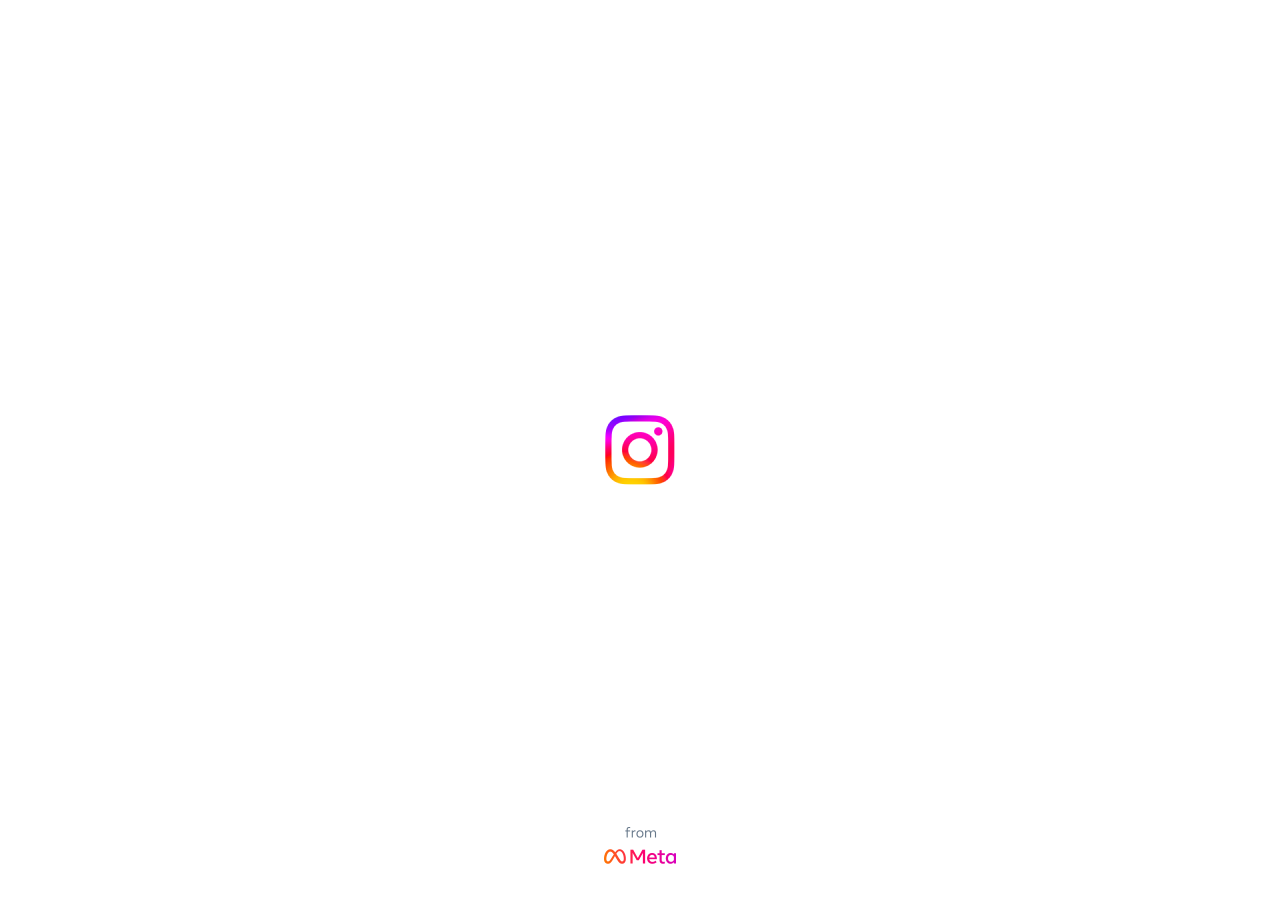
<file: assets/img/predio-estrutura.html>
<!DOCTYPE html><html class="_9dls" style="background-color: rgb(var(--ig-secondary-background))" lang="pt-br" dir="ltr"><head><link data-default-icon="https://static.cdninstagram.com/rsrc.php/v3/yb/r/lswP1OF1o6P.png" rel="icon" sizes="192x192" href="https://static.cdninstagram.com/rsrc.php/v3/yb/r/lswP1OF1o6P.png" /><meta name="robots" content="noarchive, noimageindex" /><meta charset="utf-8" /><meta name="apple-mobile-web-app-status-bar-style" content="default" /><meta name="mobile-web-app-capable" content="yes" /><meta id="viewport" name="viewport" content="width=device-width, initial-scale=1, minimum-scale=1, maximum-scale=2, viewport-fit=cover" /><meta name="theme-color" content="#ffffff" /><link rel="apple-touch-icon" sizes="76x76" href="https://static.cdninstagram.com/rsrc.php/v3/yR/r/lam-fZmwmvn.png" /><link rel="apple-touch-icon" sizes="120x120" href="https://static.cdninstagram.com/rsrc.php/v3/ys/r/aM-g435MtEX.png" /><link rel="apple-touch-icon" sizes="152x152" href="https://static.cdninstagram.com/rsrc.php/v3/yx/r/H1l_HHqi4p6.png" /><link rel="apple-touch-icon" sizes="167x167" href="https://static.cdninstagram.com/rsrc.php/v3/yB/r/-7Z_RkdLJUX.png" /><link rel="apple-touch-icon" sizes="180x180" href="https://static.cdninstagram.com/rsrc.php/v3/yG/r/De-Dwpd5CHc.png" /><link data-default-icon="https://static.cdninstagram.com/rsrc.php/yv/r/BTPhT6yIYfq.ico" rel="shortcut icon" type="image/x-icon" href="https://static.cdninstagram.com/rsrc.php/yv/r/BTPhT6yIYfq.ico" /><link rel="alternate" href="https://www.instagram.com/p/CfFTfKepDJq/" hreflang="x-default" /><link rel="alternate" href="https://www.instagram.com/p/CfFTfKepDJq/?hl=en" hreflang="en" /><link rel="alternate" href="https://www.instagram.com/p/CfFTfKepDJq/?hl=fr" hreflang="fr" /><link rel="alternate" href="https://www.instagram.com/p/CfFTfKepDJq/?hl=it" hreflang="it" /><link rel="alternate" href="https://www.instagram.com/p/CfFTfKepDJq/?hl=de" hreflang="de" /><link rel="alternate" href="https://www.instagram.com/p/CfFTfKepDJq/?hl=es" hreflang="es" /><link rel="alternate" href="https://www.instagram.com/p/CfFTfKepDJq/?hl=zh-cn" hreflang="zh-cn" /><link rel="alternate" href="https://www.instagram.com/p/CfFTfKepDJq/?hl=zh-tw" hreflang="zh-tw" /><link rel="alternate" href="https://www.instagram.com/p/CfFTfKepDJq/?hl=ja" hreflang="ja" /><link rel="alternate" href="https://www.instagram.com/p/CfFTfKepDJq/?hl=ko" hreflang="ko" /><link rel="alternate" href="https://www.instagram.com/p/CfFTfKepDJq/?hl=pt" hreflang="pt" /><link rel="alternate" href="https://www.instagram.com/p/CfFTfKepDJq/?hl=pt-br" hreflang="pt-br" /><link rel="alternate" href="https://www.instagram.com/p/CfFTfKepDJq/?hl=af" hreflang="af" /><link rel="alternate" href="https://www.instagram.com/p/CfFTfKepDJq/?hl=cs" hreflang="cs" /><link rel="alternate" href="https://www.instagram.com/p/CfFTfKepDJq/?hl=da" hreflang="da" /><link rel="alternate" href="https://www.instagram.com/p/CfFTfKepDJq/?hl=el" hreflang="el" /><link rel="alternate" href="https://www.instagram.com/p/CfFTfKepDJq/?hl=fi" hreflang="fi" /><link rel="alternate" href="https://www.instagram.com/p/CfFTfKepDJq/?hl=hr" hreflang="hr" /><link rel="alternate" href="https://www.instagram.com/p/CfFTfKepDJq/?hl=hu" hreflang="hu" /><link rel="alternate" href="https://www.instagram.com/p/CfFTfKepDJq/?hl=id" hreflang="id" /><link rel="alternate" href="https://www.instagram.com/p/CfFTfKepDJq/?hl=ms" hreflang="ms" /><link rel="alternate" href="https://www.instagram.com/p/CfFTfKepDJq/?hl=nb" hreflang="nb" /><link rel="alternate" href="https://www.instagram.com/p/CfFTfKepDJq/?hl=nl" hreflang="nl" /><link rel="alternate" href="https://www.instagram.com/p/CfFTfKepDJq/?hl=pl" hreflang="pl" /><link rel="alternate" href="https://www.instagram.com/p/CfFTfKepDJq/?hl=ru" hreflang="ru" /><link rel="alternate" href="https://www.instagram.com/p/CfFTfKepDJq/?hl=sk" hreflang="sk" /><link rel="alternate" href="https://www.instagram.com/p/CfFTfKepDJq/?hl=sv" hreflang="sv" /><link rel="alternate" href="https://www.instagram.com/p/CfFTfKepDJq/?hl=th" hreflang="th" /><link rel="alternate" href="https://www.instagram.com/p/CfFTfKepDJq/?hl=tl" hreflang="tl" /><link rel="alternate" href="https://www.instagram.com/p/CfFTfKepDJq/?hl=tr" hreflang="tr" /><link rel="alternate" href="https://www.instagram.com/p/CfFTfKepDJq/?hl=hi" hreflang="hi" /><link rel="alternate" href="https://www.instagram.com/p/CfFTfKepDJq/?hl=bn" hreflang="bn" /><link rel="alternate" href="https://www.instagram.com/p/CfFTfKepDJq/?hl=gu" hreflang="gu" /><link rel="alternate" href="https://www.instagram.com/p/CfFTfKepDJq/?hl=kn" hreflang="kn" /><link rel="alternate" href="https://www.instagram.com/p/CfFTfKepDJq/?hl=ml" hreflang="ml" /><link rel="alternate" href="https://www.instagram.com/p/CfFTfKepDJq/?hl=mr" hreflang="mr" /><link rel="alternate" href="https://www.instagram.com/p/CfFTfKepDJq/?hl=pa" hreflang="pa" /><link rel="alternate" href="https://www.instagram.com/p/CfFTfKepDJq/?hl=ta" hreflang="ta" /><link rel="alternate" href="https://www.instagram.com/p/CfFTfKepDJq/?hl=te" hreflang="te" /><link rel="alternate" href="https://www.instagram.com/p/CfFTfKepDJq/?hl=ne" hreflang="ne" /><link rel="alternate" href="https://www.instagram.com/p/CfFTfKepDJq/?hl=si" hreflang="si" /><link rel="alternate" href="https://www.instagram.com/p/CfFTfKepDJq/?hl=ur" hreflang="ur" /><link rel="alternate" href="https://www.instagram.com/p/CfFTfKepDJq/?hl=vi" hreflang="vi" /><link rel="alternate" href="https://www.instagram.com/p/CfFTfKepDJq/?hl=bg" hreflang="bg" /><link rel="alternate" href="https://www.instagram.com/p/CfFTfKepDJq/?hl=fr-ca" hreflang="fr-ca" /><link rel="alternate" href="https://www.instagram.com/p/CfFTfKepDJq/?hl=ro" hreflang="ro" /><link rel="alternate" href="https://www.instagram.com/p/CfFTfKepDJq/?hl=sr" hreflang="sr" /><link rel="alternate" href="https://www.instagram.com/p/CfFTfKepDJq/?hl=uk" hreflang="uk" /><link rel="alternate" href="https://www.instagram.com/p/CfFTfKepDJq/?hl=zh-hk" hreflang="zh-hk" /><link rel="alternate" href="https://www.instagram.com/p/CfFTfKepDJq/?hl=es-la" hreflang="es-ar" /><link rel="alternate" href="https://www.instagram.com/p/CfFTfKepDJq/?hl=es-la" hreflang="es-bo" /><link rel="alternate" href="https://www.instagram.com/p/CfFTfKepDJq/?hl=es-la" hreflang="es-cl" /><link rel="alternate" href="https://www.instagram.com/p/CfFTfKepDJq/?hl=es-la" hreflang="es-co" /><link rel="alternate" href="https://www.instagram.com/p/CfFTfKepDJq/?hl=es-la" hreflang="es-cr" /><link rel="alternate" href="https://www.instagram.com/p/CfFTfKepDJq/?hl=es-la" hreflang="es-cu" /><link rel="alternate" href="https://www.instagram.com/p/CfFTfKepDJq/?hl=es-la" hreflang="es-do" /><link rel="alternate" href="https://www.instagram.com/p/CfFTfKepDJq/?hl=es-la" hreflang="es-ec" /><link rel="alternate" href="https://www.instagram.com/p/CfFTfKepDJq/?hl=es-la" hreflang="es-gt" /><link rel="alternate" href="https://www.instagram.com/p/CfFTfKepDJq/?hl=es-la" hreflang="es-hn" /><link rel="alternate" href="https://www.instagram.com/p/CfFTfKepDJq/?hl=es-la" hreflang="es-mx" /><link rel="alternate" href="https://www.instagram.com/p/CfFTfKepDJq/?hl=es-la" hreflang="es-ni" /><link rel="alternate" href="https://www.instagram.com/p/CfFTfKepDJq/?hl=es-la" hreflang="es-pa" /><link rel="alternate" href="https://www.instagram.com/p/CfFTfKepDJq/?hl=es-la" hreflang="es-pr" /><link rel="alternate" href="https://www.instagram.com/p/CfFTfKepDJq/?hl=es-la" hreflang="es-py" /><link rel="alternate" href="https://www.instagram.com/p/CfFTfKepDJq/?hl=es-la" hreflang="es-pe" /><link rel="alternate" href="https://www.instagram.com/p/CfFTfKepDJq/?hl=es-la" hreflang="es-sv" /><link rel="alternate" href="https://www.instagram.com/p/CfFTfKepDJq/?hl=es-la" hreflang="es-uy" /><link rel="alternate" href="https://www.instagram.com/p/CfFTfKepDJq/?hl=es-la" hreflang="es-ve" /><link rel="alternate" href="https://www.instagram.com/p/CfFTfKepDJq/?hl=en-gb" hreflang="en-gb" /><link rel="alternate" href="https://www.instagram.com/p/CfFTfKepDJq/?hl=sw-ke" hreflang="sw-ke" /><link rel="alternate" href="https://www.instagram.com/p/CfFTfKepDJq/?hl=ha-ng" hreflang="ha-ng" /><link rel="alternate" href="https://www.instagram.com/p/CfFTfKepDJq/?hl=am-et" hreflang="am-et" /><link rel="alternate" href="https://www.instagram.com/p/CfFTfKepDJq/?hl=om-et" hreflang="om-et" /><meta property="og:type" content="instapp:photo" /><meta name="medium" content="image" /><meta name="twitter:card" content="summary" /><meta name="twitter:site" content="&#064;instagram" /><meta name="twitter:maxage" content="86400" /><meta name="twitter:image" content="https://scontent.cdninstagram.com/v/t51.29350-15/289105040_766116984566071_3383101854467080150_n.jpg?stp=dst-jpg_s640x640&amp;_nc_cat=103&amp;ccb=1-7&amp;_nc_sid=8ae9d6&amp;_nc_ohc=l85iT7Qrw4kAX-QDjo4&amp;_nc_ht=scontent.cdninstagram.com&amp;oh=00_AfDhHzK9_8XTWFGlgO1l5sFA7TE_To7DrLJfRgKEGfcpFQ&amp;oe=6394DF85" /><meta name="twitter:title" content="Improov (&#064;improovbr) &#x2022; Fotos e v&#xed;deos do Instagram" /><meta property="al:ios:app_name" content="Instagram" /><meta property="al:ios:app_store_id" content="389801252" /><meta property="al:ios:url" content="instagram://media?id=2865782442330174058" /><meta property="al:android:app_name" content="Instagram" /><meta property="al:android:package" content="com.instagram.android" /><meta property="al:android:url" content="https://www.instagram.com/p/CfFTfKepDJq/" /><meta property="fb:app_id" content="124024574287414" /><meta property="instapp:owner_user_id" content="38549083137" /><meta name="description" content="Improov compartilhou uma publica&#xe7;&#xe3;o no Instagram: &quot;O suspiro do Alameda 23 localizado em um dos bairros mais nobres da cidade de Blumenau - SC.
..
Incorpora&#xe7;&#xe3;o e execu&#xe7;&#xe3;o: &#064;andrausempreendimentos

Projeto arquitet&#xf4;nico e projetos complementares: &#064;giovanni_minatti &#064;esquadroprojetos
..

#Blumenau #Alamedariobranco #Alameda23 #casasuspensa #altopadrao #luxury #SantaCatarina #cgi #3d #improov #architecture #arquitetura #mktimobiliario #corretordeimoveis #corretor #publicidadeimobiliaria #marketingimobiliario #arquiteto #luxo #luxury #arquitectura&quot;. Siga sua conta para ver 114 publica&#xe7;&#xf5;es." /><meta property="og:site_name" content="Instagram" /><meta property="og:title" content="Improov no Instagram: &quot;O suspiro do Alameda 23 localizado em um dos bairros mais nobres da cidade de Blumenau - SC.
..
Incorpora&#xe7;&#xe3;o e execu&#xe7;&#xe3;o: &#064;andrausempreendimentos

Projeto arquitet&#xf4;nico e projetos complementares: &#064;giovanni_minatti &#064;esquadroprojetos
..

#Blumenau #Alamedariobranco #Alameda23 #casasuspensa #altopadrao #luxury #SantaCatarina #cgi #3d #improov #architecture #arquitetura #mktimobiliario #corretordeimoveis #corretor #publicidadeimobiliaria #marketingimobiliario #arquiteto #luxo #luxury #arquitectura&quot;" /><meta property="og:image" content="https://scontent.cdninstagram.com/v/t51.29350-15/289105040_766116984566071_3383101854467080150_n.jpg?stp=dst-jpg_s640x640&amp;_nc_cat=103&amp;ccb=1-7&amp;_nc_sid=8ae9d6&amp;_nc_ohc=l85iT7Qrw4kAX-QDjo4&amp;_nc_ht=scontent.cdninstagram.com&amp;oh=00_AfDhHzK9_8XTWFGlgO1l5sFA7TE_To7DrLJfRgKEGfcpFQ&amp;oe=6394DF85" /><meta property="og:url" content="https://www.instagram.com/p/CfFTfKepDJq/" /><meta property="og:description" content="Improov compartilhou uma publica&#xe7;&#xe3;o no Instagram: &quot;O suspiro do Alameda 23 localizado em um dos bairros mais nobres da cidade de Blumenau - SC.
..
Incorpora&#xe7;&#xe3;o e execu&#xe7;&#xe3;o: &#064;andrausempreendimentos

Projeto arquitet&#xf4;nico e projetos complementares: &#064;giovanni_minatti &#064;esquadroprojetos
..

#Blumenau #Alamedariobranco #Alameda23 #casasuspensa #altopadrao #luxury #SantaCatarina #cgi #3d #improov #architecture #arquitetura #mktimobiliario #corretordeimoveis #corretor #publicidadeimobiliaria #marketingimobiliario #arquiteto #luxo #luxury #arquitectura&quot;. Siga sua conta para ver 114 publica&#xe7;&#xf5;es." /><script type="application/ld+json" nonce="NcczdLLc"></script><link rel="canonical" href="https://www.instagram.com/p/CfFTfKepDJq/" /><link rel="manifest" href="/data/manifest.json" crossorigin="use-credentials" /><meta name="color-scheme" content="light" /><style nonce="NcczdLLc">:root,.__ig-light-mode{--fds-black:#000000;--fds-black-alpha-05:rgba(0, 0, 0, 0.05);--fds-black-alpha-10:rgba(0, 0, 0, 0.1);--fds-black-alpha-15:rgba(0, 0, 0, 0.15);--fds-black-alpha-20:rgba(0, 0, 0, 0.2);--fds-black-alpha-30:rgba(0, 0, 0, 0.3);--fds-black-alpha-40:rgba(0, 0, 0, 0.4);--fds-black-alpha-50:rgba(0, 0, 0, 0.5);--fds-black-alpha-60:rgba(0, 0, 0, 0.6);--fds-black-alpha-80:rgba(0, 0, 0, 0.8);--fds-blue-05:#ECF3FF;--fds-blue-30:#AAC9FF;--fds-blue-40:#77A7FF;--fds-blue-60:#1877F2;--fds-blue-70:#2851A3;--fds-blue-80:#1D3C78;--fds-button-text:#444950;--fds-comment-background:#F2F3F5;--fds-dark-mode-gray-35:#CCCCCC;--fds-dark-mode-gray-50:#828282;--fds-dark-mode-gray-70:#4A4A4A;--fds-dark-mode-gray-80:#373737;--fds-dark-mode-gray-90:#282828;--fds-dark-mode-gray-100:#1C1C1C;--fds-gray-00:#F5F6F7;--fds-gray-05:#F2F3F5;--fds-gray-10:#EBEDF0;--fds-gray-20:#DADDE1;--fds-gray-25:#CCD0D5;--fds-gray-30:#BEC3C9;--fds-gray-45:#8D949E;--fds-gray-70:#606770;--fds-gray-80:#444950;--fds-gray-90:#303338;--fds-gray-100:#1C1E21;--fds-green-55:#00A400;--fds-highlight:#3578E5;--fds-highlight-cell-background:#ECF3FF;--fds-primary-icon:#1C1E21;--fds-primary-text:#1C1E21;--fds-red-55:#FA383E;--fds-soft:cubic-bezier(.08,.52,.52,1);--fds-spectrum-aluminum-tint-70:#E4F0F6;--fds-spectrum-blue-gray-tint-70:#CFD1D5;--fds-spectrum-cherry:#F35369;--fds-spectrum-cherry-tint-70:#FBCCD2;--fds-spectrum-grape-tint-70:#DDD5F0;--fds-spectrum-grape-tint-90:#F4F1FA;--fds-spectrum-lemon-dark-1:#F5C33B;--fds-spectrum-lemon-tint-70:#FEF2D1;--fds-spectrum-lime:#A3CE71;--fds-spectrum-lime-tint-70:#E4F0D5;--fds-spectrum-orange-tint-70:#FCDEC5;--fds-spectrum-orange-tint-90:#FEF4EC;--fds-spectrum-seafoam-tint-70:#CAEEF9;--fds-spectrum-slate-dark-2:#89A1AC;--fds-spectrum-slate-tint-70:#EAEFF2;--fds-spectrum-teal:#6BCEBB;--fds-spectrum-teal-dark-1:#4DBBA6;--fds-spectrum-teal-dark-2:#31A38D;--fds-spectrum-teal-tint-70:#D2F0EA;--fds-spectrum-teal-tint-90:#F0FAF8;--fds-spectrum-tomato:#FB724B;--fds-spectrum-tomato-tint-30:#F38E7B;--fds-spectrum-tomato-tint-90:#FDEFED;--fds-strong:cubic-bezier(.12,.8,.32,1);--fds-white:#FFFFFF;--fds-white-alpha-05:rgba(255, 255, 255, 0.05);--fds-white-alpha-10:rgba(255, 255, 255, 0.1);--fds-white-alpha-20:rgba(255, 255, 255, 0.2);--fds-white-alpha-30:rgba(255, 255, 255, 0.3);--fds-white-alpha-40:rgba(255, 255, 255, 0.4);--fds-white-alpha-50:rgba(255, 255, 255, 0.5);--fds-white-alpha-60:rgba(255, 255, 255, 0.6);--fds-white-alpha-80:rgba(255, 255, 255, 0.8);--fds-yellow-20:#FFBA00;--accent:#0095F6;--always-white:#FFFFFF;--always-black:black;--always-dark-gradient:linear-gradient(rgba(0,0,0,0), rgba(0,0,0,0.6));--always-dark-overlay:rgba(0, 0, 0, 0.4);--always-light-overlay:rgba(255, 255, 255, 0.4);--always-gray-40:#65676B;--always-gray-75:#BCC0C4;--always-gray-95:#F0F2F5;--attachment-footer-background:#F0F2F5;--background-deemphasized:#F0F2F5;--base-blue:#1877F2;--base-cherry:#F3425F;--base-grape:#9360F7;--base-lemon:#F7B928;--base-lime:#45BD62;--base-pink:#FF66BF;--base-seafoam:#54C7EC;--base-teal:#2ABBA7;--base-tomato:#FB724B;--blue-link:#00376B;--border-focused:#65676B;--card-background:#FFFFFF;--card-background-flat:#F7F8FA;--comment-background:#F0F2F5;--comment-footer-background:#F6F9FA;--dataviz-primary-1:rgb(48,200,180);--disabled-button-background:rgba(0, 149, 246, 0.3);--disabled-button-text:#FFFFFF;--disabled-icon:#BCC0C4;--disabled-text:#BCC0C4;--divider:#DBDBDB;--event-date:#F3425F;--fb-wordmark:#1877F2;--filter-accent:invert(39%) sepia(57%) saturate(200%) saturate(200%) saturate(200%) saturate(200%) saturate(200%) saturate(147.75%) hue-rotate(202deg) brightness(97%) contrast(96%);--filter-always-white:invert(100%);--filter-disabled-icon:invert(80%) sepia(6%) saturate(200%) saturate(120%) hue-rotate(173deg) brightness(98%) contrast(89%);--filter-placeholder-icon:invert(59%) sepia(11%) saturate(200%) saturate(135%) hue-rotate(176deg) brightness(96%) contrast(94%);--filter-primary-icon:invert(8%) sepia(10%) saturate(200%) saturate(200%) saturate(166%) hue-rotate(177deg) brightness(104%) contrast(91%);--filter-secondary-icon:invert(39%) sepia(21%) saturate(200%) saturate(109.5%) hue-rotate(174deg) brightness(94%) contrast(86%);--filter-warning-icon:invert(77%) sepia(29%) saturate(200%) saturate(200%) saturate(200%) saturate(200%) saturate(200%) saturate(128%) hue-rotate(359deg) brightness(102%) contrast(107%);--filter-blue-link-icon:invert(30%) sepia(98%) saturate(200%) saturate(200%) saturate(200%) saturate(166.5%) hue-rotate(192deg) brightness(91%) contrast(101%);--filter-positive:invert(37%) sepia(61%) saturate(200%) saturate(200%) saturate(200%) saturate(200%) saturate(115%) hue-rotate(91deg) brightness(97%) contrast(105%);--filter-negative:invert(25%) sepia(33%) saturate(200%) saturate(200%) saturate(200%) saturate(200%) saturate(200%) saturate(200%) saturate(110%) hue-rotate(345deg) brightness(132%) contrast(96%);--glimmer-spinner-icon:#65676B;--hero-banner-background:#FFFFFF;--hosted-view-selected-state:rgba(45, 136, 255, 0.1);--highlight-bg:#E7F3FF;--hover-overlay:rgba(0, 0, 0, 0.05);--list-cell-chevron:#65676B;--media-hover:rgba(68, 73, 80, 0.15);--media-inner-border:rgba(0, 0, 0, 0.1);--media-outer-border:#FFFFFF;--media-pressed:rgba(68, 73, 80, 0.35);--messenger-card-background:#FFFFFF;--messenger-reply-background:#F0F2F5;--overlay-alpha-80:rgba(0, 0, 0, 0.65);--overlay-on-media:rgba(0, 0, 0, 0.6);--nav-bar-background:#FFFFFF;--nav-bar-background-gradient:linear-gradient(to top, #FFFFFF, rgba(255,255,255.9), rgba(255,255,255,.7), rgba(255,255,255,.4), rgba(255,255,255,0));--nav-bar-background-gradient-wash:linear-gradient(to top, #F0F2F5, rgba(240,242,245.9), rgba(240,242,245,.7), rgba(240,242,245,.4), rgba(240,242,245,0));--negative:hsl(350, 87%, 55%);--negative-background:hsl(350, 87%, 55%, 20%);--new-notification-background:#E7F3FF;--non-media-pressed:rgba(68, 73, 80, 0.15);--non-media-pressed-on-dark:rgba(255, 255, 255, 0.3);--notification-badge:#e41e3f;--placeholder-icon:#65676B;--placeholder-image:rgb(164, 167, 171);--placeholder-text:#65676B;--placeholder-text-on-media:rgba(255, 255, 255, 0.5);--popover-background:#FFFFFF;--positive:#31A24C;--positive-background:#DEEFE1;--press-overlay:rgba(0, 0, 0, 0.10);--primary-button-background:#0095F6;--primary-button-icon:#FFFFFF;--primary-button-pressed:#77A7FF;--primary-button-text:#FFFFFF;--primary-deemphasized-button-background:rgba(0, 149, 246, 0.1);--primary-deemphasized-button-pressed:rgba(0, 149, 246, 0.05);--primary-deemphasized-button-pressed-overlay:rgba(0, 149, 246, 0.15);--primary-deemphasized-button-text:#0095F6;--primary-icon:#262626;--primary-text:#262626;--primary-text-on-media:#FFFFFF;--primary-web-focus-indicator:#D24294;--progress-ring-neutral-background:rgba(0, 0, 0, 0.2);--progress-ring-neutral-foreground:#000000;--progress-ring-on-media-background:rgba(255, 255, 255, 0.2);--progress-ring-on-media-foreground:#FFFFFF;--progress-ring-blue-background:rgba(24, 119, 242, 0.2);--progress-ring-blue-foreground:hsl(214, 89%, 52%);--progress-ring-disabled-background:rgba(190,195,201, 0.2);--progress-ring-disabled-foreground:#BEC3C9;--rating-star-active:#EB660D;--scroll-thumb:#BCC0C4;--scroll-shadow:0 1px 2px rgba(0, 0, 0, 0.1), 0 -1px rgba(0, 0, 0, 0.1) inset;--secondary-button-background:transparent;--secondary-button-background-floating:#ffffff;--secondary-button-background-on-dark:rgba(0, 0, 0, 0.4);--secondary-button-pressed:rgba(0, 0, 0, 0.05);--secondary-button-stroke:transparent;--secondary-button-text:#0095F6;--secondary-icon:#8E8E8E;--secondary-text:#8E8E8E;--secondary-text-on-media:rgba(255, 255, 255, 0.9);--section-header-text:#4B4C4F;--shadow-1:rgba(0, 0, 0, 0.1);--shadow-2:rgba(0, 0, 0, 0.2);--shadow-5:rgba(0, 0, 0, 0.5);--shadow-8:rgba(0, 0, 0, 0.8);--shadow-inset:rgba(255, 255, 255, 0.5);--shadow-elevated:0px 5px 12px rgba(52, 72, 84, 0.2);--shadow-persistent:0px 0px 12px rgba(52, 72, 84, 0.05);--shadow-primary:0px 5px 12px rgba(52, 72, 84, 0.2);--surface-background:#FFFFFF;--switch-active:hsl(214, 89%, 52%);--text-highlight:rgba(24, 119, 242, 0.2);--text-input-background:#FFFFFF;--toast-background:#FFFFFF;--toast-text:#1C2B33;--toast-text-link:#216FDB;--toggle-active-background:#E7F3FF;--toggle-active-icon:rgb(24, 119, 242);--toggle-active-text:rgb(24, 119, 242);--toggle-button-active-background:#E7F3FF;--wash:#FAFAFA;--web-wash:#FAFAFA;--warning:hsl(40, 89%, 52%);--fb-logo-color:#2D88FF;--dialog-anchor-vertical-padding:56px;--header-height:0px;--global-panel-width:0px;--global-panel-width-expanded:0px;--alert-banner-corner-radius:8px;--button-corner-radius:4px;--button-corner-radius-medium:10px;--button-corner-radius-large:12px;--button-height-large:40px;--button-height-medium:36px;--button-padding-horizontal-large:16px;--button-padding-horizontal-medium:16px;--button-icon-padding-large:16px;--button-icon-padding-medium:16px;--button-inner-icon-spacing-large:3px;--button-inner-icon-spacing-medium:3px;--blueprint-button-height-medium:40px;--blueprint-button-height-large:48px;--card-corner-radius:4px;--card-box-shadow:0 12px 28px 0 var(--shadow-2), 0 2px 4px 0 var(--shadow-1);--card-padding-vertical:20px;--chip-corner-radius:6px;--dialog-corner-radius:8px;--glimmer-corner-radius:8px;--image-corner-radius:4px;--input-corner-radius:4px;--nav-list-cell-corner-radius:8px;--list-cell-corner-radius:8px;--list-cell-min-height:52px;--list-cell-padding-vertical:20px;--list-cell-padding-vertical-with-addon:14px;--nav-list-cell-min-height:0px;--nav-list-cell-padding-vertical:16px;--nav-list-cell-padding-vertical-with-addon:16px;--text-input-multi-padding-between-text-scrollbar:20px;--text-input-multi-padding-scrollbar:16px;--toast-corner-radius:4px;--text-input-caption-margin-top:10px;--text-input-label-top:22px;--text-input-min-height:64px;--text-input-padding-vertical:12px;--fds-animation-enter-exit-in:cubic-bezier(0.14, 1, 0.34, 1);--fds-animation-enter-exit-out:cubic-bezier(0.45, 0.1, 0.2, 1);--fds-animation-swap-shuffle-in:cubic-bezier(0.14, 1, 0.34, 1);--fds-animation-swap-shuffle-out:cubic-bezier(0.45, 0.1, 0.2, 1);--fds-animation-move-in:cubic-bezier(0.17, 0.17, 0, 1);--fds-animation-move-out:cubic-bezier(0.17, 0.17, 0, 1);--fds-animation-expand-collapse-in:cubic-bezier(0.17, 0.17, 0, 1);--fds-animation-expand-collapse-out:cubic-bezier(0.17, 0.17, 0, 1);--fds-animation-passive-move-in:cubic-bezier(0.5, 0, 0.1, 1);--fds-animation-passive-move-out:cubic-bezier(0.5, 0, 0.1, 1);--fds-animation-quick-move-in:cubic-bezier(0.1, 0.9, 0.2, 1);--fds-animation-quick-move-out:cubic-bezier(0.1, 0.9, 0.2, 1);--fds-animation-fade-in:cubic-bezier(0, 0, 1, 1);--fds-animation-fade-out:cubic-bezier(0, 0, 1, 1);--fds-duration-extra-extra-short-in:100ms;--fds-duration-extra-extra-short-out:100ms;--fds-duration-extra-short-in:200ms;--fds-duration-extra-short-out:150ms;--fds-duration-short-in:280ms;--fds-duration-short-out:200ms;--fds-duration-medium-in:400ms;--fds-duration-medium-out:350ms;--fds-duration-long-in:500ms;--fds-duration-long-out:350ms;--fds-duration-extra-long-in:1000ms;--fds-duration-extra-long-out:1000ms;--fds-duration-none:0ms;--fds-fast:200ms;--fds-slow:400ms;--font-family-apple:system-ui, -apple-system, BlinkMacSystemFont, '.SFNSText-Regular', sans-serif;--font-family-code:ui-monospace, Menlo, Consolas, Monaco, monospace;--font-family-default:Helvetica, Arial, sans-serif;--font-family-segoe:Segoe UI Historic, Segoe UI, Helvetica, Arial, sans-serif;--body-font-family:Placeholder Font;--body-font-size:0.9375rem;--body-font-weight:400;--body-line-height:1.3333;--body-emphasized-font-family:Placeholder Font;--body-emphasized-font-size:0.9375rem;--body-emphasized-font-weight:600;--body-emphasized-line-height:1.3333;--headline1-font-family:Optimistic Display Bold, system-ui, sans-serif;--headline1-font-size:1.75rem;--headline1-font-weight:700;--headline1-line-height:1.2143;--headline2-font-family:Optimistic Display Bold, system-ui, sans-serif;--headline2-font-size:1.5rem;--headline2-font-weight:700;--headline2-line-height:1.25;--headline3-font-family:Optimistic Display Bold, system-ui, sans-serif;--headline3-font-size:1.0625rem;--headline3-font-weight:700;--headline3-line-height:1.2941;--meta-font-family:Placeholder Font;--meta-font-size:0.8125rem;--meta-font-weight:400;--meta-line-height:1.3846;--meta-emphasized-font-family:Placeholder Font;--meta-emphasized-font-size:0.8125rem;--meta-emphasized-font-weight:600;--meta-emphasized-line-height:1.3846;--primary-label-font-family:Optimistic Display Medium, system-ui, sans-serif;--primary-label-font-size:1.0625rem;--primary-label-font-weight:500;--primary-label-line-height:1.2941;--secondary-label-font-family:Placeholder Font;--secondary-label-font-size:0.9375rem;--secondary-label-font-weight:500;--secondary-label-line-height:1.3333;--text-input-field-font-family:Placeholder Font;--text-input-field-font-size:1rem;--text-input-field-font-weight:500;--text-input-field-line-height:1.2941;--text-input-label-font-family:Placeholder Font;--text-input-label-font-size:17px;--text-input-label-font-size-scale-multiplier:0.75;--text-input-label-font-weight:400;--text-input-label-line-height:1.2941;--dataviz-primary-2:rgb(134,218,255);--dataviz-primary-3:rgb(95,170,255);--dataviz-secondary-1:rgb(118,62,230);--dataviz-secondary-2:rgb(147,96,247);--dataviz-secondary-3:rgb(219,26,139);--dataviz-supplementary-1:rgb(255,122,105);--dataviz-supplementary-2:rgb(241,168,23);--dataviz-supplementary-3:rgb(49,162,76);--dataviz-supplementary-4:rgb(50,52,54);--base-unit:4px;--blue-0:#f5fbff;--blue-2:#b3dbff;--blue-4:#47afff;--blue-5:#0095f6;--blue-6:#0074cc;--blue-7:#0057a3;--blue-8:#00376b;--blue-9:#002952;--breakpoint-medium-width:1536px;--breakpoint-small-width:1024px;--challenge-width:460px;--clr-separator:#efefef;--clr_red_dark_30:#af2634;--cluster-card-border-radius:8px;--creation-composer-height:81px;--creation-header-composer-height:126px;--creation-header-height:43px;--creation-min-padding-x:32px;--creation-modal-max-height:898px;--creation-modal-min-height:391px;--creation-padding-x:64px;--creation-padding-y:112px;--creation-settings-width:340px;--cyan-5:#27c4f5;--desktop-center-feed-min-width-breakpoint:1500px;--desktop-cluster-card-height:89px;--desktop-cluster-card-width:140px;--desktop-collapsed-nav-height:52px;--desktop-grid-item-margin:28px;--desktop-in-feed-story-item-height:208px;--desktop-in-feed-story-item-width:116px;--desktop-large-modal-max-height:781px;--desktop-large-modal-max-width:1491px;--desktop-large-modal-min-height:664px;--desktop-large-modal-min-width:908px;--desktop-nav-anim-duration:0.2s;--desktop-nav-height:60px;--desktop-nav-search-box-large-width:268px;--desktop-nav-search-box-width:215px;--desktop-regular-nav-height:77px;--desktop-skinny-nav-height:60px;--direct-attachment-image-grid-border-size:1px;--direct-attachment-image-grid-item-size:78px;--direct-attachment-image-grid-width:236px;--direct-attachment-story-height:150px;--direct-attachment-story-large-height:256px;--direct-attachment-story-large-width:164px;--direct-attachment-story-width:84px;--direct-message-margin:8px;--direct-message-max-width:236px;--extra-small-screen-max:413px;--fb-connect-blue:#4f67b0;--fb-signup-page-profile-pic-size:88px;--feed-sidebar-padding:32px;--feed-sidebar-width:319px;--feed-polaris-padding-small:32px;--feed-polaris-padding-med:70px;--feed-polaris-padding-large:96px;--feed-polaris-sidebar-width:268px;--feed-width-wide:614px;--feed-with-padding-threshold-min:640px;--font-family-system:-apple-system, BlinkMacSystemFont, "Segoe UI", Roboto, Helvetica, Arial, sans-serif;--font-weight-system-bold:700;--font-weight-system-extra-bold:800;--font-weight-system-extra-light:200;--font-weight-system-light:300;--font-weight-system-medium:500;--font-weight-system-regular:400;--font-weight-system-semibold:600;--gradient-lavender:#d300c5;--gradient-orange:#ff7a00;--gradient-pink:#ff0169;--gradient-purple:#7638fa;--gradient-yellow:#ffd600;--green-4:#78de45;--green-5:#58c322;--green-6:#37a600;--grey-0:#f5f5f5;--grey-1:#efefef;--grey-2:#dbdbdb;--grey-4:#a8a8a8;--grey-5:#8e8e8e;--grey-6:#737373;--grey-8:#363636;--grey-9:#262626;--grid-column-width-modal:6.25%;--grid-column-width:5.555555555555555%;--hscc-collapse-transition-duration:0.3s;--ig-badge:255, 48, 64;--ig-close-friends-refreshed:28, 209, 79;--ig-disabled-action-text:169, 219, 255;--ig-error-or-destructive:237, 73, 86;--ig-facebook-blue:53, 121, 234;--ig-full-screen-background:54, 54, 54;--ig-live-badge:255, 1, 105;--ig-primary-button:0, 149, 246;--ig-primary-button-hover:24, 119, 242;--ig-secondary-button-background:239, 239, 239;--ig-secondary-button-hover:219, 219, 219;--ig-secondary-button-focused:224, 241, 255;--ig-tertiary-button-background:255, 255, 255;--ig-tertiary-button-border:219, 219, 219;--ig-tertiary-button-hover:245, 245, 245;--ig-tertiary-button-text:38, 38, 38;--ig-subscribers-only:118, 56, 250;--ig-success:88, 195, 34;--ig-text-on-color:255, 255, 255;--ig-text-on-media:255, 255, 255;--igui-border-radius:3px;--in-feed-story-item-height:240px;--in-feed-story-item-width:135px;--input-border-radius:6px;--large-layout-min:1500px;--large-screen-min:876px;--like-animation-duration:1000ms;--live-video-border-radius:4px;--live-video-right-col-width:336px;--media-content-card-width:350px;--media-content-card-width-small:300px;--media-info:335px;--medium-layout-max:1499px;--medium-layout-min:1080px;--medium-screen-max:875px;--medium-screen-min:736px;--mobile-cluster-card-height:74px;--mobile-cluster-card-width:108px;--mobile-grid-item-margin:2px;--mobile-nav-height:45px;--modal-backdrop-dark:rgba(0, 0, 0, 0.85);--modal-backdrop-default:rgba(0, 0, 0, 0.65);--modal-border-radius:12px;--modal-padding:16px;--modal-z-index:100;--nav-narrow-width:72px;--nav-medium-width:244px;--nav-wide-width:335px;--nav-bottom-screen-max:767px;--nav-narrow-screen-min:768px;--nav-medium-screen-min:1264px;--nav-wide-screen-min:1920px;--orange-5:#fd8d32;--photo:600px;--pink-5:#d10869;--post-modal-large-screen-min:1536px;--post-modal-small-screen-max:1366px;--post-step-indicator:168, 168, 168;--purple-5:#a307ba;--red-4:#ff6874;--red-5:#ed4956;--red-6:#c62330;--red-7:#a70311;--reels-large-screen-min:1366px;--refinement-section-height:50px;--revamp-nav-bottom-toolbar-height:50px;--revamp-feed-card-max-height:758px;--revamp-feed-card-min-height:615px;--revamp-feed-card-min-width:661px;--revamp-feed-card-details-section-width:314px;--revamp-feed-horizontal-padding-small-screen:32px;--revamp-feed-horizontal-padding-large-screen:60px;--revamp-feed-vertical-padding:32px;--right-rail-width:300px;--scrollable-content-header-height-large:56px;--scrollable-content-header-height-med:49px;--scrollable-content-header-height:44px;--search-box-height:40px;--search-modal-height-expanded:450px;--search-modal-height:362px;--search-modal-top-offset:12px;--search-result-height:50px;--search-result-inline-top-offset:60px;--search-result-list-width:375px;--site-padding-top:30px;--site-width-narrow:600px;--site-width-wide:935px;--small-layout-max:1079px;--small-layout-min:800px;--small-screen-max:735px;--small-screen-min:414px;--story-cube-shading-duration:200ms;--story-desktop-margin-bottom:26px;--story-desktop-margin-top:82px;--story-gallery-preview-scale-correction:2.5;--story-progressbar-update-tick:0.1s;--story-swap-animation-duration:350ms;--system-10-font-size:10px;--system-10-line-height:12px;--system-11-font-size:11px;--system-11-line-height:13px;--system-12-font-size:12px;--system-12-line-height:16px;--system-14-font-size:14px;--system-14-line-height:18px;--system-16-font-size:16px;--system-16-line-height:24px;--system-18-font-size:18px;--system-18-line-height:24px;--system-20-font-size:20px;--system-20-line-height:25px;--system-22-font-size:22px;--system-22-line-height:26px;--system-24-font-size:24px;--system-24-line-height:27px;--system-26-font-size:26px;--system-26-line-height:28px;--system-28-font-size:28px;--system-28-line-height:32px;--system-30-font-size:30px;--system-30-line-height:36px;--system-32-font-size:32px;--system-32-line-height:40px;--web-always-black:0, 0, 0;--web-always-white:255, 255, 255;--web-overlay-on-media:38, 38, 38;--web-secondary-action:224, 241, 255;--yellow-5:#fdcb5c;--challenge-link:54,54,54;--docpen-lightgrey:243,243,243;--ig-banner-background:255,255,255;--ig-elevated-background:255,255,255;--ig-elevated-separator:219,219,219;--ig-focus-stroke:168,168,168;--ig-highlight-background:239,239,239;--ig-link:0,55,107;--ig-primary-background:255,255,255;--ig-primary-text:38,38,38;--ig-secondary-background:250,250,250;--ig-secondary-button:38,38,38;--ig-secondary-text:142, 142, 142;--ig-separator:219,219,219;--ig-stroke:219,219,219;--ig-temporary-highlight:245,251,255;--ig-tertiary-text:199,199,199;--post-separator:239,239,239;--tos-box-shadow:0,0,0;}.__ig-dark-mode{--fds-black:black;--fds-black-alpha-05:rgba(0, 0, 0, 0.05);--fds-black-alpha-10:rgba(0, 0, 0, 0.1);--fds-black-alpha-15:rgba(0, 0, 0, 0.15);--fds-black-alpha-20:rgba(0, 0, 0, 0.2);--fds-black-alpha-30:rgba(0, 0, 0, 0.3);--fds-black-alpha-40:rgba(0, 0, 0, 0.4);--fds-black-alpha-50:rgba(0, 0, 0, 0.5);--fds-black-alpha-60:rgba(0, 0, 0, 0.6);--fds-black-alpha-80:rgba(0, 0, 0, 0.8);--fds-blue-05:black;--fds-blue-30:black;--fds-blue-40:black;--fds-blue-60:black;--fds-blue-70:black;--fds-blue-80:black;--fds-button-text:black;--fds-comment-background:black;--fds-dark-mode-gray-35:black;--fds-dark-mode-gray-50:black;--fds-dark-mode-gray-70:black;--fds-dark-mode-gray-80:black;--fds-dark-mode-gray-90:black;--fds-dark-mode-gray-100:black;--fds-gray-00:black;--fds-gray-05:black;--fds-gray-10:black;--fds-gray-20:black;--fds-gray-25:black;--fds-gray-30:black;--fds-gray-45:black;--fds-gray-70:black;--fds-gray-80:black;--fds-gray-90:black;--fds-gray-100:black;--fds-green-55:black;--fds-highlight:black;--fds-highlight-cell-background:black;--fds-primary-icon:white;--fds-primary-text:white;--fds-red-55:black;--fds-soft:cubic-bezier(.08,.52,.52,1);--fds-spectrum-aluminum-tint-70:black;--fds-spectrum-blue-gray-tint-70:black;--fds-spectrum-cherry:black;--fds-spectrum-cherry-tint-70:black;--fds-spectrum-grape-tint-70:black;--fds-spectrum-grape-tint-90:black;--fds-spectrum-lemon-dark-1:black;--fds-spectrum-lemon-tint-70:black;--fds-spectrum-lime:black;--fds-spectrum-lime-tint-70:black;--fds-spectrum-orange-tint-70:black;--fds-spectrum-orange-tint-90:black;--fds-spectrum-seafoam-tint-70:black;--fds-spectrum-slate-dark-2:black;--fds-spectrum-slate-tint-70:black;--fds-spectrum-teal:black;--fds-spectrum-teal-dark-1:black;--fds-spectrum-teal-dark-2:black;--fds-spectrum-teal-tint-70:black;--fds-spectrum-teal-tint-90:black;--fds-spectrum-tomato:black;--fds-spectrum-tomato-tint-30:black;--fds-spectrum-tomato-tint-90:black;--fds-strong:cubic-bezier(.12,.8,.32,1);--fds-white:black;--fds-white-alpha-05:rgba(255, 255, 255, 0.05);--fds-white-alpha-10:rgba(255, 255, 255, 0.1);--fds-white-alpha-20:rgba(255, 255, 255, 0.2);--fds-white-alpha-30:rgba(255, 255, 255, 0.3);--fds-white-alpha-40:rgba(255, 255, 255, 0.4);--fds-white-alpha-50:rgba(255, 255, 255, 0.5);--fds-white-alpha-60:rgba(255, 255, 255, 0.6);--fds-white-alpha-80:rgba(255, 255, 255, 0.8);--fds-yellow-20:black;--accent:#0095F6;--always-white:white;--always-black:black;--always-dark-gradient:linear-gradient(rgba(0,0,0,0), rgba(0,0,0,0.6));--always-dark-overlay:rgba(0, 0, 0, 0.4);--always-light-overlay:rgba(255, 255, 255, 0.4);--always-gray-40:#65676B;--always-gray-75:#BCC0C4;--always-gray-95:#F0F2F5;--attachment-footer-background:rgba(255,255,255,0.1);--background-deemphasized:rgba(255,255,255,0.1);--base-blue:#1877F2;--base-cherry:#F3425F;--base-grape:#9360F7;--base-lemon:#F7B928;--base-lime:#45BD62;--base-pink:#FF66BF;--base-seafoam:#54C7EC;--base-teal:#2ABBA7;--base-tomato:#FB724B;--blue-link:#00376B;--border-focused:#8A8D91;--card-background:#242526;--card-background-flat:#323436;--comment-background:#3A3B3C;--comment-footer-background:#4E4F50;--dataviz-primary-1:rgb(48,200,180);--disabled-button-background:rgba(255, 255, 255, 0.2);--disabled-button-text:rgba(255, 255, 255, 0.3);--disabled-icon:rgba(255, 255, 255, 0.3);--disabled-text:rgba(255, 255, 255, 0.3);--divider:#3E4042;--event-date:#F3425F;--fb-wordmark:#FFFFFF;--filter-accent:invert(40%) sepia(52%) saturate(200%) saturate(200%) saturate(200%) saturate(189%) hue-rotate(191deg) brightness(103%) contrast(102%);--filter-always-white:invert(100%);--filter-disabled-icon:invert(100%) opacity(30%);--filter-placeholder-icon:invert(59%) sepia(11%) saturate(200%) saturate(135%) hue-rotate(176deg) brightness(96%) contrast(94%);--filter-primary-icon:invert(89%) sepia(6%) hue-rotate(185deg);--filter-secondary-icon:invert(62%) sepia(98%) saturate(12%) hue-rotate(175deg) brightness(90%) contrast(96%);--filter-warning-icon:invert(77%) sepia(29%) saturate(200%) saturate(200%) saturate(200%) saturate(200%) saturate(200%) saturate(128%) hue-rotate(359deg) brightness(102%) contrast(107%);--filter-blue-link-icon:invert(73%) sepia(29%) saturate(200%) saturate(200%) saturate(200%) saturate(200%) saturate(200%) saturate(200%) saturate(103.25%) hue-rotate(189deg) brightness(101%) contrast(101%);--filter-positive:invert(37%) sepia(61%) saturate(200%) saturate(200%) saturate(200%) saturate(200%) saturate(115%) hue-rotate(91deg) brightness(97%) contrast(105%);--filter-negative:invert(25%) sepia(33%) saturate(200%) saturate(200%) saturate(200%) saturate(200%) saturate(200%) saturate(200%) saturate(110%) hue-rotate(345deg) brightness(132%) contrast(96%);--glimmer-spinner-icon:white;--hero-banner-background:#E85D07;--hosted-view-selected-state:rgba(45, 136, 255, 0.1);--highlight-bg:rgba(24, 119, 242, .31);--hover-overlay:rgba(255, 255, 255, 0.1);--list-cell-chevron:#B0B3B8;--media-hover:rgba(68, 73, 80, 0.15);--media-inner-border:rgba(255, 255, 255, 0.05);--media-outer-border:#33363A;--media-pressed:rgba(68, 73, 80, 0.35);--messenger-card-background:#242526;--messenger-reply-background:#18191A;--overlay-alpha-80:rgba(0, 0, 0, 0.65);--overlay-on-media:rgba(0, 0, 0, 0.6);--nav-bar-background:#242526;--nav-bar-background-gradient:linear-gradient(to top, #242526, rgba(36,37,38,.9), rgba(36,37,38,.7), rgba(36,37,38,.4), rgba(36,37,38,0));--nav-bar-background-gradient-wash:linear-gradient(to top, #18191A, rgba(24,25,26,.9), rgba(24,25,26,.7), rgba(24,25,26,.4), rgba(24,25,26,0));--negative:hsl(350, 87%, 55%);--negative-background:hsl(350, 87%, 55%, 20%);--new-notification-background:#E7F3FF;--non-media-pressed:rgba(68, 73, 80, 0.15);--non-media-pressed-on-dark:rgba(255, 255, 255, 0.3);--notification-badge:#e41e3f;--placeholder-icon:#8A8D91;--placeholder-image:rgb(164, 167, 171);--placeholder-text:#8A8D91;--placeholder-text-on-media:rgba(255, 255, 255, 0.5);--popover-background:#3E4042;--positive:#31A24C;--positive-background:#1F3520;--press-overlay:rgba(255, 255, 255, 0.1);--primary-button-background:#0095F6;--primary-button-icon:#FFFFFF;--primary-button-pressed:#77A7FF;--primary-button-text:#FFFFFF;--primary-deemphasized-button-background:rgba(45, 136, 255, 0.2);--primary-deemphasized-button-pressed:rgba(24, 119, 242, 0.2);--primary-deemphasized-button-pressed-overlay:rgba(25, 110, 255, 0.15);--primary-deemphasized-button-text:#2D88FF;--primary-icon:#E4E6EB;--primary-text:#E4E6EB;--primary-text-on-media:white;--primary-web-focus-indicator:#D24294;--progress-ring-neutral-background:rgba(255, 255, 255, 0.2);--progress-ring-neutral-foreground:#ffffff;--progress-ring-on-media-background:rgba(255, 255, 255, 0.2);--progress-ring-on-media-foreground:#FFFFFF;--progress-ring-blue-background:rgba(45, 136, 255, 0.2);--progress-ring-blue-foreground:hsl(214, 100%, 59%);--progress-ring-disabled-background:rgba(122,125,130, 0.2);--progress-ring-disabled-foreground:#7A7D82;--rating-star-active:#FF9831;--scroll-thumb:rgba(255, 255, 255, 0.3);--scroll-shadow:0 1px 2px rgba(0, 0, 0, 0.1), 0 -1px rgba(255, 255, 255, 0.05) inset;--secondary-button-background:rgba(255,255,255,.1);--secondary-button-background-floating:#4B4C4F;--secondary-button-background-on-dark:rgba(255, 255, 255, 0.4);--secondary-button-pressed:rgba(0, 0, 0, 0.05);--secondary-button-stroke:transparent;--secondary-button-text:#E4E6EB;--secondary-icon:#B0B3B8;--secondary-text:#B0B3B8;--secondary-text-on-media:rgba(255, 255, 255, 0.9);--section-header-text:#BCC0C4;--shadow-1:rgba(0, 0, 0, 0.1);--shadow-2:rgba(0, 0, 0, 0.2);--shadow-5:rgba(0, 0, 0, 0.5);--shadow-8:rgba(0, 0, 0, 0.8);--shadow-inset:rgba(255, 255, 255, 0.05);--shadow-elevated:0px 5px 12px rgba(28, 43, 51, 0.6);--shadow-persistent:0px 0px 12px rgba(28, 43, 51, 0.6);--shadow-primary:0px 0px 12px rgba(28, 43, 51, 0.1);--surface-background:#242526;--switch-active:hsl(214, 100%, 59%);--text-highlight:rgba(24, 119, 242, 0.45);--text-input-background:#242526;--toast-background:#242526;--toast-text:#FFFFFF;--toast-text-link:#4599FF;--toggle-active-background:rgb(45, 136, 255);--toggle-active-icon:#FFFFFF;--toggle-active-text:#FFFFFF;--toggle-button-active-background:#E6F2FF;--wash:#3E4042;--web-wash:#18191A;--warning:hsl(40, 89%, 52%);--fb-logo-color:#2D88FF;--dialog-anchor-vertical-padding:56px;--header-height:0px;--global-panel-width:0px;--global-panel-width-expanded:0px;--alert-banner-corner-radius:8px;--button-corner-radius:4px;--button-corner-radius-medium:10px;--button-corner-radius-large:12px;--button-height-large:40px;--button-height-medium:36px;--button-padding-horizontal-large:16px;--button-padding-horizontal-medium:16px;--button-icon-padding-large:16px;--button-icon-padding-medium:16px;--button-inner-icon-spacing-large:3px;--button-inner-icon-spacing-medium:3px;--blueprint-button-height-medium:40px;--blueprint-button-height-large:48px;--card-corner-radius:4px;--card-box-shadow:0 12px 28px 0 var(--shadow-2), 0 2px 4px 0 var(--shadow-1);--card-padding-vertical:20px;--chip-corner-radius:6px;--dialog-corner-radius:8px;--glimmer-corner-radius:8px;--image-corner-radius:4px;--input-corner-radius:4px;--nav-list-cell-corner-radius:8px;--list-cell-corner-radius:8px;--list-cell-min-height:52px;--list-cell-padding-vertical:20px;--list-cell-padding-vertical-with-addon:14px;--nav-list-cell-min-height:0px;--nav-list-cell-padding-vertical:16px;--nav-list-cell-padding-vertical-with-addon:16px;--text-input-multi-padding-between-text-scrollbar:20px;--text-input-multi-padding-scrollbar:16px;--toast-corner-radius:4px;--text-input-caption-margin-top:10px;--text-input-label-top:22px;--text-input-min-height:64px;--text-input-padding-vertical:12px;--fds-animation-enter-exit-in:cubic-bezier(0.14, 1, 0.34, 1);--fds-animation-enter-exit-out:cubic-bezier(0.45, 0.1, 0.2, 1);--fds-animation-swap-shuffle-in:cubic-bezier(0.14, 1, 0.34, 1);--fds-animation-swap-shuffle-out:cubic-bezier(0.45, 0.1, 0.2, 1);--fds-animation-move-in:cubic-bezier(0.17, 0.17, 0, 1);--fds-animation-move-out:cubic-bezier(0.17, 0.17, 0, 1);--fds-animation-expand-collapse-in:cubic-bezier(0.17, 0.17, 0, 1);--fds-animation-expand-collapse-out:cubic-bezier(0.17, 0.17, 0, 1);--fds-animation-passive-move-in:cubic-bezier(0.5, 0, 0.1, 1);--fds-animation-passive-move-out:cubic-bezier(0.5, 0, 0.1, 1);--fds-animation-quick-move-in:cubic-bezier(0.1, 0.9, 0.2, 1);--fds-animation-quick-move-out:cubic-bezier(0.1, 0.9, 0.2, 1);--fds-animation-fade-in:cubic-bezier(0, 0, 1, 1);--fds-animation-fade-out:cubic-bezier(0, 0, 1, 1);--fds-duration-extra-extra-short-in:100ms;--fds-duration-extra-extra-short-out:100ms;--fds-duration-extra-short-in:200ms;--fds-duration-extra-short-out:150ms;--fds-duration-short-in:280ms;--fds-duration-short-out:200ms;--fds-duration-medium-in:400ms;--fds-duration-medium-out:350ms;--fds-duration-long-in:500ms;--fds-duration-long-out:350ms;--fds-duration-extra-long-in:1000ms;--fds-duration-extra-long-out:1000ms;--fds-duration-none:0ms;--fds-fast:200ms;--fds-slow:400ms;--font-family-apple:system-ui, -apple-system, BlinkMacSystemFont, '.SFNSText-Regular', sans-serif;--font-family-code:ui-monospace, Menlo, Consolas, Monaco, monospace;--font-family-default:Helvetica, Arial, sans-serif;--font-family-segoe:Segoe UI Historic, Segoe UI, Helvetica, Arial, sans-serif;--body-font-family:Placeholder Font;--body-font-size:0.9375rem;--body-font-weight:400;--body-line-height:1.3333;--body-emphasized-font-family:Placeholder Font;--body-emphasized-font-size:0.9375rem;--body-emphasized-font-weight:600;--body-emphasized-line-height:1.3333;--headline1-font-family:Optimistic Display Bold, system-ui, sans-serif;--headline1-font-size:1.75rem;--headline1-font-weight:700;--headline1-line-height:1.2143;--headline2-font-family:Optimistic Display Bold, system-ui, sans-serif;--headline2-font-size:1.5rem;--headline2-font-weight:700;--headline2-line-height:1.25;--headline3-font-family:Optimistic Display Bold, system-ui, sans-serif;--headline3-font-size:1.0625rem;--headline3-font-weight:700;--headline3-line-height:1.2941;--meta-font-family:Placeholder Font;--meta-font-size:0.8125rem;--meta-font-weight:400;--meta-line-height:1.3846;--meta-emphasized-font-family:Placeholder Font;--meta-emphasized-font-size:0.8125rem;--meta-emphasized-font-weight:600;--meta-emphasized-line-height:1.3846;--primary-label-font-family:Optimistic Display Medium, system-ui, sans-serif;--primary-label-font-size:1.0625rem;--primary-label-font-weight:500;--primary-label-line-height:1.2941;--secondary-label-font-family:Placeholder Font;--secondary-label-font-size:0.9375rem;--secondary-label-font-weight:500;--secondary-label-line-height:1.3333;--text-input-field-font-family:Placeholder Font;--text-input-field-font-size:1rem;--text-input-field-font-weight:500;--text-input-field-line-height:1.2941;--text-input-label-font-family:Placeholder Font;--text-input-label-font-size:17px;--text-input-label-font-size-scale-multiplier:0.75;--text-input-label-font-weight:400;--text-input-label-line-height:1.2941;--dataviz-primary-2:rgb(134,218,255);--dataviz-primary-3:rgb(95,170,255);--dataviz-secondary-1:rgb(129,77,231);--dataviz-secondary-2:rgb(168,124,255);--dataviz-secondary-3:rgb(219,26,139);--dataviz-supplementary-1:rgb(255,122,105);--dataviz-supplementary-2:rgb(241,168,23);--dataviz-supplementary-3:rgb(49,162,76);--dataviz-supplementary-4:rgb(228,230,235);--base-unit:4px;--blue-0:#f5fbff;--blue-2:#b3dbff;--blue-4:#47afff;--blue-5:#0095f6;--blue-6:#0074cc;--blue-7:#0057a3;--blue-8:#00376b;--blue-9:#002952;--breakpoint-medium-width:1536px;--breakpoint-small-width:1024px;--challenge-width:460px;--clr-separator:#efefef;--clr_red_dark_30:#af2634;--cluster-card-border-radius:8px;--creation-composer-height:81px;--creation-header-composer-height:126px;--creation-header-height:43px;--creation-min-padding-x:32px;--creation-modal-max-height:898px;--creation-modal-min-height:391px;--creation-padding-x:64px;--creation-padding-y:112px;--creation-settings-width:340px;--cyan-5:#27c4f5;--desktop-center-feed-min-width-breakpoint:1500px;--desktop-cluster-card-height:89px;--desktop-cluster-card-width:140px;--desktop-collapsed-nav-height:52px;--desktop-grid-item-margin:28px;--desktop-in-feed-story-item-height:208px;--desktop-in-feed-story-item-width:116px;--desktop-large-modal-max-height:781px;--desktop-large-modal-max-width:1491px;--desktop-large-modal-min-height:664px;--desktop-large-modal-min-width:908px;--desktop-nav-anim-duration:0.2s;--desktop-nav-height:60px;--desktop-nav-search-box-large-width:268px;--desktop-nav-search-box-width:215px;--desktop-regular-nav-height:77px;--desktop-skinny-nav-height:60px;--direct-attachment-image-grid-border-size:1px;--direct-attachment-image-grid-item-size:78px;--direct-attachment-image-grid-width:236px;--direct-attachment-story-height:150px;--direct-attachment-story-large-height:256px;--direct-attachment-story-large-width:164px;--direct-attachment-story-width:84px;--direct-message-margin:8px;--direct-message-max-width:236px;--extra-small-screen-max:413px;--fb-connect-blue:#4f67b0;--fb-signup-page-profile-pic-size:88px;--feed-sidebar-padding:32px;--feed-sidebar-width:319px;--feed-polaris-padding-small:32px;--feed-polaris-padding-med:70px;--feed-polaris-padding-large:96px;--feed-polaris-sidebar-width:268px;--feed-width-wide:614px;--feed-with-padding-threshold-min:640px;--font-family-system:-apple-system, BlinkMacSystemFont, "Segoe UI", Roboto, Helvetica, Arial, sans-serif;--font-weight-system-bold:700;--font-weight-system-extra-bold:800;--font-weight-system-extra-light:200;--font-weight-system-light:300;--font-weight-system-medium:500;--font-weight-system-regular:400;--font-weight-system-semibold:600;--gradient-lavender:#d300c5;--gradient-orange:#ff7a00;--gradient-pink:#ff0169;--gradient-purple:#7638fa;--gradient-yellow:#ffd600;--green-4:#78de45;--green-5:#58c322;--green-6:#37a600;--grey-0:#f5f5f5;--grey-1:#efefef;--grey-2:#dbdbdb;--grey-4:#a8a8a8;--grey-5:#8e8e8e;--grey-6:#737373;--grey-8:#363636;--grey-9:#262626;--grid-column-width-modal:6.25%;--grid-column-width:5.555555555555555%;--hscc-collapse-transition-duration:0.3s;--ig-badge:255, 48, 64;--ig-close-friends-refreshed:28, 209, 79;--ig-disabled-action-text:169, 219, 255;--ig-error-or-destructive:237, 73, 86;--ig-facebook-blue:53, 121, 234;--ig-full-screen-background:54, 54, 54;--ig-live-badge:255, 1, 105;--ig-primary-button:0, 149, 246;--ig-primary-button-hover:24, 119, 242;--ig-secondary-button-background:239, 239, 239;--ig-secondary-button-hover:219, 219, 219;--ig-secondary-button-focused:224, 241, 255;--ig-tertiary-button-background:255, 255, 255;--ig-tertiary-button-border:219, 219, 219;--ig-tertiary-button-hover:245, 245, 245;--ig-tertiary-button-text:38, 38, 38;--ig-subscribers-only:118, 56, 250;--ig-success:88, 195, 34;--ig-text-on-color:255, 255, 255;--ig-text-on-media:255, 255, 255;--igui-border-radius:3px;--in-feed-story-item-height:240px;--in-feed-story-item-width:135px;--input-border-radius:6px;--large-layout-min:1500px;--large-screen-min:876px;--like-animation-duration:1000ms;--live-video-border-radius:4px;--live-video-right-col-width:336px;--media-content-card-width:350px;--media-content-card-width-small:300px;--media-info:335px;--medium-layout-max:1499px;--medium-layout-min:1080px;--medium-screen-max:875px;--medium-screen-min:736px;--mobile-cluster-card-height:74px;--mobile-cluster-card-width:108px;--mobile-grid-item-margin:2px;--mobile-nav-height:45px;--modal-backdrop-dark:rgba(0, 0, 0, 0.85);--modal-backdrop-default:rgba(0, 0, 0, 0.65);--modal-border-radius:12px;--modal-padding:16px;--modal-z-index:100;--nav-narrow-width:72px;--nav-medium-width:244px;--nav-wide-width:335px;--nav-bottom-screen-max:767px;--nav-narrow-screen-min:768px;--nav-medium-screen-min:1264px;--nav-wide-screen-min:1920px;--orange-5:#fd8d32;--photo:600px;--pink-5:#d10869;--post-modal-large-screen-min:1536px;--post-modal-small-screen-max:1366px;--post-step-indicator:168, 168, 168;--purple-5:#a307ba;--red-4:#ff6874;--red-5:#ed4956;--red-6:#c62330;--red-7:#a70311;--reels-large-screen-min:1366px;--refinement-section-height:50px;--revamp-nav-bottom-toolbar-height:50px;--revamp-feed-card-max-height:758px;--revamp-feed-card-min-height:615px;--revamp-feed-card-min-width:661px;--revamp-feed-card-details-section-width:314px;--revamp-feed-horizontal-padding-small-screen:32px;--revamp-feed-horizontal-padding-large-screen:60px;--revamp-feed-vertical-padding:32px;--right-rail-width:300px;--scrollable-content-header-height-large:56px;--scrollable-content-header-height-med:49px;--scrollable-content-header-height:44px;--search-box-height:40px;--search-modal-height-expanded:450px;--search-modal-height:362px;--search-modal-top-offset:12px;--search-result-height:50px;--search-result-inline-top-offset:60px;--search-result-list-width:375px;--site-padding-top:30px;--site-width-narrow:600px;--site-width-wide:935px;--small-layout-max:1079px;--small-layout-min:800px;--small-screen-max:735px;--small-screen-min:414px;--story-cube-shading-duration:200ms;--story-desktop-margin-bottom:26px;--story-desktop-margin-top:82px;--story-gallery-preview-scale-correction:2.5;--story-progressbar-update-tick:0.1s;--story-swap-animation-duration:350ms;--system-10-font-size:10px;--system-10-line-height:12px;--system-11-font-size:11px;--system-11-line-height:13px;--system-12-font-size:12px;--system-12-line-height:16px;--system-14-font-size:14px;--system-14-line-height:18px;--system-16-font-size:16px;--system-16-line-height:24px;--system-18-font-size:18px;--system-18-line-height:24px;--system-20-font-size:20px;--system-20-line-height:25px;--system-22-font-size:22px;--system-22-line-height:26px;--system-24-font-size:24px;--system-24-line-height:27px;--system-26-font-size:26px;--system-26-line-height:28px;--system-28-font-size:28px;--system-28-line-height:32px;--system-30-font-size:30px;--system-30-line-height:36px;--system-32-font-size:32px;--system-32-line-height:40px;--web-always-black:0, 0, 0;--web-always-white:255, 255, 255;--web-overlay-on-media:38, 38, 38;--web-secondary-action:224, 241, 255;--yellow-5:#fdcb5c;--challenge-link:219,219,219;--docpen-lightgrey:38,38,38;--ig-banner-background:38,38,38;--ig-elevated-background:38,38,38;--ig-elevated-separator:54,54,54;--ig-focus-stroke:85,85,85;--ig-highlight-background:38,38,38;--ig-link:224,241,255;--ig-primary-background:0,0,0;--ig-primary-text:250,250,250;--ig-secondary-background:18,18,18;--ig-secondary-button:250,250,250;--ig-secondary-text:168, 168, 168;--ig-separator:38,38,38;--ig-stroke:85,85,85;--ig-temporary-highlight:0,149,246;--ig-tertiary-text:115,115,115;--post-separator:38,38,38;--tos-box-shadow:255,255,255;}</style><style nonce="NcczdLLc"></style><script nonce="NcczdLLc">__DEV__=0;function envFlush(a){function b(b){for(var c in a)b[c]=a[c]}window.requireLazy?window.requireLazy(["Env"],b):(window.Env=window.Env||{},b(window.Env))}envFlush({"enableDefaultTrustedTypePolicy":true,"routing_namespace":"igx_www","ig_server_override":"","compat_iframe_token":null});__annotator=function(f){return f};__d_stub=[];__d=function(id,deps,factory,special){__d_stub.push([id,deps,factory,special]);};__rl_stub=[];requireLazy=function(){__rl_stub.push(arguments)};now_inl=(function(){var p=window.performance;return p&&p.now&&p.timing&&p.timing.navigationStart?function(){return p.now()+p.timing.navigationStart}:function(){return new Date().getTime()};})();_btldr={};qpl_inl=(function(){var data={};return function(i,n,t){if(!i)return data;if(!data[i])data[i]={};data[i][n]=t||now_inl();}})();qpl_tag=(function(){var data=[];return function(t){if(!t)return data;data.push(t);}})();(function(a){function b(b){if(!window.openDatabase)return;b.I_AM_INCOGNITO_AND_I_REALLY_NEED_WEBSQL=function(a,b,c,d){return window.openDatabase(a,b,c,d)};window.openDatabase=function(){throw new Error()}}b(a)})(this);"use strict";window.__SSRInit=function(a){var b,c=function(){},d=null,e=!1,f=!1,g=a.gks.comet_content_visibility_for_ssr&&((b=window.CSS)==null?void 0:b.supports)&&window.CSS.supports("content-visibility","hidden"),h=[];function i(a){d!=null?a(d):h.push(a)}function j(a){if(d!=null)return;d={clickEvents:S,msg:a.msg,processedPayloads:W,status:a.status,unbindListeners:R};for(a=0;a<h.length;a++)h[a](d)}function k(){return!!d&&d.status==="ERROR"||e}function l(){m(a.disabled_status)}function m(a){if(k())return;e=!0;A();j({msg:a,status:"ERROR"})}function n(){j({msg:null,status:"INJECTED"})}function o(b){window.qpl_inl(a.cavalry_get_lid,b)}function p(b,d){if(!b[0]){m("Empty SSR payload received");return}W.push.apply(W,b);d.length>0&&!q(d)&&m("Checks for useMatchViewport failed");while(d=b.shift()){d=d;var e=d.id,f=d.pending_boundaries;d=d.status;o("ssr_received_"+(e||"global_failure"));if(!e||d!==a.success_status){if(d===a.disabled_status||d===a.bad_preloaders_status||d===a.unknown_boundaries_status){l();return}m("Error processing SSR payload "+(e||"Global")+": "+d);return}Y[e]=V.ARRIVED;v(e);if(f&&f.length>0)for(d=0;d<f.length;d++){var g=f[d];Y[g]=Y[g]||V.PENDING}}for(var e in Y)if(Y[e]===V.PENDING)return;k()||(o("ssr_inline_injector_ready"),U(),t(),n(),window.__onSSRPayload=c)}function q(a){f||(window.qpl_tag&&window.qpl_tag(["hasUseMatchViewportCheck"]),f=!0);return!window.matchMedia?!1:a.every(function(a){var b=a.dimension,c=a.numPixels,d=a.operation;a=a.result;d=r(d,b,c);return window.matchMedia(d).matches===a})}function r(a,b,c){return"("+a+"-"+b+": "+c+"px)"}function s(a){typeof window.requestIdleCallback==="function"&&(o("ssr_prerender_queued"),window.__SSRForceLayoutCallbackID=window.requestIdleCallback(function(){o("ssr_prerender_start"),window.__SSRForceLayoutCallbackID=null,a.offsetTop,o("ssr_prerender_end")}))}function t(){var b=x(Z,a.ROOT);if(!b){m("Error locating root suspense node for ROOT");return}C(b);g&&b.nextSibling instanceof HTMLElement&&s(b.nextSibling);X.length===1?o("ssr_injected"):m("Error combining boundaries, multiple roots found: "+X.length)}function u(a){var b=a.length;for(var c=0;c<b;c++){var d=a.pop(),e=!1;for(var f=0;f<a.length;f++){var g=a[f];e=w({dest:g,src:d});if(e)break}e||a.unshift(d)}}function v(a){a=F(a);X.push(a);u(X)}function w(b){var c=b.dest;b=b.src;var d=c.content.querySelector("#"+N(b.id));if(d==null)return!1;D(c.content,b.id);c=c.content.querySelector("#"+O(b.id));d=d.nextSibling;c=c==null?void 0:c.previousSibling;if(!z(d)||!z(c)||!y(d)){m("Error Looking for suspense boundary "+b.id);return!1}var e=d==null?void 0:d.parentNode;if(!e){m("Error Looking for parentNode in suspense boundary "+b.id);return!1}b.id!==a.ROOT&&C(d);e.insertBefore(b.content,c);return!0}function x(a,b){return a==null?void 0:(a=a.querySelector("#"+N(b)))==null?void 0:a.nextSibling}function y(a){return!!a&&a.textContent===K}function z(a){return!!a&&a.nodeType===Node.COMMENT_NODE}function A(){B(a.ROOT)}function B(a){if(!Z)return;var b=x(Z,a);if(!z(b))return;D(Z,a);E(b,L)}function C(a){I(function(){E(a,J)})}function D(a,b){var c=a.querySelector("#"+N(b));if(c==null)return;a=a.querySelector("#"+O(b));c=c.nextSibling;a=a==null?void 0:a.previousSibling;if(!z(c)||!z(a)||!y(c)){m("Error Looking for suspense boundary "+b);return}var d=c==null?void 0:c.parentNode;if(!d){m("Error Looking for parentNode in suspense boundary "+b);return}b=c==null?void 0:c.nextSibling;while(b){if(b===a)break;c=b;b=b.nextSibling;d.removeChild(c)}}function E(a,b){a&&y(a)&&(a.textContent=b,a._reactRetry&&a._reactRetry())}function F(a){var b=document.createDocumentFragment(),c=document.getElementById(M(a));if(c!=null){c=c.childNodes;while(c.length)b.appendChild(c[0])}else m("Error: content not found for boundary: "+a);return{content:b,id:a}}function G(a){g?a.style["content-visibility"]="hidden":a.style.display="none"}var H=[];function I(b){if(!a.gks.comet_ssr_wait_for_dev){b();return}H.push(b);typeof window.__comet_ssr_continue!=="function"&&(window.__comet_ssr_continue=function(){var a=H.pop(),b=H.length;a&&a();return b})}var J="$",K="$?",L="$!",M=function(a){return"ssrb_"+a+"_content"},N=function(a){return"ssrb_"+a+"_start"},O=function(a){return"ssrb_"+a+"_end"},P=function(a){var b=document.createElement("span");b.id=a;b.setAttribute("style","display:none");return b};function Q(){var b=function(a){return document.createComment(a)},c=document.createDocumentFragment();c.appendChild(b("$"));c.appendChild(P(N(a.ROOT)));c.appendChild(b("$?"));c.appendChild(b("/$"));c.appendChild(P(O(a.ROOT)));c.appendChild(b("/$"));return c}var R,S={total:0},T=[];function U(){var a="click",b=function(a){if(a.target instanceof HTMLElement){var b=a.target,c=b;while(c!==null&&c.tagName!=="A"&&c.tagName!=="BODY"){var d;c=(d=c)==null?void 0:d.parentNode}((d=c)==null?void 0:d.tagName)==="BODY"&&(a.preventDefault(),a.stopPropagation(),T.push(b),S.total++)}};Z&&(Z.addEventListener(a,b),R=function(){Z.removeEventListener(a,b),window.setTimeout(function(){T.forEach(function(a){a.click()})},0)})}var V={ARRIVED:"ARRIVED",PENDING:"PENDING"},W=[],X=[],Y={};Y[a.ROOT]=V.PENDING;(!a.success_status||!a.ROOT||!a.eid)&&m("Error receiving SSRData: missing keys");var Z=document.getElementById(a.eid);Z?a.gks.mwp_ssr_enabled?(G(Z),Z.appendChild(Q()),X.push({content:Z,id:"document"})):(Z.appendChild(Q()),l()):m("Error locating root element: "+a.eid);window.__onSSRPayload=p;window.__onSSRCompleted=i;window.__invalidateSSR=m;window.__logSSRQPL=o;typeof window.requireLazy==="function"&&window.requireLazy(["ReactDOMComet"],function(a){o("ssr_reactdom_ready")})};</script><script>qpl_inl("7173998546841858300","htmlStart");</script>
<script type="application/json" data-content-len="82" data-sjs>{"require":[["qplTimingsServerJS",null,null,["7173998546841858300","htmlStart"]]]}</script>
<script>qpl_inl("7173998546841858300-server","htmlStart",42);</script>
<script type="application/json" data-content-len="92" data-sjs>{"require":[["qplTimingsServerJS",null,null,["7173998546841858300-server","htmlStart",42]]]}</script>

<link rel="preload" href="https://static.cdninstagram.com/rsrc.php/v3/yb/l/0,cross/w07mfi3TfFpzadw8zLzwVGrmA-DFPdG8gRGABElez_Wd5j96Nk3wscEyPjgb89zHWzG1MYIIw_sSJ1FxqKGvTnuZjUDgITspxru.css?_nc_x=Ij3Wp8lg5Kz" as="style" crossorigin="anonymous" />
<link rel="preload" href="https://static.cdninstagram.com/rsrc.php/v3/yc/r/emBhTzVTu3f.js?_nc_x=Ij3Wp8lg5Kz" as="script" crossorigin="anonymous" nonce="NcczdLLc" /><script src="https://static.cdninstagram.com/rsrc.php/v3/yc/r/emBhTzVTu3f.js?_nc_x=Ij3Wp8lg5Kz" data-bootloader-hash="qFy3+7Q" async="1" crossorigin="anonymous" data-p=":1" data-btmanifest="1006690336_main" data-c="1" onload="_btldr[&quot;qFy3+7Q&quot;]=1" onerror="_btldr[&quot;qFy3+7Q&quot;]=1" nonce="NcczdLLc"></script>
<link rel="preload" href="https://static.cdninstagram.com/rsrc.php/v3i-a_4/yP/l/pt_BR/7ljFRYyc0YbgIGB8w1DwlYna81Dko9v2Lqrsus2c-iHfBpuf2bT9qOwfmW2qq6_UsmIfOlIP7mHUgl54NhdK19qwW0YP6qrk63NLZbt3zyL5GsXU_LrTI2npHgFpJW-cM-0X-5GHMEVHfrIFcCrPfRgtk3NsBhn0F1VEk8NOuvKWyCQkZB_jROa-ELf.js?_nc_x=Ij3Wp8lg5Kz" as="script" crossorigin="anonymous" nonce="NcczdLLc" /><script src="https://static.cdninstagram.com/rsrc.php/v3i-a_4/yP/l/pt_BR/7ljFRYyc0YbgIGB8w1DwlYna81Dko9v2Lqrsus2c-iHfBpuf2bT9qOwfmW2qq6_UsmIfOlIP7mHUgl54NhdK19qwW0YP6qrk63NLZbt3zyL5GsXU_LrTI2npHgFpJW-cM-0X-5GHMEVHfrIFcCrPfRgtk3NsBhn0F1VEk8NOuvKWyCQkZB_jROa-ELf.js?_nc_x=Ij3Wp8lg5Kz" data-bootloader-hash="iFBpyBr" async="1" crossorigin="anonymous" data-p=":47,20,27,74,17,43,48,41,54,8,55,15,26,13,52,40,63" data-btmanifest="1006690336_main" data-c="1" onload="_btldr[&quot;iFBpyBr&quot;]=1" onerror="_btldr[&quot;iFBpyBr&quot;]=1" nonce="NcczdLLc"></script>
<link rel="preload" href="https://static.cdninstagram.com/rsrc.php/v3iLic4/yh/l/pt_BR/k839rJkJBtW.js?_nc_x=Ij3Wp8lg5Kz" as="script" crossorigin="anonymous" nonce="NcczdLLc" /><script src="https://static.cdninstagram.com/rsrc.php/v3iLic4/yh/l/pt_BR/k839rJkJBtW.js?_nc_x=Ij3Wp8lg5Kz" data-bootloader-hash="XJLpkQ8" async="1" crossorigin="anonymous" data-p=":2" data-btmanifest="1006690336_main" data-c="1" onload="_btldr[&quot;XJLpkQ8&quot;]=1" onerror="_btldr[&quot;XJLpkQ8&quot;]=1" nonce="NcczdLLc"></script>
<link rel="preload" href="https://static.cdninstagram.com/rsrc.php/v3isbw4/yJ/l/pt_BR/[base64].js?_nc_x=Ij3Wp8lg5Kz" as="script" crossorigin="anonymous" nonce="NcczdLLc" /><script src="https://static.cdninstagram.com/rsrc.php/v3isbw4/yJ/l/pt_BR/[base64].js?_nc_x=Ij3Wp8lg5Kz" data-bootloader-hash="pijpTKo" async="1" crossorigin="anonymous" data-p=":56,18,12,21,6,3,51,87,33,35,32,34,49,45,16,28,42,65,38,5,133,22,78,7,53,9,25,50,4,330" data-btmanifest="1006690336_main" data-c="1" onload="_btldr[&quot;pijpTKo&quot;]=1" onerror="_btldr[&quot;pijpTKo&quot;]=1" nonce="NcczdLLc"></script>
<link rel="preload" href="https://static.cdninstagram.com/rsrc.php/v3iiQk4/yd/l/pt_BR/8W43c7Fe2Wz.js?_nc_x=Ij3Wp8lg5Kz" as="script" crossorigin="anonymous" nonce="NcczdLLc" /><script src="https://static.cdninstagram.com/rsrc.php/v3iiQk4/yd/l/pt_BR/8W43c7Fe2Wz.js?_nc_x=Ij3Wp8lg5Kz" data-bootloader-hash="zEHaQY4" async="1" crossorigin="anonymous" data-p=":37" data-btmanifest="1006690336_main" data-c="1" onload="_btldr[&quot;zEHaQY4&quot;]=1" onerror="_btldr[&quot;zEHaQY4&quot;]=1" nonce="NcczdLLc"></script>
<link rel="preload" href="https://static.cdninstagram.com/rsrc.php/v3/yW/r/nIdXGMcXUs9.js?_nc_x=Ij3Wp8lg5Kz" as="script" crossorigin="anonymous" nonce="NcczdLLc" /><script src="https://static.cdninstagram.com/rsrc.php/v3/yW/r/nIdXGMcXUs9.js?_nc_x=Ij3Wp8lg5Kz" data-bootloader-hash="PJg3bUs" async="1" crossorigin="anonymous" data-p=":46" data-btmanifest="1006690336_main" data-c="1" onload="_btldr[&quot;PJg3bUs&quot;]=1" onerror="_btldr[&quot;PJg3bUs&quot;]=1" nonce="NcczdLLc"></script>
<!--EF-->

<title>Improov no Instagram: &quot;O suspiro do Alameda 23 localizado em um dos bairros mais nobres da cidade de Blumenau - SC.
..
Incorporação e execução: &#064;andrausempreendimentos

Projeto arquitetônico e projetos complementares: &#064;giovanni_minatti &#064;esquadroprojetos
..

#Blumenau #Alamedariobranco #Alameda23 #casasuspensa #altopadrao #luxury #SantaCatarina #cgi #3d #improov #architecture #arquitetura #mktimobiliario #corretordeimoveis #corretor #publicidadeimobiliaria #marketingimobiliario #arquiteto #luxo #luxury #arquitectura&quot;</title>
<script>requireLazy(["HasteSupportData"],function(m){m.handle({"bxData":{"1160057":{"uri":"https:\/\/static.cdninstagram.com\/rsrc.php\/y7\/r\/s_LXY1yMsCT.svg"},"1160058":{"uri":"https:\/\/static.cdninstagram.com\/rsrc.php\/yN\/r\/MnQWcWb6SrY.svg"},"1160060":{"uri":"https:\/\/static.cdninstagram.com\/rsrc.php\/y5\/r\/Mszq4yIBziR.svg"},"1160061":{"uri":"https:\/\/static.cdninstagram.com\/rsrc.php\/yu\/r\/Ddk-AuWE7VS.svg"},"6339":{"uri":"https:\/\/static.cdninstagram.com\/rsrc.php\/y4\/r\/wsw1pPOceFo.mp4"},"6019":{"uri":"https:\/\/static.cdninstagram.com\/rsrc.php\/ym\/r\/uVpL7VtNVaZ.svg"},"6381":{"uri":"https:\/\/static.cdninstagram.com\/rsrc.php\/yV\/r\/d2iYGdGZRSp.svg"}},"clpData":{"1744178":{"r":1,"s":1},"1836368":{"r":1,"s":1},"1838142":{"r":1,"s":1},"1282":{"r":1,"s":1},"1283":{"r":1},"1791":{"r":1},"2964":{"r":1,"s":1},"2965":{"r":1,"s":1},"3707":{"r":1,"s":1},"3719":{"r":1,"s":1},"3949":{"r":1},"3950":{"r":1},"1743810":{"r":1,"s":1},"1744552":{"r":10000,"s":1},"1814852":{"r":1,"s":1},"1837559":{"r":1,"s":1},"1856513":{"r":1,"s":1},"1914651":{"r":1,"s":1},"1801":{"r":1,"s":1},"1802":{"r":1,"s":1},"2514":{"r":1,"s":1},"1743656":{"r":1,"s":1},"1744234":{"r":1},"1744251":{"r":100,"s":1},"1829320":{"r":1,"s":1},"1829321":{"r":1,"s":1},"3960":{"r":1,"s":1},"3961":{"r":1,"s":1},"3962":{"r":1,"s":1},"1743690":{"r":1,"s":1},"1843988":{"r":1,"s":1},"3174":{"r":1,"s":1},"3175":{"r":1,"s":1},"3176":{"r":1,"s":1},"3177":{"r":1,"s":1},"3449":{"r":1},"3255":{"r":1,"s":1},"3257":{"r":1,"s":1},"3258":{"r":1,"s":1}},"gkxData":{"1199":{"result":false,"hash":"AT7WKmwBC5d5H1Pk874"},"1440":{"result":true,"hash":"AT6LCHFUBG9yKSgV-Nk"},"1725":{"result":false,"hash":"AT4EKysU2IFIB13XQYU"},"1773":{"result":false,"hash":"AT6HoHM488BmqHUONn4"},"2179":{"result":true,"hash":"AT5LDXs7IpycvWv3w-I"},"2638":{"result":true,"hash":"AT6h30Fyo1GLSOJ6ByU"},"2641":{"result":false,"hash":"AT4R2dQw1K1k8PqZ_L0"},"2644":{"result":true,"hash":"AT7mI6K8vTz0G2gqCsk"},"2645":{"result":false,"hash":"AT6JcCzTcHgDIElHKYY"},"2658":{"result":true,"hash":"AT76-rroiA4ZchYKXAg"},"2677":{"result":false,"hash":"AT4uB5a6eJ1PzGnwVrY"},"3256":{"result":true,"hash":"AT49nXymgSbEQ4WDZ2k"},"3359":{"result":true,"hash":"AT7CTrEkPHjnp7PE9iU"},"3867":{"result":false,"hash":"AT4oiWWVaIoH-mBtf7U"},"4051":{"result":true,"hash":"AT5_MtzY3nmHcKAPfGc"},"4779":{"result":false,"hash":"AT73sz8ZxFnpaT_Sd8A"},"4796":{"result":false,"hash":"AT7JKBdiRaGFqZ88kuk"},"4813":{"result":true,"hash":"AT4zaM5H_8ZI6H51Q1s"},"4815":{"result":false,"hash":"AT7jwZaquWirnJ5hSEQ"},"4845":{"result":false,"hash":"AT6-8cuRKcjFa5sISNc"},"4848":{"result":false,"hash":"AT4t3usnrmzV4AaLL0k"},"4857":{"result":false,"hash":"AT5XW0mFWfSFiIfarRQ"},"4868":{"result":false,"hash":"AT5lOt3U1CPcve7NLc0"},"4872":{"result":true,"hash":"AT6qUUvf0GLhOefsbHI"},"4873":{"result":true,"hash":"AT7vnui5j6YQsEHC-wA"},"4875":{"result":true,"hash":"AT5AG1zOFgrramfXv88"},"4876":{"result":false,"hash":"AT7cmpbRk0Dldi5B5p8"},"4877":{"result":true,"hash":"AT5wj393VxTj6wfm4E4"},"4878":{"result":true,"hash":"AT74ERqdGcPDXpMbhFQ"},"4879":{"result":true,"hash":"AT6AjtS5NIA02L6st3M"},"4880":{"result":true,"hash":"AT6R9leZJM8MgClxEUc"},"4882":{"result":true,"hash":"AT5vlOTujqD_jUh0uaY"},"4884":{"result":false,"hash":"AT7mcUh9w-SGaS9Yofk"},"4885":{"result":true,"hash":"AT6Scis3t-QrqdQgZCA"},"4903":{"result":false,"hash":"AT7rihaWP14WHO-EG-g"},"4904":{"result":false,"hash":"AT7rOlF7veVioclvjE8"},"4905":{"result":false,"hash":"AT6Ho94zve9DYrTqkf0"},"4911":{"result":true,"hash":"AT6zHevjrn8t5OOujvc"},"4914":{"result":true,"hash":"AT5aD0pASPNjy21b97A"},"4915":{"result":false,"hash":"AT4Buika8WvVKOXSETE"},"4916":{"result":true,"hash":"AT5pUaLkBqG1KoiPox8"},"4917":{"result":false,"hash":"AT6hxHsVN2wZ7OlBACU"},"4923":{"result":false,"hash":"AT7GCq770dmAOAKCkWY"},"4931":{"result":false,"hash":"AT6b_gSTxvg1HJMVrZY"},"4932":{"result":false,"hash":"AT63ZfOTmA-AgnQ2WxQ"},"4936":{"result":true,"hash":"AT52aGuhFeohMXBNyGA"},"4937":{"result":true,"hash":"AT721QPuIPyzp34tLho"},"4941":{"result":false,"hash":"AT5tVSBRaz0hCyeVjHU"},"4942":{"result":false,"hash":"AT6vxnt_djcMW8SQgEs"},"4946":{"result":false,"hash":"AT50Gg5yts-BmFrdg7A"},"4948":{"result":false,"hash":"AT6gVHtPuQBd_0krNBE"},"4950":{"result":true,"hash":"AT7EhmBWKm11fsoti_I"},"4951":{"result":true,"hash":"AT6fL3tAjP3geUI2TmA"},"4952":{"result":true,"hash":"AT4CqkNxq4fpII4R7nE"},"4954":{"result":false,"hash":"AT74fI-Ee9aScI8hQF0"},"4955":{"result":false,"hash":"AT4Ze_o5uVratxr2B2k"},"4956":{"result":false,"hash":"AT6I_8AWh5srRacisiA"},"4957":{"result":false,"hash":"AT7g0zmn8Cwbwp_5vAI"},"4958":{"result":true,"hash":"AT7xIi4TsNUu5r7yYfM"},"4959":{"result":true,"hash":"AT7vrCtcejFxS7KJKxM"},"4960":{"result":false,"hash":"AT62tJ9oyfxSfEjszNE"},"4963":{"result":false,"hash":"AT6-ZbgdfwPOxtUEMdM"},"4964":{"result":false,"hash":"AT4JnkxX1GTJjv6og7E"},"4965":{"result":true,"hash":"AT6J6BKMh9svMgqCN6o"},"4966":{"result":false,"hash":"AT7gSxTpxtbz9Ihc9nQ"},"4967":{"result":false,"hash":"AT7zN3xsMCw8xnbCS7E"},"4968":{"result":true,"hash":"AT6wcOBF5IGQ7xapOuM"},"4969":{"result":true,"hash":"AT6a2QR3hYzPK3j-VMY"},"4970":{"result":true,"hash":"AT7c4Sn7sKJqi3FhQVI"},"4972":{"result":false,"hash":"AT7IMTiKYPigsLW6QvY"},"4974":{"result":true,"hash":"AT6t4EbirBETU7BIDwA"},"4980":{"result":true,"hash":"AT5GQRViKEPrEgFjZeY"},"5085":{"result":false,"hash":"AT6AOcHWE779B5uZTk4"},"5207":{"result":false,"hash":"AT73ouJpUXGI2U-TmX4"},"5284":{"result":true,"hash":"AT4_oeZCyvBeJCQ6H5w"},"5400":{"result":false,"hash":"AT5EYuBfE2la-NWRb-Y"},"5447":{"result":false,"hash":"AT61BDi_5vezgaG3ogQ"},"5960":{"result":false,"hash":"AT6AMZv8B8bRDaDFNow"},"6606":{"result":true,"hash":"AT4grxOaq1MVkMfmJPo"},"6630":{"result":true,"hash":"AT6VZV8NM9KjaSLpaQ8"},"6726":{"result":false,"hash":"AT6Do2UUp7_4XVCG2HM"},"7251":{"result":true,"hash":"AT6m28fp1IRRRbh1tXQ"},"105":{"result":true,"hash":"AT6UBNKbiPFRCIQ4h3Q"},"1397":{"result":false,"hash":"AT4keGCEVCr_Dt41n_o"},"2652":{"result":false,"hash":"AT5y-3A6LTipALn16g4"},"4824":{"result":true,"hash":"AT63XkdVPHzi7R2HfmQ"},"4846":{"result":true,"hash":"AT5ZRgQH8tD_lYX0VeE"},"4852":{"result":true,"hash":"AT7EzL8g8u-baG3LbVE"},"4856":{"result":false,"hash":"AT4ADp10c3kKKsnJCqQ"},"4869":{"result":true,"hash":"AT4zpSsNwJyA3fAmskI"},"4870":{"result":true,"hash":"AT4AhF4PzZfOotG6nL0"},"4871":{"result":true,"hash":"AT7xq9nantMspv3yYcc"},"4919":{"result":true,"hash":"AT5vOlAlBRzhf5zimXw"},"4977":{"result":false,"hash":"AT5S9_tzgpD4nyajTgA"},"5016":{"result":true,"hash":"AT5AbYrMvy8aHBiOLlU"},"7212":{"result":true,"hash":"AT6rY56rKjwdhwaGfww"},"4769":{"result":false,"hash":"AT4BMuDcCXv_oBypK4o"},"4910":{"result":true,"hash":"AT5-X6V1vwn0OqTs-zA"},"2262":{"result":false,"hash":"AT7m1lpTcig1NOC2jkU"},"3472":{"result":false,"hash":"AT45yZhwPzVLLzf1ykM"},"4912":{"result":false,"hash":"AT6Cu6qnyU9nPQisJ18"},"5076":{"result":false,"hash":"AT5Ek98FU8AuCYl0oAo"},"5978":{"result":false,"hash":"AT6R0t7E9kYf7qwTmqE"},"4924":{"result":true,"hash":"AT6afIK2-pxQleFCOK0"},"5702":{"result":false,"hash":"AT4iGyY27MFVwiJDuLQ"},"4777":{"result":false,"hash":"AT6UBjr3xTut2UitKJo"},"4778":{"result":true,"hash":"AT4h4xppJn7R2fLKvCw"},"4780":{"result":true,"hash":"AT4j8PcaI_nN4JEOwp4"},"4781":{"result":false,"hash":"AT5Lt_0aueCEl0VVSiI"},"4782":{"result":false,"hash":"AT6zGyPgj5DvfJTvm-w"},"4783":{"result":false,"hash":"AT6d_j0xAABYMWIk0zU"},"4784":{"result":false,"hash":"AT5tZkFTzkyUm3pz6_8"},"4785":{"result":false,"hash":"AT5ba6FL2PPoBV874Y8"},"4927":{"result":false,"hash":"AT7hw9ACzgZsI4RB9j0"},"5305":{"result":false,"hash":"AT4MXTtvziNH7yMxzZE"},"6973":{"result":true,"hash":"AT7j4L_8D0Pkup16DBI"},"4797":{"result":true,"hash":"AT6i48rGBfz8js5l_Qw"},"2482":{"result":false,"hash":"AT43adlzoqWHKFzZl-c"},"4787":{"result":true,"hash":"AT5nNRn7Oetk3h5Gxn8"},"4788":{"result":true,"hash":"AT62kVlYXIAQNwlwlHI"},"4789":{"result":true,"hash":"AT62VtappQIqDVWEjnY"},"4790":{"result":true,"hash":"AT5-Y2kyZXqI-ebEouQ"},"4791":{"result":true,"hash":"AT6iGfMVc0bha680140"},"4792":{"result":true,"hash":"AT4SL4CLUR8DBk2r-Jo"},"4793":{"result":true,"hash":"AT5-NfcbhYPiriePY6o"},"4794":{"result":true,"hash":"AT4xgZukH398HBdYNXo"},"4795":{"result":true,"hash":"AT5WVlKi6-R9fUEdKd0"},"4798":{"result":true,"hash":"AT7FipDElAod9wKrHho"},"4799":{"result":true,"hash":"AT5I-8F7oMvCDzXVtVs"},"4801":{"result":true,"hash":"AT6jWi6IFpjNqmRfdpU"},"4802":{"result":false,"hash":"AT4Xmlrk7DpFAd9wGZ0"},"4803":{"result":true,"hash":"AT75TdSegWp9t8LspAg"},"4933":{"result":false,"hash":"AT4_1XEfpO_YDy2KtQM"},"7623":{"result":true,"hash":"AT5oLd58eFNxy09etmA"},"4860":{"result":false,"hash":"AT7_JZm4qmZFnyt4Dfo"},"4849":{"result":false,"hash":"AT7944xa7OdHpsOGKhY"},"4913":{"result":false,"hash":"AT6xzKFxL1Ghnuof8l0"},"4998":{"result":false,"hash":"AT46pDSAMWxnMVFkwGk"},"5048":{"result":false,"hash":"AT5Kd2Kd0lgxI8MnfYg"},"5051":{"result":false,"hash":"AT4vzKlaIxUNA6P4s8Q"},"5541":{"result":true,"hash":"AT70V-Q_zfEykznOteg"},"708253":{"result":true,"hash":"AT5n4hBL3YTMnQWtCRM"},"996940":{"result":false,"hash":"AT7opYuEGy3sjG1azPE"},"1099893":{"result":false,"hash":"AT5kly2LSZV_DKGR74Y"},"1224637":{"result":false,"hash":"AT7JRluWxuwDm3XzkJ8"},"1263340":{"result":false,"hash":"AT5bwizWgDaFQudmoKg"},"443":{"result":false,"hash":"AT4h1HaIxHYZn6IYnVw"},"1426":{"result":false,"hash":"AT4rfyyNv13TbBZ8vBs"},"1465":{"result":true,"hash":"AT7xYfmgiZ3heiVqfjc"},"1475":{"result":false,"hash":"AT7kEzfGQyTYdZJbJNs"},"2755":{"result":true,"hash":"AT5UMQkR8ly2W4m1m2w"},"2772":{"result":false,"hash":"AT5Eu244WIce7iwqdOw"},"3752":{"result":false,"hash":"AT6eS5UTkkMp_xbP-CY"},"3831":{"result":false,"hash":"AT4W23lQ0XxAZniMDeI"},"4075":{"result":false,"hash":"AT4_ZQi0sTjSt-RxreQ"},"4166":{"result":false,"hash":"AT7yrb5QuQ92736ugbo"},"4638":{"result":false,"hash":"AT5RMJE1yJSepmApjl4"},"4639":{"result":false,"hash":"AT6fuwnCZ25Hjx2lPV0"},"5173":{"result":true,"hash":"AT719vu1BCC8wvN0xMc"},"6196":{"result":false,"hash":"AT79LaB9hNdhYgx44uA"},"6751":{"result":false,"hash":"AT4_Q5AqWq6jnR2CARM"},"6830":{"result":false,"hash":"AT6WoYIwb5Y6x569wQM"},"7126":{"result":false,"hash":"AT6zxeBPQBB-VYg07ow"},"8126":{"result":false,"hash":"AT4U7qG06p9sF6u8BBE"},"8428":{"result":false,"hash":"AT5_nRyMVkyffwYgrGA"},"676837":{"result":false,"hash":"AT4N8wBZA8ctCdHwp0M"},"678680":{"result":false,"hash":"AT4Y-6Ul9ZZckQZn2EE"},"1018547":{"result":false,"hash":"AT5OYJhHTg1FexdZIhE"},"1167394":{"result":false,"hash":"AT7BpN-tlUPwbIIFeOU"},"1217157":{"result":false,"hash":"AT6B7YmllOsArnK6VwA"},"1407308":{"result":false,"hash":"AT6g20u7kv9f37jObR4"},"1501502":{"result":false,"hash":"AT7iuJThg2U6GkqTRAE"},"1554827":{"result":false,"hash":"AT7zueGLhGo0cT5xvH8"},"1738486":{"result":false,"hash":"AT4cX37oQco6DwhUcn8"},"1778371":{"result":false,"hash":"AT6HtWXGEXFDQ5Jja3E"},"1902022":{"result":false,"hash":"AT7WD_stYlEMqW8cI7s"},"1912204":{"result":false,"hash":"AT72FnwJF9IKaIf-78c"},"1914427":{"result":false,"hash":"AT7r7RL9lwTjh6wx8SU"},"464":{"result":false,"hash":"AT76ypu1eHRYiKoKyAg"},"986":{"result":false,"hash":"AT5-Af8bmYxtGf1ltF4"},"1286":{"result":false,"hash":"AT6JZD24vbNiQBGWka4"},"1459":{"result":false,"hash":"AT60sF8lwSNwCEwZci4"},"1485":{"result":true,"hash":"AT4WNLTpxBYFwessjc0"},"1541":{"result":true,"hash":"AT4fxbsNTnyhSCci5XE"},"1705":{"result":false,"hash":"AT45JGOqDPcAMbr3WSk"},"1899":{"result":true,"hash":"AT7Ug9MxNybP4KA9Mjg"},"1930":{"result":false,"hash":"AT5tMM8jGKjzQgJ2Mp8"},"2011":{"result":true,"hash":"AT5dnGJ1yvol49HJ2Mc"},"2116":{"result":false,"hash":"AT7vcO-xd-_PhMpSAfo"},"2449":{"result":false,"hash":"AT6wLtxxWYaByN3ZkiM"},"2460":{"result":false,"hash":"AT7ffZvWU_0qVGTWMvA"},"2637":{"result":false,"hash":"AT6m16p3LR3gBmnT2Qw"},"2714":{"result":true,"hash":"AT5vT-5jyll9RTqY3rE"},"2729":{"result":true,"hash":"AT5Gnj-eIPld1qHWyYg"},"2878":{"result":false,"hash":"AT7eKKp81U2EaDoHOMM"},"2979":{"result":true,"hash":"AT52_r3YZvW6GxvhrEY"},"3013":{"result":true,"hash":"AT5Mz_ygevA7o8ew9k4"},"3197":{"result":false,"hash":"AT6NTAIQMTd2kZTyyxQ"},"3399":{"result":true,"hash":"AT4g_Ov090DLWcu4D6A"},"3422":{"result":false,"hash":"AT6Er88AzNrP_pC8VAI"},"3446":{"result":false,"hash":"AT5Jr6UXVhj3ffyyugo"},"3464":{"result":false,"hash":"AT6h-nmnhq1G5W5AinM"},"3587":{"result":true,"hash":"AT77w5IYSPt6bAQqrNI"},"3598":{"result":false,"hash":"AT4R-V-zd8OVuUkTvhc"},"3610":{"result":false,"hash":"AT5G5DeylfvqwDf4JKs"},"3849":{"result":false,"hash":"AT7ORu3G5CIVsH-JLDk"},"3881":{"result":true,"hash":"AT78Li6R8-PQ3_v1y2M"},"3954":{"result":true,"hash":"AT778LZ382NjTsUImbo"},"4184":{"result":true,"hash":"AT4dLOYmmcD3qSvz7c0"},"4479":{"result":false,"hash":"AT6mCVTrpRAutxOMVnU"},"4861":{"result":true,"hash":"AT5LhjgQSI4YqXjZpXk"},"5269":{"result":false,"hash":"AT7dQXDqO_qPX5n-N8k"},"5383":{"result":false,"hash":"AT6qiZkZUP-oosQ1j4M"},"5403":{"result":false,"hash":"AT5zCIAplAr2jSMZ2ms"},"5711":{"result":false,"hash":"AT67d4hItpMKo7TrNuA"},"5754":{"result":true,"hash":"AT6ytpBjzW3Ikkx6s7E"},"5900":{"result":false,"hash":"AT4Pl2jv9rEE_PixPjI"},"5945":{"result":false,"hash":"AT75NnnIUkzdzhWfvcA"},"6737":{"result":false,"hash":"AT6tdqjSAxXxxw86zdw"},"7566":{"result":false,"hash":"AT6zeouo_ZVHZdMOBJY"},"7670":{"result":true,"hash":"AT7dQ8VUCWdRClRGHXs"},"7761":{"result":false,"hash":"AT6LA2nzmCK672tuP8s"},"7762":{"result":false,"hash":"AT4u0kGjAskdaKROZXg"},"7926":{"result":false,"hash":"AT4B_xXkOBSCDQzEh-M"},"8054":{"result":true,"hash":"AT5WDfsKa_X2nfmYInA"},"8295":{"result":true,"hash":"AT6MUDJd23ALMAG8OWw"},"8351":{"result":false,"hash":"AT41_DRnGCpfDtElJBs"},"894204":{"result":false,"hash":"AT7MWh7MKvvrwCN_JoE"},"952052":{"result":false,"hash":"AT7wsJl9q10w1hpgTsY"},"1070695":{"result":false,"hash":"AT711tHzdMfRy3F3iLI"},"1083274":{"result":false,"hash":"AT6jVQKquJZO6Wz0vQM"},"1124976":{"result":true,"hash":"AT4xXzB8ti8wRGYOvNU"},"1163255":{"result":false,"hash":"AT4p5wUSMH_kRx_dHtY"},"1275922":{"result":false,"hash":"AT5CeqSvmX9UZCQO3o0"},"1299319":{"result":false,"hash":"AT7zRIpVRWl8hiUY-mQ"},"1375802":{"result":false,"hash":"AT7J4koKtjN7aFCK9cM"},"1401747":{"result":false,"hash":"AT7JbsxJIa_x4dD_sY8"},"1405244":{"result":false,"hash":"AT7VXqdc045fNOpj2j8"},"1434599":{"result":true,"hash":"AT67c_ay5iYIWOOBuIw"},"1444664":{"result":false,"hash":"AT4hWTMcoaTOiR93rEY"},"1467411":{"result":false,"hash":"AT50Pjioe-JreBEDH5E"},"1469813":{"result":true,"hash":"AT4KsAWB14cXb7E-K08"},"1470120":{"result":false,"hash":"AT7hoNhuKStHslT5j5s"},"1482680":{"result":false,"hash":"AT52-IsjoZhbI5DZplI"},"1494163":{"result":false,"hash":"AT5BN3olWIw02UERG_U"},"1500552":{"result":true,"hash":"AT4YmyN390ykdVj93xc"},"1526990":{"result":false,"hash":"AT5T7Mutfj6fyqlG5c0"},"1564135":{"result":true,"hash":"AT7iTOcLJuIIpIfCFV0"},"1565232":{"result":true,"hash":"AT5NwhC7WsF54mRNp70"},"1586633":{"result":false,"hash":"AT4ma-k4QyXhU8hE5wU"},"1611172":{"result":false,"hash":"AT6trgho2WMoFqOjo9I"},"1616314":{"result":false,"hash":"AT6Zl4nWIeZ_AYDrKFY"},"1633455":{"result":false,"hash":"AT4wPNZgmxYZrdia9GQ"},"1642984":{"result":false,"hash":"AT71oE1xc4ID8xb42pU"},"1690028":{"result":false,"hash":"AT7vV-7CyHNNfGJoZcU"},"1703328":{"result":true,"hash":"AT49L03pP2X9HmsnJJU"},"1707273":{"result":false,"hash":"AT5oTb36da_qc9QIt4c"},"1710047":{"result":true,"hash":"AT4BASHGScClwmYgSOw"},"1721477":{"result":true,"hash":"AT70IfYeUvLOKY5YBHg"},"1722590":{"result":false,"hash":"AT7A3RJSer92oT4bfD8"},"1755152":{"result":false,"hash":"AT4YqJEBEalQkF8iWsY"},"1779508":{"result":false,"hash":"AT7TH0IJRiZ_VVRcVog"},"1792489":{"result":false,"hash":"AT7OMiP2kJA0yOba6-k"},"1849507":{"result":true,"hash":"AT6u6EZQbFNVL2N7MW0"},"1861546":{"result":true,"hash":"AT7TDKkMR4gPryZgJxI"},"1863055":{"result":false,"hash":"AT7ONu9dmdwXlowb_1c"},"1902661":{"result":true,"hash":"AT48eoL9MpGKmdHLWpY"},"1934926":{"result":false,"hash":"AT46kKhfIFLWq906wFc"},"2007883":{"result":false,"hash":"AT6fe4yBjXoMBt2vWvQ"},"157":{"result":true,"hash":"AT4iLFeITcgQsXY_zPA"},"227":{"result":false,"hash":"AT5yXnJxXfkiddJS5PQ"},"229":{"result":false,"hash":"AT6ACjjf9sN9o2h-sfs"},"231":{"result":false,"hash":"AT5RtBjo7qezdTuhghw"},"233":{"result":false,"hash":"AT7HvkjZGXZeuumhmtg"},"235":{"result":false,"hash":"AT4gizq47dTbAJ5jACM"},"265":{"result":true,"hash":"AT5gL3y76QX973hpV4c"},"1292":{"result":true,"hash":"AT6KRRnA6-Re_k9Kp_I"},"1365":{"result":false,"hash":"AT4nD_Goixr7-KaJOOU"},"1682":{"result":true,"hash":"AT4jNPAkujFdMYkDdDs"},"1937":{"result":false,"hash":"AT4Z51p0HN014AEP3Sg"},"2030":{"result":true,"hash":"AT77OC0fYHb5VHYB0b4"},"2254":{"result":false,"hash":"AT4NaskuQ6OBD3qC-B8"},"2299":{"result":false,"hash":"AT5nPxtM0Clv0FWJgeE"},"2448":{"result":false,"hash":"AT7EwlgtPzpIx-1QxOk"},"2458":{"result":false,"hash":"AT5Dy7G1iL0c6SKn77Q"},"2581":{"result":false,"hash":"AT4iw_6E9ISmVfQLfJU"},"2754":{"result":false,"hash":"AT5eIomrsK1xLHL__8o"},"3140":{"result":false,"hash":"AT5-c9fjLEKqfwwACLY"},"3400":{"result":false,"hash":"AT5LV5sAIJng7-zcqmc"},"3708":{"result":false,"hash":"AT6xzQkrcLxwnhSiPZc"},"3799":{"result":true,"hash":"AT7faoER21EJi6FSMso"},"4096":{"result":true,"hash":"AT7lTOdcZzbiGpSl2u0"},"4138":{"result":false,"hash":"AT6AOrFOG4QbAvJeIwc"},"5205":{"result":false,"hash":"AT4tOojq3gzI7IFZxvA"},"5564":{"result":false,"hash":"AT6p7zxz4X9cAT6Cq28"},"5574":{"result":false,"hash":"AT7t8_-pqYHCqFfTHO4"},"5735":{"result":false,"hash":"AT55xkQWRLxMd5Tj-lE"},"6098":{"result":false,"hash":"AT66f_Ky9tZPqwuho2U"},"7849":{"result":false,"hash":"AT7m5s5gN6uIZK_J_oQ"},"938288":{"result":false,"hash":"AT60802ujA6R5kZSkEA"},"947903":{"result":true,"hash":"AT5C_9W30waBxHKUzEc"},"976093":{"result":true,"hash":"AT6Tnn67lHNTT5Cpjvo"},"1073500":{"result":false,"hash":"AT7aJmfnqWyioxOO23M"},"1133447":{"result":false,"hash":"AT6gnU9itzgx89tyMrg"},"1151941":{"result":false,"hash":"AT4VtFw2xNGXhISyqck"},"1243442":{"result":false,"hash":"AT6H-KKvL_2kq8U2bTQ"},"1249968":{"result":false,"hash":"AT5AlPmWHlKvEcrjtHs"},"1250838":{"result":false,"hash":"AT7z1NkFlLfUKocWV7g"},"1352928":{"result":false,"hash":"AT7bJwS1VNOxBUhsKrU"},"1382775":{"result":false,"hash":"AT7D5sd_gmE2NRtmY0I"},"1383502":{"result":false,"hash":"AT51zMR8DxFUUVJ8Ebs"},"1388683":{"result":false,"hash":"AT63PwzAsKGj12Q6eTc"},"1613919":{"result":false,"hash":"AT7bXvwviv8GGfF31Vw"},"1621604":{"result":false,"hash":"AT50POWWzLfBx_VmNZ8"},"1626006":{"result":true,"hash":"AT4_TZlW-MUS84REa9w"},"1657807":{"result":true,"hash":"AT5GneaEpFhH-amrHXE"},"1661070":{"result":false,"hash":"AT4MvmLhN7j-K1QpLyg"},"1661552":{"result":false,"hash":"AT5w2VaBMxRPfMyWOi4"},"1723588":{"result":false,"hash":"AT485K2jwU-S2ruRNbg"},"1806005":{"result":false,"hash":"AT4tOLFFU6SFy7iTY2E"},"1809663":{"result":false,"hash":"AT7aaCUO35jSxYX-qbc"},"1842356":{"result":true,"hash":"AT7H5I-MCN88RbrZ-i0"},"1857581":{"result":false,"hash":"AT5yTxGMp6le0PAtXE4"},"1872325":{"result":false,"hash":"AT4WDV07rUK5enGibOM"},"1969466":{"result":true,"hash":"AT5pb0-O1YUbvm8nAMc"},"4240":{"result":false,"hash":"AT6WMihLvltJm0UjGXE"},"1787898":{"result":true,"hash":"AT5WGsLz9GCUYq8UzcQ"},"1924645":{"result":false,"hash":"AT7xqjINkJcipyjZIxk"},"2654":{"result":false,"hash":"AT6t4lweBphRM2rXujk"},"6017":{"result":false,"hash":"AT6VK36mN-p0kfQgIJ0"},"950768":{"result":false,"hash":"AT434vVJ93bUu52ykfM"},"1293035":{"result":false,"hash":"AT6f-b10jzF6b9M9hc0"},"1537962":{"result":false,"hash":"AT6YWgGMjb0fUWs1Q9A"},"4574":{"result":false,"hash":"AT55qFTN_fjShHbfjBg"},"221":{"result":false,"hash":"AT4gdCXSdh77Rwz5cJY"},"277":{"result":false,"hash":"AT423Wqn5tctR4zBJ8E"},"2047":{"result":false,"hash":"AT6ChNTPdjUQsqbstzw"},"3951":{"result":true,"hash":"AT7Xs8MUdf9-fEGCtzI"},"5837":{"result":true,"hash":"AT5xSwk4iLIEEchlvC4"},"722076":{"result":false,"hash":"AT63Lzc317HaZHX9FXU"},"1235655":{"result":false,"hash":"AT5hBelDWBoYzFSUaN8"},"1380112":{"result":false,"hash":"AT7Kz8102DCwA6ztssc"},"1488288":{"result":false,"hash":"AT6lKLBeH6jxmTyTKnw"},"1508440":{"result":false,"hash":"AT7iBLizfwYsCl1lpKo"},"1656434":{"result":true,"hash":"AT7JCNkitfP_RVEsmT0"},"1664503":{"result":true,"hash":"AT43pXojltqA4i0XF0M"},"1836350":{"result":false,"hash":"AT6oboZRIqTcuzPQGeM"},"1993562":{"result":false,"hash":"AT65P957XJ8diAJ2rGQ"},"1998922":{"result":false,"hash":"AT5kyy5psJFfOFqNEEk"},"2047688":{"result":false,"hash":"AT7R2Ogx183TRkMpHbg"},"751":{"result":false,"hash":"AT7TXp0TTlIecYKJ85g"},"4309":{"result":false,"hash":"AT4gPlTz1LN9a-kuK1A"},"6364":{"result":false,"hash":"AT6-IPpgGUVfvP6-jUc"},"732":{"result":false,"hash":"AT7H9h_hJrX5_Caz8YU"},"517":{"result":false,"hash":"AT6nhZGTa49R4qYbftk"},"1703425":{"result":false,"hash":"AT5M5FNRBAvWiZom2Lc"},"4034":{"result":false,"hash":"AT5mbn3qxCu0rIpMl1Y"},"5525":{"result":false,"hash":"AT56gpXxsmc6rAjxP5g"},"5689":{"result":false,"hash":"AT5NXMhVv9ZyYGZgZyw"},"8502":{"result":true,"hash":"AT744UBXSLatSaBaDAo"},"1427308":{"result":false,"hash":"AT4N7BzUkGfi0OG1FC4"},"6862":{"result":false,"hash":"AT68ofpcSp7CAzMdqDo"},"1291023":{"result":false,"hash":"AT519LseIG1nwq3oKWs"},"1399218":{"result":true,"hash":"AT6guCW1eyIkOV1EkBs"},"1401060":{"result":true,"hash":"AT5aetN5Gb3reIXV9mU"},"1596063":{"result":false,"hash":"AT7JHuDWtaOqRuBUdbk"},"1722014":{"result":false,"hash":"AT6_M5gpc6RLrHjcy28"},"1778302":{"result":false,"hash":"AT65fisZhmc2X92EJsA"},"1840809":{"result":false,"hash":"AT5nYctoTsr7alRi95A"},"1848749":{"result":false,"hash":"AT5GsH9Kb-3W-taZqq0"},"4139":{"result":false,"hash":"AT4LbxUvoUGPs9scSoA"}},"ixData":{"701592":{"sprited":2,"spi":"https:\/\/static.cdninstagram.com\/rsrc.php\/v3\/yw\/r\/EJadFCMwaof.png","_spi":"https:\/\/static.cdninstagram.com\/rsrc.php\/v3\/yw\/r\/EJadFCMwaof.png","w":8,"h":8,"p":"-156px -149px","sz":"auto"},"702721":{"sprited":2,"spi":"https:\/\/static.cdninstagram.com\/rsrc.php\/v3\/yw\/r\/EJadFCMwaof.png","_spi":"https:\/\/static.cdninstagram.com\/rsrc.php\/v3\/yw\/r\/EJadFCMwaof.png","w":8,"h":8,"p":"-183px -149px","sz":"auto"},"897949":{"sprited":2,"spi":"https:\/\/static.cdninstagram.com\/rsrc.php\/v3\/yw\/r\/EJadFCMwaof.png","_spi":"https:\/\/static.cdninstagram.com\/rsrc.php\/v3\/yw\/r\/EJadFCMwaof.png","w":8,"h":8,"p":"-174px -149px","sz":"auto"},"1739808":{"sprited":2,"spi":"https:\/\/static.cdninstagram.com\/rsrc.php\/v3\/yw\/r\/EJadFCMwaof.png","_spi":"https:\/\/static.cdninstagram.com\/rsrc.php\/v3\/yw\/r\/EJadFCMwaof.png","w":8,"h":8,"p":"-165px -149px","sz":"auto"},"162687":{"sprited":2,"spi":"https:\/\/static.cdninstagram.com\/rsrc.php\/v3\/yw\/r\/EJadFCMwaof.png","_spi":"https:\/\/static.cdninstagram.com\/rsrc.php\/v3\/yw\/r\/EJadFCMwaof.png","w":192,"h":96,"p":"0 0","sz":"auto"},"162985":{"sprited":2,"spi":"https:\/\/static.cdninstagram.com\/rsrc.php\/v3\/yw\/r\/EJadFCMwaof.png","_spi":"https:\/\/static.cdninstagram.com\/rsrc.php\/v3\/yw\/r\/EJadFCMwaof.png","w":90,"h":72,"p":"-97px -237px","sz":"auto"},"162986":{"sprited":2,"spi":"https:\/\/static.cdninstagram.com\/rsrc.php\/v3\/yw\/r\/EJadFCMwaof.png","_spi":"https:\/\/static.cdninstagram.com\/rsrc.php\/v3\/yw\/r\/EJadFCMwaof.png","w":90,"h":72,"p":"-97px -164px","sz":"auto"},"162987":{"sprited":2,"spi":"https:\/\/static.cdninstagram.com\/rsrc.php\/v3\/yw\/r\/EJadFCMwaof.png","_spi":"https:\/\/static.cdninstagram.com\/rsrc.php\/v3\/yw\/r\/EJadFCMwaof.png","w":90,"h":72,"p":"-91px -358px","sz":"auto"},"162988":{"sprited":2,"spi":"https:\/\/static.cdninstagram.com\/rsrc.php\/v3\/yw\/r\/EJadFCMwaof.png","_spi":"https:\/\/static.cdninstagram.com\/rsrc.php\/v3\/yw\/r\/EJadFCMwaof.png","w":90,"h":72,"p":"0 -358px","sz":"auto"},"162991":{"sprited":2,"spi":"https:\/\/static.cdninstagram.com\/rsrc.php\/v3\/yw\/r\/EJadFCMwaof.png","_spi":"https:\/\/static.cdninstagram.com\/rsrc.php\/v3\/yw\/r\/EJadFCMwaof.png","w":90,"h":72,"p":"-91px -431px","sz":"auto"},"162992":{"sprited":2,"spi":"https:\/\/static.cdninstagram.com\/rsrc.php\/v3\/yw\/r\/EJadFCMwaof.png","_spi":"https:\/\/static.cdninstagram.com\/rsrc.php\/v3\/yw\/r\/EJadFCMwaof.png","w":90,"h":72,"p":"0 -431px","sz":"auto"},"162994":{"sprited":2,"spi":"https:\/\/static.cdninstagram.com\/rsrc.php\/v3\/yw\/r\/EJadFCMwaof.png","_spi":"https:\/\/static.cdninstagram.com\/rsrc.php\/v3\/yw\/r\/EJadFCMwaof.png","w":142,"h":35,"p":"0 -128px","sz":"auto"},"162995":{"sprited":2,"spi":"https:\/\/static.cdninstagram.com\/rsrc.php\/v3\/yw\/r\/EJadFCMwaof.png","_spi":"https:\/\/static.cdninstagram.com\/rsrc.php\/v3\/yw\/r\/EJadFCMwaof.png","w":160,"h":30,"p":"0 -97px","sz":"auto"},"162996":{"sprited":2,"spi":"https:\/\/static.cdninstagram.com\/rsrc.php\/v3\/yw\/r\/EJadFCMwaof.png","_spi":"https:\/\/static.cdninstagram.com\/rsrc.php\/v3\/yw\/r\/EJadFCMwaof.png","w":90,"h":72,"p":"-91px -504px","sz":"auto"},"162997":{"sprited":2,"spi":"https:\/\/static.cdninstagram.com\/rsrc.php\/v3\/yw\/r\/EJadFCMwaof.png","_spi":"https:\/\/static.cdninstagram.com\/rsrc.php\/v3\/yw\/r\/EJadFCMwaof.png","w":90,"h":72,"p":"0 -504px","sz":"auto"},"162998":{"sprited":2,"spi":"https:\/\/static.cdninstagram.com\/rsrc.php\/v3\/yw\/r\/EJadFCMwaof.png","_spi":"https:\/\/static.cdninstagram.com\/rsrc.php\/v3\/yw\/r\/EJadFCMwaof.png","w":56,"h":56,"p":"0 -650px","sz":"auto"},"162999":{"sprited":2,"spi":"https:\/\/static.cdninstagram.com\/rsrc.php\/v3\/yw\/r\/EJadFCMwaof.png","_spi":"https:\/\/static.cdninstagram.com\/rsrc.php\/v3\/yw\/r\/EJadFCMwaof.png","w":90,"h":72,"p":"-91px -577px","sz":"auto"},"163000":{"sprited":2,"spi":"https:\/\/static.cdninstagram.com\/rsrc.php\/v3\/yw\/r\/EJadFCMwaof.png","_spi":"https:\/\/static.cdninstagram.com\/rsrc.php\/v3\/yw\/r\/EJadFCMwaof.png","w":90,"h":72,"p":"0 -577px","sz":"auto"},"478232":{"sprited":2,"spi":"https:\/\/static.cdninstagram.com\/rsrc.php\/v3\/yw\/r\/EJadFCMwaof.png","_spi":"https:\/\/static.cdninstagram.com\/rsrc.php\/v3\/yw\/r\/EJadFCMwaof.png","w":16,"h":16,"p":"-139px -310px","sz":"auto"},"478233":{"sprited":2,"spi":"https:\/\/static.cdninstagram.com\/rsrc.php\/v3\/yw\/r\/EJadFCMwaof.png","_spi":"https:\/\/static.cdninstagram.com\/rsrc.php\/v3\/yw\/r\/EJadFCMwaof.png","w":20,"h":20,"p":"-118px -310px","sz":"auto"},"502062":{"sprited":2,"spi":"https:\/\/static.cdninstagram.com\/rsrc.php\/v3\/yw\/r\/EJadFCMwaof.png","_spi":"https:\/\/static.cdninstagram.com\/rsrc.php\/v3\/yw\/r\/EJadFCMwaof.png","w":20,"h":20,"p":"-97px -310px","sz":"auto"},"512647":{"sprited":2,"spi":"https:\/\/static.cdninstagram.com\/rsrc.php\/v3\/yw\/r\/EJadFCMwaof.png","_spi":"https:\/\/static.cdninstagram.com\/rsrc.php\/v3\/yw\/r\/EJadFCMwaof.png","w":20,"h":20,"p":"-143px -128px","sz":"auto"},"514454":{"sprited":2,"spi":"https:\/\/static.cdninstagram.com\/rsrc.php\/v3\/yw\/r\/EJadFCMwaof.png","_spi":"https:\/\/static.cdninstagram.com\/rsrc.php\/v3\/yw\/r\/EJadFCMwaof.png","w":20,"h":20,"p":"-164px -128px","sz":"auto"},"166735":{"sprited":2,"spi":"https:\/\/static.cdninstagram.com\/rsrc.php\/v3\/yl\/r\/DM7NvfP0szq.png","_spi":"https:\/\/static.cdninstagram.com\/rsrc.php\/v3\/yl\/r\/DM7NvfP0szq.png","w":16,"h":16,"p":"0 -200px","sz":"auto"},"184566":{"sprited":2,"spi":"https:\/\/static.cdninstagram.com\/rsrc.php\/v3\/yl\/r\/DM7NvfP0szq.png","_spi":"https:\/\/static.cdninstagram.com\/rsrc.php\/v3\/yl\/r\/DM7NvfP0szq.png","w":24,"h":24,"p":"0 -100px","sz":"auto"},"1296473":{"sprited":2,"spi":"https:\/\/static.cdninstagram.com\/rsrc.php\/v3\/yl\/r\/DM7NvfP0szq.png","_spi":"https:\/\/static.cdninstagram.com\/rsrc.php\/v3\/yl\/r\/DM7NvfP0szq.png","w":24,"h":24,"p":"0 -25px","sz":"auto"},"1346159":{"sprited":2,"spi":"https:\/\/static.cdninstagram.com\/rsrc.php\/v3\/yl\/r\/DM7NvfP0szq.png","_spi":"https:\/\/static.cdninstagram.com\/rsrc.php\/v3\/yl\/r\/DM7NvfP0szq.png","w":24,"h":24,"p":"0 -50px","sz":"auto"},"1350889":{"sprited":2,"spi":"https:\/\/static.cdninstagram.com\/rsrc.php\/v3\/yl\/r\/DM7NvfP0szq.png","_spi":"https:\/\/static.cdninstagram.com\/rsrc.php\/v3\/yl\/r\/DM7NvfP0szq.png","w":24,"h":24,"p":"0 0","sz":"auto"},"1356754":{"sprited":2,"spi":"https:\/\/static.cdninstagram.com\/rsrc.php\/v3\/yl\/r\/DM7NvfP0szq.png","_spi":"https:\/\/static.cdninstagram.com\/rsrc.php\/v3\/yl\/r\/DM7NvfP0szq.png","w":24,"h":24,"p":"0 -75px","sz":"auto"},"1361369":{"sprited":2,"spi":"https:\/\/static.cdninstagram.com\/rsrc.php\/v3\/yl\/r\/DM7NvfP0szq.png","_spi":"https:\/\/static.cdninstagram.com\/rsrc.php\/v3\/yl\/r\/DM7NvfP0szq.png","w":24,"h":24,"p":"0 -175px","sz":"auto"},"1362297":{"sprited":2,"spi":"https:\/\/static.cdninstagram.com\/rsrc.php\/v3\/yl\/r\/DM7NvfP0szq.png","_spi":"https:\/\/static.cdninstagram.com\/rsrc.php\/v3\/yl\/r\/DM7NvfP0szq.png","w":16,"h":16,"p":"0 -217px","sz":"auto"},"1729923":{"sprited":2,"spi":"https:\/\/static.cdninstagram.com\/rsrc.php\/v3\/yl\/r\/DM7NvfP0szq.png","_spi":"https:\/\/static.cdninstagram.com\/rsrc.php\/v3\/yl\/r\/DM7NvfP0szq.png","w":24,"h":24,"p":"0 -125px","sz":"auto"},"1795210":{"sprited":2,"spi":"https:\/\/static.cdninstagram.com\/rsrc.php\/v3\/yl\/r\/DM7NvfP0szq.png","_spi":"https:\/\/static.cdninstagram.com\/rsrc.php\/v3\/yl\/r\/DM7NvfP0szq.png","w":24,"h":24,"p":"0 -150px","sz":"auto"},"478231":{"sprited":2,"spi":"https:\/\/static.cdninstagram.com\/rsrc.php\/v3\/yw\/r\/EJadFCMwaof.png","_spi":"https:\/\/static.cdninstagram.com\/rsrc.php\/v3\/yw\/r\/EJadFCMwaof.png","w":12,"h":12,"p":"-143px -149px","sz":"auto"},"212908":{"sprited":0,"uri":"https:\/\/static.cdninstagram.com\/rsrc.php\/v3\/yb\/r\/sHkePOqEDPz.gif","width":96,"height":96},"212909":{"sprited":0,"uri":"https:\/\/static.cdninstagram.com\/rsrc.php\/v3\/y4\/r\/ShFi4iY4Fd9.gif","width":96,"height":96},"222561":{"sprited":0,"uri":"https:\/\/static.cdninstagram.com\/rsrc.php\/v3\/yD\/r\/ywSe_I8p9lm.gif","width":96,"height":96},"222562":{"sprited":0,"uri":"https:\/\/static.cdninstagram.com\/rsrc.php\/v3\/yY\/r\/uCPMn4bWLAh.gif","width":192,"height":192},"222729":{"sprited":2,"spi":"https:\/\/static.cdninstagram.com\/rsrc.php\/v3\/y-\/r\/yXM3FgMdVNX.png","_spi":"https:\/\/static.cdninstagram.com\/rsrc.php\/v3\/y-\/r\/yXM3FgMdVNX.png","w":76,"h":76,"p":"0 -104px","sz":"auto"},"222730":{"sprited":2,"spi":"https:\/\/static.cdninstagram.com\/rsrc.php\/v3\/y-\/r\/yXM3FgMdVNX.png","_spi":"https:\/\/static.cdninstagram.com\/rsrc.php\/v3\/y-\/r\/yXM3FgMdVNX.png","w":175,"h":51,"p":"0 -52px","sz":"auto"},"222731":{"sprited":2,"spi":"https:\/\/static.cdninstagram.com\/rsrc.php\/v3\/y-\/r\/yXM3FgMdVNX.png","_spi":"https:\/\/static.cdninstagram.com\/rsrc.php\/v3\/y-\/r\/yXM3FgMdVNX.png","w":175,"h":51,"p":"0 0","sz":"auto"}},"qexData":{"34":{"r":false},"38":{"r":false},"39":{"r":null},"70":{"r":false},"89":{"r":5},"90":{"r":true},"104":{"r":null},"192":{"r":false},"239":{"r":false},"267":{"r":true},"290":{"r":null},"327":{"r":false},"345":{"r":false},"356":{"r":false},"365":{"r":false},"402":{"r":null},"446":{"r":false},"468":{"r":null},"495":{"r":null},"496":{"r":null},"497":{"r":null},"501":{"r":null},"606":{"r":false},"616":{"r":null},"617":{"r":null},"619":{"r":false},"695":{"r":false},"756":{"r":false},"757":{"r":false},"759":{"r":null},"799":{"r":false,"l":"J{\"u\":\"ig_boost_on_web\",\"t\":\"ig_django\",\"gks\":[],\"qe\":null}"},"811":{"r":false,"l":"J{\"u\":\"ig_boost_on_web\",\"t\":\"ig_django\",\"gks\":[],\"qe\":null}"},"833":{"r":false,"l":"J{\"u\":\"ig_boost_on_web\",\"t\":\"ig_django\",\"gks\":[],\"qe\":null}"},"896":{"r":false},"950":{"r":false},"953":{"r":false},"990":{"r":false},"1002":{"r":false,"l":"J{\"u\":\"ig_web_impression_second_channel\",\"t\":\"ig_django\",\"gks\":[],\"qe\":null}"},"1013":{"r":true},"1220":{"r":false},"1247":{"r":false},"1271":{"r":true},"1679":{"r":false},"1823":{"r":false},"1838":{"r":false},"1839":{"r":false},"1840":{"r":false},"1841":{"r":true},"1845":{"r":true},"1881":{"r":null},"1882":{"r":false},"1947":{"r":null},"1948":{"r":true},"1953":{"r":false},"1963":{"r":true},"1964":{"r":false},"1966":{"r":true},"480":{"r":false},"556":{"r":null},"587":{"r":false},"958":{"r":false},"959":{"r":false},"961":{"r":false},"1244":{"r":false},"604":{"r":false},"97":{"r":false},"554":{"r":null},"1345":{"r":false},"1926":{"r":false},"877":{"r":false},"29":{"r":false},"628":{"r":null},"450":{"r":true,"l":"J{\"u\":\"ig_web_reels_video_merge_v2\",\"t\":\"ig_django\",\"gks\":[],\"qe\":null}"},"1771":{"r":true},"335":{"r":60},"426":{"r":false},"1921":{"r":true},"260":{"r":"default"},"281":{"r":false},"723":{"r":null},"8":{"r":null},"33":{"r":null},"54":{"r":null},"78":{"r":null},"99":{"r":null},"109":{"r":null},"110":{"r":null},"111":{"r":null},"177":{"r":null},"181":{"r":null},"190":{"r":null},"230":{"r":null},"246":{"r":null},"338":{"r":null},"376":{"r":null},"410":{"r":null},"415":{"r":null},"445":{"r":null},"531":{"r":null},"534":{"r":null},"545":{"r":null},"586":{"r":null},"590":{"r":null},"595":{"r":null},"768":{"r":null},"779":{"r":null},"796":{"r":null},"807":{"r":null},"826":{"r":null},"830":{"r":null},"837":{"r":null},"915":{"r":null},"931":{"r":null},"932":{"r":null},"935":{"r":null},"954":{"r":null},"972":{"r":null},"976":{"r":null},"991":{"r":null},"1028":{"r":null},"1034":{"r":null},"1164":{"r":null},"1217":{"r":null},"1240":{"r":null},"1241":{"r":null},"1322":{"r":null},"1375":{"r":null},"1377":{"r":null},"1645":{"r":null},"1646":{"r":null},"1647":{"r":null},"1653":{"r":null},"1654":{"r":null},"1655":{"r":null},"1675":{"r":null},"1716":{"r":null},"1725":{"r":null},"1727":{"r":null},"2095":{"r":null},"2096":{"r":null},"2097":{"r":null},"2098":{"r":null},"2099":{"r":null},"2100":{"r":null},"2101":{"r":null},"20":{"r":null},"32":{"r":null},"49":{"r":null},"720":{"r":null},"806":{"r":null},"858":{"r":null},"956":{"r":false},"957":{"r":false},"966":{"r":null},"1001":{"r":null},"1003":{"r":null},"1021":{"r":null},"1022":{"r":null},"1242":{"r":false},"1357":{"r":null},"1637":{"r":null},"1638":{"r":null},"1639":{"r":null},"1640":{"r":null},"1641":{"r":null},"1642":{"r":null},"1643":{"r":null},"1644":{"r":null},"2085":{"r":null},"2086":{"r":null},"2087":{"r":null},"2088":{"r":null},"2089":{"r":null},"2090":{"r":null},"2091":{"r":null},"2092":{"r":null},"155":{"r":null},"592":{"r":null},"930":{"r":null},"1633":{"r":null},"1634":{"r":null},"1635":{"r":null},"1636":{"r":null},"1658":{"r":null},"83":{"r":null},"193":{"r":null},"388":{"r":null},"664":{"r":null},"1020":{"r":null},"752":{"r":null},"644":{"r":null},"647":{"r":null},"251":{"r":null},"124":{"r":null},"429":{"r":null}},"qplData":{"21":{"r":1},"152":{"r":10},"192":{"r":2000},"1597":{"r":1},"2172":{},"4342":{},"5270":{"r":1},"6287":{"r":1},"6915":{"r":1},"8327":{"r":1},"334":{"r":1000},"955":{"r":6},"2401":{},"3796":{"r":6},"5252":{"r":6},"6204":{"r":1},"6310":{"r":1},"13076":{"r":6},"1217":{"r":1},"2410":{"r":1},"6702":{"r":1},"425":{"r":1},"426":{"r":1}},"justknobxData":{"48":{"r":true},"64":{"r":false},"73":{"r":25000},"76":{"r":false},"77":{"r":true},"78":{"r":true},"84":{"r":true},"87":{"r":true},"89":{"r":false},"90":{"r":true},"144":{"r":true},"230":{"r":true},"306":{"r":true},"310":{"r":false},"341":{"r":false},"368":{"r":false},"379":{"r":true},"380":{"r":true},"450":{"r":true},"589":{"r":true},"643":{"r":true},"747":{"r":true},"815":{"r":true},"839":{"r":false},"71":{"r":false},"80":{"r":true},"83":{"r":true},"138":{"r":false},"356":{"r":true},"494":{"r":true},"653":{"r":20000},"713":{"r":true},"887":{"r":true},"717":{"r":true},"82":{"r":true},"471":{"r":false},"55":{"r":true},"68":{"r":true},"69":{"r":true}}})});requireLazy(["Bootloader"],function(m){m.handlePayload({"consistency":{"rev":1006690336},"rsrcMap":{"Fm4crfp":{"type":"css","src":"data:text\/css; charset=utf-8;base64,[base64]","d":1,"nc":1,"c":1,"p":":0"}}})});</script>
</head><body class="_a3wf _-kb"><div id="splash-screen" style="position:fixed;z-index:100;background:#fff;width:100%;height:100%;"><img width="80px" height="80px" style="position:absolute;top:50%;left:50%;margin:-40px 0 0 -40px" src="[data-uri]" /><span style="position:absolute;bottom:0;left:50%;margin:-36px 0 32px -36px;"><img width="72px" height="37px" src="[data-uri]" /></span></div><div id="mount_0_0_x5"></div><script>qpl_inl("7173998546841858300","splash_screen_show");</script>
<script type="application/json" data-content-len="91" data-sjs>{"require":[["qplTimingsServerJS",null,null,["7173998546841858300","splash_screen_show"]]]}</script>

<link type="text/css" rel="stylesheet" href="https://static.cdninstagram.com/rsrc.php/v3/yb/l/0,cross/w07mfi3TfFpzadw8zLzwVGrmA-DFPdG8gRGABElez_Wd5j96Nk3wscEyPjgb89zHWzG1MYIIw_sSJ1FxqKGvTnuZjUDgITspxru.css?_nc_x=Ij3Wp8lg5Kz" data-bootloader-hash="bECCnw8" crossorigin="anonymous" data-p=":19,31,10,30,77,24,39,29,11" data-c="1" onload="_btldr[&quot;bECCnw8&quot;]=1" onerror="_btldr[&quot;bECCnw8&quot;]=1" /><link type="text/css" rel="stylesheet" href="data:text/css; charset=utf-8;base64,[base64]" data-bootloader-hash="Fm4crfp" data-p=":0" data-c="1" onload="_btldr[&quot;Fm4crfp&quot;]=1" onerror="_btldr[&quot;Fm4crfp&quot;]=1" /><script type="application/json" data-content-len="91" data-sjs>{"require":[["injectQPLTagsServerJSIntoWindow","injectQPLTagsServerJSIntoWindow",null,[]]]}</script>
<script type="application/json" data-content-len="97" data-sjs>{"require":[["injectQPLTimingsServerJSIntoWindow","injectQPLTimingsServerJSIntoWindow",null,[]]]}</script>
<script>var hc=navigator&&navigator.hardwareConcurrency;null!=hc&&4>hc&&document.documentElement.classList.add("_8ykn");</script>
<script>requireLazy(["replaceNativeTimer"],function(j){j()})</script>
<script>requireLazy(["bootstrapWebSession"],function(j){j(1670326699)})</script>
<script type="application/json" data-content-len="85" data-sjs>{"require":[["qplTagServerJS",null,null,[["comet_aa_coinflip:false","logged_out"]]]]}</script>
<script>qpl_inl("7173998546841858300","tierOne");</script>
<script type="application/json" data-content-len="80" data-sjs>{"require":[["qplTimingsServerJS",null,null,["7173998546841858300","tierOne"]]]}</script>
<script>qpl_inl("7173998546841858300-server","tierOne",244);</script>
<script type="application/json" data-content-len="91" data-sjs>{"require":[["qplTimingsServerJS",null,null,["7173998546841858300-server","tierOne",244]]]}</script>
<script>requireLazy(["JSScheduler"],function(j){j.makeSchedulerGlobalEntry(null,false)})</script>
<script>requireLazy(["JSScheduler","ServerJS","ScheduledApplyEach"],function(JSScheduler,ServerJS,ScheduledApplyEach){qpl_inl("7173998546841858300","tierOneBeforeScheduler");JSScheduler.runWithPriority(3,function(){qpl_inl("7173998546841858300","tierOneInsideScheduler");(new ServerJS()).handleWithCustomApplyEach(ScheduledApplyEach,{"define":[["IntlCurrentLocale",[],{"code":"pt_BR"},5954],["CometPersistQueryParams",[],{"relative":{},"domain":{"instagram.com":{}}},6231],["CookieDomain",[],{"domain":"instagram.com"},6421],["CurrentAdAccountInitialData",[],{"AD_ACCOUNT_ID":null},6828],["BootloaderConfig",[],{"deferBootloads":false,"jsRetries":[200,500],"jsRetryAbortNum":2,"jsRetryAbortTime":5,"silentDups":true,"hypStep4":true,"phdOn":false,"btCutoffIndex":354,"translationRetries":[200,500],"translationRetryAbortNum":3,"translationRetryAbortTime":50},329],["CSSLoaderConfig",[],{"timeout":5000,"modulePrefix":"BLCSS:","loadEventSupported":true},619],["CookieCoreConfig",[],{"dpr":{"t":604800,"s":"None"},"ds_user_id":{"t":7776000,"s":"None"},"locale":{"t":604800,"s":"None"}},2104],["CurrentCommunityInitialData",[],{},490],["CurrentEnvironment",[],{"facebookdotcom":true,"messengerdotcom":false,"workplacedotcom":false,"instagramdotcom":true,"workdotmetadotcom":false},827],["CurrentUserInitialData",[],{"ACCOUNT_ID":"0","USER_ID":"0","NAME":"","SHORT_NAME":null,"IS_BUSINESS_PERSON_ACCOUNT":false,"HAS_SECONDARY_BUSINESS_PERSON":false,"IS_FACEBOOK_WORK_ACCOUNT":false,"IS_MESSENGER_ONLY_USER":false,"IS_DEACTIVATED_ALLOWED_ON_MESSENGER":false,"IS_MESSENGER_CALL_GUEST_USER":false,"IS_WORK_MESSENGER_CALL_GUEST_USER":false,"IS_WORKROOMS_USER":false,"APP_ID":"936619743392459","IS_BUSINESS_DOMAIN":false,"NON_FACEBOOK_USER_ID":"0","IG_USER_EIMU":"0"},270],["DTSGInitialData",[],{},258],["ISB",[],{},330],["LSD",[],{"token":"AVpLSzDAwO0"},323],["RelayAPIConfigDefaults",[],{"accessToken":"","actorID":"0","customHeaders":{"X-IG-App-ID":"936619743392459","X-IG-D":"www"},"enableNetworkLogger":false,"fetchTimeout":30000,"graphBatchURI":"\/api\/graphqlbatch\/","graphURI":"\/api\/graphql\/","retryDelays":[1000,3000],"useXController":true,"xhrEncoding":null,"subscriptionTopicURI":null,"withCredentials":false,"isProductionEndpoint":false},926],["ServerNonce",[],{"ServerNonce":"9RX24P0vNbm9nnZlTUkrfq"},141],["SiteData",[],{"server_revision":1006690336,"client_revision":1006690336,"tier":"","push_phase":"C3","pkg_cohort":"HYP:instagram_web_pkg","haste_session":"19332.HYP:instagram_web_pkg.2.1.0.0.0","pr":1,"haste_site":"www","manifest_base_uri":"https:\/\/static.cdninstagram.com","manifest_origin":"instagram","be_one_ahead":true,"is_rtl":false,"is_comet":true,"is_experimental_tier":false,"is_jit_warmed_up":true,"hsi":"7173998546841858300","semr_host_bucket":"6","bl_hash_version":2,"skip_rd_bl":true,"comet_env":7,"wbloks_env":false,"spin":4,"__spin_r":1006690336,"__spin_b":"trunk","__spin_t":1670326699,"vip":"2a03:2880:f205:2e5:face:b00c:0:4420"},317],["SprinkleConfig",[],{"param_name":"jazoest","version":2,"should_randomize":false},2111],["PromiseUsePolyfillSetImmediateGK",[],{"www_always_use_polyfill_setimmediate":false},2190],["KSConfig",[],{"killed":{"__set":["MLHUB_FLOW_AUTOREFRESH_SEARCH","NEKO_DISABLE_CREATE_FOR_SAP","EO_DISABLE_SYSTEM_SERIAL_NUMBER_FREE_TYPING_IN_CPE_NON_CLIENT","MOBILITY_KILL_OLD_VISIBILITY_POSITION_SETTING","WORKPLACE_DISPLAY_TEXT_EVIDENCE_REPORTING","BUSINESS_INVITE_FLOW_WITH_SELLER_PROFILE","BUY_AT_UI_LINE_DELETE","BUSINESS_GRAPH_SETTING_APP_ASSIGNED_USERS_NEW_API","BUSINESS_GRAPH_SETTING_BU_ASSIGNED_USERS_NEW_API","BUSINESS_GRAPH_SETTING_ESG_ASSIGNED_USERS_NEW_API","BUSINESS_GRAPH_SETTING_PRODUCT_CATALOG_ASSIGNED_USERS_NEW_API","BUSINESS_GRAPH_SETTING_SESG_ASSIGNED_USERS_NEW_API","BUSINESS_GRAPH_SETTING_WABA_ASSIGNED_USERS_NEW_API","ADS_PLACEMENT_FIX_PUBLISHER_PLATFORMS_MUTATION","FORCE_FETCH_BOOSTED_COMPONENT_AFTER_ADS_CREATION","VIDEO_DIMENSIONS_FROM_PLAYER_IN_UPLOAD_DIALOG","SNIVY_GROUP_BY_EVENT_TRACE_ID_AND_NAME","ADS_STORE_VISITS_METRICS_DEPRECATION","AD_DRAFT_ENABLE_SYNCRHONOUS_FRAGMENT_VALIDATION","SEPARATE_MESSAGING_COMACTIVITY_PAGE_PERMS","LAB_NET_NEW_UI_RELEASE","POCKET_MONSTERS_CREATE","POCKET_MONSTERS_DELETE","SRT_BANZAI_SRT_CORE_LOGGER","SRT_BANZAI_SRT_MAIN_LOGGER","WORKPLACE_PLATFORM_SECURE_APPS_MAILBOXES","POCKET_MONSTERS_UPDATE_NAME","IC_DISABLE_MERGE_TOOL_FEED_CHECK_FOR_REPLACE_SCHEDULE","ADS_EPD_IMPACTED_ADVERTISER_MIGRATE_XCONTROLLER","RECRUITING_CANDIDATE_PORTAL_ACCOUNT_DELETION_CARD","BIZ_INBOX_POP_UP_TIP_NAVIGATION_BUG_FIX","SRT_REVIEW_DISABLE_FELLOWSHIP_REVIEW","EO_STORE_HOME_PAGE_COVID19_BANNER"]},"ko":{"__set":["3OsLvnSHNTt","1G7wJ6bJt9K","9NpkGYwzrPG","3oh5Mw86USj","8NAceEy9JZo","7FOIzos6XJX","rf8JEPGgOi","4j36SVzvP3w","4NSq3ZC4ScE","53gCxKq281G","3yzzwBY7Npj","1onzIv0jH6H","8PlKuowafe8","1ntjZ2zgf03","4SIH2GRVX5W","2dhqRnqXGLQ","2WgiNOrHVuC","amKHb4Cw4WI","8rDvN9vWdAK","5BdzWGmfvrA","DDZhogI19W","acrJTh9WGdp","1oOE64fL4wO","9Gd8qgRxn8z","MPMaqnqZ9c","5XCz1h9Iaw3","7r6mSP7ofr2","6DGPLrRdyts","aWxCyi1sEC7","9kCSDzzr8fu","awYA7fn2Bse","aBMlJ8QRPWE","Fl3bH3ozLe"]}},2580],["TimeSliceInteractionSV",[],{"on_demand_reference_counting":true,"on_demand_profiling_counters":true,"default_rate":1000,"lite_default_rate":100,"interaction_to_lite_coinflip":{"ADS_INTERFACES_INTERACTION":0,"ads_perf_scenario":0,"ads_wait_time":0,"Event":1},"interaction_to_coinflip":{"ADS_INTERFACES_INTERACTION":1,"ads_perf_scenario":1,"ads_wait_time":1,"Event":100},"enable_heartbeat":true,"maxBlockMergeDuration":0,"maxBlockMergeDistance":0,"enable_banzai_stream":true,"user_timing_coinflip":50,"banzai_stream_coinflip":0,"compression_enabled":true,"ref_counting_fix":false,"ref_counting_cont_fix":false,"also_record_new_timeslice_format":false,"force_async_request_tracing_on":false},2609],["JSErrorLoggingConfig",[],{"appId":936619743392459,"extra":[],"reportInterval":50,"sampleWeight":null,"sampleWeightKey":"__jssesw","projectBlocklist":[]},2776],["CookieCoreLoggingConfig",[],{"maximumIgnorableStallMs":16.67,"sampleRate":9.7e-5,"sampleRateClassic":1.0e-10,"sampleRateFastStale":1.0e-8},3401],["ImmediateImplementationExperiments",[],{"prefer_message_channel":true},3419],["DTSGInitData",[],{"token":"","async_get_token":""},3515],["UriNeedRawQuerySVConfig",[],{"uris":["dms.netmng.com","doubleclick.net","r.msn.com","watchit.sky.com","graphite.instagram.com","www.kfc.co.th","learn.pantheon.io","www.landmarkshops.in","www.ncl.com","s0.wp.com","www.tatacliq.com","bs.serving-sys.com","kohls.com","lazada.co.th","xg4ken.com","technopark.ru","officedepot.com.mx","bestbuy.com.mx","booking.com","nibio.no"]},3871],["InitialCookieConsent",[],{"deferCookies":false,"initialConsent":{"__set":[1,2]},"noCookies":false,"shouldShowCookieBanner":false},4328],["TrustedTypesConfig",[],{"useTrustedTypes":true,"reportOnly":true},4548],["WebConnectionClassServerGuess",[],{"connectionClass":"EXCELLENT"},4705],["CometAltpayJsSdkIframeAllowedDomains",[],{"allowed_domains":["https:\/\/live.adyen.com","https:\/\/integration-facebook.payu.in","https:\/\/facebook.payulatam.com","https:\/\/secure.payu.com","https:\/\/facebook.dlocal.com","https:\/\/buy2.boku.com"]},4920],["QuickMarkersConfig",[],{"pageLoadEventId":"7173998546841858300","pageLoadScriptPath":"XPolarisPostController","sampleWeight":null},4953],["BootloaderEndpointConfig",[],{"debugNoBatching":false,"endpointURI":"https:\/\/www.instagram.com\/ajax\/bootloader-endpoint\/"},5094],["CookieConsentIFrameConfig",[],{"consent_param":"FQAREhIA.ARYQD5VvvniSVNsEttDMrwwiSEGtjx3eMS1wRQcLRmOANmWs","allowlisted_iframes":[]},5540],["USIDMetadata",[],{"browser_id":"?","tab_id":"","page_id":"Prmgwbvb1qhln","transition_id":0,"version":6},5888],["ServerTimeData",[],{"serverTime":1670326699408,"timeOfRequestStart":1670326699354.1,"timeOfResponseStart":1670326699403.1},5943],["IntlVariationHoldout",[],{"disable_variation":false},6533],["FbtResultGK",[],{"shouldReturnFbtResult":true,"inlineMode":"NO_INLINE"},876],["IntlPhonologicalRules",[],{"meta":{},"patterns":{}},1496],["IntlViewerContext",[],{"GENDER":3,"regionalLocale":null},772],["LinkshimHandlerConfig",[],{"supports_meta_referrer":true,"default_meta_referrer_policy":"origin-when-crossorigin","switched_meta_referrer_policy":"origin","non_linkshim_lnfb_mode":null,"link_react_default_hash":"AT03DwOFPC8JS-D2KaheDvitm9ly2E3zJ_GT2Zu37w0KZsTyIjFtil7h0J2m-UThQAFX2zhVtxnoE-nvML9ZLXOqDQ8WNt70jKCeHLSGfZ9KuJz6ryGOYv0AOr3vKXk2bW1pT7vaawQgm7SA12imV7v7Dk0eCw","untrusted_link_default_hash":"AT3iLTTI6PPeLs2M6wUQ4cUNyNImrHS9CU4BjhhRJK8KMe5rwwNoLfpOm2M4VJG_AWZX9n3rDTK4MBgvx6H9SawRDhg8OFCnogJSX28QqTGKa4bE3VjutDou4bGRSUkeWPCPZsNpS7wsrgLPfKishtyKEguPTA","linkshim_host":"l.instagram.com","linkshim_path":"\/","linkshim_enc_param":"e","linkshim_url_param":"u","use_rel_no_opener":true,"always_use_https":true,"onion_always_shim":true,"middle_click_requires_event":true,"www_safe_js_mode":"asynclazy","m_safe_js_mode":"MLynx_asynclazy","ghl_param_link_shim":false,"click_ids":null,"is_linkshim_supported":false,"current_domain":"instagram.com","blocklisted_domains":["ad.doubleclick.net","ads-encryption-url-example.com","bs.serving-sys.com","ad.atdmt.com","adform.net","ad13.adfarm1.adition.com","ilovemyfreedoms.com","secure.adnxs.com"],"is_mobile_device":false},27],["NumberFormatConfig",[],{"decimalSeparator":",","numberDelimiter":".","minDigitsForThousandsSeparator":4,"standardDecimalPatternInfo":{"primaryGroupSize":3,"secondaryGroupSize":3},"numberingSystemData":null},54],["UserAgentData",[],{"browserArchitecture":"64","browserFullVersion":"107.0","browserMinorVersion":0,"browserName":"Firefox","browserVersion":107,"deviceName":"Unknown","engineName":"Gecko","engineVersion":"107.0","platformArchitecture":"64","platformName":"Linux","platformVersion":null,"platformFullVersion":null},527],["ZeroCategoryHeader",[],{},1127],["ZeroRewriteRules",[],{"rewrite_rules":{},"whitelist":{"\/hr\/r":1,"\/hr\/p":1,"\/zero\/unsupported_browser\/":1,"\/zero\/policy\/optin":1,"\/zero\/optin\/write\/":1,"\/zero\/optin\/legal\/":1,"\/zero\/optin\/free\/":1,"\/about\/privacy\/":1,"\/about\/privacy\/update\/":1,"\/privacy\/explanation\/":1,"\/zero\/toggle\/welcome\/":1,"\/zero\/toggle\/nux\/":1,"\/zero\/toggle\/settings\/":1,"\/fup\/interstitial\/":1,"\/work\/landing":1,"\/work\/login\/":1,"\/work\/email\/":1,"\/ai.php":1,"\/js_dialog_resources\/dialog_descriptions_android.json":0,"\/connect\/jsdialog\/MPlatformAppInvitesJSDialog\/":0,"\/connect\/jsdialog\/MPlatformOAuthShimJSDialog\/":0,"\/connect\/jsdialog\/MPlatformLikeJSDialog\/":0,"\/qp\/interstitial\/":1,"\/qp\/action\/redirect\/":1,"\/qp\/action\/close\/":1,"\/zero\/support\/ineligible\/":1,"\/zero_balance_redirect\/":1,"\/zero_balance_redirect":1,"\/zero_balance_redirect\/l\/":1,"\/l.php":1,"\/lsr.php":1,"\/ajax\/dtsg\/":1,"\/checkpoint\/block\/":1,"\/exitdsite":1,"\/zero\/balance\/pixel\/":1,"\/zero\/balance\/":1,"\/zero\/balance\/carrier_landing\/":1,"\/zero\/flex\/logging\/":1,"\/tr":1,"\/tr\/":1,"\/sem_campaigns\/sem_pixel_test\/":1,"\/bookmarks\/flyout\/body\/":1,"\/zero\/subno\/":1,"\/confirmemail.php":1,"\/policies\/":1,"\/mobile\/internetdotorg\/classifier\/":1,"\/zero\/dogfooding":1,"\/xti.php":1,"\/zero\/fblite\/config\/":1,"\/hr\/zsh\/wc\/":1,"\/ajax\/bootloader-endpoint\/":1,"\/mobile\/zero\/carrier_page\/":1,"\/mobile\/zero\/carrier_page\/education_page\/":1,"\/mobile\/zero\/carrier_page\/feature_switch\/":1,"\/mobile\/zero\/carrier_page\/settings_page\/":1,"\/aloha_check_build":1,"\/upsell\/zbd\/softnudge\/":1,"\/mobile\/zero\/af_transition\/":1,"\/mobile\/zero\/af_transition\/action\/":1,"\/mobile\/zero\/freemium\/":1,"\/mobile\/zero\/freemium\/redirect\/":1,"\/mobile\/zero\/freemium\/zero_fup\/":1,"\/privacy\/policy\/":1,"\/privacy\/center\/":1,"\/data\/manifest\/":1,"\/4oh4.php":1,"\/autologin.php":1,"\/birthday_help.php":1,"\/checkpoint\/":1,"\/contact-importer\/":1,"\/cr.php":1,"\/legal\/terms\/":1,"\/login.php":1,"\/login\/":1,"\/mobile\/account\/":1,"\/n\/":1,"\/remote_test_device\/":1,"\/upsell\/buy\/":1,"\/upsell\/buyconfirm\/":1,"\/upsell\/buyresult\/":1,"\/upsell\/promos\/":1,"\/upsell\/continue\/":1,"\/upsell\/h\/promos\/":1,"\/upsell\/loan\/learnmore\/":1,"\/upsell\/purchase\/":1,"\/upsell\/promos\/upgrade\/":1,"\/upsell\/buy_redirect\/":1,"\/upsell\/loan\/buyconfirm\/":1,"\/upsell\/loan\/buy\/":1,"\/upsell\/sms\/":1,"\/wap\/a\/channel\/reconnect.php":1,"\/wap\/a\/nux\/wizard\/nav.php":1,"\/wap\/appreg.php":1,"\/wap\/birthday_help.php":1,"\/wap\/c.php":1,"\/wap\/confirmemail.php":1,"\/wap\/cr.php":1,"\/wap\/login.php":1,"\/wap\/r.php":1,"\/zero\/datapolicy":1,"\/a\/timezone.php":1,"\/a\/bz":1,"\/bz\/reliability":1,"\/r.php":1,"\/mr\/":1,"\/reg\/":1,"\/registration\/log\/":1,"\/terms\/":1,"\/f123\/":1,"\/expert\/":1,"\/experts\/":1,"\/terms\/index.php":1,"\/terms.php":1,"\/srr\/":1,"\/msite\/redirect\/":1,"\/fbs\/pixel\/":1,"\/contactpoint\/preconfirmation\/":1,"\/contactpoint\/cliff\/":1,"\/contactpoint\/confirm\/submit\/":1,"\/contactpoint\/confirmed\/":1,"\/contactpoint\/login\/":1,"\/preconfirmation\/contactpoint_change\/":1,"\/help\/contact\/":1,"\/survey\/":1,"\/upsell\/loyaltytopup\/accept\/":1,"\/settings\/":1,"\/lite\/":1,"\/zero_status_update\/":1,"\/operator_store\/":1,"\/upsell\/":1,"\/wifiauth\/login\/":1}},1478],["IntlNumberTypeConfig",[],{"impl":"if ((n >= 0 && n \u003C= 1)) { return IntlVariations.NUMBER_ONE; } else { return IntlVariations.NUMBER_OTHER; }"},3405],["VideoPlayerStateBasedLoggingEvents",[],{"StateBasedLoggingEventNames":["cancelled_requested_playing","caption_change","chromecast_availability_checked","chromecast_not_supported","chromecast_button_visible","entered_fs","entered_hd","error","exited_fs","exited_hd","finished_loading","finished_playing","headset_connected","headset_disconnected","host_error","muted","paused","player_format_changed","quality_change","requested_playing","scrubbed","seeked","started_playing","unmuted","unpaused","volume_changed","volume_decrease","volume_increase","viewport_rotated","viewport_zoomed","heading_reset","guide_entered","guide_exited","spherical_fallback_entered","played_for_three_seconds","commercial_break_offscreen","commercial_break_onscreen","ad_break_starting_indicator","ad_break_non_interruptive_ad_start","ad_break_non_interruptive_ad_click","ad_break_pre_roll_ad_start","ad_break_tap_on_trailer","ad_break_tap_start_from_trailer","representation_ended","heart_beat","stale","viewability_changed","video_logging_session_timeout","video_logging_session_wakeup","retry_on_error","prefetch","playback_speed_changed","video_warmup_evicted","suppress_video_off","suppress_video_on","error_recovery_attempt","displayed_frames","video_viewability_updated"]},3462],["FBDomainsSVConfig",[],{"domains":{"__map":[["www.facebook.com",1],["tfbnw.net",1],["m.beta.facebook.com",1],["touch.beta.facebook.com",1],["www.dev.facebook.com",1],["fb.me",1],["s.fb.com",1],["m.fbjs.facebook.com",1],["facebook.com.es",1],["www.fbjs.facebook.com",1],["m.facebook.com",1],["facebook.fr",1],["fbsbx.com",1],["embed.fbsbx.com",1],["attachment.fbsbx.com",1],["lookaside.fbsbx.com",1],["web.facebook.com",1],["fb.com",1],["messenger.com",1],["secure.facebook.com",1],["secure.my-od.facebook.com",1],["www.my-od.facebook.com",1]]}},3828],["ClickIDDomainBlacklistSVConfig",[],{"domains":["craigslist","tfbnw.net","flashtalking.com","canadiantire.ca","o2.co.uk","archive.org","reddit.com","redd.it","gmail.com","cvk.gov.ua","electoralsearch.in","yahoo.com","cve.mitre.org","usenix.org","ky.gov","voteohio.gov","vote.pa.gov","oversightboard.com","wi.gov","pbs.twimg.com","media.discordapp.net","vastadeal.com","theaustralian.com.au","alloygator.com","elsmannimmobilien.de","news.com.au","dennisbonnen.com","stoett.com","investorhour.com","perspectivasur.com","bonnegueule.fr","firstent.org","twitpic.com","kollosche.com.au","nau.edu","arcourts.gov","lomberg.de","network4.hu","balloonrace.com","awstrack.me","ic3.gov","sos.wyo.gov","cnpq.br","0.discoverapp.com"]},3829],["ImpressionLoggingTimerThreshold",[],{"SNAPSHOT_INTERVAL":50,"THROTTLE_TIMEOUT":50},4318],["CometCustomKeyCommands",[],{"customCommands":{},"areSingleKeysDisabled":null,"modifiedKeyboardShortcutsPreference":4},4521],["VideoPlayerContextSensitiveConfigPayload",[],{"context_sensitive_values":{"buffering_overflow_threshold":[{"value":3.0832147598267,"contexts":[{"name":"connection_quality","value":"POOR"}]},{"value":3.0832147598267,"contexts":[{"name":"connection_quality","value":"MODERATE"}]}],"enable_request_pipelining_for_live":[{"value":false,"contexts":[{"name":"latency_level","value":"low"}]}],"initial_stream_buffer_size_float":[{"value":10,"contexts":[{"name":"is_ad","value":true}]}],"is_low_latency":[{"value":true,"contexts":[{"name":"latency_level","value":"low"}]}],"live_stream_buffer_size_float":[{"value":10,"contexts":[{"name":"content_category","value":"esports"}]},{"value":6.5,"contexts":[{"name":"content_category","value":"gaming"}]}],"num_predictive_segments":[{"value":4,"contexts":[{"name":"latency_level","value":"low"}]}],"oz_www_append_byte_target_without_range":[{"value":1,"contexts":[{"name":"streaming_implementation","value":"pdash"}]}],"oz_www_bandwidth_ignore_on_stream_write_samples":[{"value":true,"contexts":[{"name":"streaming_implementation","value":"pdash"}]}],"oz_www_bandwidth_use_response_time_adjustment":[{"value":true,"contexts":[{"name":"streaming_implementation","value":"pdash"}]}],"oz_www_buffer_ahead_target":[{"value":10,"contexts":[{"name":"streaming_implementation","value":"pdash"},{"name":"content_category","value":"gaming"}]},{"value":14,"contexts":[{"name":"streaming_implementation","value":"pdash"},{"name":"is_latency_sensitive_broadcast","value":true}]},{"value":24,"contexts":[{"name":"streaming_implementation","value":"pdash"}]}],"oz_www_catchup_timeout_after_buffering_sec":[{"value":0.001,"contexts":[{"name":"streaming_implementation","value":"pdash"}]}],"oz_www_catchup_timeout_after_play_sec":[{"value":30,"contexts":[{"name":"fbls_tier","value":"user"}]}],"oz_www_ignore_reset_after_seek_if_bufferahead":[{"value":true,"contexts":[{"name":"streaming_implementation","value":"pdash"}]}],"oz_www_in_play_buffer_overflow_target":[{"value":1,"contexts":[{"name":"connection_quality","value":"POOR"}]},{"value":1,"contexts":[{"name":"connection_quality","value":"MODERATE"}]}],"oz_www_latencymanager_stalled_edgelatency_sec":[{"value":6,"contexts":[{"name":"streaming_implementation","value":"pdash"},{"name":"content_category","value":"gaming"}]},{"value":10,"contexts":[{"name":"streaming_implementation","value":"pdash"},{"name":"is_latency_sensitive_broadcast","value":true}]},{"value":18,"contexts":[{"name":"streaming_implementation","value":"pdash"}]}],"oz_www_latencymanager_stalled_edgelatency_sec_on":[{"value":true,"contexts":[{"name":"streaming_implementation","value":"pdash"}]}],"oz_www_live_initial_playback_position":[{"value":-14,"contexts":[{"name":"content_category","value":"gaming"}]}],"oz_www_live_rewind_seek_to_live_delta":[{"value":4,"contexts":[{"name":"streaming_implementation","value":"pdash"},{"name":"is_latency_sensitive_broadcast","value":true}]}],"oz_www_minimum_bytes_to_sample_on_close":[{"value":10000,"contexts":[{"name":"streaming_implementation","value":"pdash"}]}],"oz_www_ms_promise_for_null":[{"value":true,"contexts":[{"name":"streaming_implementation","value":"pdash"}]}],"oz_www_ms_promise_for_null_ms":[{"value":1000,"contexts":[{"name":"streaming_implementation","value":"pdash"}]}],"oz_www_network_reload_mpd_json":[{"value":"[\"504\", \"404\"]","contexts":[{"name":"streaming_implementation","value":"pdash"}]}],"oz_www_network_retry_intervals_json":[{"value":"{\"0\": 1000, \"404\": 2000, \"502\": 1000, \"503\": 1000, \"504\": 1000, \"20\": 1, \"429\": 2000}","contexts":[{"name":"streaming_implementation","value":"pdash"}]}],"oz_www_overwrite_live_time_range_block_margin":[{"value":5,"contexts":[{"name":"latency_level","value":"low"},{"name":"fbls_tier","value":"user"}]}],"oz_www_overwrite_livehead_fall_behind_block_threshold":[{"value":10,"contexts":[{"name":"latency_level","value":"low"}]}],"oz_www_pdash_download_cursor_catchup_threshold_gop_multiplier":[{"value":1,"contexts":[{"name":"streaming_implementation","value":"pdash"}]}],"oz_www_pdash_download_cursor_catchup_threshold_sec":[{"value":2,"contexts":[{"name":"streaming_implementation","value":"pdash"},{"name":"is_latency_sensitive_broadcast","value":true},{"name":"latency_level","value":"low"}]},{"value":6,"contexts":[{"name":"streaming_implementation","value":"pdash"},{"name":"is_latency_sensitive_broadcast","value":true}]},{"value":10,"contexts":[{"name":"streaming_implementation","value":"pdash"},{"name":"latency_level","value":"low"}]},{"value":10,"contexts":[{"name":"streaming_implementation","value":"pdash"}]}],"oz_www_pdash_download_cursor_catchup_tolerance_sec":[{"value":1,"contexts":[{"name":"streaming_implementation","value":"pdash"}]}],"oz_www_pdash_use_pdash_segmentlocator":[{"value":true,"contexts":[{"name":"streaming_implementation","value":"pdash"}]}],"oz_www_per_stream_duration_target":[{"value":0.5,"contexts":[{"name":"connection_quality","value":"GOOD"}]},{"value":0.5,"contexts":[{"name":"connection_quality","value":"EXCELLENT"}]}],"oz_www_playback_speed_latency_slowdown_adjustment_rate":[{"value":0.2,"contexts":[{"name":"streaming_implementation","value":"pdash"}]}],"oz_www_playback_speed_latency_speedup_adjustment_rate":[{"value":0.1,"contexts":[{"name":"streaming_implementation","value":"pdash"}]}],"oz_www_player_emit_mpdparsed_early":[{"value":true,"contexts":[{"name":"is_live","value":true}]}],"oz_www_player_emit_mpdready_early":[{"value":true,"contexts":[{"name":"is_live","value":true}]}],"oz_www_player_formats_for_low_latency":[{"value":"[\"*\"]","contexts":[{"name":"streaming_implementation","value":"pdash"}]}],"oz_www_playhead_manager_buffered_auto_seek_playhead_slack":[{"value":0.01,"contexts":[{"name":"streaming_implementation","value":"pdash"}]}],"oz_www_playhead_manager_buffered_numerical_error":[{"value":0,"contexts":[{"name":"streaming_implementation","value":"pdash"}]}],"oz_www_playhead_manager_clamp_initial_playback_position":[{"value":true,"contexts":[{"name":"streaming_implementation","value":"pdash"}]}],"oz_www_pre_start_buffer_ahead_target":[{"value":10,"contexts":[{"name":"streaming_implementation","value":"pdash"}]}],"oz_www_reset_catchup_timeout_after_play_sec_on_overwrite":[{"value":true,"contexts":[{"name":"content_category","value":"gaming"}]},{"value":true,"contexts":[{"name":"fbls_tier","value":"user"}]}],"oz_www_seek_on_latency_level_change_allowed":[{"value":"[[\"low\",\"normal\"],[\"normal\",\"normal\"]]","contexts":[{"name":"content_category","value":"gaming"},{"name":"is_live","value":true}]}],"oz_www_skip_videobuffer_gaps":[{"value":true,"contexts":[{"name":"streaming_implementation","value":"pdash"}]}],"oz_www_skip_videobuffer_gaps_on_buffer_updated":[{"value":true,"contexts":[{"name":"streaming_implementation","value":"pdash"}]}],"oz_www_stale_mpd_buffer_ahead_target":[{"value":2,"contexts":[{"name":"streaming_implementation","value":"pdash"}]}],"oz_www_start_buffer_underflow_target":[{"value":1.1,"contexts":[{"name":"connection_quality","value":"POOR"}]},{"value":1.1,"contexts":[{"name":"connection_quality","value":"MODERATE"}]}],"oz_www_steadystate_minbuffer_buckets":[{"value":20,"contexts":[{"name":"streaming_implementation","value":"pdash"},{"name":"is_latency_sensitive_broadcast","value":true}]}],"oz_www_steadystate_minbuffer_sec":[{"value":1.75,"contexts":[{"name":"streaming_implementation","value":"pdash"},{"name":"is_latency_sensitive_broadcast","value":true}]}],"oz_www_stream_types_eligible_for_partial_playback":[{"value":"audio","contexts":[{"name":"is_live","value":true}]}],"oz_www_systemic_risk_abr_initial_risk_factor":[{"value":4,"contexts":[{"name":"is_live","value":true}]}],"oz_www_systemic_risk_abr_low_mos_resolution":[{"value":260,"contexts":[{"name":"is_live","value":true}]}],"oz_www_time_to_first_byte_ignore_above_threshold_ms":[{"value":200,"contexts":[{"name":"streaming_implementation","value":"pdash"}]}],"oz_www_use_live_latency_manager":[{"value":true,"contexts":[{"name":"streaming_implementation","value":"pdash"}]}]},"static_values":{"stream_buffer_size_float":15,"initial_stream_buffer_size_float":7.5,"min_switch_interval":5000,"min_eval_interval":1000,"bandwidth_upgrade_target":0.9,"live_bandwidth_upgrade_target":0.63308577239513,"resolution_constraint_factor":2,"resolve_video_time_update_on_fragmented_time_ranges":true,"live_send_push_headers":false,"live_initial_stream_buffer_size_float":3.5,"enable_video_debug":false,"reappend_init_segment_after_abort":false,"current_time_during_ready_state_zero_throws":false,"www_videos_nudge_timestamp_correction_s":0,"www_videos_extended_spl_logging_for_connected_tv":false,"live_abr_send_push_headers":false,"shaka_native_promise":true,"oz_www_skip_videobuffer_gaps":true,"oz_www_skip_timerange_gaps":true,"oz_www_skip_videobuffer_gaps_on_buffer_updated":true,"oz_www_skip_videobuffer_gaps_max_gap_size_sec":0,"use_resource_timing_entry_for_bandwidth":true,"force_lowest_representation_threshold":0,"force_lower_representation_step_ratio":0,"enable_request_pipelining_for_vod":false,"enable_streaming_for_vod":false,"use_continuous_streaming":false,"streaming_segment_size":4,"streaming_bandwidth_update_interval":180000,"multi_segment_decay":0,"enable_request_pipelining_for_live":true,"enable_streaming_code_path":true,"ignore_errors_after_unload":true,"use_pending_seek_position_for_reference":false,"start_stream_buffer_size":1,"videos_abr_debugger_storage":false,"fix_shaka_xhr_error_status":true,"set_current_time_in_resync":true,"live_stream_buffer_size_float":3,"use_dimensions_fallbacks":true,"aggressive_fast_moving_average_half_life":1.5779530704021,"aggressive_slow_moving_average_half_life":9.2335087917745,"ignore_left_button_when_pausing":true,"disable_360_abr":false,"clear_buffer_on_seek_back":false,"buffering_overflow_threshold":0,"use_buffer_target_only_after_buffering_goal_is_hit":false,"enable_content_protection":true,"drop_buffering_detection_from_html5_api":true,"exclude_tracks_without_smooth_playback":false,"mpd_parse_frame_and_audio_sampling_rate":false,"abort_loading_decisioning_logic":true,"buffer_velocity_time_in_past_to_consider":0,"evaluate_abr_on_fetch_end":false,"ignore_recent_bandwidth_eval_on_fetch_end":false,"bandwidth_penalty_per_additional_video":0.1,"overwrite_video_current_time_property":false,"low_start_stream_buffer_size":2.5,"low_bandwidth_start_stream_buffer_size_threshold":2000000,"connection_quality_context_throttle_frequency":1000,"allow_seek_logging_in_mixin":false,"fix_pause_current_time_in_mixin":true,"better_set_current_time_in_resync":false,"resync_set_current_time_fudge_factor":0,"enable_main_thread_availability_logging":true,"fix_overwritten_get_video_current_time":false,"should_use_oz_p2p":false,"oz_www_fix_oz_p2p_enable_failed":true,"num_predictive_segments":0,"oz_www_generate_mos_segment_buffer_diff":false,"oz_www_pdash_use_pdash_segmentlocator":false,"oz_www_pdash_seq_based_approx":false,"oz_www_pdash_seq_based_approx_use_blockedrange":false,"oz_www_pdash_download_cursor_catchup_threshold_sec":0,"oz_www_pdash_download_cursor_catchup_tolerance_sec":0,"oz_www_pdash_download_cursor_catchup_skip_totalbufer":true,"oz_www_pdash_download_cursor_catchup_threshold_gop_multiplier":0,"oz_www_pdash_download_cursor_tolerance_gop_multiplier":0,"oz_www_pdash_download_cursor_bufferahead_gop_multiplier":0,"oz_www_pdash_download_cursor_between_catchups_seg":0,"oz_www_latencymanager_stalempd_edgelatency_sec":0,"oz_www_latencymanager_stalempd_edgelatency_sec_on":false,"oz_www_latencymanager_stalled_edgelatency_sec_on":false,"oz_www_latencymanager_stalled_edgelatency_sec":0,"oz_www_pdash_future_edgelatency_gops":0,"oz_www_catchup_timeout_after_play_sec":0,"oz_www_catchup_timeout_after_buffering_sec":0,"oz_www_reset_catchup_timeout_after_play_sec_on_overwrite":true,"oz_www_catchup_min_interval_sec":0,"oz_www_playback_speed_latency_adjustment_rate":0,"oz_www_playback_speed_latency_adjustment_user_rate_disable":true,"oz_www_playback_speed_enabled_delay_sec":4,"oz_www_playback_speed_min_buffer_sec":1,"oz_www_playback_speed_min_duration_sec":2,"oz_www_playback_speed_restore_min_duration_sec":1,"oz_www_playback_speed_latency_slowdown_adjustment_rate":0,"oz_www_playback_speed_latency_speedup_adjustment_rate":0,"oz_www_pdash_download_cursor_use_totalbuffer":true,"oz_www_pdash_download_cursor_nocatchup_use_currentbuffer":false,"oz_www_playback_speed_min_sharpness_factor":3,"oz_www_pdash_wait_on_mpd_refresh_when_error":true,"oz_www_pdash_download_cursor_pause_duration_of_gop":false,"oz_www_pdash_download_cursor_catchup_only_when_advancing":false,"oz_www_download_cursor_use_node_time":false,"oz_www_download_cursor_total_buffer_max_sec":0,"oz_www_download_cursor_buffer_ahead_time_max_sec":0,"oz_www_download_cursor_disable_buffer_ahead_rule_on":true,"oz_www_download_cursor_disable_buffer_ahead_rule_lr_on":false,"oz_www_download_cursor_1st_run_set_skipped_segment_on":true,"oz_www_download_cursor_1st_run_2_fallback":false,"oz_www_enable_predictive_dash":true,"oz_www_use_sc_timebased_segments":false,"oz_www_use_templated_pdash_segments":true,"oz_www_use_scf_timebased_segments":false,"oz_www_touch_cb_key":false,"oz_www_enable_dvl":true,"oz_www_use_dvl_with_timeout_ms":0,"oz_www_dvl_update_interval_ms":0,"oz_www_dvl_update_interval_reset_on_err":true,"oz_www_dvl_initial_segment_ignore_count":1,"oz_www_use_inline_manifest_for_live":true,"oz_www_use_live_latency_manager":false,"oz_www_player_emit_mpdready_early":false,"oz_www_player_emit_mpdparsed_early":false,"is_low_latency":false,"fire_seek_events":false,"shaka_buffer_abr":false,"evaluate_abr_on_tracks_and_bandwidth_change":true,"enable_double_ingest":true,"test_use_embedded_cb":false,"www_videos_playback_remove_src_attr_on_unload":false,"www_videos_playback_call_load_on_unload":false,"has_live_rewind_egress":false,"has_live_rewind_ui_www":true,"use_oz_with_fbms_eligible":true,"create_restore_abort_loading_promise":true,"oz_www_fix_representation_ended_timing":true,"oz_www_safely_log_player_seeks":true,"oz_www_enable_adaptation":true,"oz_www_fix_quick_starter_overhead":true,"oz_www_abr_restrict_from_index":0,"oz_www_abr_restrict_to_index":0,"oz_www_initial_switch_interval":0,"oz_www_min_switch_interval":100,"oz_www_abr_min_bandwidth_samples":0,"oz_www_min_eval_interval":100,"oz_www_bandwidth_estimator_half_life":6,"oz_www_bandwidth_estimator_variance_penalty_half_life":0,"oz_www_bandwidth_estimator_variance_penalty_down_factor":0,"oz_www_bandwidth_estimator_variance_penalty_up_factor":0,"oz_www_bandwidth_estimator_outlier_exclusion_factor":50,"oz_www_bandwidth_estimator_std_dev_penalty_factor":0,"oz_www_abr_confidence_threshold":0.9,"oz_www_segments_to_stream":5,"oz_www_per_stream_duration_target":0,"oz_www_segments_to_stream_under_playhead_threshold":0,"oz_www_low_segment_stream_playhead_threshold":0,"oz_www_appends_per_segment":6,"oz_www_append_byte_target_without_range":100000,"oz_www_log_appended_secs":false,"oz_www_lazy_parse_sidx":false,"oz_www_abr_eval_buffer_threshold":0,"oz_www_throttle_playback_rate_on_stall":true,"oz_www_use_prefetch_cache":true,"oz_www_force_initial_representation":true,"oz_www_buffer_ahead_target":22,"oz_www_low_buffer_bandwidth_target_threshold":10,"oz_www_low_buffer_bandwidth_target_increase_factor":0,"oz_www_segments_to_stream_near_bandwidth_boundary":5,"oz_www_bandwidth_boundary_standard_deviation_factor":1,"oz_www_suppress_playing_event_while_buffering":false,"oz_www_resolution_constraint_factor":2,"oz_www_pre_start_buffer_ahead_target":16.924449682236,"oz_www_stale_mpd_buffer_ahead_target":0,"oz_www_setup_buffer_target_onload":true,"oz_www_in_play_buffer_underflow_target":0.1,"oz_www_in_play_buffer_overflow_target":1,"oz_www_buffer_when_waiting":false,"oz_www_start_buffer_underflow_target":0.1,"oz_www_byte_count_per_sample":200000,"oz_www_minimum_bytes_to_sample_on_close":25000,"oz_www_manifest_update_frequency_ms":0,"oz_www_manifest_initial_update_delay_ms":0,"oz_www_exclude_prefetch_bandwidth_samples":true,"oz_www_connection_quality_context_throttle_frequency":2000,"oz_www_paused_stream_segments_count":2,"oz_www_minimum_bandwidth_sample_duration":10,"oz_www_maximum_bandwidth_sample_bandwidth":100000000,"oz_www_max_bandwidth_sample_count":30,"oz_www_use_performance_entry_on_stream_close":false,"oz_www_ignore_time_to_response_start":false,"oz_www_network_seg_timeout_ms":0,"oz_www_bandwidth_response_time_handicap":0,"oz_www_bandwidth_ignore_on_stream_write_samples":false,"oz_www_bandwidth_use_response_time_adjustment":false,"oz_www_use_scheduler":true,"oz_www_cdn_experiment_id":"","oz_www_disable_audio_scheduler":false,"oz_www_no_new_loop_body_promise_when_stream_ongoing":true,"oz_www_fix_seek_performance":false,"oz_www_ignore_reset_after_seek_if_bufferahead":false,"oz_www_ignore_reset_after_seek_if_bufferahead_liverewind":true,"oz_www_enable_network_manager_error":false,"oz_www_parse_first_segment":false,"oz_www_enable_abr_for_first_request":false,"oz_www_update_media_source_duration":true,"oz_www_ms_promise_for_null":false,"oz_www_ms_promise_for_null_ms":0,"oz_www_sbm_waits_for_update_end":true,"oz_www_sbm_cancel_operation_synchronous":false,"oz_www_sbm_recursively_waits_for_update_end":false,"oz_www_auto_seek_playhead_slack":0.5,"oz_www_playhead_manager_buffered_auto_seek_playhead_slack":0.5,"oz_www_playhead_manager_buffered_is_near_gap_threshold":1.5,"oz_www_playhead_manager_buffered_numerical_error":0.01,"oz_www_playhead_manager_handle_timerange_update_on_timeupdate":true,"oz_www_playhead_manager_buffered_timerange_update_on_timeupdate":true,"oz_www_playhead_manager_timeupdate_throttle_ms":1000,"oz_www_playhead_manager_clamp_initial_playback_position":false,"oz_www_playhead_manager_buffer_gaps_skip_reverse":true,"oz_www_media_stream_buffer_gaps_ignore_before_seek":false,"oz_www_playhead_manager_initial_playback_position_lat_mgr":true,"oz_www_playheadman_dont_skip_ahead_past_last_fetched":false,"oz_www_seek_ahead_epsilon":0.05,"oz_www_seek_ahead_use_native_current_time":true,"oz_www_timeline_offset_threshold":10,"oz_www_live_rewind_seek_to_live_delta":8,"oz_www_update_seekable_range":true,"oz_www_update_duration_when_init_appended":true,"oz_www_abr_prevent_down_switch_buffer_threshold":11,"oz_www_check_buffer_range_once_for_playhead_update":false,"oz_www_fix_start_timestamp":true,"oz_www_fix_templated_manifest_r_field_check":true,"oz_www_seek_on_latency_level_change":false,"oz_www_seek_on_latency_level_change_allowed":"[]","oz_www_live_initial_playback_position":-20,"oz_www_live_query_time_in_range":true,"oz_www_timerange_manager_cleanup":false,"oz_www_livehead_fall_behind_block_threshold":30,"oz_www_overwrite_livehead_fall_behind_block_threshold":0,"oz_www_live_time_range_block_margin":5.9,"oz_www_overwrite_live_time_range_block_margin":0,"oz_www_live_gracefully_handle_mpd_errors":true,"oz_www_live_no_segment_when_playhead_is_before_first_segment":true,"oz_www_live_disable_mpd_updates_when_paused":true,"oz_www_cleanup_video_node_on_destroy":true,"oz_www_detach_media_source_manager":true,"oz_www_enable_abortload_and_reload":true,"oz_www_live_playhead_catch_up":false,"oz_www_live_catch_up_only_when_paused":false,"oz_www_live_catch_up_fall_behind_threshold":20,"oz_www_live_catch_up_live_head_delta":6,"oz_www_live_numerical_error_epsilon":0.0001,"oz_www_stop_manifest_update_when_static":true,"oz_www_buffer_end_only_when_buffering":false,"oz_www_stream_interrupt_check_mpd_stale_count_threshold":6,"oz_www_reach_end_only_when_video_ended":false,"oz_www_allow_queueing_end_of_stream_when_update":false,"oz_www_set_source_buffer_append_window_end":false,"oz_www_use_stream_end_time_in_segment_locator":false,"oz_www_pausable_stream_throws_error_when_aborted":true,"oz_www_network_retry_intervals_json":"{\"0\": 1000, \"404\": 2000, \"502\": 1000, \"503\": 1000, \"504\": 1000, \"429\": 2000, \"20\": 1000}","oz_www_network_retry_intervals_json_retry":false,"oz_www_network_reload_mpd_json_retry":false,"oz_www_network_end_broadcasts_json":"[\"410\"]","oz_www_network_skip_json":"[]","oz_www_network_reload_mpd_json":"[]","oz_www_fallback_on_append_error":false,"oz_www_enable_appends_on_wait_update_end_failure":false,"oz_www_bandwidth_penalty_per_additional_video":0,"oz_www_bandwidth_penalty_additional_video_start":0,"oz_www_prefetch_cache_bandwidth_upper_limit":0,"oz_www_throw_network_error_during_stream":false,"oz_www_retry_fetch_on_prefetch_error":true,"oz_www_use_abr_for_missing_default_representation":true,"oz_www_initial_manifest_request_retry_count":3,"oz_www_download_time_buffer_delta_penalty_factor":0,"oz_www_time_to_first_byte_estimate_half_life_ms":500,"oz_www_handle_missing_manifest_segment_timeline":true,"oz_www_mos_upper_threshold":0,"oz_www_mos_lower_threshold":0,"oz_www_abr_use_download_time":false,"oz_www_minimum_download_additional_buffer_ms":0,"oz_www_use_deferred_streaming_task":true,"oz_www_allow_abort_loading_from_autoplay_controller":false,"oz_www_enable_double_ingest":true,"oz_www_use_oz_credentials_provider":true,"oz_www_throw_on_non_zero_r_d_mismatch":true,"oz_www_fix_template_duration_artifact_in_manifest":true,"oz_www_bandwidth_cache_key":"bandwidthEstimate","oz_www_estimate_video_bandwidth_only":true,"oz_www_default_bandwidth_estimate":1000000,"oz_www_update_bandwidth_cache_on_sample":false,"oz_www_live_audio_ibr":true,"oz_www_live_audio_ibr_bandwidth_percentage":0.05,"comet_www_no_pause_on_blur_or_focus_events":false,"oz_www_live_gracefully_handle_no_network":true,"oz_www_live_max_try_attempts_on_404":2,"oz_www_clear_buffer_when_switch_representation_initiator_is_user":true,"oz_www_use_segment_request_cache":false,"oz_www_seconds_to_stream":10,"oz_www_seconds_to_stream_near_bandwidth_boundary":10,"oz_www_queue_data_with_error_handling":false,"oz_www_clear_prepended_segments_count_on_append":true,"oz_www_back_off_pdash_504_retry":true,"oz_www_call_end_of_stream_in_quick_starter":true,"oz_www_instantiate_buffering_detector_before_quick_starter":true,"oz_www_maybe_end_stream_if_prepended_segments":true,"oz_www_seek_to_start_quick_starter":true,"oz_www_remove_src_attr_on_unload":true,"oz_www_use_loose_manifest_updates":false,"oz_www_use_full_player_if_cached":true,"oz_www_enable_quickdashv2":false,"oz_www_copy_new_manifest":true,"oz_www_handle_switch_to_unparsed_representation_sidx":true,"oz_www_stable_buffered_timeranges_in_observedsourcebufferstate":true,"oz_www_emit_stream_error_event":true,"oz_www_max_start_eme_attempts":3,"oz_www_listen_for_canplay_in_buffering_detector":true,"oz_www_handle_mpd_retries_outside_oz_mpd_updater":true,"oz_www_respect_initial_representation_on_setup":false,"oz_www_update_live_video_config_on_representation_switch":true,"oz_www_mpd_update_cancel_current_request_tracker":true,"oz_www_tagged_time_range_per_append_throttle":0,"oz_www_fix_reload_manifest_retry":true,"oz_www_fix_source_buffer_error_logging":true,"oz_www_min_block_time_range_interval_ms":0,"oz_www_fix_buffer_ahead_priority_strategy":true,"oz_www_append_last_segment_if_beyond_end":true,"oz_www_set_stream_anchor_only_on_done_status":true,"oz_www_fix_stream_deferred_cancel":true,"oz_www_sbm_abort_on_readable_stream_error":true,"oz_www_cancel_tracker_on_append_error":true,"oz_www_pixels_below_viewport_to_observe":0,"oz_www_prioritize_by_viewport_static_penalty":0,"oz_www_fix_setup_video_duration_on_representation_switch":true,"oz_www_handle_mpd_null_error_codes":true,"oz_www_fix_prepended_segments_tagging":true,"oz_www_xmlparser_use_domparser":true,"oz_www_cache_mos_threshold":false,"oz_www_load_video_node_on_unload":true,"oz_www_convert_dom_exception_to_oz_error":true,"oz_www_sbm_check_source_buffer_ready_state_on_cancel":true,"oz_www_prevent_unnecessary_seek_stream_anchor_reset":true,"oz_www_stream_types_eligible_for_partial_playback":"","oz_www_partial_playback_buffer_overflow":0.75,"oz_www_live_use_inline_manifest_after_request_manifest":false,"oz_www_live_gracefully_handle_410":true,"oz_www_segment_end_410_response":true,"oz_www_segment_end_410_response_loop_end":true,"oz_www_steadystate_minbuffer_sec":0,"oz_www_steadystate_minbuffer_buckets":0,"oz_www_steadystate_minbuffer_buckets_sec":1,"oz_www_pixels_above_viewport_to_observe":0,"oz_www_delay_stream_end_for_sourceended":true,"www_videos_shaka_use_xbox_buffered_fudge_factor":0.05,"oz_www_media_source_is_available_in_ended_state":true,"oz_www_unset_override_oz_request_implementation_on_hive_error":false,"oz_www_live_gracefully_handle_502":true,"oz_www_systemic_risk_abr_apply_representation_restrictions":true,"oz_www_dynamic_mpd_initial_playback_position_offset_modifier":4,"oz_www_player_formats_for_low_latency":"[]","oz_www_loop_body_handle_error_interval_ms":1,"oz_www_load_sequence_max_delay_ms":0,"oz_www_get_fetch_body_text_when_response_not_ok":true,"oz_www_load_sequence_only_prioritize_first_count":0,"oz_www_stream_interrupted_fuzzy_equals":false,"oz_www_sbm_skip_abort_on_media_error":true,"oz_www_sbm_abort_on_append_new_readable_stream":false,"oz_www_prevent_unnecessary_quickstarter_instance":true,"oz_www_stricter_mpd_parser_invariants":true,"oz_www_accept_external_buffering_detector":true,"oz_www_treat_inline_mpd_xml_empty_string_as_null":false,"oz_www_live_gracefully_handle_429":true,"oz_www_use_systemic_risk_abr":true,"oz_www_systemic_risk_abr_risk_factor":1.75,"oz_www_time_to_first_byte_ignore_above_threshold_ms":0,"oz_www_bandwidth_ttfb_samples_to_save":5,"oz_www_blue_video_player_pass_inline_mpd_xml_empty_string_as_undefined":false,"oz_www_blue_video_player_force_xhr":false,"oz_www_set_global_config":false,"oz_www_systemic_risk_abr_low_mos_risk_factor":1.3,"oz_www_systemic_risk_abr_min_watchable_mos":30,"oz_www_systemic_risk_abr_low_mos_resolution":0,"oz_www_prevent_multiple_successive_representation_switch":true,"oz_www_sidx_parser_memory_optimization":false,"oz_www_buffer_when_waiting_in_partial_buffer":true,"oz_www_stream_interrupt_in_play_buffer_overflow_target":1,"oz_www_stream_interrupt_buffer_target_timeout_ms":10000,"oz_www_recent_buffer_in_play_buffer_overflow_target":3,"oz_www_recent_buffer_timeout_ms":10000,"oz_www_use_ending_duration_for_gop_multiplier":true,"oz_www_live_trace_parse_emsg":true,"oz_www_catchup_use_timeline_range_end_time_as_end":false,"oz_www_perf_log_representation_id_more":true,"oz_www_systemic_risk_use_fetch_range_duration":false,"oz_www_use_simple_moving_average_estimator":false,"oz_www_http_no_cache":false,"oz_www_use_buffering_detector_for_playhead_interruption":true,"oz_www_enable_immediate_down_switch":false,"oz_www_handle_media_source_manager_errors":true,"oz_www_handle_invalid_webm_duration":false,"oz_www_parse_initialization_binary":true,"oz_www_systemic_risk_abr_high_estimate_confidence":52,"oz_www_data_reader_concat_once":true,"oz_www_pump_concat_once":true,"oz_www_sbm_append_readable_stream_concat_once":true,"oz_www_log_appended_segment_info":false,"oz_www_log_media_element_error_source_buffer_updateend_error":true,"oz_www_log_extra_events":true,"oz_www_overwrite_video_current_time_property":true,"oz_www_clear_buffer_on_seek_into_unbuffered_range":true,"oz_www_numerical_range_utils_is_after_range_exclusive":true,"oz_www_server_side_abr_send_client_estimates":false,"oz_www_server_side_abr_use_server_estimates":false,"oz_www_live_gracefully_handle_504":true,"oz_www_debug_live_replay":false,"oz_www_append_retry_quota_exceeded_error":true,"oz_www_buffer_target_constraint_minimum_sec":2,"oz_www_buffer_target_constraint_append_succeeded_reward":0.2,"oz_www_always_use_current_time_in_playback_state":true,"oz_www_buffer_target_constraint_quota_exceeded_penalty":0.3,"oz_www_retry_null_error_code_in_stream":false,"oz_www_emit_destroyed_after_media_keys_clear":false,"oz_www_do_not_flush_data_queue_after_destroy":false,"oz_www_do_not_update_duration_vod":false,"oz_www_no_representation_error_detailed_message":true,"oz_www_mpd_updater_network_request_timeout_ms":20000,"oz_www_restart_media_streams_on_stream_resumed":false,"oz_www_media_stream_tracker_cancel_on_seek":false,"oz_www_fix_initial_segment_non_zero_start_time":true,"oz_www_get_mpd_least_last_time_range":true,"oz_www_respect_playback_restrictions_in_abr_fallback":true,"oz_www_null_segment_for_no_buffer_target":true,"oz_www_systemic_risk_abr_initial_risk_factor":1,"oz_www_systemic_risk_abr_document_hidden_risk_factor":0,"oz_www_use_bandwidth_estimate_from_headers_in_abr":false,"oz_www_use_ttfb_from_headers":false,"oz_www_skip_playhead_adjustment_before_initial_playback_position":false,"oz_www_clear_buffer_on_seek_epsilon_s":0,"oz_www_handle_buffered_timerange_update_on_ratechange":false,"oz_www_stub_safari_source_buffer_abort":false,"oz_www_clear_buffer_on_seek_nudge_s":0,"oz_www_streaming_task_reject_current_stream_deferred":true,"oz_www_min_buffer_behind_playhead":10,"oz_www_check_mediasource_readystate_before_end_of_stream":true,"oz_www_retry_video_element_error":true,"oz_www_clamp_seek_to_first_buffer_range_epsilon":0.75,"oz_www_ignore_restrictions_when_all_representations_restricted":false,"oz_www_hive_maximum_trimming_seconds":0,"oz_www_block_representation_status_codes_json":"[500]","oz_www_block_representation_status_codes_temporarily_json":"{}","oz_www_revoke_object_url_on_detach":false,"oz_www_abort_clear_video_node_on_detach":false,"oz_www_proceed_on_representation_change_in_init_append_fail":true,"oz_www_should_check_that_source_buffer_attached":false,"oz_www_exclude_large_representations_after_restrictions":true,"oz_www_stop_loop_driver_immediately_on_cleanup":true,"oz_www_playhead_manager_handle_time_range_update_on_waiting":false,"oz_www_enable_error_recovery_attempt_logging":true,"oz_www_systemic_risk_abr_prefetch_initial_risk_factor":5,"oz_www_prefetch_resolution_threshold":810,"oz_www_use_strict_resolution_constraint":true,"oz_www_throw_no_license_error":true,"oz_www_vtt_caption_representation":true,"oz_www_live_video_send_transaction_id_in_requests":false,"oz_www_log_exposure_on_oz_initialization":false,"oz_www_systemic_risk_abr_prefetch_low_mos_resolution":0,"oz_www_allow_subsequent_prefetch":true,"oz_www_comet_video_player_live_vtt_captions":false,"oz_www_prefetch_retention_duration_ms":0,"oz_www_clear_prefetch_on_unload":false,"oz_www_emit_captions_changed_event":true,"oz_www_use_vtt_captions_visible_buffer_strategy":false,"oz_www_disable_end_of_stream_in_caption_stream":true,"oz_www_append_once_per_stream_in_caption_stream":true,"oz_www_enable_era_logging_for_application_stream":false,"oz_www_emit_stream_gone_on_end_stream_before_start":true,"oz_www_sidx_segment_retry_attempts":9999,"oz_www_sidx_segment_retry_interval_ms":100,"oz_www_clear_buffer_around_playhead_boundary_ms":5000,"oz_www_fix_manifest_fetch_mixed_promise_catch":true,"oz_www_fix_update_duration_check":false,"oz_www_never_decrease_mediasource_duration":false,"oz_www_normalize_mpd_fetch_errors":true,"oz_www_no_retry_on_empty_string_error_code":false,"oz_www_fix_dom_exception_as_message":true,"oz_www_use_src_object_for_media_source":false,"oz_www_mpd_parse_all_adaptation_sets":true,"oz_www_mpd_ensure_playable_representations":false,"oz_www_ull_use_broadcast_sensitivity_type":false,"oz_www_ull_fallback_stall_count":0,"oz_www_live_video_chunk_duration":0,"oz_www_av1_check_hardware_support":false,"oz_www_ultra_low_latency_bandwidth_threshold":0,"oz_www_single_codec_restriction_enabled":false}},5261],["WebDriverConfig",[],{"isTestRunning":false,"isJestE2ETestRun":false,"isXRequestConfigEnabled":false,"auxiliaryServiceInfo":{},"testPath":null,"originHost":null},5332],["WebBloksVersioningID",[],{"versioningID":"3590e270e658d031880690786b0c845cf56c4155edfce7c6a9f8c444d619c7ce"},6636],["AsyncRequestConfig",[],{"retryOnNetworkError":"1","useFetchStreamAjaxPipeTransport":false},328],["SessionNameConfig",[],{"seed":"0D8J"},757],["DataStoreConfig",[],{"expandoKey":"__FB_STORE","useExpando":true},2915],["GqlsUseCaseSamplingRateMap",[],{"GqlsUseCaseSamplingRateMap":{"default":10000,"test_blade_runner_actualized_subscribe":1}},6497],["CometUrlTransformsConfig",[],{"should_remove_trailing_slash":false},6589],["RtiWebRequestStreamClient",[],{"ThrottledMethods":{}},6639],["RTISubscriptionManagerConfig",[],{"config":{},"autobot":{},"assimilator":{},"unsubscribe_release":true,"bladerunner_www_sandbox":null,"is_intern":false},1081],["CometRelayConfig",[],{"gc_release_buffer_size":50},4685],["TimeSpentWWWCometConfig",[],{"CONFIG":{"0_delay":0,"0_timeout":8,"delay":1000,"timeout":64}},4748],["CometMaxEnqueuedToastsSitevarConfig",[],{"max":2},4763],["MqttWebDeviceID",[],{"clientID":"3f6fad1d-174f-4681-9b52-a55be997f8a2"},5003],["LiveQueryWebRelayKillList",[],{"liveQueryWebRelayKillList":["test_example_config_id_to_be_killed","data_studio_nav_pane_collections_section","work_recruiting_home_tasks"]},5050],["LiveQueryWebClientPollingSwitchList",[],{"liveQueryWebClientPollingSwitchList":{"example_config_id_to_be_switched":10000}},5842],["FbtQTOverrides",[],{"overrides":{}},551],["WebDevicePerfClassData",[],{"deviceLevel":"unknown","yearClass":null},3665],["TransportSelectingClientContextualConfig",[],{"rawConfig":"{\"name\":\"rti\/web_rs_transport_selecting_client\",\"cctype\":\"dense\",\"version\":1,\"policy_id\":\"static\",\"sample_rate\":1000,\"contexts\":[{\"name\":\"method\",\"type\":\"STRING\",\"callsite\":true,\"buckets\":[{\"name\":\"rollout_group_1\",\"strategy\":\"in\",\"values\":[\"FBGQLS:FEEDBACK_LIKE_SUBSCRIBE\",\"Falco\",\"FBLQ:comet_notifications_live_query_experimental\"]},{\"name\":\"rollout_group_6\",\"strategy\":\"in\",\"values\":[\"FBGQLS:COMMENT_CREATE_SUBSCRIBE\",\"FBGQLS:COMMENT_LIKE_SUBSCRIBE\",\"FBGQLS:FEEDBACK_COMMENT_PERMISSION_TOGGLE_SUBSCRIBE\",\"FBGQLS:FEEDBACK_TYPING_SUBSCRIBE\"]},{\"name\":\"rollout_group_4\",\"strategy\":\"regex\",\"values\":[\"FBGQLS:.*\"]},{\"name\":\"rollout_group_3\",\"strategy\":\"regex\",\"values\":[\"FBLQ:.*\"]},{\"name\":\"skywalker\",\"strategy\":\"in\",\"values\":[\"SKY:test_topic\",\"live\/api\/copyright\",\"intern_notify\",\"locplat\/ttm\",\"rti_widget_dashboard\",\"srt\/user_metrics_counter\",\"media_manager_instagram_composer_create_update\",\"cubism_annotations\/fleet_health\",\"srt\/notifications\",\"ads\/reporting\/snapshot\",\"unidash\/widget\",\"cubism_annotations\",\"ads\/reporting\/export\",\"pubx\/notification\/update\",\"ads\/powereditor\/import\",\"lwi_async_create\",\"video_edit\",\"metric_graph_realtime\",\"vcc_video_posting_www\",\"cms\/object_archive_copy_created\",\"cms\/branch_updated\",\"cms\/object_saved\",\"codeless_event_tracking\",\"srt\/job_updated\",\"video_broadcast\",\"video\/broadcast\/error\",\"vcpanel\/api\",\"lwi_everywhere_plugin\",\"commercial_break_v2\",\"advanced_analytics\/query\",\"cubism_annotations\/ads_mastercook_models\",\"gqls\/comment_like_subscribe\",\"live\/api\/copyright\",\"shiba\/mock_bot_error\",\"shiba\/save_state\",\"video_list_publishing_progress_update\",\"assistant_wizard\",\"gizmo\/manage\",\"collab\/presentation\/request\",\"snaptu\/push_notif\"]},{\"name\":\"skywalker_bulletin\",\"strategy\":\"in\",\"values\":[\"www\/sr\/hot_reload\"]},{\"name\":\"rollout_group_5\",\"strategy\":\"regex\",\"values\":[\"Collabri|RealtimeClientSync:.*\"]},{\"name\":\"default\",\"strategy\":\"catch_all\"}]}],\"outputs\":[{\"name\":\"group\",\"type\":\"STRING\"},{\"name\":\"dgwUpsampleMultiplier\",\"type\":\"FLOAT\"}],\"vector\":[\"group1\",\"0.01\",\"group6\",\"0.001\",\"group4\",\"1.0\",\"group3\",\"1.0\",\"skywalker\",\"1.0\",\"skywalker_bulletin\",\"1.0\",\"group5\",\"1.0\",\"default_group\",\"1.0\"],\"vectorDefaults\":[\"default_group\",\"1.0\"],\"timestamp\":1663366072}"},5968],["AnalyticsCoreData",[],{"device_id":"$^|AcYlRPeCMALamL6Zj1-cQfe9H581FDrg2Sx2WsAaQmwWfvduF2B2u_tUWGagcwpdHBzEM5Cx4A5C4Dq_A3SNtGHhllzagkzmkwv98REDYar_4-0sqAexrze-rYydHCBkIucLTcio6x_fhCqRYclGN41vJ8tM|\u0040sdig:AQ_COvIJe1ntyOPLCLf20aBN2GM3z3JwF-q-DrLHdWNcsBwr-NlZBSPWBGYKGP5Ab9ff_xK7vYPHKSgzEd-4I_PlgigsLbX5Xh6cjbJQ","app_id":"936619743392459","enable_bladerunner":false,"enable_ack":true,"push_phase":"C3","enable_observer":false,"enable_dataloss_timer":false,"enable_fallback_for_br":true,"fix_br_init_rc":true,"queue_activation_experiment":false,"max_delay_br_queue":60000,"max_delay_br_queue_immediate":3,"use_critical_for_fallback_from_immediate":true,"impression_experiment_flag":3},5237],["XIGSharedData",[],{"raw":"{\"config\":{\"csrf_token\":\"PZjzvUi0vi7JMXDKFmOtntHwX0xvUtd1\",\"viewer\":null,\"viewerId\":null},\"country_code\":\"\",\"entry_data\":{},\"is_whitelisted_crawl_bot\":false,\"connection_quality_rating\":\"UNKNOWN\",\"deployment_stage\":\"C3\",\"platform\":\"web\",\"mid_pct\":20.66,\"zero_data\":{},\"cache_schema_version\":3,\"server_checks\":{},\"to_cache\":{},\"browser_push_pub_key\":\"BIBn3E_rWTci8Xn6P9Xj3btShT85Wdtne0LtwNUyRQ5XjFNkuTq9j4MPAVLvAFhXrUU1A9UxyxBA7YIOjqDIDHI\",\"encryption\":{\"key_id\":\"90\",\"public_key\":\"825a477b9849c3fe9730a5c772bde57a0f97f3ac015e470f9a332529eb0e9b56\",\"version\":\"10\"},\"is_dev\":false,\"is_e2e\":false,\"signal_collection_config\":{\"bbs\":100,\"ctw\":null,\"dbs\":100,\"fd\":60,\"hbc\":{\"hbbi\":30,\"hbcbc\":2,\"hbi\":60,\"hbv\":\"fc9204dfbd082dae5ae2da9289e91322\",\"hbvbc\":0},\"i\":60,\"rt\":null,\"sbs\":1,\"sc\":{\"c\":[[30000,838801],[30001,838801],[30002,838801],[30003,838801],[30004,838801],[30005,838801],[30006,573585],[30007,838801],[30008,838801],[30009,838801],[30010,838801],[30012,838801],[30013,838801],[30015,806033],[30018,806033],[30019,806033],[30040,806033],[30093,806033],[30094,806033],[30095,806033],[30100,541591],[30101,541591],[30102,541591],[30103,541591],[30104,541591],[30106,806039],[30107,806039],[38000,541427],[38001,806643]],\"t\":1618437631},\"sid\":-1},\"www_routing_config\":{\"frontend_and_proxygen_routes\":[{\"path\":\"\/service-worker-prerelease-metro.js\",\"destination\":\"DISTILLERY\"},{\"path\":\"\/robots.txt\",\"destination\":\"DISTILLERY\"},{\"path\":\"\/ads.txt\",\"destination\":\"DISTILLERY\"},{\"path\":\"\/BingSiteAuth.xml\",\"destination\":\"DISTILLERY\"},{\"path\":\"\/bimi-vmc.pem\",\"destination\":\"DISTILLERY\"},{\"path\":\"\/images\/bimi\/ig-logo.svg\",\"destination\":\"DISTILLERY\"},{\"path\":\"\/static\/*\",\"destination\":\"DISTILLERY\"},{\"path\":\"\/config-test\/routes\",\"destination\":\"DISTILLERY\"},{\"path\":\"\/.well-known\/*\",\"destination\":\"DISTILLERY\"},{\"path\":\"\/apple-app-site-association\",\"destination\":\"DISTILLERY\"},{\"path\":\"\/403invalidnonce\",\"destination\":\"WWW\"},{\"path\":\"\/404html\",\"destination\":\"DISTILLERY\"},{\"path\":\"\/embed.js\",\"destination\":\"DISTILLERY\"},{\"path\":\"\/*\/*\/embed\",\"destination\":\"DISTILLERY\"},{\"path\":\"\/*\/*\/embed\/*\",\"destination\":\"DISTILLERY\"},{\"path\":\"\/*\/*\/embed_shadow\",\"destination\":\"DISTILLERY\"},{\"path\":\"\/*\/*\/embed_shadow_rich\",\"destination\":\"DISTILLERY\"},{\"path\":\"\/*\",\"destination\":\"WWW\"},{\"path\":\"\/*\/qr\",\"destination\":\"WWW\"},{\"path\":\"\/*\/collections\",\"destination\":\"DISTILLERY\"},{\"path\":\"\/*\/collections\/*\",\"destination\":\"DISTILLERY\"},{\"path\":\"\/*\/embed\",\"destination\":\"DISTILLERY\"},{\"path\":\"\/*\/guide\/*\/*\/qr\",\"destination\":\"WWW\"},{\"path\":\"\/*\/guide\/*\/*\/embed\",\"destination\":\"DISTILLERY\"},{\"path\":\"\/p\/*\",\"destination\":\"WWW\"},{\"path\":\"\/p\/*\/media\",\"destination\":\"DISTILLERY\"},{\"path\":\"\/p\/*\/embed\",\"destination\":\"DISTILLERY\"},{\"path\":\"\/p\/*\/embed\/captioned\",\"destination\":\"DISTILLERY\"},{\"path\":\"\/p\/*\/all_comments_on_ad\",\"destination\":\"DISTILLERY\"},{\"path\":\"\/p\/*\/embed_shadow_rich\",\"destination\":\"DISTILLERY\"},{\"path\":\"\/p\/*\/embed_shadow\",\"destination\":\"DISTILLERY\"},{\"path\":\"\/p\/*\/captioned\",\"destination\":\"DISTILLERY\"},{\"path\":\"\/p\/*\/false_information\",\"destination\":\"DISTILLERY\"},{\"path\":\"\/*\/p\/*\",\"destination\":\"WWW\"},{\"path\":\"\/*\/p\/*\/qr\",\"destination\":\"WWW\"},{\"path\":\"\/*\/p\/*\/media\",\"destination\":\"DISTILLERY\"},{\"path\":\"\/*\/p\/*\/embed\",\"destination\":\"DISTILLERY\"},{\"path\":\"\/*\/p\/*\/embed\/captioned\",\"destination\":\"DISTILLERY\"},{\"path\":\"\/*\/p\/*\/embed_shadow\",\"destination\":\"DISTILLERY\"},{\"path\":\"\/*\/p\/*\/all_comments_on_ad\",\"destination\":\"DISTILLERY\"},{\"path\":\"\/*\/p\/*\/captioned\",\"destination\":\"DISTILLERY\"},{\"path\":\"\/*\/p\/*\/caption\/*\",\"destination\":\"DISTILLERY\"},{\"path\":\"\/reel\/*\",\"destination\":\"WWW\"},{\"path\":\"\/reel\/*\/media\",\"destination\":\"DISTILLERY\"},{\"path\":\"\/reel\/*\/embed\",\"destination\":\"DISTILLERY\"},{\"path\":\"\/reel\/*\/embed\/captioned\",\"destination\":\"DISTILLERY\"},{\"path\":\"\/reel\/*\/all_comments_on_ad\",\"destination\":\"DISTILLERY\"},{\"path\":\"\/reel\/*\/embed_shadow_rich\",\"destination\":\"DISTILLERY\"},{\"path\":\"\/reel\/*\/embed_shadow\",\"destination\":\"DISTILLERY\"},{\"path\":\"\/reel\/*\/captioned\",\"destination\":\"DISTILLERY\"},{\"path\":\"\/reel\/*\/false_information\",\"destination\":\"DISTILLERY\"},{\"path\":\"\/reel\/*\/qr\",\"destination\":\"WWW\"},{\"path\":\"\/reels\/audio_page\/*\",\"destination\":\"DISTILLERY\"},{\"path\":\"\/*\/reel\/*\",\"destination\":\"WWW\"},{\"path\":\"\/*\/reel\/*\/qr\",\"destination\":\"WWW\"},{\"path\":\"\/*\/reel\/*\/media\",\"destination\":\"DISTILLERY\"},{\"path\":\"\/*\/reel\/*\/embed\",\"destination\":\"DISTILLERY\"},{\"path\":\"\/*\/reel\/*\/embed\/captioned\",\"destination\":\"DISTILLERY\"},{\"path\":\"\/*\/reel\/*\/embed_shadow\",\"destination\":\"DISTILLERY\"},{\"path\":\"\/*\/reel\/*\/all_comments_on_ad\",\"destination\":\"DISTILLERY\"},{\"path\":\"\/tv\/*\",\"destination\":\"WWW\"},{\"path\":\"\/tv\/*\/media\",\"destination\":\"DISTILLERY\"},{\"path\":\"\/tv\/*\/embed\",\"destination\":\"DISTILLERY\"},{\"path\":\"\/tv\/*\/embed\/captioned\",\"destination\":\"DISTILLERY\"},{\"path\":\"\/tv\/*\/all_comments_on_ad\",\"destination\":\"DISTILLERY\"},{\"path\":\"\/tv\/*\/embed_shadow_rich\",\"destination\":\"DISTILLERY\"},{\"path\":\"\/tv\/*\/embed_shadow\",\"destination\":\"DISTILLERY\"},{\"path\":\"\/tv\/*\/captioned\",\"destination\":\"DISTILLERY\"},{\"path\":\"\/tv\/*\/false_information\",\"destination\":\"DISTILLERY\"},{\"path\":\"\/tv\/*\/c\/*\",\"destination\":\"DISTILLERY\"},{\"path\":\"\/tv\/*\/c\/*\/r\/*\",\"destination\":\"DISTILLERY\"},{\"path\":\"\/tv\/*\/caption\/*\",\"destination\":\"DISTILLERY\"},{\"path\":\"\/tv\/configure_to_igtv\",\"destination\":\"DISTILLERY\"},{\"path\":\"\/tv\/drafts\",\"destination\":\"DISTILLERY\"},{\"path\":\"\/tv\/upload\",\"destination\":\"DISTILLERY\"},{\"path\":\"\/tv\/upload\/*\",\"destination\":\"DISTILLERY\"},{\"path\":\"\/*\/tv\/*\",\"destination\":\"WWW\"},{\"path\":\"\/*\/tv\/*\/qr\",\"destination\":\"WWW\"},{\"path\":\"\/*\/tv\/*\/media\",\"destination\":\"DISTILLERY\"},{\"path\":\"\/*\/tv\/*\/embed\",\"destination\":\"DISTILLERY\"},{\"path\":\"\/*\/tv\/*\/embed\/captioned\",\"destination\":\"DISTILLERY\"},{\"path\":\"\/*\/tv\/*\/embed_shadow\",\"destination\":\"DISTILLERY\"},{\"path\":\"\/*\/tv\/*\/all_comments_on_ad\",\"destination\":\"DISTILLERY\"},{\"path\":\"\/*\/shop\",\"destination\":\"WWW\"},{\"path\":\"\/*\/shop\/all\",\"destination\":\"DISTILLERY\"},{\"path\":\"\/*\/shop\/c\/*\",\"destination\":\"DISTILLERY\"},{\"path\":\"\/*\/shop\/collection\/*\",\"destination\":\"WWW\"},{\"path\":\"\/*\/shop\/p\/*\",\"destination\":\"DISTILLERY\"},{\"path\":\"\/*\/shop2\/*\",\"destination\":\"DISTILLERY\"},{\"path\":\"\/f\/*\",\"destination\":\"DISTILLERY\"},{\"path\":\"\/follow\/*\",\"destination\":\"DISTILLERY\"},{\"path\":\"\/*\/access_tool\/*\",\"destination\":\"DISTILLERY\"},{\"path\":\"\/_n\/*\",\"destination\":\"DISTILLERY\"},{\"path\":\"\/_u\/*\",\"destination\":\"DISTILLERY\"},{\"path\":\"\/a\/r\",\"destination\":\"DISTILLERY\"},{\"path\":\"\/about-ads\",\"destination\":\"DISTILLERY\"},{\"path\":\"\/about\/*\",\"destination\":\"DISTILLERY\"},{\"path\":\"\/accounts\/*\",\"destination\":\"DISTILLERY\"},{\"path\":\"\/accounts\/signup\",\"destination\":\"DISTILLERY\"},{\"path\":\"\/accounts\/login\",\"destination\":\"WWW\"},{\"path\":\"\/accounts\/onetap\",\"destination\":\"WWW\"},{\"path\":\"\/accounts\/emailsignup\",\"destination\":\"WWW\"},{\"path\":\"\/accounts\/signup\/phone\",\"destination\":\"WWW\"},{\"path\":\"\/accounts\/signup\/email\",\"destination\":\"WWW\"},{\"path\":\"\/accounts\/privacy_and_security\",\"destination\":\"WWW\"},{\"path\":\"\/accounts\/blocked_accounts\",\"destination\":\"WWW\"},{\"path\":\"\/accounts\/muted_accounts\",\"destination\":\"WWW\"},{\"path\":\"\/accounts\/restricted_accounts\",\"destination\":\"WWW\"},{\"path\":\"\/accounts\/story_settings\",\"destination\":\"WWW\"},{\"path\":\"\/accounts\/professional_account_settings\",\"destination\":\"WWW\"},{\"path\":\"\/accounts\/activity\",\"destination\":\"WWW\"},{\"path\":\"\/accounts\/confirm_phone\/*\",\"destination\":\"WWW\"},{\"path\":\"\/accounts\/contact_history\",\"destination\":\"WWW\"},{\"path\":\"\/accounts\/cookie_settings\",\"destination\":\"WWW\"},{\"path\":\"\/accounts\/digital_wallets\",\"destination\":\"WWW\"},{\"path\":\"\/accounts\/edit\",\"destination\":\"WWW\"},{\"path\":\"\/accounts\/fbsignup\",\"destination\":\"WWW\"},{\"path\":\"\/accounts\/menu\",\"destination\":\"WWW\"},{\"path\":\"\/accounts\/password\/change\",\"destination\":\"WWW\"},{\"path\":\"\/accounts\/password\/reset\",\"destination\":\"WWW\"},{\"path\":\"\/accounts\/password\/reset\/confirm\",\"destination\":\"WWW\"},{\"path\":\"\/accounts\/password_reset\",\"destination\":\"WWW\"},{\"path\":\"\/accounts\/password\/report\/*\",\"destination\":\"WWW\"},{\"path\":\"\/accounts\/emailpreferences\",\"destination\":\"WWW\"},{\"path\":\"\/accounts\/new_terms_confirm\",\"destination\":\"WWW\"},{\"path\":\"\/accounts\/recovery\/landing\",\"destination\":\"WWW\"},{\"path\":\"\/accounts\/remove\/request\/temporary\",\"destination\":\"WWW\"},{\"path\":\"\/accounts\/remove\/request\/post\/temporary\",\"destination\":\"DISTILLERY\"},{\"path\":\"\/accounts\/signup\",\"destination\":\"WWW\"},{\"path\":\"\/accounts\/signup\/*\",\"destination\":\"WWW\"},{\"path\":\"\/accounts\/account_recovery\",\"destination\":\"WWW\"},{\"path\":\"\/accounts\/comment_filter\",\"destination\":\"WWW\"},{\"path\":\"\/accounts\/data_controls_support\",\"destination\":\"WWW\"},{\"path\":\"\/accounts\/supervision\",\"destination\":\"WWW\"},{\"path\":\"\/accounts\/suspended\",\"destination\":\"WWW\"},{\"path\":\"\/accounts\/two_factor_authentication\",\"destination\":\"WWW\"},{\"path\":\"\/accounts\/what_you_see\",\"destination\":\"WWW\"},{\"path\":\"\/accounts\/who_can_see_your_content\",\"destination\":\"WWW\"},{\"path\":\"\/accounts\/how_others_can_interact_with_you\",\"destination\":\"WWW\"},{\"path\":\"\/accounts\/manage_access\",\"destination\":\"WWW\"},{\"path\":\"\/accounts\/your_data_and_media\",\"destination\":\"WWW\"},{\"path\":\"\/hacked\",\"destination\":\"WWW\"},{\"path\":\"\/support\/chat\/embed\/ig\",\"destination\":\"WWW\"},{\"path\":\"\/accounts_center\/home\",\"destination\":\"WWW\"},{\"path\":\"\/accounts_center\/profiles\",\"destination\":\"WWW\"},{\"path\":\"\/accounts_center\/service\",\"destination\":\"WWW\"},{\"path\":\"\/acredirect\",\"destination\":\"DISTILLERY\"},{\"path\":\"\/ads\/*\",\"destination\":\"DISTILLERY\"},{\"path\":\"\/ads\/settings\",\"destination\":\"WWW\"},{\"path\":\"\/ads\/activity\/*\",\"destination\":\"WWW\"},{\"path\":\"\/ads\/preferences\/ad_topics\",\"destination\":\"WWW\"},{\"path\":\"\/affiliate_management\",\"destination\":\"DISTILLERY\"},{\"path\":\"\/ajax\/bz\",\"destination\":\"WWW\"},{\"path\":\"\/api\/*\",\"destination\":\"DISTILLERY\"},{\"path\":\"\/app\/hyperlapse\",\"destination\":\"DISTILLERY\"},{\"path\":\"\/ar\/*\",\"destination\":\"DISTILLERY\"},{\"path\":\"\/ar\/*\/push\",\"destination\":\"DISTILLERY\"},{\"path\":\"\/ar\/shopping\/*\",\"destination\":\"DISTILLERY\"},{\"path\":\"\/assisted_account_recovery\/*\/*\/*\",\"destination\":\"DISTILLERY\"},{\"path\":\"\/authenticity\/authenticity\/location\/get_location_verification\",\"destination\":\"DISTILLERY\"},{\"path\":\"\/authenticity\/authenticity\/location\/set_location_verification\",\"destination\":\"DISTILLERY\"},{\"path\":\"\/badges_milestones_management\",\"destination\":\"DISTILLERY\"},{\"path\":\"\/bfad3e85bc\",\"destination\":\"DISTILLERY\"},{\"path\":\"\/bfad3e85bc_cheap\",\"destination\":\"DISTILLERY\"},{\"path\":\"\/business\/*\",\"destination\":\"DISTILLERY\"},{\"path\":\"\/categories\/accounts\",\"destination\":\"DISTILLERY\"},{\"path\":\"\/categories\/accounts\/*\",\"destination\":\"DISTILLERY\"},{\"path\":\"\/challenge\",\"destination\":\"DISTILLERY\"},{\"path\":\"\/challenge\/*\",\"destination\":\"DISTILLERY\"},{\"path\":\"\/challenge\/rewind\/*\",\"destination\":\"DISTILLERY\"},{\"path\":\"\/challenge\/rewind\/*\/*\",\"destination\":\"DISTILLERY\"},{\"path\":\"\/challenge\/rewind\/*\/*\/*\",\"destination\":\"DISTILLERY\"},{\"path\":\"\/challenge\/rewind\",\"destination\":\"DISTILLERY\"},{\"path\":\"\/client_error\",\"destination\":\"DISTILLERY\"},{\"path\":\"\/coming_soon\/*\",\"destination\":\"DISTILLERY\"},{\"path\":\"\/componentexplorer\/embeds\",\"destination\":\"DISTILLERY\"},{\"path\":\"\/componentexplorer\/react\",\"destination\":\"DISTILLERY\"},{\"path\":\"\/concurrent_request\/*\/*\",\"destination\":\"DISTILLERY\"},{\"path\":\"\/create\/configure_to_story\",\"destination\":\"DISTILLERY\"},{\"path\":\"\/create\/configure\",\"destination\":\"DISTILLERY\"},{\"path\":\"\/dogfoodnow\/whitelist_add\",\"destination\":\"DISTILLERY\"},{\"path\":\"\/dogfoodnow\/whitelist_remove\",\"destination\":\"DISTILLERY\"},{\"path\":\"\/live\/*\/comment\/*\/flag\",\"destination\":\"DISTILLERY\"},{\"path\":\"\/media\/*\/comment\/*\/flag\",\"destination\":\"DISTILLERY\"},{\"path\":\"\/live\/*\/flag\",\"destination\":\"DISTILLERY\"},{\"path\":\"\/media\/*\/flag\",\"destination\":\"DISTILLERY\"},{\"path\":\"\/users\/*\/flag\",\"destination\":\"DISTILLERY\"},{\"path\":\"\/users\/*\/report\",\"destination\":\"DISTILLERY\"},{\"path\":\"\/data\/experiments\",\"destination\":\"DISTILLERY\"},{\"path\":\"\/data\/manifest.json\",\"destination\":\"DISTILLERY\"},{\"path\":\"\/data\/qe_params\",\"destination\":\"DISTILLERY\"},{\"path\":\"\/data\/shared_data\",\"destination\":\"DISTILLERY\"},{\"path\":\"\/developer\/*\",\"destination\":\"DISTILLERY\"},{\"path\":\"\/digital_collectibles\",\"destination\":\"WWW\"},{\"path\":\"\/direct_v2\/*\",\"destination\":\"DISTILLERY\"},{\"path\":\"\/directory\/hashtags\",\"destination\":\"DISTILLERY\"},{\"path\":\"\/directory\/hashtags\/*\",\"destination\":\"DISTILLERY\"},{\"path\":\"\/directory\/hashtags\/*\",\"destination\":\"DISTILLERY\"},{\"path\":\"\/directory\/profiles\",\"destination\":\"DISTILLERY\"},{\"path\":\"\/directory\/profiles\/*\",\"destination\":\"DISTILLERY\"},{\"path\":\"\/directory\/profiles\/*\",\"destination\":\"DISTILLERY\"},{\"path\":\"\/directory\/suggested\/*\",\"destination\":\"DISTILLERY\"},{\"path\":\"\/donate\/checkout\",\"destination\":\"DISTILLERY\"},{\"path\":\"\/donate\/redirect\",\"destination\":\"DISTILLERY\"},{\"path\":\"\/donate\/ecp_checkout\",\"destination\":\"DISTILLERY\"},{\"path\":\"\/donate\/ecp_redirect\",\"destination\":\"DISTILLERY\"},{\"path\":\"\/download\/request\",\"destination\":\"WWW\"},{\"path\":\"\/download\/request_download_data_ajax\",\"destination\":\"DISTILLERY\"},{\"path\":\"\/download\/confirm\/*\",\"destination\":\"WWW\"},{\"path\":\"\/download\",\"destination\":\"WWW\"},{\"path\":\"\/dyi\/download\/auth\/*\",\"destination\":\"DISTILLERY\"},{\"path\":\"\/dyi\/lookaside_auth\",\"destination\":\"DISTILLERY\"},{\"path\":\"\/emails\/emails_sent\",\"destination\":\"WWW\"},{\"path\":\"\/emails\/preferences\",\"destination\":\"DISTILLERY\"},{\"path\":\"\/emails\/unsubscribe\/*\",\"destination\":\"DISTILLERY\"},{\"path\":\"\/embed_logger\",\"destination\":\"DISTILLERY\"},{\"path\":\"\/enoozer\/action\/current\/*\/*\/*\",\"destination\":\"DISTILLERY\"},{\"path\":\"\/enoozer\/action\/snooze\",\"destination\":\"DISTILLERY\"},{\"path\":\"\/enoozer\/action\/undo\",\"destination\":\"DISTILLERY\"},{\"path\":\"\/errors\/403\",\"destination\":\"DISTILLERY\"},{\"path\":\"\/errors\/404\",\"destination\":\"DISTILLERY\"},{\"path\":\"\/errors\/500\",\"destination\":\"DISTILLERY\"},{\"path\":\"\/facebook_pay\/*\",\"destination\":\"DISTILLERY\"},{\"path\":\"\/facebook_pay\/connect_learn_more\",\"destination\":\"DISTILLERY\"},{\"path\":\"\/fb\/connect\/ajax\",\"destination\":\"DISTILLERY\"},{\"path\":\"\/fb\/create\/ajax\",\"destination\":\"DISTILLERY\"},{\"path\":\"\/fb\/create\/ajax\/attempt\",\"destination\":\"DISTILLERY\"},{\"path\":\"\/fbsurvey\",\"destination\":\"DISTILLERY\"},{\"path\":\"\/fbsurvey\/confirm_user\",\"destination\":\"DISTILLERY\"},{\"path\":\"\/fxcal\/*\",\"destination\":\"DISTILLERY\"},{\"path\":\"\/fxcal\/disclosure\",\"destination\":\"WWW\"},{\"path\":\"\/getapp\",\"destination\":\"DISTILLERY\"},{\"path\":\"\/graphql\/query\",\"destination\":\"DISTILLERY\"},{\"path\":\"\/help\/*\/*\",\"destination\":\"DISTILLERY\"},{\"path\":\"\/igtv\/configure_to_igtv\",\"destination\":\"DISTILLERY\"},{\"path\":\"\/igtv\/drafts\",\"destination\":\"DISTILLERY\"},{\"path\":\"\/igtv\/upload\",\"destination\":\"DISTILLERY\"},{\"path\":\"\/igtv\/upload\/*\",\"destination\":\"DISTILLERY\"},{\"path\":\"\/igtv_revshare_onboarding\",\"destination\":\"DISTILLERY\"},{\"path\":\"\/instagramstickers\",\"destination\":\"DISTILLERY\"},{\"path\":\"\/intern\/*\",\"destination\":\"DISTILLERY\"},{\"path\":\"\/internal\/ig_product_principles\",\"destination\":\"DISTILLERY\"},{\"path\":\"\/interstitial\/covid19\/*\",\"destination\":\"DISTILLERY\"},{\"path\":\"\/invites\/contact\",\"destination\":\"DISTILLERY\"},{\"path\":\"\/legal\/*\",\"destination\":\"DISTILLERY\"},{\"path\":\"\/legal\/cookies\",\"destination\":\"WWW\"},{\"path\":\"\/legal\/terms\",\"destination\":\"WWW\"},{\"path\":\"\/linking\/*\",\"destination\":\"DISTILLERY\"},{\"path\":\"\/linking\/fundraiser\",\"destination\":\"WWW\"},{\"path\":\"\/linkshim\/*\",\"destination\":\"DISTILLERY\"},{\"path\":\"\/local\/*\",\"destination\":\"DISTILLERY\"},{\"path\":\"\/local\/dev\/transaction_tool_selector\/redirect\",\"destination\":\"WWW\"},{\"path\":\"\/location_search\",\"destination\":\"DISTILLERY\"},{\"path\":\"\/explore\/grid\",\"destination\":\"DISTILLERY\"},{\"path\":\"\/explore\/map\",\"destination\":\"DISTILLERY\"},{\"path\":\"\/explore\/locations\",\"destination\":\"DISTILLERY\"},{\"path\":\"\/explore\/locations\/*\",\"destination\":\"DISTILLERY\"},{\"path\":\"\/explore\/locations\/*\/qr\",\"destination\":\"DISTILLERY\"},{\"path\":\"\/explore\/search\/keyword\/*\",\"destination\":\"WWW\"},{\"path\":\"\/logging\/falco\",\"destination\":\"DISTILLERY\"},{\"path\":\"\/media\/*\/comment\/*\/flag\/*\",\"destination\":\"DISTILLERY\"},{\"path\":\"\/media\/*\/copyright\/*\/appeal_ridge\",\"destination\":\"DISTILLERY\"},{\"path\":\"\/media\/*\/copyright\/*\/dismiss_ridge\",\"destination\":\"DISTILLERY\"},{\"path\":\"\/media\/*\/copyright\/*\/dispute_ridge\",\"destination\":\"DISTILLERY\"},{\"path\":\"\/media\/*\/copyright\/*\/restore_ridge\",\"destination\":\"DISTILLERY\"},{\"path\":\"\/media\/*\/copyright\/*\/ridge_info\",\"destination\":\"DISTILLERY\"},{\"path\":\"\/media\/*\/copyright\/am_info\",\"destination\":\"DISTILLERY\"},{\"path\":\"\/media\/*\/copyright\/appeal\",\"destination\":\"DISTILLERY\"},{\"path\":\"\/media\/*\/copyright\/delete\",\"destination\":\"DISTILLERY\"},{\"path\":\"\/media\/*\/copyright\/dismiss_am\",\"destination\":\"DISTILLERY\"},{\"path\":\"\/media\/*\/copyright\/dispute_am\",\"destination\":\"DISTILLERY\"},{\"path\":\"\/media\/*\/copyright\/done\",\"destination\":\"DISTILLERY\"},{\"path\":\"\/media\/*\/copyright\/info\",\"destination\":\"DISTILLERY\"},{\"path\":\"\/media\/*\/delete\",\"destination\":\"DISTILLERY\"},{\"path\":\"\/media\/*\/edit\",\"destination\":\"DISTILLERY\"},{\"path\":\"\/media\/*\/flag\/*\",\"destination\":\"DISTILLERY\"},{\"path\":\"\/media\/*\/flag\/*\",\"destination\":\"DISTILLERY\"},{\"path\":\"\/media\/*\/product\/*\/flag\",\"destination\":\"DISTILLERY\"},{\"path\":\"\/media\/*\/product\/*\/flag\/*\",\"destination\":\"DISTILLERY\"},{\"path\":\"\/media\/*\/*\/story_poll_vote\",\"destination\":\"DISTILLERY\"},{\"path\":\"\/media\/*\/*\/story_slider_vote\",\"destination\":\"DISTILLERY\"},{\"path\":\"\/mixi\/oauth_callback\",\"destination\":\"DISTILLERY\"},{\"path\":\"\/oauth\/*\",\"destination\":\"DISTILLERY\"},{\"path\":\"\/qp\/batch_fetch_web\",\"destination\":\"DISTILLERY\"},{\"path\":\"\/n\/*\",\"destination\":\"DISTILLERY\"},{\"path\":\"\/nametag\",\"destination\":\"DISTILLERY\"},{\"path\":\"\/p-ng\",\"destination\":\"DISTILLERY\"},{\"path\":\"\/payments\/paypal_close\",\"destination\":\"WWW\"},{\"path\":\"\/press\",\"destination\":\"WWW\"},{\"path\":\"\/privacy\/activity_center\",\"destination\":\"DISTILLERY\"},{\"path\":\"\/privacy\/checks\",\"destination\":\"DISTILLERY\"},{\"path\":\"\/privacy\/consent\/*\",\"destination\":\"DISTILLERY\"},{\"path\":\"\/publicapi\/*\",\"destination\":\"DISTILLERY\"},{\"path\":\"\/push\/preferences\",\"destination\":\"DISTILLERY\"},{\"path\":\"\/push\/removetoken\",\"destination\":\"DISTILLERY\"},{\"path\":\"\/push\/web\/get_push_info\",\"destination\":\"DISTILLERY\"},{\"path\":\"\/push\/web\/register\",\"destination\":\"DISTILLERY\"},{\"path\":\"\/push\/web\/update_settings\",\"destination\":\"DISTILLERY\"},{\"path\":\"\/qr\",\"destination\":\"WWW\"},{\"path\":\"\/raters\/summary\/*\",\"destination\":\"DISTILLERY\"},{\"path\":\"\/realtime\/*\",\"destination\":\"DISTILLERY\"},{\"path\":\"\/reports\/*\/flag\/hacked\",\"destination\":\"DISTILLERY\"},{\"path\":\"\/reports\/*\/flag\/hacked\/*\",\"destination\":\"DISTILLERY\"},{\"path\":\"\/reports\/flag_hacked_user\",\"destination\":\"DISTILLERY\"},{\"path\":\"\/reports\/submit_reporter_appeal\",\"destination\":\"DISTILLERY\"},{\"path\":\"\/reports\/support_info\/common\/*\",\"destination\":\"DISTILLERY\"},{\"path\":\"\/reports\/support_info\/media\/*\",\"destination\":\"DISTILLERY\"},{\"path\":\"\/reports\/support_info\/user\/*\",\"destination\":\"DISTILLERY\"},{\"path\":\"\/reports\/user_report_support_feedback\",\"destination\":\"DISTILLERY\"},{\"path\":\"\/reports\/web\/get_frx_prompt\",\"destination\":\"DISTILLERY\"},{\"path\":\"\/reports\/web\/handle_guided_action\",\"destination\":\"DISTILLERY\"},{\"path\":\"\/reports\/web\/notify_guardian\",\"destination\":\"DISTILLERY\"},{\"path\":\"\/reports\/web\/log_tag_selected\",\"destination\":\"DISTILLERY\"},{\"path\":\"\/repute\/*\",\"destination\":\"DISTILLERY\"},{\"path\":\"\/restriction\/*\",\"destination\":\"DISTILLERY\"},{\"path\":\"\/s\/*\",\"destination\":\"DISTILLERY\"},{\"path\":\"\/security\/*\",\"destination\":\"DISTILLERY\"},{\"path\":\"\/sem\/campaign\",\"destination\":\"DISTILLERY\"},{\"path\":\"\/sem\/campaign\/emailsignup\",\"destination\":\"DISTILLERY\"},{\"path\":\"\/seo\/google_widget\/crawler\",\"destination\":\"DISTILLERY\"},{\"path\":\"\/session\/login_activity\/avow_login\",\"destination\":\"DISTILLERY\"},{\"path\":\"\/session\/login_activity\/disavow_login_activity\",\"destination\":\"DISTILLERY\"},{\"path\":\"\/session\/login_activity\/logout_session\",\"destination\":\"DISTILLERY\"},{\"path\":\"\/session\/login_activity\/undo_avow_login\",\"destination\":\"DISTILLERY\"},{\"path\":\"\/shop\/cart\",\"destination\":\"DISTILLERY\"},{\"path\":\"\/shop\/cart\/*\",\"destination\":\"DISTILLERY\"},{\"path\":\"\/shop\/products\/*\",\"destination\":\"WWW\"},{\"path\":\"\/shopping\/bag\",\"destination\":\"DISTILLERY\"},{\"path\":\"\/shopping\/home\",\"destination\":\"DISTILLERY\"},{\"path\":\"\/sitemap\/*\",\"destination\":\"DISTILLERY\"},{\"path\":\"\/stories\/*\",\"destination\":\"WWW\"},{\"path\":\"\/stories\/tags\/*\",\"destination\":\"DISTILLERY\"},{\"path\":\"\/stories\/location\/*\",\"destination\":\"DISTILLERY\"},{\"path\":\"\/suggested_users\/remove_from_suggested\/*\/*\",\"destination\":\"DISTILLERY\"},{\"path\":\"\/suggested_users\/remove_from_suggested_confirm\",\"destination\":\"DISTILLERY\"},{\"path\":\"\/support\",\"destination\":\"DISTILLERY\"},{\"path\":\"\/survey\/us2020\/consent_withdraw\",\"destination\":\"DISTILLERY\"},{\"path\":\"\/switcher\/placeholder\",\"destination\":\"DISTILLERY\"},{\"path\":\"\/tags\/*\",\"destination\":\"DISTILLERY\"},{\"path\":\"\/tags\/*\/qr\",\"destination\":\"DISTILLERY\"},{\"path\":\"\/terms\/*\",\"destination\":\"DISTILLERY\"},{\"path\":\"\/terms\/accept\",\"destination\":\"WWW\"},{\"path\":\"\/test_users\/*\",\"destination\":\"DISTILLERY\"},{\"path\":\"\/testing\/indigo_logging\",\"destination\":\"DISTILLERY\"},{\"path\":\"\/testing\/validate_client_input\",\"destination\":\"DISTILLERY\"},{\"path\":\"\/thirdparty\/static\/*\",\"destination\":\"DISTILLERY\"},{\"path\":\"\/topics\/*\",\"destination\":\"DISTILLERY\"},{\"path\":\"\/topics\/*\/*\",\"destination\":\"DISTILLERY\"},{\"path\":\"\/two_factor\/*\",\"destination\":\"DISTILLERY\"},{\"path\":\"\/uid\/*\",\"destination\":\"DISTILLERY\"},{\"path\":\"\/users\/*\/flag\/options\",\"destination\":\"DISTILLERY\"},{\"path\":\"\/users\/*\/report_celebrity\",\"destination\":\"DISTILLERY\"},{\"path\":\"\/users\/*\/report_underage\",\"destination\":\"DISTILLERY\"},{\"path\":\"\/users\/*\/flag\/*\",\"destination\":\"DISTILLERY\"},{\"path\":\"\/users\/*\/report\/*\",\"destination\":\"DISTILLERY\"},{\"path\":\"\/users\/merchant\/*\/product\/*\/flag\",\"destination\":\"DISTILLERY\"},{\"path\":\"\/users\/merchant\/*\/product\/*\/flag\/*\",\"destination\":\"DISTILLERY\"},{\"path\":\"\/users\/self\",\"destination\":\"DISTILLERY\"},{\"path\":\"\/users\/set_disallow_story_reshare_web\",\"destination\":\"DISTILLERY\"},{\"path\":\"\/users\/set_feed_post_reshare_disabled_web\",\"destination\":\"DISTILLERY\"},{\"path\":\"\/verification\/*\",\"destination\":\"DISTILLERY\"},{\"path\":\"\/video_call\/*\",\"destination\":\"DISTILLERY\"},{\"path\":\"\/votinginfocenter\",\"destination\":\"DISTILLERY\"},{\"path\":\"\/watch_together\/*\",\"destination\":\"DISTILLERY\"},{\"path\":\"\/web\/*\",\"destination\":\"DISTILLERY\"},{\"path\":\"\/webinstall\/instagram\",\"destination\":\"DISTILLERY\"},{\"path\":\"\/webinstall\/instagram\/loggedin\",\"destination\":\"DISTILLERY\"},{\"path\":\"\/webinstall\/instagram\/loggedout\",\"destination\":\"DISTILLERY\"},{\"path\":\"\/webinstall\/iglite\",\"destination\":\"DISTILLERY\"},{\"path\":\"\/webinstall\/iglite\/loggedin\",\"destination\":\"DISTILLERY\"},{\"path\":\"\/webinstall\/iglite\/loggedout\",\"destination\":\"DISTILLERY\"},{\"path\":\"\/weibo\/oauth_callback\",\"destination\":\"DISTILLERY\"},{\"path\":\"\/wifiauth\/login\/*\",\"destination\":\"DISTILLERY\"},{\"path\":\"\/xwoiynko\",\"destination\":\"DISTILLERY\"},{\"path\":\"\/zr\/diagnostics\",\"destination\":\"DISTILLERY\"},{\"path\":\"\/zr\/nux\/update_preference\",\"destination\":\"DISTILLERY\"},{\"path\":\"\/explore\",\"destination\":\"WWW\"}],\"frontend_only_routes\":[{\"path\":\"\/create\/(story|style|details|location|tag|advanced-settings|advanced-settings\/alt-text)\/?\",\"destination\":\"BOTH\"},{\"path\":\"\/accounts\/login\/two_factor\/?\",\"destination\":\"BOTH\"},{\"path\":\"\/explore\/search\/?\",\"destination\":\"BOTH\"},{\"path\":\"\/direct\/t\/?.*\",\"destination\":\"BOTH\"},{\"path\":\"\/stories\/tags\/?.*\",\"destination\":\"DISTILLERY\"},{\"path\":\"\/stories\/location\/?.*\",\"destination\":\"DISTILLERY\"},{\"path\":\"\/stories\/?.*\",\"destination\":\"BOTH\"},{\"path\":\"\/[^\/]+\/similar_accounts\/?\",\"destination\":\"BOTH\"},{\"path\":\"\/[^\/]+\/related_profiles\/?\",\"destination\":\"BOTH\"},{\"path\":\"\/[^\/]+\/(following|hashtag_following|followers)\/?(mutualOnly|mutualFirst)?\/?\",\"destination\":\"BOTH\"}],\"proxygen_request_handler_only_routes\":[{\"paths\":[\"^\/$\",\"^$\"],\"destination\":\"WWW\",\"in_vpn_dogfooding\":false,\"in_qe\":false}]},\"bundle_variant\":\"wwwig\",\"frontend_env\":\"C3\",\"probably_has_app\":null,\"rollout_hash\":\"1006690336\"}","native":{"browser_push_pub_key":"BIBn3E_rWTci8Xn6P9Xj3btShT85Wdtne0LtwNUyRQ5XjFNkuTq9j4MPAVLvAFhXrUU1A9UxyxBA7YIOjqDIDHI","bundle_variant":"wwwig","entry_data":{},"should_show_digital_collectibles_privacy_notice":false,"config":{"csrf_token":"sZcyo2C0jksATaqvFv3BDSxXnLqFLRl7","viewerId":null},"cache_schema_version":3,"deployment_stage":"C3","frontend_env":"C3","gatekeepers":{},"qe":{},"is_on_vpn":false,"is_e2e":false,"rollout_hash":"1006690336","server_checks":{"hfe":true},"www_routing_config":{"frontend_only_routes":[{"path":"\/create\/(story|style|details|location|tag|advanced-settings|advanced-settings\/alt-text)\/?","destination":"BOTH"},{"path":"\/accounts\/login\/two_factor\/?","destination":"BOTH"},{"path":"\/explore\/search\/?","destination":"BOTH"},{"path":"\/direct\/t\/?.*","destination":"BOTH"},{"path":"\/stories\/tags\/?.*","destination":"DISTILLERY"},{"path":"\/stories\/location\/?.*","destination":"DISTILLERY"},{"path":"\/stories\/?.*","destination":"BOTH"},{"path":"\/[^\/]+\/similar_accounts\/?","destination":"BOTH"},{"path":"\/[^\/]+\/related_profiles\/?","destination":"BOTH"},{"path":"\/[^\/]+\/(following|hashtag_following|followers)\/?(mutualOnly|mutualFirst)?\/?","destination":"BOTH"}]},"consent_dialog_config":{"is_user_linked_to_fb":false,"should_show_consent_dialog":false},"locale":"pt_BR","language_code":"pt-br","hostname":"www.instagram.com","nonce":"Ug8GhDmiCnhh4txmi9IQsg==","device_id":"F4C51655-84B5-48A2-9304-4F1EFA4C7A74","signal_collection_config":{"sid":-1},"privacy_flow_trigger":null,"platform_install_badge_links":{"ios":"https:\/\/static.cdninstagram.com\/rsrc.php\/v3\/yq\/r\/PuRTBlqa77c.png","android":"https:\/\/static.cdninstagram.com\/rsrc.php\/v3\/y_\/r\/tUzYKZ-xrQK.png","windows_nt_10":"https:\/\/static.cdninstagram.com\/rsrc.php\/v3\/yE\/r\/QQnPXT5YsC4.png"},"country_code":"BR"}},6186],["cr:70",["FBInteractionTracingDependencies"],{"__rc":["FBInteractionTracingDependencies","Aa0lEMT_0j-go-fZ3WQpWW0CR5XePQs4wtmHgQVnYnVCPz1cEPWR7adjW3N7TUxAUxQByBeNjsTUrwoBNRKZvpbFm_J1MCvtaA"]},-1],["cr:686",[],{"__rc":[null,"Aa0v9thPhmvC5xVpumutMevZyn189v8aXLvgJFU2Bk4kP__KaIxoep7prpemT628ncwPxp8aS72O3i7geVZ7HHekKA"]},-1],["cr:2695",[],{"__rc":[null,"Aa0v9thPhmvC5xVpumutMevZyn189v8aXLvgJFU2Bk4kP__KaIxoep7prpemT628ncwPxp8aS72O3i7geVZ7HHekKA"]},-1],["cr:11531",["CometNavigationTracingQPLEvents"],{"__rc":["CometNavigationTracingQPLEvents","Aa0wdl6EbwOUZhYG-WOliL1W3zlnr8Cg1kiyeHniZuKZvZG964-dtRFu-4UehmAc8hhWH363_pobdwfbae6HfDTLerjy"]},-1],["cr:683059",["CometVisualCompletion"],{"__rc":["CometVisualCompletion","Aa29TUXRZLZHo3GqmH_1daMpYo0nPL670bOnJrxXB7p6gJwvVI_W3Bk9SSsXimqSWZx15-egnFSpZGm9-OSpzFHar0cXFb4s3Rrwkv5jJCc1"]},-1],["cr:696703",["JSScheduler"],{"__rc":["JSScheduler","Aa0qX99-VDY-eI48ORYPr08aiwEc0uFH8Ok8LtcNEZXpb-uzsMHGYeiVnI7_EmyUU8dFnV1cEB_bN80LUsna45ipGaA"]},-1],["cr:717822",["TimeSliceSham"],{"__rc":["TimeSliceSham","Aa0qX99-VDY-eI48ORYPr08aiwEc0uFH8Ok8LtcNEZXpb-uzsMHGYeiVnI7_EmyUU8dFnV1cEB_bN80LUsna45ipGaA"]},-1],["cr:719780",[],{"__rc":[null,"Aa2cBVS3TiLTOLYWlmT5tM5ZBQEMmaww_O0B9iSTMpvQB6xMob-bqUDQ_e4kgAuPm9MBre_SpU6lGyEPL98"]},-1],["cr:806696",["clearTimeoutComet"],{"__rc":["clearTimeoutComet","Aa0qX99-VDY-eI48ORYPr08aiwEc0uFH8Ok8LtcNEZXpb-uzsMHGYeiVnI7_EmyUU8dFnV1cEB_bN80LUsna45ipGaA"]},-1],["cr:807042",["setTimeoutComet"],{"__rc":["setTimeoutComet","Aa0qX99-VDY-eI48ORYPr08aiwEc0uFH8Ok8LtcNEZXpb-uzsMHGYeiVnI7_EmyUU8dFnV1cEB_bN80LUsna45ipGaA"]},-1],["cr:896461",["setIntervalComet"],{"__rc":["setIntervalComet","Aa0qX99-VDY-eI48ORYPr08aiwEc0uFH8Ok8LtcNEZXpb-uzsMHGYeiVnI7_EmyUU8dFnV1cEB_bN80LUsna45ipGaA"]},-1],["cr:896462",["setIntervalComet"],{"__rc":["setIntervalComet","Aa0qX99-VDY-eI48ORYPr08aiwEc0uFH8Ok8LtcNEZXpb-uzsMHGYeiVnI7_EmyUU8dFnV1cEB_bN80LUsna45ipGaA"]},-1],["cr:925100",["RunComet"],{"__rc":["RunComet","Aa0qX99-VDY-eI48ORYPr08aiwEc0uFH8Ok8LtcNEZXpb-uzsMHGYeiVnI7_EmyUU8dFnV1cEB_bN80LUsna45ipGaA"]},-1],["cr:986633",["setTimeoutComet"],{"__rc":["setTimeoutComet","Aa0qX99-VDY-eI48ORYPr08aiwEc0uFH8Ok8LtcNEZXpb-uzsMHGYeiVnI7_EmyUU8dFnV1cEB_bN80LUsna45ipGaA"]},-1],["cr:1003267",["clearIntervalComet"],{"__rc":["clearIntervalComet","Aa0qX99-VDY-eI48ORYPr08aiwEc0uFH8Ok8LtcNEZXpb-uzsMHGYeiVnI7_EmyUU8dFnV1cEB_bN80LUsna45ipGaA"]},-1],["cr:1106516",[],{"__rc":[null,"Aa04RzxsNAcX01IPwG6ZpQKFO0TQCn1MV_A8psDa7R3lkfUg52hXfsNdNo-otj4KFOX_nsjSbaBD152v"]},-1],["cr:1108857",[],{"__rc":[null,"Aa12m52pEMqPIo3I_3KZicqePkng3D15tBtcjbIRKCIAdsn0YElCqTkmm6-SpbmweSiyyO9GkxQBxl4aNA"]},-1],["cr:1294158",["React.classic"],{"__rc":["React.classic","Aa0wdl6EbwOUZhYG-WOliL1W3zlnr8Cg1kiyeHniZuKZvZG964-dtRFu-4UehmAc8hhWH363_pobdwfbae6HfDTLerjy"]},-1],["cr:1294159",["ReactDOM.classic"],{"__rc":["ReactDOM.classic","Aa0wdl6EbwOUZhYG-WOliL1W3zlnr8Cg1kiyeHniZuKZvZG964-dtRFu-4UehmAc8hhWH363_pobdwfbae6HfDTLerjy"]},-1],["cr:1540330",[],{"__rc":[null,"Aa0tsCEBGjjW23HS4v2tGYyZcgaKiWwP9FKmvjqOAdZSFyDrXWH2U6J08xb0PNdMg81IJ6qYOPWqV_YHyE7vOpVV1t1NcOD-R2ipYgnebWx1gpL_VQ"]},-1],["cr:1703077",[],{"__rc":[null,"Aa3POtQccbqWBLAFEDvNVCKvab6WzGoxlSVRgItlVn8Aak3wXRKqBUkLxNvVugFneJ-wzCLP2sxkPCCie5CFmlG5x5mY9g"]},-1],["cr:1791018",["CometInteractionVC"],{"__rc":["CometInteractionVC","Aa29TUXRZLZHo3GqmH_1daMpYo0nPL670bOnJrxXB7p6gJwvVI_W3Bk9SSsXimqSWZx15-egnFSpZGm9-OSpzFHar0cXFb4s3Rrwkv5jJCc1"]},-1],["cr:1791501",["CometVCTracker"],{"__rc":["CometVCTracker","Aa29TUXRZLZHo3GqmH_1daMpYo0nPL670bOnJrxXB7p6gJwvVI_W3Bk9SSsXimqSWZx15-egnFSpZGm9-OSpzFHar0cXFb4s3Rrwkv5jJCc1"]},-1],["cr:1984081",[],{"__rc":[null,"Aa1Dccrk7seQ0trDTcoWbrnQ4NnID7Q3xWjuIAzrmw0sK1UpajCIZU6Te6h6pNgdiNPKNmf_Tb9qwPaCCW0APQsD-oK2"]},-1],["cr:2010754",[],{"__rc":[null,"Aa0ZZGCW5LJTj38LjTU3N5R350R_t2MmigIH6H0xUsLGvA9eKgCocMqhydERC4KnNd6q9X1ODL5KeUSQHyeeAQ6jJN0jnLQ"]},-1],["cr:284",[],{"__rc":[null,"Aa1NwIyvDx0jyd1G0bgaQZQhJTaSevAS1V6dZ1VJf941SsJcjQdK2onIa8A5KRLxeXfkc85rRLHVa0mAfRqM"]},-1],["cr:409",["IGWebBloksApp"],{"__rc":["IGWebBloksApp","Aa1Ca0wG3JaoWQzNruC-3wQlJCCZ0V5awbqXWF1XdnhS6jz3IvMpd_5UNiCBiIWam8RySLSS8ES_PlbK05oDthghxA"]},-1],["cr:410",[],{"__rc":[null,"Aa1Ca0wG3JaoWQzNruC-3wQlJCCZ0V5awbqXWF1XdnhS6jz3IvMpd_5UNiCBiIWam8RySLSS8ES_PlbK05oDthghxA"]},-1],["cr:506",[],{"__rc":[null,"Aa0Fr2zZhYjVGqCvH_4ogEJ4z7j8SMRXV77Rp0fLcfnlkVDCE1H1cxe-BtVOTuOfKXU1jp4gH6gkR2LatCiYTBqs54ECKmYb1UpLujF80n4"]},-1],["cr:676",["PolarisPostFastShareButton"],{"__rc":["PolarisPostFastShareButton",null]},-1],["cr:796",[],{"__rc":[null,null]},-1],["cr:902",[],{"__rc":[null,null]},-1],["cr:913",[],{"__rc":[null,"Aa0uyXxxZcw_91mRNfDUAxB4Q1JRFT1RsLL5ln4BMTiFIaCkpVICAQ1rDCoDRpG-zBTubFiwfMtZQRQTz6lvv7fDLp4KtTA"]},-1],["cr:976",[],{"__rc":[null,"Aa0-XdEYFy6PCNSmMDQv28iNkKlEaiLCMFiwDodjoZTXSej5TNNgghC58ZSdiNH0tCgveCrvYht1zgYo7VNc"]},-1],["cr:1079",["VideoPlayerOzImplementationV2.react"],{"__rc":["VideoPlayerOzImplementationV2.react","Aa1IedTQKowLyuw0_o7R7UR-m2t0tuScaJrZWJkgirdC4XMg0uyue6J_hvuWIz5Wdgr9AmUQL0K4WSfGrtXqnVcksQdBrKZ7EIGLk3w"]},-1],["cr:1261",["mixInEventEmitter"],{"__rc":["mixInEventEmitter","Aa0KgX3LSJWo2ts8-wiIAKMnyRilTWCvDvo_CCVAJDoHfN23pDUosCPMOwdh06f9sBoE9sRTXv3tFMGurRpn2EeEOzaiOJDMcp2pwT1fX9vdxA"]},-1],["cr:1415",["PolarisLoggedOutVideo.react"],{"__rc":["PolarisLoggedOutVideo.react","Aa17li_nMBGdTVpMmbrUv-ZBEovx4c1jns8NDFxQfAbdeH6d2Tvu3KnweCdzIKMSS0uGJ94y4FaK2RidiHzh9kjUew"]},-1],["cr:1587",[],{"__rc":[null,"Aa0-XdEYFy6PCNSmMDQv28iNkKlEaiLCMFiwDodjoZTXSej5TNNgghC58ZSdiNH0tCgveCrvYht1zgYo7VNc"]},-1],["cr:2011",["cometFaceliftFonts"],{"__rc":["cometFaceliftFonts","Aa3k1OBrEJvk-7PZJvblo1N9sdmHED5Fo7BICnL0XJgvrq_P8NQwB2VqlsENjTqpy9b67LIXcrQvGfuoX4Pjv4ceGYx_0l8"]},-1],["cr:2074",["PolarisInstagramMediaMetricsFalcoEvent_DEPRECATED"],{"__rc":["PolarisInstagramMediaMetricsFalcoEvent_DEPRECATED","Aa3KqeKAkS_dGeki9iQ3KwZ2qCaJygQ8h3FArXwXGdByLI396BB_6D5coe8HxGIf3Tpk1nndjPXGk5gdE2ILwDdOq3w"]},-1],["cr:2099",[],{"__rc":[null,"Aa1V8kFsJ7walgQzHjFuqO5c-ia1kf94DWgi2lnL4MZeRKSp0aD93IMk5Ds1S0Uqi1wldV7eyX_tBTTYzPN3X87Uh5_N7Xsywvxg2SIYuZsKQzLJaWcNPeVs"]},-1],["cr:2222",["PolarisShell_DEPRECATED.react"],{"__rc":["PolarisShell_DEPRECATED.react",null]},-1],["cr:2364",["oz-player\/strategies\/bandwidth_estimators\/OzBandwidthEstimatorDefault"],{"__rc":["oz-player\/strategies\/bandwidth_estimators\/OzBandwidthEstimatorDefault",null]},-1],["cr:2682",["warningComet"],{"__rc":["warningComet","Aa0qX99-VDY-eI48ORYPr08aiwEc0uFH8Ok8LtcNEZXpb-uzsMHGYeiVnI7_EmyUU8dFnV1cEB_bN80LUsna45ipGaA"]},-1],["cr:2882",["PolarisFollowingActionsModal.react"],{"__rc":["PolarisFollowingActionsModal.react","Aa1E_il8e6FN5Hw_eQu7b-IRRdR58UiYjA74KqU53AaunugvApWKfNJ24W-WC0s0okuX7v5t5vJ1b3wa4iX82QMjHxlVHC6L-ZfhFAiKctF07s3fuMPUkPUsr6aDHUTuxmbR7ezn2Ia92ZSygCU"]},-1],["cr:3916",[],{"__rc":[null,"Aa2R4nTq7E_tCmc1AK8EMUH4i5bNA_586u04Gfo489myeUf2ylWFPLIuQQhzwBJivVMQ_A1KZoB2joz54maHRyUmGHywFHmiabU"]},-1],["cr:4081",[],{"__rc":[null,null]},-1],["cr:4150",["PolarisLoggedOutLoginModal.react"],{"__rc":["PolarisLoggedOutLoginModal.react","Aa17li_nMBGdTVpMmbrUv-ZBEovx4c1jns8NDFxQfAbdeH6d2Tvu3KnweCdzIKMSS0uGJ94y4FaK2RidiHzh9kjUew"]},-1],["cr:4166",[],{"__rc":[null,null]},-1],["cr:4197",["PolarisLoggedOutCallToAction.react"],{"__rc":["PolarisLoggedOutCallToAction.react","Aa17li_nMBGdTVpMmbrUv-ZBEovx4c1jns8NDFxQfAbdeH6d2Tvu3KnweCdzIKMSS0uGJ94y4FaK2RidiHzh9kjUew"]},-1],["cr:4319",["PolarisODSImpl"],{"__rc":["PolarisODSImpl","Aa2GE6UosFhfK1wpUZzuTQAa_9Zo22CidfEaDu_PPaeugHBkeyNgagqKWhwLlbmDb0fShk2B1278G3HPYoyCY5aw"]},-1],["cr:4877",[],{"__rc":[null,"Aa1F3rQ3G3M6JM70fy81OdU7pOXwyemUy5cPMenbgdSU8CMosbZj_9mAlms0RXNKoiWzd4rPqSLi30y2yHw"]},-1],["cr:4964",[],{"__rc":[null,"Aa2-YMIqIDbP4znG8pG74oMRj85Na7AG3sHrQ4ohiQJZgTTNaI5shrTTxducEGVFMSzP3VMXqf2bYtNhgk1Vm4dcTofAhRHJsou78C3X"]},-1],["cr:5041",[],{"__rc":[null,"Aa1NwIyvDx0jyd1G0bgaQZQhJTaSevAS1V6dZ1VJf941SsJcjQdK2onIa8A5KRLxeXfkc85rRLHVa0mAfRqM"]},-1],["cr:5124",["PolarisUserHoverCard_DEPRECATED.react"],{"__rc":["PolarisUserHoverCard_DEPRECATED.react",null]},-1],["cr:11054",[],{"__rc":[null,"Aa3F9eNwFGwQmfQTif1nQ1ac6l76grQe-yfzH6G_JScoSuR3-GSZOus3QNzlas6yZBIGv5byphuG9GWelZgfMXqe1lrHk-P_jw"]},-1],["cr:11202",[],{"__rc":[null,"Aa12m52pEMqPIo3I_3KZicqePkng3D15tBtcjbIRKCIAdsn0YElCqTkmm6-SpbmweSiyyO9GkxQBxl4aNA"]},-1],["cr:694370",["requestIdleCallbackComet"],{"__rc":["requestIdleCallbackComet","Aa0qX99-VDY-eI48ORYPr08aiwEc0uFH8Ok8LtcNEZXpb-uzsMHGYeiVnI7_EmyUU8dFnV1cEB_bN80LUsna45ipGaA"]},-1],["cr:964538",[],{"__rc":[null,"Aa12m52pEMqPIo3I_3KZicqePkng3D15tBtcjbIRKCIAdsn0YElCqTkmm6-SpbmweSiyyO9GkxQBxl4aNA"]},-1],["cr:994756",["BaseCometModal.react"],{"__rc":["BaseCometModal.react","Aa0PY-8iNN_kCiAiI0bRwZNkX_bOoTkqe3IhA_BzGxKmufgjQ3O_bVQZHcVfwyK64x37bEJ56_VuZARMLvs"]},-1],["cr:1064332",[],{"__rc":[null,"Aa09UFHy6BaoaIZVZ30CPNC3Yad2dhX8QEnFEMnJeHOHIuCaOgybNZypHmidn8-oESKZZuAIP40R32M"]},-1],["cr:1105154",[],{"__rc":[null,"Aa12m52pEMqPIo3I_3KZicqePkng3D15tBtcjbIRKCIAdsn0YElCqTkmm6-SpbmweSiyyO9GkxQBxl4aNA"]},-1],["cr:1183579",["InlineFbtResultImplComet"],{"__rc":["InlineFbtResultImplComet","Aa0qX99-VDY-eI48ORYPr08aiwEc0uFH8Ok8LtcNEZXpb-uzsMHGYeiVnI7_EmyUU8dFnV1cEB_bN80LUsna45ipGaA"]},-1],["cr:1269159",["emptyFunction"],{"__rc":["emptyFunction","Aa08Q_lZebeUgEkvDfpHMHnwqfIjYJpF5g72IszEijsngtITEorS6LG7K5TOJE0oMEq0XRLAR8b4nAXe9ZvnZOh4m9C1RICC1iL2akg1vThBHfwH"]},-1],["cr:1294246",["ReactDOM.classic"],{"__rc":["ReactDOM.classic","Aa0wdl6EbwOUZhYG-WOliL1W3zlnr8Cg1kiyeHniZuKZvZG964-dtRFu-4UehmAc8hhWH363_pobdwfbae6HfDTLerjy"]},-1],["cr:1405514",["VideoPlayerFallbackCoverImplWithoutRetry.react"],{"__rc":["VideoPlayerFallbackCoverImplWithoutRetry.react","Aa3-62CiDZ7iQ9dJFtc9b6G7AMvOVvb3tT0_bmphc2V3xIYNm60L2YIJYubb6Y6idlkhkhxmW4WjIoGieJQgylTLNy7XatZaJvtDng9Gl9C_mWDi"]},-1],["cr:1453865",[],{"__rc":[null,"Aa2kGZBORdZ-Qz-wxXX88TLaJjVkjvfIXs5AizupV08Flf6KLC0ji6Xcya6EI4dhybzDpxC56P5bGntBni8mOx2MBv6VwPRAZLAn4nI"]},-1],["cr:1473550",[],{"__rc":[null,"Aa0TpixioEBm66yG-dWTh_r66OaLYAk3Zgkqw_IMC6q7cM5BZKZr5cP7392u-EHG12R8402XbgRVV9Ue7PahU1fwSLpPyTdV"]},-1],["cr:1512856",[],{"__rc":[null,"Aa0suhObht1j-0oKCx6iitR5CPGAUSIVF1Zgu080QQoBc9TlZRWRbWosKi7ddWUjNNGpG-IfZWyz57qhxeQyFqlqiJ_m_HR1ikWkh8904hrrmbgTJ04qwbbrAxlsAg"]},-1],["cr:1522191",["CometLinkTrackingUtils.facebook"],{"__rc":["CometLinkTrackingUtils.facebook","Aa2oIraKbe-LAgleyNIA4Fac0D8oRTcSHTfs459KQ3q1taqH3l01gT_pa9Z6b1_tu4KBhUAK7szw711f2L4WoVai0K8Fv7Bt3aAvyQ"]},-1],["cr:1642797",["BanzaiComet"],{"__rc":["BanzaiComet","Aa0qX99-VDY-eI48ORYPr08aiwEc0uFH8Ok8LtcNEZXpb-uzsMHGYeiVnI7_EmyUU8dFnV1cEB_bN80LUsna45ipGaA"]},-1],["cr:1645510",[],{"__rc":[null,"Aa3nHkQDEWS9xiM1lU9_8F6x5WKRRkA6ZyIHjdObpHnLyGw428fOQP5vfi9j7ky7qb1Ao3Z7oYn5Klvltv3ariMxb1h77g"]},-1],["cr:1651548",["useCometPreloaderImpl"],{"__rc":["useCometPreloaderImpl","Aa1UU-N6J3tdcdzULdvS32kv2_nLWvDvrmD8vD1ih_GEp-wOFtT8cguylSjMGxeVA6Z6qoFtZrDmwuQTYxzkuXjNXX3GZlYcRa0"]},-1],["cr:1680308",[],{"__rc":[null,"Aa3U5IfCBdOklmxzRjRdtPCWUAppsBkMjpgUv7RM7iJsw-oVi8A-pxy8tavZvwmWKxaL2QI7qxzPcrgonxj8JMVrPNcu4bD6vcXAsin9KTbaUrmplr_JuyQ"]},-1],["cr:1724253",[],{"__rc":[null,"Aa0FpX5NpcsCdW8bag5X7IAPdemXctNZl8p4XceLp82pGYp_hBWpC67FDE9aUqezv0OB_S0EmWlYo899gLQHNz4tFJsD4E246RrKkJ3mnfDlKou1bw"]},-1],["cr:1824473",[],{"__rc":[null,"Aa0N8Vt4JZqtfKBJ8MGtvvi4Mhn5ix6NNWCvkn1W9lmdrC73Eq9TMcEq99SoSAHHs1fwPxgrzngpy5s8TbiDo5EF"]},-1],["cr:1824699",["DebugOwl"],{"__rc":["DebugOwl","Aa0qX99-VDY-eI48ORYPr08aiwEc0uFH8Ok8LtcNEZXpb-uzsMHGYeiVnI7_EmyUU8dFnV1cEB_bN80LUsna45ipGaA"]},-1],["cr:1954434",[],{"__rc":[null,"Aa3bh9wOMDo3ne0SnlMz8TJDN5wirmuNebI2raSiA61pAFiKzEQ4gULX7Dgm-0QQaITrKRmI_uDQqzPZGlO85WmX_HNK3rQ9UzZLnQ"]},-1],["cr:53",[],{"__rc":[null,"Aa0v9thPhmvC5xVpumutMevZyn189v8aXLvgJFU2Bk4kP__KaIxoep7prpemT628ncwPxp8aS72O3i7geVZ7HHekKA"]},-1],["cr:522",[],{"__rc":[null,"Aa2lGhxf3SpdqRmxWYU6qwKZPLBFMON-TEMHWrkPfadIYxADrEySoDKvzUiBJ4GhWSS_lwSP3JTJVvGQuccySJ8f5Ouuv9Gg"]},-1],["cr:1501",[],{"__rc":[null,"Aa2Z8QOq0rwcKUvC4m8LTJ2gCOTZEiII_CQhqlReAHhBJaBNQlq_SYvq00XadmiXP9k7jNNdDXWpnyto3tKwZlG7ugjbtzqnLCp8yg0"]},-1],["cr:2310",[],{"__rc":[null,"Aa12m52pEMqPIo3I_3KZicqePkng3D15tBtcjbIRKCIAdsn0YElCqTkmm6-SpbmweSiyyO9GkxQBxl4aNA"]},-1],["cr:3832",[],{"__rc":[null,null]},-1],["cr:708886",["EventProfilerSham"],{"__rc":["EventProfilerSham","Aa0qX99-VDY-eI48ORYPr08aiwEc0uFH8Ok8LtcNEZXpb-uzsMHGYeiVnI7_EmyUU8dFnV1cEB_bN80LUsna45ipGaA"]},-1],["cr:1752405",["QPLAddCometRequestHeaders"],{"__rc":["QPLAddCometRequestHeaders","Aa0qX99-VDY-eI48ORYPr08aiwEc0uFH8Ok8LtcNEZXpb-uzsMHGYeiVnI7_EmyUU8dFnV1cEB_bN80LUsna45ipGaA"]},-1],["cr:267",[],{"__rc":[null,"Aa1L4phmSgyc_f8nn4nqBqi8CTqPGhXwWfn7uEcHhXvE-4Zo60kIZlsld389rnz4AuwWCcdD368KXvKlyYDNWeNtUx96H_xsKQST8w"]},-1],["cr:598",["PolarisHttpErrorPage.react"],{"__rc":["PolarisHttpErrorPage.react",null]},-1],["cr:641",["handleCometErrorCodeSideEffects"],{"__rc":["handleCometErrorCodeSideEffects","Aa33UFZkRWgAYSqlySCnHHLD6lAsV38oiAeD0WJshE4saZs9ydWsIiGj6pRYya0fBcBBG6u49Aw77R1BiEStyPGctgSEd_gYUowMnBx2"]},-1],["cr:851",[],{"__rc":[null,"Aa3F9eNwFGwQmfQTif1nQ1ac6l76grQe-yfzH6G_JScoSuR3-GSZOus3QNzlas6yZBIGv5byphuG9GWelZgfMXqe1lrHk-P_jw"]},-1],["cr:866",[],{"__rc":[null,"Aa0v9thPhmvC5xVpumutMevZyn189v8aXLvgJFU2Bk4kP__KaIxoep7prpemT628ncwPxp8aS72O3i7geVZ7HHekKA"]},-1],["cr:945",[],{"__rc":[null,"Aa3F9eNwFGwQmfQTif1nQ1ac6l76grQe-yfzH6G_JScoSuR3-GSZOus3QNzlas6yZBIGv5byphuG9GWelZgfMXqe1lrHk-P_jw"]},-1],["cr:1024",[],{"__rc":[null,"Aa1z36U3yUvHxlcwtA5xtRXEYHwVO-RTXn6wEW9LyTzaF8aTO0uiy26T5fdPR7I1OeOG_CVbN-jQg5hG3TAeFoMP6iojTwepkYpvJbxheUjs2aFZVJHVQD8VdJ4c"]},-1],["cr:1196",["handleCometReauthenticationSideEffects"],{"__rc":["handleCometReauthenticationSideEffects","Aa33UFZkRWgAYSqlySCnHHLD6lAsV38oiAeD0WJshE4saZs9ydWsIiGj6pRYya0fBcBBG6u49Aw77R1BiEStyPGctgSEd_gYUowMnBx2"]},-1],["cr:1330",[],{"__rc":[null,"Aa3VNd_JaRMG3nrE7iqzSBpRkFTCwj0YPdknD5cHoTvfmdxbUU4XkJXMTgJqzLGXBIVqa6IhVGc_UyEy61PmjIAklJtfRD1VaILIPhGdfMXXCauUCElyOF2CgXxdr-nGew"]},-1],["cr:1439",["PolarisManageApplicationsPage.react"],{"__rc":["PolarisManageApplicationsPage.react",null]},-1],["cr:1565",[],{"__rc":[null,"Aa0-XdEYFy6PCNSmMDQv28iNkKlEaiLCMFiwDodjoZTXSej5TNNgghC58ZSdiNH0tCgveCrvYht1zgYo7VNc"]},-1],["cr:1588",["MemoryLogger"],{"__rc":["MemoryLogger","Aa3oMWVf2d9tf1_kP4VJGRklxCjj0oDf9JKkAfdiFYFJsSTHSHfoCgV1tiKaqkc4C1kEPIQmNBUCxKBAEIfMhSTLP2Q"]},-1],["cr:2293",["BasePopoverSVGArrowContainer.react"],{"__rc":["BasePopoverSVGArrowContainer.react","Aa2L0YvcdRSbieZ9pTH7T-Ta1qE-IUGoofCL5RindKR75pdcwVQKkw5ei4OmdBDUpmyKF54FzSJEDsOBH5G43KsAiwgP548Wnc8"]},-1],["cr:2654",[],{"__rc":[null,"Aa0v9thPhmvC5xVpumutMevZyn189v8aXLvgJFU2Bk4kP__KaIxoep7prpemT628ncwPxp8aS72O3i7geVZ7HHekKA"]},-1],["cr:2928",["relay-runtime"],{"__rc":["relay-runtime","Aa34K1s8iiV3OrmJGS_1XQTyOKLyTDgEIk4Zd28gfLZZKe-zE93h6UaEGfrcMg4J4BP_bUEFF-t4eSJ6_93-9z2kHr_iVEHwxZ949Q"]},-1],["cr:3251",[],{"__rc":[null,"Aa05lyOprr45NofBjji_culte6apKJCGVhl5MBnoXnyiOsmRfD9SW-AApfIydbE2bASPV_ttF-_Yu6aD05s-q7fW"]},-1],["cr:3917",[],{"__rc":[null,"Aa2R4nTq7E_tCmc1AK8EMUH4i5bNA_586u04Gfo489myeUf2ylWFPLIuQQhzwBJivVMQ_A1KZoB2joz54maHRyUmGHywFHmiabU"]},-1],["cr:3919",[],{"__rc":[null,"Aa0YxYpiCIVwHOZbwkNwS9jy4v6gifAa7y96PKB76hLw53qDau3_39jaCN32lCoFd7mhMcOtzGkCjbyuEfE0hhlLSE7I"]},-1],["cr:4345",[],{"__rc":[null,"Aa0V0grjPbUE6B_KiP4ZHT_5Sy9dHOLEo8RKqtAn_hQNVyxaBJNQvltxaD1RtaEqZ9iQkgMrzCcmTT_s8l9OlrZwnFxuThNoikU"]},-1],["cr:4506",["PolarisKeyCommandNub.react"],{"__rc":["PolarisKeyCommandNub.react","Aa0XbzXQOSwWrhUgdzcqOU1SI3oirFE8fxnr-XCkkuetYNxjQt4TQXU6B-lMjfsYOpTlJJPRsmqoWoK6lPrSqDHrzuJQZ7BicaXUHeUQ"]},-1],["cr:4785",[],{"__rc":[null,"Aa39JqvgsXePUVaODIwpk68czeGjRFmtrsxXHEjYId7Wx6ikusfhGQBZF8VMn7WMeO445Duzwec3Kgd7Eu5mMMYe2JaRPgv1r3k6xDvE"]},-1],["cr:4816",[],{"__rc":[null,"Aa1o9yy5PjZtS7zQIic66EK2TDVoh8_fbvwj3hTdXqvClOhPLr0QIIBQEQPvrXLjrCki0f4SkY4_4bbsMcdJkvnRfnSpQdaF6dQL9Q"]},-1],["cr:4878",[],{"__rc":[null,"Aa1F3rQ3G3M6JM70fy81OdU7pOXwyemUy5cPMenbgdSU8CMosbZj_9mAlms0RXNKoiWzd4rPqSLi30y2yHw"]},-1],["cr:5128",[],{"__rc":[null,"Aa1r1CEpQp_L6Eo5Ved0MOjFO8nnqE5LzGKNqCKE_nObvxgtFvLKYTC3XWzrjyQ-76IDuifNPfd-GxZ1mhLuYrCFC7Xxy876"]},-1],["cr:9876",[],{"__rc":[null,"Aa3kp8cTJ6pkcPhMn58Lz18Wd0jnf_AQQgHPu-GINdN5ud-Cs-WySfJCcwJzMuS2x_T-5WqRSsAZ39YxAEE"]},-1],["cr:10569",[],{"__rc":[null,"Aa0Og0dwibwJgnUJSLglMW__7bTGQ7QIeYC0c_YiG3bfkURBdFu5IEn8HtmE2Z47ZwDk0cUws57MAnBmap0Sv4Q7c9_4mA"]},-1],["cr:10726",[],{"__rc":[null,"Aa1PD2L20d4NsmOhS7npETFM2BzmHDrEYjC9lFJ5mv-QvlUikyS29QzDgMfAMizNTAESWM5akgV2ece4yIx3DU4"]},-1],["cr:11053",[],{"__rc":[null,"Aa3F9eNwFGwQmfQTif1nQ1ac6l76grQe-yfzH6G_JScoSuR3-GSZOus3QNzlas6yZBIGv5byphuG9GWelZgfMXqe1lrHk-P_jw"]},-1],["cr:11192",[],{"__rc":[null,"Aa3F9eNwFGwQmfQTif1nQ1ac6l76grQe-yfzH6G_JScoSuR3-GSZOus3QNzlas6yZBIGv5byphuG9GWelZgfMXqe1lrHk-P_jw"]},-1],["cr:12338",["CometErrorRoot.react"],{"__rc":["CometErrorRoot.react","Aa0wdl6EbwOUZhYG-WOliL1W3zlnr8Cg1kiyeHniZuKZvZG964-dtRFu-4UehmAc8hhWH363_pobdwfbae6HfDTLerjy"]},-1],["cr:840411",[],{"__rc":[null,"Aa12m52pEMqPIo3I_3KZicqePkng3D15tBtcjbIRKCIAdsn0YElCqTkmm6-SpbmweSiyyO9GkxQBxl4aNA"]},-1],["cr:844180",["TimeSpentImmediateActiveSecondsLoggerComet"],{"__rc":["TimeSpentImmediateActiveSecondsLoggerComet","Aa0qX99-VDY-eI48ORYPr08aiwEc0uFH8Ok8LtcNEZXpb-uzsMHGYeiVnI7_EmyUU8dFnV1cEB_bN80LUsna45ipGaA"]},-1],["cr:869493",["CometChromeDome"],{"__rc":["CometChromeDome","Aa1j9CqytuPsnXFKUSw08NBwtCWeciSuWvdCwZiWeqFRpuCd3RD-WG-EwOSr7Yjuxp_yxoiKlXz7"]},-1],["cr:992073",[],{"__rc":[null,"Aa0TpixioEBm66yG-dWTh_r66OaLYAk3Zgkqw_IMC6q7cM5BZKZr5cP7392u-EHG12R8402XbgRVV9Ue7PahU1fwSLpPyTdV"]},-1],["cr:1011783",["CometHeroInteractionImpl.react"],{"__rc":["CometHeroInteractionImpl.react","Aa3_jcv4ogNsy-466QuD06zTbaNmWr0Q_AiwCQDckHXS8Qe_DdT_ha4NAHB3ll9eh978B2kex8hwaKc"]},-1],["cr:1069930",["cometAsyncFetch"],{"__rc":["cometAsyncFetch","Aa0qX99-VDY-eI48ORYPr08aiwEc0uFH8Ok8LtcNEZXpb-uzsMHGYeiVnI7_EmyUU8dFnV1cEB_bN80LUsna45ipGaA"]},-1],["cr:1083116",[],{"__rc":[null,"Aa0qX99-VDY-eI48ORYPr08aiwEc0uFH8Ok8LtcNEZXpb-uzsMHGYeiVnI7_EmyUU8dFnV1cEB_bN80LUsna45ipGaA"]},-1],["cr:1083117",["recoverableViolation"],{"__rc":["recoverableViolation","Aa0qX99-VDY-eI48ORYPr08aiwEc0uFH8Ok8LtcNEZXpb-uzsMHGYeiVnI7_EmyUU8dFnV1cEB_bN80LUsna45ipGaA"]},-1],["cr:1110430",[],{"__rc":[null,"Aa12m52pEMqPIo3I_3KZicqePkng3D15tBtcjbIRKCIAdsn0YElCqTkmm6-SpbmweSiyyO9GkxQBxl4aNA"]},-1],["cr:1119068",[],{"__rc":[null,"Aa32W5w8Bs_pQlSgWR-uq9X-sYVLQ5ReP6RZBNucA0Gn2RR3l5s3YLA4-amcL2Q8hgvYVvRTCOcvGJ_ayAVi2tF80Q"]},-1],["cr:1121434",[],{"__rc":[null,"Aa12m52pEMqPIo3I_3KZicqePkng3D15tBtcjbIRKCIAdsn0YElCqTkmm6-SpbmweSiyyO9GkxQBxl4aNA"]},-1],["cr:1132918",[],{"__rc":[null,"Aa12m52pEMqPIo3I_3KZicqePkng3D15tBtcjbIRKCIAdsn0YElCqTkmm6-SpbmweSiyyO9GkxQBxl4aNA"]},-1],["cr:1267207",[],{"__rc":[null,"Aa0asKH5ytFCxt9RBYfiKDZ4sUBh69HvPHlnnEZIZ34vLsX_K-2g_9J9tKBoOSLSXFqLQ_JAvxtBoM2n_WbGzpE"]},-1],["cr:1342471",["ReactFlightDOMRelayClient-prod.modern"],{"__rc":["ReactFlightDOMRelayClient-prod.modern","Aa12m52pEMqPIo3I_3KZicqePkng3D15tBtcjbIRKCIAdsn0YElCqTkmm6-SpbmweSiyyO9GkxQBxl4aNA"]},-1],["cr:1445039",[],{"__rc":[null,"Aa1x2shUYdZ1ItydXDm-S44007JsN7_gvOfiyjG7wa65ENif0dw-YSspxFDfFbbaH7e1Ixn88M9Vm4e3-KbJIJsen0b7OlWJXVNu52Q"]},-1],["cr:1465733",["emptyFunction"],{"__rc":["emptyFunction","Aa1O1Bb3yxNBNfsxXI2FUWCcqugWzb2cs9iCn1wjvxYCaUxfS2N_2ecVTPTl4zOeGeVWXrmqBjH87Qesy0J6bmEbvS_7NQ"]},-1],["cr:1467370",["CometRelayScheduler"],{"__rc":["CometRelayScheduler","Aa0qX99-VDY-eI48ORYPr08aiwEc0uFH8Ok8LtcNEZXpb-uzsMHGYeiVnI7_EmyUU8dFnV1cEB_bN80LUsna45ipGaA"]},-1],["cr:1813330",[],{"__rc":[null,"Aa2CLlLDV1cYaHNXm810BqQ4b5zS1IxQ5mwiAkGdpdhqzr_ksH5L-GhpE9ZMOBdzexNID6EX73zUTQ8aEg9IwIariJA"]},-1],["cr:1829844",[],{"__rc":[null,"Aa3F9eNwFGwQmfQTif1nQ1ac6l76grQe-yfzH6G_JScoSuR3-GSZOus3QNzlas6yZBIGv5byphuG9GWelZgfMXqe1lrHk-P_jw"]},-1],["cr:1941981",[],{"__rc":[null,null]},-1],["cr:1941982",[],{"__rc":[null,null]},-1],["cr:1969469",[],{"__rc":[null,null]},-1],["cr:1987488",["DGWRequestStreamDeferredClient"],{"__rc":["DGWRequestStreamDeferredClient","Aa1rRfVFyhiFnbJ0w5USjebwfqqbCTZoIsMTFPXsePxQZ5lmbgwAko81ITYE5hvfcWtBmpp0nETeNnr65bjt7g"]},-1],["cr:1999269",[],{"__rc":[null,"Aa0zUASVUSd6dlsf8-zxTHfRi015W0WsXhzTiq-xBsP3ZhZJvkn57_e39xIY_Lg8JWlhlcIYgED3hoS01532npkBQ8_EWDjOs9pz1dpugxV7dT7fsBFHLyFQbA"]},-1],["cr:2306",["NullState404FailedLoadingFB"],{"__rc":["NullState404FailedLoadingFB","Aa0--ReEdl1YHk8gA5Mis2yakOQVvOxOnjK5L3xmbv4gdY84SfuetW40lc5VZeD6zt0olvZv_rZ8rND-1-yZ-1UfkmNSvnjc0H3D5JQ"]},-1],["cr:3211",["NullStateGeneralFB"],{"__rc":["NullStateGeneralFB","Aa0--ReEdl1YHk8gA5Mis2yakOQVvOxOnjK5L3xmbv4gdY84SfuetW40lc5VZeD6zt0olvZv_rZ8rND-1-yZ-1UfkmNSvnjc0H3D5JQ"]},-1],["cr:3587",["NullStatePermissionsFB"],{"__rc":["NullStatePermissionsFB","Aa0--ReEdl1YHk8gA5Mis2yakOQVvOxOnjK5L3xmbv4gdY84SfuetW40lc5VZeD6zt0olvZv_rZ8rND-1-yZ-1UfkmNSvnjc0H3D5JQ"]},-1],["WebLoomConfig",[],{"adaptive_config":{"interactions":{"modules":{"8448":1},"events":{"553648129.polaris.DirectInboxPage":41.2,"553648129.polaris.OneTapUpsellPage":31.5,"553648129.polaris.StoriesPage":13.7,"553648129.polaris.exploreLandingPage":6.1,"553648129.polaris.fbSignupPage":3,"553648129.polaris.feedPage":256.3,"553648129.polaris.httpErrorPage":42.8,"553648129.polaris.loginPage":99.3,"553648129.polaris.postPage":163.9,"553648129.polaris.profilePage":208,"553648129.polaris.resetPassword":4.7,"553648129.polaris.unifiedHome":59.6,"553648130.polaris.ActivityFeedPage":5,"553648130.polaris.DirectInboxPage":193.5,"553648130.polaris.StoriesPage":67.4,"553648130.polaris.editProfile":2.1,"553648130.polaris.exploreLandingPage":27.1,"553648130.polaris.feedPage":108,"553648130.polaris.followList":3.7,"553648130.polaris.loginPage":2,"553648130.polaris.mobileAllCommentsPage":6.2,"553648130.polaris.multiStepSignupPage":3.3,"553648130.polaris.postPage":64.7,"553648130.polaris.profilePage":125.1,"553648130.polaris.reelsTab":1.3,"553648130.polaris.resetPassword":2,"553648130.polaris.tagPage":1.6}},"qpl":{"modules":{},"events":{}},"modules":null,"events":null}},4171],["BanzaiConfig",[],{"MAX_SIZE":10000,"MAX_WAIT":150000,"MIN_WAIT":null,"RESTORE_WAIT":150000,"blacklist":["time_spent"],"disabled":false,"gks":{"boosted_pagelikes":true,"mercury_send_error_logging":true,"platform_oauth_client_events":true,"graphexplorer":true,"sticker_search_ranking":true},"known_routes":["artillery_javascript_actions","artillery_javascript_trace","artillery_logger_data","logger","falco","gk2_exposure","js_error_logging","loom_trace","marauder","perfx_custom_logger_endpoint","qex","require_cond_exposure_logging"],"should_drop_unknown_routes":true,"should_log_unknown_routes":false},7],["MemoryLoggerConfigWebSitevarConfig",[],{"measurement_interval_minutes":5},5573],["cr:955714",[],{"__rc":[null,"Aa1uclvWsW7vlwVBAIS16bNrJnYmwPp_ZpCmq9SwhKOxMqmWfKzeeR45Mc50UxL9_a4oMuaom9LL-3-vRiuB"]},-1],["cr:1094133",[],{"__rc":[null,"Aa0Nf3PWuf1dbJTJgQ0yw8e9ryXbTzqrbBqrWJRUqqjhVZ1Lsyb9rlPYPI7FG1iYUMKG3mN4rZCxMXmBbqFRpvLGF0w"]},-1],["cr:1808490",[],{"__rc":[null,"Aa1vA1UCsprBoFmx6S7cEae-OG816-uihoY5atJoDjVMj2QxReblWLb3f40OuZuusTS3UpCjCa1ysRzt8vXDyCZsQV3uXb8"]},-1],["cr:1292365",["React-prod.classic"],{"__rc":["React-prod.classic","Aa12m52pEMqPIo3I_3KZicqePkng3D15tBtcjbIRKCIAdsn0YElCqTkmm6-SpbmweSiyyO9GkxQBxl4aNA"]},-1],["cr:1344485",["ReactDOM.classic.prod-or-profiling"],{"__rc":["ReactDOM.classic.prod-or-profiling","Aa12m52pEMqPIo3I_3KZicqePkng3D15tBtcjbIRKCIAdsn0YElCqTkmm6-SpbmweSiyyO9GkxQBxl4aNA"]},-1],["cr:72",[],{"__rc":[null,"Aa22a-OopjQLAPq2POLg8Sf7DlWPxyYCcmC5R08tJEpy2k_nbDm6sSvjcnqKfS-FfvV1SI3_ezhcHa8jbaadOYDJ7t7pHO92ErCYuV1l"]},-1],["cr:927622",["ReadableStreamPolyfill"],{"__rc":["ReadableStreamPolyfill","Aa0ykGaWLa7CbPZsSgVzVjxrvyGBf373GmTdkpMhnaQzWixGwggvTHzlSNgIhcz_j7vDSQ0mYSEfAhxQBAQ0_2xAj2-F0Bo8KzgMyLlGuYyxyg"]},-1],["cr:927623",["WritableStreamPolyfill"],{"__rc":["WritableStreamPolyfill","Aa0ykGaWLa7CbPZsSgVzVjxrvyGBf373GmTdkpMhnaQzWixGwggvTHzlSNgIhcz_j7vDSQ0mYSEfAhxQBAQ0_2xAj2-F0Bo8KzgMyLlGuYyxyg"]},-1],["cr:1351686",["CometEventListener"],{"__rc":["CometEventListener","Aa226rE_Wqs_LXVyl6RnGW22dJgcqn7jerc-MC3MnCbfDomPKFk3W0aN8yMYF9YnPA3kRagJ-mqhWnBoiK-KPgmilwy2dBgaqomrwCjr9hpF"]},-1],["cr:1473549",[],{"__rc":[null,"Aa0TpixioEBm66yG-dWTh_r66OaLYAk3Zgkqw_IMC6q7cM5BZKZr5cP7392u-EHG12R8402XbgRVV9Ue7PahU1fwSLpPyTdV"]},-1],["cr:1494460",[],{"__rc":[null,"Aa2Mx0WpTv8gIS65JevfexGKqSgmlirWy6bWnCw0jXatkc89TOhkbE0N9ApIjvkS5hE8GUuAzeETuHht0xfInXaSNTv_plgv4UvzLvDFeBRvmejEvi6fOGFLN-Zn"]},-1],["cr:1534629",["VideoPlayerOzPlayerModuleLoaderDeferredForDisplay"],{"__rc":["VideoPlayerOzPlayerModuleLoaderDeferredForDisplay","Aa2Mx0WpTv8gIS65JevfexGKqSgmlirWy6bWnCw0jXatkc89TOhkbE0N9ApIjvkS5hE8GUuAzeETuHht0xfInXaSNTv_plgv4UvzLvDFeBRvmejEvi6fOGFLN-Zn"]},-1],["cr:1836099",[],{"__rc":[null,"Aa2k_dPyAFEsd_0xDwKuW1AoJ9nW6Z8zz_yK9DroJAScc2l6KDAmBo9rYdpNi8uOsFUKMX3l29mXchWzOfRCZZyPZprNPwuPakOd"]},-1],["cr:1871597",[],{"__rc":[null,"Aa2k_dPyAFEsd_0xDwKuW1AoJ9nW6Z8zz_yK9DroJAScc2l6KDAmBo9rYdpNi8uOsFUKMX3l29mXchWzOfRCZZyPZprNPwuPakOd"]},-1],["cr:1947728",[],{"__rc":[null,"Aa2k_dPyAFEsd_0xDwKuW1AoJ9nW6Z8zz_yK9DroJAScc2l6KDAmBo9rYdpNi8uOsFUKMX3l29mXchWzOfRCZZyPZprNPwuPakOd"]},-1],["cr:1993377",[],{"__rc":[null,"Aa11fBoHFM2wWakuX7ad1didYFOYA4qenjigMc3GM0HsMg4Fvg3Bdx400Dp5zkitNKKHLSyVT7nj1HvoGQ3xoXEwJDBoQmrJ31Lj3lZI2eRzvCK6qTXUHjA2"]},-1],["cr:460",["PolarisCreationModal.react"],{"__rc":["PolarisCreationModal.react","Aa3xjJjM-xBrtovFK5EZkdmeZVMtVzIyWP9QJrufmyyVZpvnUAqOpWHmmZgGfKtkrHdIiwK3IkaIeDcSdLeWHIgkn-q2Y_WOj0CPqTY"]},-1],["cr:618",["PolarisDirectChatBubblesWrapper.prerelease"],{"__rc":["PolarisDirectChatBubblesWrapper.prerelease","Aa3xjJjM-xBrtovFK5EZkdmeZVMtVzIyWP9QJrufmyyVZpvnUAqOpWHmmZgGfKtkrHdIiwK3IkaIeDcSdLeWHIgkn-q2Y_WOj0CPqTY"]},-1],["cr:622",["PolarisDirectChatTabsWrapper.prerelease"],{"__rc":["PolarisDirectChatTabsWrapper.prerelease","Aa3xjJjM-xBrtovFK5EZkdmeZVMtVzIyWP9QJrufmyyVZpvnUAqOpWHmmZgGfKtkrHdIiwK3IkaIeDcSdLeWHIgkn-q2Y_WOj0CPqTY"]},-1],["cr:623",["PolarisLiveCreationModal.react"],{"__rc":["PolarisLiveCreationModal.react","Aa3xjJjM-xBrtovFK5EZkdmeZVMtVzIyWP9QJrufmyyVZpvnUAqOpWHmmZgGfKtkrHdIiwK3IkaIeDcSdLeWHIgkn-q2Y_WOj0CPqTY"]},-1],["cr:629",["PolarisSwitchAccountsModal.react"],{"__rc":["PolarisSwitchAccountsModal.react","Aa3xjJjM-xBrtovFK5EZkdmeZVMtVzIyWP9QJrufmyyVZpvnUAqOpWHmmZgGfKtkrHdIiwK3IkaIeDcSdLeWHIgkn-q2Y_WOj0CPqTY"]},-1],["cr:662",["PolarisBrowserCookieConsentModal.react"],{"__rc":["PolarisBrowserCookieConsentModal.react","Aa17li_nMBGdTVpMmbrUv-ZBEovx4c1jns8NDFxQfAbdeH6d2Tvu3KnweCdzIKMSS0uGJ94y4FaK2RidiHzh9kjUew"]},-1],["cr:777",[],{"__rc":[null,"Aa2tALgCUIfLSFPdYQJWGPxo87ZQFxZQlC1-6nV13LewYx2G1sGBmw42__uvyNKpuEkL7WU5e29OjX0WM9IIEUo2L1Sg30CDR_zS3l0"]},-1],["cr:3474",[],{"__rc":[null,null]},-1],["cr:4398",[],{"__rc":[null,"Aa3MEPNNaXh4qgZO55Z7BOLDPb0iM2v8gxzbQFq4MDaJiIWIrLp-7y4VQLuTcDvjQlJYqqPolzjJGdVj-SWG5fws_evRiqLrb5YUZXFRbs8"]},-1],["cr:4399",["PolarisIGBloksAsyncAppLauncher"],{"__rc":["PolarisIGBloksAsyncAppLauncher","Aa3MEPNNaXh4qgZO55Z7BOLDPb0iM2v8gxzbQFq4MDaJiIWIrLp-7y4VQLuTcDvjQlJYqqPolzjJGdVj-SWG5fws_evRiqLrb5YUZXFRbs8"]},-1],["cr:4472",["PolarisLoggedOutIntentDialog.react"],{"__rc":["PolarisLoggedOutIntentDialog.react","Aa17li_nMBGdTVpMmbrUv-ZBEovx4c1jns8NDFxQfAbdeH6d2Tvu3KnweCdzIKMSS0uGJ94y4FaK2RidiHzh9kjUew"]},-1],["cr:4791",["PolarisDesktopNav.react"],{"__rc":["PolarisDesktopNav.react","Aa0XbzXQOSwWrhUgdzcqOU1SI3oirFE8fxnr-XCkkuetYNxjQt4TQXU6B-lMjfsYOpTlJJPRsmqoWoK6lPrSqDHrzuJQZ7BicaXUHeUQ"]},-1],["cr:4792",[],{"__rc":[null,"Aa3xjJjM-xBrtovFK5EZkdmeZVMtVzIyWP9QJrufmyyVZpvnUAqOpWHmmZgGfKtkrHdIiwK3IkaIeDcSdLeWHIgkn-q2Y_WOj0CPqTY"]},-1],["cr:983844",[],{"__rc":[null,"Aa12m52pEMqPIo3I_3KZicqePkng3D15tBtcjbIRKCIAdsn0YElCqTkmm6-SpbmweSiyyO9GkxQBxl4aNA"]},-1],["cr:1072546",[],{"__rc":[null,"Aa12m52pEMqPIo3I_3KZicqePkng3D15tBtcjbIRKCIAdsn0YElCqTkmm6-SpbmweSiyyO9GkxQBxl4aNA"]},-1],["cr:1072547",[],{"__rc":[null,"Aa12m52pEMqPIo3I_3KZicqePkng3D15tBtcjbIRKCIAdsn0YElCqTkmm6-SpbmweSiyyO9GkxQBxl4aNA"]},-1],["cr:1072549",[],{"__rc":[null,"Aa12m52pEMqPIo3I_3KZicqePkng3D15tBtcjbIRKCIAdsn0YElCqTkmm6-SpbmweSiyyO9GkxQBxl4aNA"]},-1],["cr:1915",["PolarisAuthFormCard.next"],{"__rc":["PolarisAuthFormCard.next","Aa07HtKOsYc1RXK_jio5RorNxtpKum7WB5YPQ68tDe3d7ob-5EoofchBTwFd2s1n6TBGtNXgsevcw-DX1YcXp__wthHB_E9VCebUIxhbmM4CAXYkxCR52Ys"]},-1],["cr:2748",[],{"__rc":[null,null]},-1],["cr:4149",[],{"__rc":[null,"Aa3m6JTKnSymoLdAFkBnZ_lpcmE09TNEPNaWCzG1i-4a9YDMAkN3Cma-uO_Y1djUHLfdgYWNPmXyE8SGeqyaCgBtpI5L4WV1s67Bx5bIiqQCJtILzTbaiOYoNA"]},-1],["cr:1672302",[],{"__rc":[null,"Aa3nSsXhgYjCfOMfS4o9Q7ql-A7JmXUYRUMErqhJ6z8AJKEFHtx98tM-OOr-7ItYV5uTCdkVeDTe_LFyXhtJtxVSO0ildse7gUYA8DPdWK5a35phwrM7"]},-1],["cr:692209",["cancelIdleCallbackComet"],{"__rc":["cancelIdleCallbackComet","Aa0qX99-VDY-eI48ORYPr08aiwEc0uFH8Ok8LtcNEZXpb-uzsMHGYeiVnI7_EmyUU8dFnV1cEB_bN80LUsna45ipGaA"]},-1],["cr:1268629",["setTimeoutCometLoggingPri"],{"__rc":["setTimeoutCometLoggingPri","Aa0qX99-VDY-eI48ORYPr08aiwEc0uFH8Ok8LtcNEZXpb-uzsMHGYeiVnI7_EmyUU8dFnV1cEB_bN80LUsna45ipGaA"]},-1],["cr:1268630",["setTimeoutCometSpeculative"],{"__rc":["setTimeoutCometSpeculative","Aa0qX99-VDY-eI48ORYPr08aiwEc0uFH8Ok8LtcNEZXpb-uzsMHGYeiVnI7_EmyUU8dFnV1cEB_bN80LUsna45ipGaA"]},-1],["cr:1801726",[],{"__rc":[null,"Aa1Tc1vH_dxvLcRBYLl1Sc1LIcDGws3v2h0hZwNObjxD53olnl70chrkooOiZObqJgxK_ooTx3eYtgeqs20"]},-1],["cr:956931",["useCometPrerendererImpl"],{"__rc":["useCometPrerendererImpl","Aa1UU-N6J3tdcdzULdvS32kv2_nLWvDvrmD8vD1ih_GEp-wOFtT8cguylSjMGxeVA6Z6qoFtZrDmwuQTYxzkuXjNXX3GZlYcRa0"]},-1],["cr:1344486",["ReactDOM.classic.prod"],{"__rc":["ReactDOM.classic.prod","Aa2r9prgKGmiVdgUvqyiud1PjPrOv3GktSi6XJo8PD6kfDirr50fsa6o4HibgAaW-KLB1WjcuYv_wRyyeyqHpFtIuZhgImYh6g"]},-1],["cr:4626",["PolarisPostCommentInputForm.react"],{"__rc":["PolarisPostCommentInputForm.react","Aa2Ckyo3AOTyESEZH8kQZtnBtr6zG1cGF_7nhEzkuXvKwsXLEdYN631XoXXIspbPrW8_QouMORawdA5dKMUhtrNEXIl-PMi0MVgIux_5zXhw"]},-1],["cr:5119",["PolarisCreationModalComposeCaptionInput.react"],{"__rc":["PolarisCreationModalComposeCaptionInput.react",null]},-1],["cr:3473",[],{"__rc":[null,null]},-1],["cr:2218",["FXIGIdentitySwitcherDialogContentQuery$Parameters.instagram"],{"__rc":["FXIGIdentitySwitcherDialogContentQuery$Parameters.instagram",null]},-1],["cr:104",["PolarisDirectBadgeIcon"],{"__rc":["PolarisDirectBadgeIcon",null]},-1],["cr:4477",["PolarisDesktopNavLoggedOutContainer.react"],{"__rc":["PolarisDesktopNavLoggedOutContainer.react","Aa17li_nMBGdTVpMmbrUv-ZBEovx4c1jns8NDFxQfAbdeH6d2Tvu3KnweCdzIKMSS0uGJ94y4FaK2RidiHzh9kjUew"]},-1],["cr:1344487",["ReactDOMForked-prod.classic"],{"__rc":["ReactDOMForked-prod.classic","Aa28J8FA4zLpYtaVqSjoZ4M281auLpwboI3eHHGM5huGeoAlSUHNsLlEfaQXf3G_rzc2LvmYqQyzjwoZ_Zm8UyhsBMr_BnxkJJih3g7h"]},-1],["cr:774",[],{"__rc":[null,null]},-1],["cr:1353359",["CometEventListener"],{"__rc":["CometEventListener","Aa1-OSu46rLQxoGlIVllB3Phf7kDVzb2ZeCqT1O6e9qJ3okiGOQN6kya3LAjRzVRCoC7SlFyVUSdNXuhwbLyWAj7zg-tRlotbg"]},-1]],"instances":[["__inst_af5d41d9_0_0_1Q",["XIGCometRoutedRootConfigBuilder"],[{"service_worker_uri":"\/www-service-worker.js?s=push&__d=www"}],1]],"require":[["PolarisPostRoot.entrypoint"],["PolarisPostRoot.react"],["CometPlatformRootClient","init",["__inst_af5d41d9_0_0_1Q","RequireDeferredReference"],[{"__m":"__inst_af5d41d9_0_0_1Q"},"mount_0_0_x5","7173998546841858300",{"actorID":"0","rootView":{"allResources":[{"__dr":"PolarisPostRoot.entrypoint"},{"__dr":"PolarisPostRoot.react"}],"resource":{"__dr":"PolarisPostRoot.react"},"props":{"media_id":"2865782442330174058","media_owner_id":"38549083137","media_type":8,"page_logging":{"name":"postPage","params":{"page_id":"postPage_2865782442330174058"}},"polaris_preload":{"media":{"expose":false,"preloadEnabled":false,"preloaderID":"2059566090051996089","request":{"method":"GET","url":"\/api\/v1\/media\/{media_id}\/info\/","params":{"path":{"media_id":"2865782442330174058"}}}},"comments":{"expose":false,"preloadEnabled":false,"preloaderID":"7253292795990440609","request":{"method":"GET","url":"\/api\/v1\/media\/{media_id}\/comments\/","params":{"path":{"media_id":"2865782442330174058"},"query":{"can_support_threading":true,"target_comment_id":null,"permalink_enabled":false}}}},"related_media":{"expose":false,"preloadEnabled":false,"preloaderID":"3077508817715798726","request":{"method":"GET","url":"\/api\/v1\/feed\/user\/{user_id}\/","params":{"path":{"user_id":"38549083137"},"query":{"count":7}}}}},"qr":false},"entryPoint":{"__dr":"PolarisPostRoot.entrypoint"}},"tracePolicy":"polaris.postPage","meta":{"title":"Improov no Instagram: \"O suspiro do Alameda 23 localizado em um dos bairros mais nobres da cidade de Blumenau - SC.\n..\nIncorpora\u00e7\u00e3o e execu\u00e7\u00e3o: \u0040andrausempreendimentos\n\nProjeto arquitet\u00f4nico e projetos complementares: \u0040giovanni_minatti \u0040esquadroprojetos\n..\n\n#Blumenau #Alamedariobranco #Alameda23 #casasuspensa #altopadrao #luxury #SantaCatarina #cgi #3d #improov #architecture #arquitetura #mktimobiliario #corretordeimoveis #corretor #publicidadeimobiliaria #marketingimobiliario #arquiteto #luxo #luxury #arquitectura\"","accessory":null,"favicon":null},"prefetchable":true,"entityKeyConfig":{"entity_type":{"source":"constant","value":"post"},"entity_id":{"source":"param","value":"shortcode"}},"hostableView":{"allResources":[{"__dr":"PolarisPostRoot.entrypoint"},{"__dr":"PolarisPostRoot.react"}],"resource":{"__dr":"PolarisPostRoot.react"},"props":{"media_id":"2865782442330174058","media_owner_id":"38549083137","media_type":8,"page_logging":{"name":"postPage","params":{"page_id":"postPage_2865782442330174058"}},"polaris_preload":{"media":{"expose":false,"preloadEnabled":false,"preloaderID":"2059566090051996089","request":{"method":"GET","url":"\/api\/v1\/media\/{media_id}\/info\/","params":{"path":{"media_id":"2865782442330174058"}}}},"comments":{"expose":false,"preloadEnabled":false,"preloaderID":"7253292795990440609","request":{"method":"GET","url":"\/api\/v1\/media\/{media_id}\/comments\/","params":{"path":{"media_id":"2865782442330174058"},"query":{"can_support_threading":true,"target_comment_id":null,"permalink_enabled":false}}}},"related_media":{"expose":false,"preloadEnabled":false,"preloaderID":"3077508817715798726","request":{"method":"GET","url":"\/api\/v1\/feed\/user\/{user_id}\/","params":{"path":{"user_id":"38549083137"},"query":{"count":7}}}}},"qr":false},"entryPoint":{"__dr":"PolarisPostRoot.entrypoint"}},"url":"\/p\/CfFTfKepDJq\/","params":{"permalink_key":"p","shortcode":"CfFTfKepDJq","view":null,"caption":null,"q":null,"chaining":null,"username":null},"routePath":"\/{permalink_key}\/{shortcode}\/"},null,null,{"backgroundRoute":null,"timeSpentMetaData":null}]],["Bootloader","markComponentsAsImmediate",[],[["VideoPlayerHTML5ApiCea608State","VideoPlayerHTML5ApiWebVttState","IGWebBloksApp"]]],["Bootloader","markComponentsAsImmediate",[],[["CometErrorRoot.react","CometKeyCommandWrapperDialog.react","CometModifiedKeyCommandWrapperDialog.react"]]],["RequireDeferredReference","unblock",[],[["PolarisPostRoot.entrypoint","PolarisPostRoot.react"],"sd"]],["RequireDeferredReference","unblock",[],[["PolarisPostRoot.entrypoint","PolarisPostRoot.react"],"css"]]]});});});</script>
<script>qpl_inl("7173998546841858300","tierOneEnd");</script>
<script type="application/json" data-content-len="83" data-sjs>{"require":[["qplTimingsServerJS",null,null,["7173998546841858300","tierOneEnd"]]]}</script>

<script>qpl_inl("7173998546841858300","tierTwo");</script>
<script type="application/json" data-content-len="80" data-sjs>{"require":[["qplTimingsServerJS",null,null,["7173998546841858300","tierTwo"]]]}</script>
<script>qpl_inl("7173998546841858300-server","tierTwo",261);</script>
<script type="application/json" data-content-len="91" data-sjs>{"require":[["qplTimingsServerJS",null,null,["7173998546841858300-server","tierTwo",261]]]}</script>
<script>requireLazy(["HasteSupportData"],function(m){m.handle({"clpData":{"1808128":{"r":1,"s":1}},"gkxData":{"4231":{"result":true,"hash":"AT6jOeGTYrs4XQJDXc8"},"3538":{"result":false,"hash":"AT57TGJPNDIjCAO6TUo"},"3459":{"result":false,"hash":"AT7C-qVC0XVkSj9e1Rw"}},"ixData":{"1876411":{"sprited":0,"uri":"https:\/\/static.cdninstagram.com\/rsrc.php\/v3\/yd\/r\/3mD7kKai_7W.gif","width":12,"height":12},"1876412":{"sprited":0,"uri":"https:\/\/static.cdninstagram.com\/rsrc.php\/v3\/y1\/r\/mHADa0fT0mI.gif","width":16,"height":16},"1876413":{"sprited":0,"uri":"https:\/\/static.cdninstagram.com\/rsrc.php\/v3\/yV\/r\/ZY0eC865SgX.gif","width":20,"height":20},"1876414":{"sprited":0,"uri":"https:\/\/static.cdninstagram.com\/rsrc.php\/v3\/y8\/r\/M3mvaC7u8oH.gif","width":24,"height":24},"1876415":{"sprited":0,"uri":"https:\/\/static.cdninstagram.com\/rsrc.php\/v3\/yL\/r\/hVe2HmwMRpE.gif","width":32,"height":32},"1876416":{"sprited":0,"uri":"https:\/\/static.cdninstagram.com\/rsrc.php\/v3\/yC\/r\/yFaaylccZ5L.gif","width":48,"height":48},"1876418":{"sprited":0,"uri":"https:\/\/static.cdninstagram.com\/rsrc.php\/v3\/yk\/r\/96GJYGbUDCJ.gif","width":72,"height":72},"1876419":{"sprited":0,"uri":"https:\/\/static.cdninstagram.com\/rsrc.php\/v3\/yS\/r\/NiR8M1k4AVU.gif","width":12,"height":12},"1876420":{"sprited":0,"uri":"https:\/\/static.cdninstagram.com\/rsrc.php\/v3\/ym\/r\/FNERtXIk9xp.gif","width":16,"height":16},"1876421":{"sprited":0,"uri":"https:\/\/static.cdninstagram.com\/rsrc.php\/v3\/yJ\/r\/l2FWxc8ihQj.gif","width":20,"height":20},"1876422":{"sprited":0,"uri":"https:\/\/static.cdninstagram.com\/rsrc.php\/v3\/yo\/r\/Io_N1z4MXYh.gif","width":24,"height":24},"1876423":{"sprited":0,"uri":"https:\/\/static.cdninstagram.com\/rsrc.php\/v3\/yD\/r\/-1hifBvDgEQ.gif","width":32,"height":32},"1876424":{"sprited":0,"uri":"https:\/\/static.cdninstagram.com\/rsrc.php\/v3\/yG\/r\/RcIiVWWukEr.gif","width":48,"height":48},"1876426":{"sprited":0,"uri":"https:\/\/static.cdninstagram.com\/rsrc.php\/v3\/yP\/r\/9ISCYYcy94m.gif","width":72,"height":72},"1876427":{"sprited":0,"uri":"https:\/\/static.cdninstagram.com\/rsrc.php\/v3\/yU\/r\/MStXnCtsaSe.gif","width":12,"height":12},"1876428":{"sprited":0,"uri":"https:\/\/static.cdninstagram.com\/rsrc.php\/v3\/y6\/r\/dw2egiKdoVV.gif","width":16,"height":16},"1876429":{"sprited":0,"uri":"https:\/\/static.cdninstagram.com\/rsrc.php\/v3\/yA\/r\/1DbfjOftY0d.gif","width":20,"height":20},"1876430":{"sprited":0,"uri":"https:\/\/static.cdninstagram.com\/rsrc.php\/v3\/yi\/r\/2uPGz8a6lb6.gif","width":24,"height":24},"1876431":{"sprited":0,"uri":"https:\/\/static.cdninstagram.com\/rsrc.php\/v3\/yw\/r\/60r9oPEvxiL.gif","width":32,"height":32},"1876432":{"sprited":0,"uri":"https:\/\/static.cdninstagram.com\/rsrc.php\/v3\/yM\/r\/NlAFhiEx3a1.gif","width":48,"height":48},"1876434":{"sprited":0,"uri":"https:\/\/static.cdninstagram.com\/rsrc.php\/v3\/yx\/r\/uzrQzxgD_Bg.gif","width":72,"height":72},"1876435":{"sprited":0,"uri":"https:\/\/static.cdninstagram.com\/rsrc.php\/v3\/yM\/r\/TtXj9IXnkoK.gif","width":12,"height":12},"1876436":{"sprited":0,"uri":"https:\/\/static.cdninstagram.com\/rsrc.php\/v3\/yy\/r\/HNs8yq0QiXE.gif","width":16,"height":16},"1876437":{"sprited":0,"uri":"https:\/\/static.cdninstagram.com\/rsrc.php\/v3\/yT\/r\/ay_drQe6StD.gif","width":20,"height":20},"1876438":{"sprited":0,"uri":"https:\/\/static.cdninstagram.com\/rsrc.php\/v3\/y4\/r\/iACDMhAROS_.gif","width":24,"height":24},"1876439":{"sprited":0,"uri":"https:\/\/static.cdninstagram.com\/rsrc.php\/v3\/yy\/r\/WEhNL1y2zoZ.gif","width":32,"height":32},"1876440":{"sprited":0,"uri":"https:\/\/static.cdninstagram.com\/rsrc.php\/v3\/y-\/r\/mAeZkO4yhqj.gif","width":48,"height":48},"1876442":{"sprited":0,"uri":"https:\/\/static.cdninstagram.com\/rsrc.php\/v3\/yl\/r\/79uB7ciX8vY.gif","width":72,"height":72},"1876443":{"sprited":0,"uri":"https:\/\/static.cdninstagram.com\/rsrc.php\/v3\/yG\/r\/dzn6it4Fw3p.gif","width":12,"height":12},"1876444":{"sprited":0,"uri":"https:\/\/static.cdninstagram.com\/rsrc.php\/v3\/yc\/r\/wqjQpFb4tea.gif","width":16,"height":16},"1876445":{"sprited":0,"uri":"https:\/\/static.cdninstagram.com\/rsrc.php\/v3\/yk\/r\/yy3mR2PXKrn.gif","width":20,"height":20},"1876446":{"sprited":0,"uri":"https:\/\/static.cdninstagram.com\/rsrc.php\/v3\/yl\/r\/gTdm7zPKz-c.gif","width":24,"height":24},"1876447":{"sprited":0,"uri":"https:\/\/static.cdninstagram.com\/rsrc.php\/v3\/ym\/r\/kdaft251gQ_.gif","width":32,"height":32},"1876448":{"sprited":0,"uri":"https:\/\/static.cdninstagram.com\/rsrc.php\/v3\/yG\/r\/6-FTd4KBtOk.gif","width":48,"height":48},"1876450":{"sprited":0,"uri":"https:\/\/static.cdninstagram.com\/rsrc.php\/v3\/yq\/r\/Tks_lRPtYc-.gif","width":72,"height":72},"1876451":{"sprited":0,"uri":"https:\/\/static.cdninstagram.com\/rsrc.php\/v3\/yK\/r\/Bys0xcVibDa.gif","width":12,"height":12},"1876452":{"sprited":0,"uri":"https:\/\/static.cdninstagram.com\/rsrc.php\/v3\/yI\/r\/Wk0dcHGH6EG.gif","width":16,"height":16},"1876453":{"sprited":0,"uri":"https:\/\/static.cdninstagram.com\/rsrc.php\/v3\/ys\/r\/aOTs7vt2hEc.gif","width":20,"height":20},"1876454":{"sprited":0,"uri":"https:\/\/static.cdninstagram.com\/rsrc.php\/v3\/yh\/r\/wVjfNbGZ3CH.gif","width":24,"height":24},"1876455":{"sprited":0,"uri":"https:\/\/static.cdninstagram.com\/rsrc.php\/v3\/yw\/r\/oT6wM_vuQNQ.gif","width":32,"height":32},"1876456":{"sprited":0,"uri":"https:\/\/static.cdninstagram.com\/rsrc.php\/v3\/yp\/r\/ac61i44rSWK.gif","width":48,"height":48},"1876458":{"sprited":0,"uri":"https:\/\/static.cdninstagram.com\/rsrc.php\/v3\/yg\/r\/ZH27Vvjc9-u.gif","width":72,"height":72},"1940508":{"sprited":0,"uri":"https:\/\/static.cdninstagram.com\/rsrc.php\/v3\/y3\/r\/ycQ2OPoZwUA.gif","width":64,"height":64},"1940509":{"sprited":0,"uri":"https:\/\/static.cdninstagram.com\/rsrc.php\/v3\/yg\/r\/8kyIVWHZW-b.gif","width":64,"height":64},"1940510":{"sprited":0,"uri":"https:\/\/static.cdninstagram.com\/rsrc.php\/v3\/yK\/r\/8gPN8wBD9yB.gif","width":64,"height":64},"1940511":{"sprited":0,"uri":"https:\/\/static.cdninstagram.com\/rsrc.php\/v3\/yG\/r\/WtK_u51t3nM.gif","width":64,"height":64},"1940512":{"sprited":0,"uri":"https:\/\/static.cdninstagram.com\/rsrc.php\/v3\/yj\/r\/JYwEre3ewp7.gif","width":64,"height":64},"1940513":{"sprited":0,"uri":"https:\/\/static.cdninstagram.com\/rsrc.php\/v3\/yu\/r\/M2HDLLPAUWl.gif","width":64,"height":64}}})});requireLazy(["Bootloader"],function(m){m.handlePayload({"consistency":{"rev":1006690336},"rsrcMap":{"SrRwK8Q":{"type":"js","src":"https:\/\/static.cdninstagram.com\/rsrc.php\/v3\/yo\/r\/bLEHF9MK5q8.js?_nc_x=Ij3Wp8lg5Kz","c":1,"p":":16736","m":"1006690336_longtail"},"lI1Yib\/":{"type":"js","src":"https:\/\/static.cdninstagram.com\/rsrc.php\/v3\/ye\/r\/kZtzguJd8yx.js?_nc_x=Ij3Wp8lg5Kz","c":1,"p":":16723","m":"1006690336_longtail"},"drKZVBK":{"type":"js","src":"https:\/\/static.cdninstagram.com\/rsrc.php\/v3ip1w4\/y3\/l\/pt_BR\/5XYfhF_nAnf.js?_nc_x=Ij3Wp8lg5Kz","c":1,"p":":23","m":"1006690336_main"},"SJYlAUQ":{"type":"js","src":"https:\/\/static.cdninstagram.com\/rsrc.php\/v3iVmR4\/yL\/l\/pt_BR\/CLvxlPPtVvu.js?_nc_x=Ij3Wp8lg5Kz","c":1,"p":":36","m":"1006690336_main"},"MIwFPq4":{"type":"js","src":"https:\/\/static.cdninstagram.com\/rsrc.php\/v3\/yX\/r\/CnnssOFlSrF.js?_nc_x=Ij3Wp8lg5Kz","c":1,"p":":23791","m":"1006690336_longtail"},"+L0X93S":{"type":"js","src":"https:\/\/static.cdninstagram.com\/rsrc.php\/v3iIsR4\/y9\/l\/pt_BR\/i9nIgo3DWBW.js?_nc_x=Ij3Wp8lg5Kz","c":1,"p":":23803","m":"1006690336_longtail"},"DLtrhss":{"type":"js","src":"https:\/\/static.cdninstagram.com\/rsrc.php\/v3iHUC4\/yO\/l\/pt_BR\/bqgmfMXZBAZ.js?_nc_x=Ij3Wp8lg5Kz","c":1,"p":":23790","m":"1006690336_longtail"},"JaFfxIS":{"type":"js","src":"https:\/\/static.cdninstagram.com\/rsrc.php\/v3\/y1\/r\/FVqvo3yITGN.js?_nc_x=Ij3Wp8lg5Kz","c":1,"p":":20663","m":"1006690336_longtail"},"R7UPuYk":{"type":"js","src":"https:\/\/static.cdninstagram.com\/rsrc.php\/v3iFv44\/yP\/l\/pt_BR\/AHkndIEm5RlaVIZjqnbeG8bqgmfMXZBAZCnnssOFlSrF3NsR67xBXBm.js?_nc_x=Ij3Wp8lg5Kz","c":1,"p":":20664,21736,23790,23791,23792","m":"1006690336_longtail"},"do4+af7":{"type":"js","src":"https:\/\/static.cdninstagram.com\/rsrc.php\/v3iYKc4\/yt\/l\/pt_BR\/jvnr3vRnk0X.js?_nc_x=Ij3Wp8lg5Kz","c":1,"p":":287","m":"1006690336_main"},"3gFAOJl":{"type":"js","src":"https:\/\/static.cdninstagram.com\/rsrc.php\/v3iA2t4\/ys\/l\/pt_BR\/88HIz55tUFP.js?_nc_x=Ij3Wp8lg5Kz","c":1,"p":":266","m":"1006690336_main"},"gaps99d":{"type":"js","src":"https:\/\/static.cdninstagram.com\/rsrc.php\/v3iHMW4\/yJ\/l\/pt_BR\/SrxCISTcUjc.js?_nc_x=Ij3Wp8lg5Kz","c":1,"p":":23817","m":"1006690336_longtail"},"byY1R84":{"type":"js","src":"https:\/\/static.cdninstagram.com\/rsrc.php\/v3\/yc\/r\/1qQtu-sEFXT.js?_nc_x=Ij3Wp8lg5Kz","c":1,"p":":19329","m":"1006690336_longtail"},"YhiApMW":{"type":"js","src":"https:\/\/static.cdninstagram.com\/rsrc.php\/v3\/yu\/r\/oRY66Od1jK-.js?_nc_x=Ij3Wp8lg5Kz","c":1,"p":":29737","m":"1006690336_longtail"},"Sboo2ZQ":{"type":"js","src":"https:\/\/static.cdninstagram.com\/rsrc.php\/v3\/yr\/r\/ef5d8wbITlx.js?_nc_x=Ij3Wp8lg5Kz","c":1,"p":":21272","m":"1006690336_longtail"},"68TF4sl":{"type":"js","src":"https:\/\/static.cdninstagram.com\/rsrc.php\/v3\/yE\/r\/UbdL7Ab2_5T.js?_nc_x=Ij3Wp8lg5Kz","c":1,"p":":21686","m":"1006690336_longtail"},"8xolgK+":{"type":"js","src":"https:\/\/static.cdninstagram.com\/rsrc.php\/v3iRAv4\/y8\/l\/pt_BR\/DwgkCaZ-kXO.js?_nc_x=Ij3Wp8lg5Kz","c":1,"p":":61","m":"1006690336_main"},"f3aMqWx":{"type":"js","src":"https:\/\/static.cdninstagram.com\/rsrc.php\/v3\/yP\/r\/YBHy79yy7Dp.js?_nc_x=Ij3Wp8lg5Kz","c":1,"p":":57","m":"1006690336_main"},"prlEzqv":{"type":"js","src":"https:\/\/static.cdninstagram.com\/rsrc.php\/v3iRPl4\/yM\/l\/pt_BR\/LMd6EHUR5VK.js?_nc_x=Ij3Wp8lg5Kz","c":1,"p":":58","m":"1006690336_main"},"k3ZlvYf":{"type":"js","src":"https:\/\/static.cdninstagram.com\/rsrc.php\/v3\/yQ\/r\/P3648jBhm5H.js?_nc_x=Ij3Wp8lg5Kz","c":1,"p":":95","m":"1006690336_main"},"fbJFGmu":{"type":"js","src":"https:\/\/static.cdninstagram.com\/rsrc.php\/v3\/yg\/r\/jZPLFdARUdg.js?_nc_x=Ij3Wp8lg5Kz","c":1,"p":":115","m":"1006690336_main"},"usze4AW":{"type":"js","src":"https:\/\/static.cdninstagram.com\/rsrc.php\/v3irv84\/yQ\/l\/pt_BR\/51n-A6aY1WRyGz00hto4AgIut6AOG79h6fqJHZ9JCFQbNbBph1HX-AF.js?_nc_x=Ij3Wp8lg5Kz","c":1,"p":":75,280,120,241,134","m":"1006690336_main"},"yeIx7FW":{"type":"css","src":"https:\/\/static.cdninstagram.com\/rsrc.php\/v3\/yb\/l\/0,cross\/eZGoFH50OlZwyftbaUTXoG.css?_nc_x=Ij3Wp8lg5Kz","c":1,"p":":140,260"},"zhA+wp4":{"type":"js","src":"https:\/\/static.cdninstagram.com\/rsrc.php\/v3\/yP\/r\/ozD-kFdLcJf.js?_nc_x=Ij3Wp8lg5Kz","c":1,"p":":224","m":"1006690336_main"},"dItHijR":{"type":"js","src":"https:\/\/static.cdninstagram.com\/rsrc.php\/v3isyr4\/yd\/l\/pt_BR\/zbY7Xq4nfdJ.js?_nc_x=Ij3Wp8lg5Kz","c":1,"p":":249","m":"1006690336_main"},"qiZytlN":{"type":"js","src":"https:\/\/static.cdninstagram.com\/rsrc.php\/v3ii344\/yH\/l\/pt_BR\/HLYHyR-ruGF.js?_nc_x=Ij3Wp8lg5Kz","c":1,"p":":259","m":"1006690336_main"},"Wdjgspj":{"type":"js","src":"https:\/\/static.cdninstagram.com\/rsrc.php\/v3i4mE4\/yc\/l\/pt_BR\/NL9_X3Yn7Es.js?_nc_x=Ij3Wp8lg5Kz","c":1,"p":":126","m":"1006690336_main"},"kWGnqvb":{"type":"js","src":"https:\/\/static.cdninstagram.com\/rsrc.php\/v3inBj4\/y-\/l\/pt_BR\/4p8ZgAKi7QX.js?_nc_x=Ij3Wp8lg5Kz","c":1,"p":":59","m":"1006690336_main"},"wB21JPG":{"type":"js","src":"https:\/\/static.cdninstagram.com\/rsrc.php\/v3iBRj4\/yr\/l\/pt_BR\/6j4smMGwVhV.js?_nc_x=Ij3Wp8lg5Kz","c":1,"p":":72","m":"1006690336_main"},"4o656vM":{"type":"js","src":"https:\/\/static.cdninstagram.com\/rsrc.php\/v3\/yP\/r\/jY0IE38_wdt.js?_nc_x=Ij3Wp8lg5Kz","c":1,"p":":23663","m":"1006690336_longtail"},"32f31ZM":{"type":"css","src":"https:\/\/static.cdninstagram.com\/rsrc.php\/v3\/y8\/l\/0,cross\/ybaG1r7kkZD.css?_nc_x=Ij3Wp8lg5Kz","c":1,"p":":23634"},"4P\/DgSJ":{"type":"js","src":"https:\/\/static.cdninstagram.com\/rsrc.php\/v3\/yt\/r\/kxP007lafWe.js?_nc_x=Ij3Wp8lg5Kz","c":1,"p":":23724","m":"1006690336_longtail"},"YIICH7o":{"type":"js","src":"https:\/\/static.cdninstagram.com\/rsrc.php\/v3ia2W4\/yP\/l\/pt_BR\/LvfvDToX90G.js?_nc_x=Ij3Wp8lg5Kz","c":1,"p":":123","m":"1006690336_main"},"5n\/L1Kt":{"type":"js","src":"https:\/\/static.cdninstagram.com\/rsrc.php\/v3iQuU4\/yX\/l\/pt_BR\/4o9GQtEEbr0.js?_nc_x=Ij3Wp8lg5Kz","c":1,"p":":161","m":"1006690336_main"},"LPM0L2P":{"type":"js","src":"https:\/\/static.cdninstagram.com\/rsrc.php\/v3i3AZ4\/y_\/l\/pt_BR\/YPm6YRejA0HTZpEgADj6ms.js?_nc_x=Ij3Wp8lg5Kz","c":1,"p":":64,86","m":"1006690336_main"},"3qSP\/S3":{"type":"css","src":"https:\/\/static.cdninstagram.com\/rsrc.php\/v3\/yg\/l\/0,cross\/qsVXA0pl-yz.css?_nc_x=Ij3Wp8lg5Kz","c":1,"p":":89"},"3qYyHSc":{"type":"js","src":"https:\/\/static.cdninstagram.com\/rsrc.php\/v3izSQ4\/yY\/l\/pt_BR\/ogEjFiyUoWG.js?_nc_x=Ij3Wp8lg5Kz","c":1,"p":":94","m":"1006690336_main"},"UYqkcIN":{"type":"js","src":"https:\/\/static.cdninstagram.com\/rsrc.php\/v3i4ao4\/yl\/l\/pt_BR\/uEC0rwrPijE.js?_nc_x=Ij3Wp8lg5Kz","c":1,"p":":98","m":"1006690336_main"},"fIy0Nid":{"type":"js","src":"https:\/\/static.cdninstagram.com\/rsrc.php\/v3ieBb4\/yO\/l\/pt_BR\/-WNx8bPOCLZ.js?_nc_x=Ij3Wp8lg5Kz","c":1,"p":":88","m":"1006690336_main"},"YtffEsg":{"type":"js","src":"https:\/\/static.cdninstagram.com\/rsrc.php\/v3iUt_4\/yW\/l\/pt_BR\/FCLjzbAi9FLCLvxlPPtVvu.js?_nc_x=Ij3Wp8lg5Kz","c":1,"p":":90,36","m":"1006690336_main"},"oSXji+N":{"type":"js","src":"https:\/\/static.cdninstagram.com\/rsrc.php\/v3iWVD4\/yF\/l\/pt_BR\/hu7qxPQNJWl.js?_nc_x=Ij3Wp8lg5Kz","c":1,"p":":68","m":"1006690336_main"},"RXNjuiS":{"type":"js","src":"https:\/\/static.cdninstagram.com\/rsrc.php\/v3ijy34\/yD\/l\/pt_BR\/CZZNB9ELrwE.js?_nc_x=Ij3Wp8lg5Kz","c":1,"p":":110","m":"1006690336_main"},"0vlrDGQ":{"type":"js","src":"https:\/\/static.cdninstagram.com\/rsrc.php\/v3iiW84\/yg\/l\/pt_BR\/YPm6YRejA0HS381oNzzocqTZpEgADj6ms.js?_nc_x=Ij3Wp8lg5Kz","c":1,"p":":64,149,86","m":"1006690336_main"},"KEyldcT":{"type":"css","src":"https:\/\/static.cdninstagram.com\/rsrc.php\/v3\/y4\/l\/0,cross\/qsVXA0pl-yzvO2KdJclItP.css?_nc_x=Ij3Wp8lg5Kz","c":1,"p":":89,153"},"3apky4d":{"type":"js","src":"https:\/\/static.cdninstagram.com\/rsrc.php\/v3iZyp4\/yh\/l\/pt_BR\/YPm6YRejA0H.js?_nc_x=Ij3Wp8lg5Kz","c":1,"p":":64","m":"1006690336_main"},"OxGJeKp":{"type":"js","src":"https:\/\/static.cdninstagram.com\/rsrc.php\/v3ihHz4\/yn\/l\/pt_BR\/XXzIWDvxOqX.js?_nc_x=Ij3Wp8lg5Kz","c":1,"p":":103","m":"1006690336_main"},"M7+2vay":{"type":"js","src":"https:\/\/static.cdninstagram.com\/rsrc.php\/v3iUEk4\/yS\/l\/pt_BR\/FCLjzbAi9FL.js?_nc_x=Ij3Wp8lg5Kz","c":1,"p":":90","m":"1006690336_main"},"h0PKn2U":{"type":"css","src":"https:\/\/static.cdninstagram.com\/rsrc.php\/v3\/y_\/l\/0,cross\/9Z-8kQ-4KAV.css?_nc_x=Ij3Wp8lg5Kz","c":1,"p":":113"},"Q6MHoSx":{"type":"js","src":"https:\/\/static.cdninstagram.com\/rsrc.php\/v3\/yU\/r\/hXzjLI7TwYY2MU21QtqigQlZ_qmNlaNM_tPn65o0StmW9mv4h6EpV6swGY8wvYePegsjkL0ICSjfSq2jmjOKDK4MEGnt3cIPIHbOYKdx9bFmwVz_BJnjjZohObx8ETMpirBCzmiOOvBXXNa.js?_nc_x=Ij3Wp8lg5Kz","c":1,"p":":20480,21944,20478,20489,21955,20503,21954,20477,21943,21951,21956,21945,21950","m":"1006690336_longtail"},"z+JriO6":{"type":"css","src":"https:\/\/static.cdninstagram.com\/rsrc.php\/v3\/yX\/l\/0,cross\/mPpUJGycqYtXJj8Zr6dWgvgH40DQfp4zj.css?_nc_x=Ij3Wp8lg5Kz","c":1,"p":":20504,20479,20476"},"lNw+3Cn":{"type":"js","src":"https:\/\/static.cdninstagram.com\/rsrc.php\/v3iLFm4\/yv\/l\/pt_BR\/mQGiZRccsXV.js?_nc_x=Ij3Wp8lg5Kz","c":1,"p":":20520","m":"1006690336_longtail"},"azqi\/Bq":{"type":"js","src":"https:\/\/static.cdninstagram.com\/rsrc.php\/v3i_Gy4\/yW\/l\/pt_BR\/POseWoQwqtE.js?_nc_x=Ij3Wp8lg5Kz","c":1,"p":":263","m":"1006690336_main"},"OggC0XG":{"type":"js","src":"https:\/\/static.cdninstagram.com\/rsrc.php\/v3iFGn4\/y8\/l\/pt_BR\/zC8uSPEM9K0.js?_nc_x=Ij3Wp8lg5Kz","c":1,"p":":276","m":"1006690336_main"},"XWjPyRb":{"type":"js","src":"https:\/\/static.cdninstagram.com\/rsrc.php\/v3ioEI4\/y3\/l\/pt_BR\/[base64].js?_nc_x=Ij3Wp8lg5Kz","c":1,"p":":21954,20939,20913,20937,20521,20920,20935,20477,20394,21097,21943,20917,20921,20936,20393,20926,20922,20916,20914,20974,20923,20930,21956,20938,20929,21945,21783,20381,21950,20925","m":"1006690336_longtail"},"2ly7q3L":{"type":"css","src":"https:\/\/static.cdninstagram.com\/rsrc.php\/v3\/y4\/l\/0,cross\/NuLXqovO603zvshgLDmsW2bTfuCSgqTH8uI_BdsaE1bCbUEOUCWAiR-DamMpRL-pW0BeRmAWDoP_Y4ely4JoRn8_zHJWgay9vgVdfx816erRzr2dFqGPal58VlHOnCODX2DmXJj8Zr6dWgvqbv95oZ3elBCiZdqw3CwNngH40DQfp4zj.css?_nc_x=Ij3Wp8lg5Kz","c":1,"p":":295,21994,21992,20912,279,20392,20941,21997,20915,20927,20933,20940,20479,20593,21991,20476"},"qPbWQj3":{"type":"js","src":"https:\/\/static.cdninstagram.com\/rsrc.php\/v3iOzW4\/yf\/l\/pt_BR\/[base64].js?_nc_x=Ij3Wp8lg5Kz","c":1,"p":":287,44,278,20928,20932,20924,21944,20478,20970,21949,20919,20391,20918,20931,20934,21955,20971,20958,20592,20503","m":"1006690336_main,1006690336_longtail"},"+ClWygH":{"type":"js","src":"https:\/\/static.cdninstagram.com\/rsrc.php\/v3\/y5\/r\/r611P2Lt7hb.js?_nc_x=Ij3Wp8lg5Kz","c":1,"p":":20482","m":"1006690336_longtail"},"Pfkc54B":{"type":"js","src":"https:\/\/static.cdninstagram.com\/rsrc.php\/v3\/yz\/r\/YBirLTG403L.js?_nc_x=Ij3Wp8lg5Kz","c":1,"p":":20483","m":"1006690336_longtail"},"n2UPpV0":{"type":"js","src":"https:\/\/static.cdninstagram.com\/rsrc.php\/v3\/yY\/r\/xKJiMS7RGt4.js?_nc_x=Ij3Wp8lg5Kz","c":1,"p":":20481","m":"1006690336_longtail"},"MvVvwFp":{"type":"js","src":"https:\/\/static.cdninstagram.com\/rsrc.php\/v3\/yb\/r\/7twnDzQJl6p.js?_nc_x=Ij3Wp8lg5Kz","c":1,"p":":67","m":"1006690336_main"},"5QzRsTu":{"type":"js","src":"https:\/\/static.cdninstagram.com\/rsrc.php\/v3\/yA\/r\/aelgjsDPVZg.js?_nc_x=Ij3Wp8lg5Kz","c":1,"p":":97","m":"1006690336_main"},"2i8SGPY":{"type":"js","src":"https:\/\/static.cdninstagram.com\/rsrc.php\/v3\/yn\/r\/KWZVlgSqidt.js?_nc_x=Ij3Wp8lg5Kz","c":1,"p":":23639","m":"1006690336_longtail"},"CySkrpl":{"type":"js","src":"https:\/\/static.cdninstagram.com\/rsrc.php\/v3\/yG\/r\/oOUccoQkVsR.js?_nc_x=Ij3Wp8lg5Kz","c":1,"p":":23637","m":"1006690336_longtail"},"RbwURCm":{"type":"js","src":"https:\/\/static.cdninstagram.com\/rsrc.php\/v3\/yv\/r\/obqGxUeS1WY.js?_nc_x=Ij3Wp8lg5Kz","c":1,"p":":23638","m":"1006690336_longtail"},"yuHivw1":{"type":"js","src":"https:\/\/static.cdninstagram.com\/rsrc.php\/v3\/yO\/r\/Pep2ySFWVSN.js?_nc_x=Ij3Wp8lg5Kz","c":1,"p":":23636","m":"1006690336_longtail"},"4baIsxj":{"type":"js","src":"https:\/\/static.cdninstagram.com\/rsrc.php\/v3\/yy\/r\/T75IWM_hGsa.js?_nc_x=Ij3Wp8lg5Kz","c":1,"p":":23640","m":"1006690336_longtail"},"exHqwLY":{"type":"js","src":"https:\/\/static.cdninstagram.com\/rsrc.php\/v3isfb4\/y_\/l\/pt_BR\/ssdBEJLUEu_.js?_nc_x=Ij3Wp8lg5Kz","c":1,"p":":200","m":"1006690336_main"},"wjNxzQ7":{"type":"css","src":"https:\/\/static.cdninstagram.com\/rsrc.php\/v3\/ys\/l\/0,cross\/miSAGz350f4.css?_nc_x=Ij3Wp8lg5Kz","c":1,"p":":206"},"R+xCg03":{"type":"js","src":"https:\/\/static.cdninstagram.com\/rsrc.php\/v3\/yI\/r\/ZQXYZXEmRQK.js?_nc_x=Ij3Wp8lg5Kz","c":1,"p":":22733","m":"1006690336_longtail"},"OQnIxCS":{"type":"js","src":"https:\/\/static.cdninstagram.com\/rsrc.php\/v3\/yA\/r\/SdS-U1NL_VZ.js?_nc_x=Ij3Wp8lg5Kz","c":1,"p":":23660","m":"1006690336_longtail"},"OCr95va":{"type":"js","src":"https:\/\/static.cdninstagram.com\/rsrc.php\/v3ifIN4\/yN\/l\/pt_BR\/[base64].js?_nc_x=Ij3Wp8lg5Kz","c":1,"p":":17627,21840,21796,21843,21845,17612,21801,21834,21842,21793,17626,21797,21806,21844,21841,21794,21836,21833,21835,21838,21846,21839,21816,21837","m":"1006690336_longtail"},"KPcgsgp":{"type":"js","src":"https:\/\/static.cdninstagram.com\/rsrc.php\/v3\/yX\/r\/WGt3m4_0J6S.js?_nc_x=Ij3Wp8lg5Kz","c":1,"p":":21795","m":"1006690336_longtail"},"HAdaAfP":{"type":"js","src":"https:\/\/static.cdninstagram.com\/rsrc.php\/v3\/yu\/r\/Ju_GUfa6YTy.js?_nc_x=Ij3Wp8lg5Kz","c":1,"p":":22049","m":"1006690336_longtail"},"gERjqLU":{"type":"js","src":"https:\/\/static.cdninstagram.com\/rsrc.php\/v3iLu74\/yK\/l\/pt_BR\/H6kIOT6P8akUHQTJLNYKFgxudfWkGfnMS43-jZUohENVP-FxlnJFYEeUBa14SQ7Eqquk1ECc7FJyT15OhfS5HE3M1MY2eDbW-z0YP1n2plGRwRq9NBjVyNNwMMrqfnWVlYdJiyg8AQNMsQTR5LWgsqVgrL6FeLaAg_7vEtusd6r5NO8w.js?_nc_x=Ij3Wp8lg5Kz","c":1,"p":":17643,21845,17612,21801,21834,21842,21844,21841,21836,21833,21835,21838,21846,21839,21816,21837","m":"1006690336_longtail"},"i7YOJyD":{"type":"js","src":"https:\/\/static.cdninstagram.com\/rsrc.php\/v3\/yY\/r\/5A3k8ZigD4h.js?_nc_x=Ij3Wp8lg5Kz","c":1,"p":":21843","m":"1006690336_longtail"},"ZCh8yqa":{"type":"js","src":"https:\/\/static.cdninstagram.com\/rsrc.php\/v3\/yy\/r\/dEGWCciA11n.js?_nc_x=Ij3Wp8lg5Kz","c":1,"p":":21840","m":"1006690336_longtail"},"K5ZT+DV":{"type":"js","src":"https:\/\/static.cdninstagram.com\/rsrc.php\/v3\/yq\/r\/FxRxcfyeyGs.js?_nc_x=Ij3Wp8lg5Kz","c":1,"p":":256","m":"1006690336_main"},"n4DKOKm":{"type":"js","src":"https:\/\/static.cdninstagram.com\/rsrc.php\/v3i6I14\/yc\/l\/pt_BR\/xETfzHg_xkH.js?_nc_x=Ij3Wp8lg5Kz","c":1,"p":":22442","m":"1006690336_longtail"},"gwi7QAu":{"type":"js","src":"https:\/\/static.cdninstagram.com\/rsrc.php\/v3i-GR4\/yS\/l\/pt_BR\/WGt3m4_0J6SQ1CCJPG1GhLnOb6c4kNI4utBIW9S8AZSswrYasc2J_XpTkgr4atn9wO8XAluuSoI-zaVIZjqnbeG8xaFGg6zlsmSFXZtUxipnSjl10E0k-UWuhRbKKy0sGJPfAfahj2HH2-wtaWEaRuZyUNnYm2bO-GP2DKfyZkQ4uksmEm2Q9lTw7jm.js?_nc_x=Ij3Wp8lg5Kz","c":1,"p":":21795,23942,21796,21731,20587,21730,21733,21736,21729,21793,20899,21732,21797,21806,21794,21735,21734","m":"1006690336_longtail"},"2t9oKk1":{"type":"js","src":"https:\/\/static.cdninstagram.com\/rsrc.php\/v3\/yt\/r\/FPfb6boB1uX.js?_nc_x=Ij3Wp8lg5Kz","c":1,"p":":250","m":"1006690336_main"},"lVXCYRi":{"type":"js","src":"https:\/\/static.cdninstagram.com\/rsrc.php\/v3i_ey4\/y4\/l\/pt_BR\/2VyPySQ4OJX.js?_nc_x=Ij3Wp8lg5Kz","c":1,"p":":290","m":"1006690336_main"},"YXiXZsb":{"type":"css","src":"https:\/\/static.cdninstagram.com\/rsrc.php\/v3\/yk\/l\/0,cross\/61Xbhqi5pDL.css?_nc_x=Ij3Wp8lg5Kz","c":1,"p":":172"},"ABVd30t":{"type":"js","src":"https:\/\/static.cdninstagram.com\/rsrc.php\/v3iJyy4\/yz\/l\/pt_BR\/V_D7dLngtBx.js?_nc_x=Ij3Wp8lg5Kz","c":1,"p":":171","m":"1006690336_main"},"aR61jFX":{"type":"js","src":"https:\/\/static.cdninstagram.com\/rsrc.php\/v3iV4z4\/y1\/l\/pt_BR\/9gGRRFqpBub.js?_nc_x=Ij3Wp8lg5Kz","c":1,"p":":329","m":"1006690336_main"},"n7glJ7P":{"type":"css","src":"https:\/\/static.cdninstagram.com\/rsrc.php\/v3\/yQ\/l\/0,cross\/MOFJNx7x87q-_Y8k37tAmpqqpLnXe531m.css?_nc_x=Ij3Wp8lg5Kz","c":1,"p":":321,292,289"},"BNOaL6f":{"type":"js","src":"https:\/\/static.cdninstagram.com\/rsrc.php\/v3\/yG\/r\/FPfb6boB1uXn5kojn2yjEi.js?_nc_x=Ij3Wp8lg5Kz","c":1,"p":":250,237","m":"1006690336_main"},"3bFC4iR":{"type":"js","src":"https:\/\/static.cdninstagram.com\/rsrc.php\/v3\/yn\/r\/g3VH5h2b9am.js?_nc_x=Ij3Wp8lg5Kz","c":1,"p":":326","m":"1006690336_main"},"4QZ9i7I":{"type":"js","src":"https:\/\/static.cdninstagram.com\/rsrc.php\/v3\/yp\/r\/MdtCW9VhVA5.js?_nc_x=Ij3Wp8lg5Kz","c":1,"p":":23657","m":"1006690336_longtail"},"rmXRU4R":{"type":"js","src":"https:\/\/static.cdninstagram.com\/rsrc.php\/v3iXpw4\/y8\/l\/pt_BR\/zIT86yVkSu7.js?_nc_x=Ij3Wp8lg5Kz","c":1,"p":":82","m":"1006690336_main"},"mNfXE+1":{"type":"css","src":"https:\/\/static.cdninstagram.com\/rsrc.php\/v3\/y8\/l\/0,cross\/GP1Udd7MlVN.css?_nc_x=Ij3Wp8lg5Kz","c":1,"p":":105"},"gNyypdR":{"type":"js","src":"https:\/\/static.cdninstagram.com\/rsrc.php\/v3isRo4\/yg\/l\/pt_BR\/I8V2NPFW7WC.js?_nc_x=Ij3Wp8lg5Kz","c":1,"p":":99","m":"1006690336_main"},"izArwtT":{"type":"js","src":"https:\/\/static.cdninstagram.com\/rsrc.php\/v3i9th4\/yr\/l\/pt_BR\/owlJntKDTpW.js?_nc_x=Ij3Wp8lg5Kz","c":1,"p":":44","m":"1006690336_main"},"PH9L3SB":{"type":"js","src":"https:\/\/static.cdninstagram.com\/rsrc.php\/v3ijGF4\/yE\/l\/pt_BR\/4p8ZgAKi7QX8Ln4Cp7RKeGKr_1XYFTLg9.js?_nc_x=Ij3Wp8lg5Kz","c":1,"p":":59,60,117","m":"1006690336_main"},"DNokZwq":{"type":"css","src":"https:\/\/static.cdninstagram.com\/rsrc.php\/v3\/yx\/l\/0,cross\/Jm1KhsTYf04.css?_nc_x=Ij3Wp8lg5Kz","c":1,"p":":118"},"wbk6COc":{"type":"js","src":"https:\/\/static.cdninstagram.com\/rsrc.php\/v3iReL4\/yr\/l\/pt_BR\/FMbAoC3EjFm.js?_nc_x=Ij3Wp8lg5Kz","c":1,"p":":124","m":"1006690336_main"}},"compMap":{"VideoPlayerHTML5ApiCea608State":{"r":["qFy3+7Q","SrRwK8Q","XJLpkQ8"]},"VideoPlayerHTML5ApiWebVttState":{"r":["qFy3+7Q","lI1Yib\/"]},"IGWebBloksApp":{"r":["iFBpyBr","qFy3+7Q","bECCnw8","pijpTKo","XJLpkQ8"],"rds":{"m":["PolarisODS","FbtLogging","LynxAsyncCallbackFalcoEvent","CometSuspenseFalcoEvent","IntlQtEventFalcoEvent","BanzaiScuba_DEPRECATED"],"r":["drKZVBK","SJYlAUQ"]}},"CometErrorRoot.react":{"r":["iFBpyBr","qFy3+7Q","bECCnw8","XJLpkQ8","pijpTKo"],"rdfds":{"m":["CometTooltipDeferredImpl.react"],"r":["zEHaQY4"]},"rds":{"m":["FbtLogging","LynxAsyncCallbackFalcoEvent","CometSuspenseFalcoEvent","IntlQtEventFalcoEvent","BanzaiScuba_DEPRECATED"],"r":["drKZVBK","SJYlAUQ"]}},"CometKeyCommandWrapperDialog.react":{"r":["MIwFPq4","iFBpyBr","qFy3+7Q","+L0X93S","DLtrhss","bECCnw8","XJLpkQ8","pijpTKo"],"rdfds":{"m":["CometTooltipDeferredImpl.react"],"r":["zEHaQY4"]},"rds":{"m":["FbtLogging","LynxAsyncCallbackFalcoEvent","CometSuspenseFalcoEvent","IntlQtEventFalcoEvent","BanzaiScuba_DEPRECATED"],"r":["drKZVBK","SJYlAUQ"]}},"CometModifiedKeyCommandWrapperDialog.react":{"r":["JaFfxIS","R7UPuYk","iFBpyBr","qFy3+7Q","do4+af7","bECCnw8","3gFAOJl","XJLpkQ8","gaps99d","pijpTKo"],"rdfds":{"m":["CometTooltipDeferredImpl.react"],"r":["zEHaQY4"]},"rds":{"m":["FbtLogging","LynxAsyncCallbackFalcoEvent","CometSuspenseFalcoEvent","IntlQtEventFalcoEvent","BanzaiScuba_DEPRECATED"],"r":["drKZVBK","SJYlAUQ"]}},"OzVTTSourceBufferImpl":{"r":["iFBpyBr","qFy3+7Q","byY1R84","YhiApMW","pijpTKo"]},"QPLInspector":{"r":["Sboo2ZQ"],"be":1},"ODS":{"r":["qFy3+7Q","XJLpkQ8"],"be":1},"PolarisPostRoot.react":{"r":["iFBpyBr","pijpTKo","bECCnw8","qFy3+7Q","XJLpkQ8"],"rdfds":{"m":["CometExceptionDialog.react","VideoPlayerSpinner.react","VideoPlayerCaptionsArea.react","CometTooltipDeferredImpl.react","oz-player"],"r":["zEHaQY4","PJg3bUs"]},"rds":{"m":["PolarisODS","PolarisLoggedOutExploreModuleLogger","VideoPlayerWithLiveVideoInterruptedOverlay.react","FbtLogging","LynxAsyncCallbackFalcoEvent","CometSuspenseFalcoEvent","IntlQtEventFalcoEvent","BanzaiScuba_DEPRECATED","PolarisIncomingCall.react","PolarisDirectMessagePostModal","SwitcherButtonTappedFalcoEvent","ContextualConfig","BladeRunnerClient","SkywalkerUtils","CometToast.react","CometRelayEF","DGWRequestStreamClient","MqttLongPollingRunner"],"r":["68TF4sl","SJYlAUQ","drKZVBK","8xolgK+","f3aMqWx","prlEzqv"]},"be":1},"PolarisDirectMQTT":{"r":["iFBpyBr","qFy3+7Q","k3ZlvYf","bECCnw8","pijpTKo","XJLpkQ8"],"rds":{"m":["FbtLogging","IntlQtEventFalcoEvent","BanzaiScuba_DEPRECATED"],"r":["drKZVBK","SJYlAUQ"]},"be":1},"oz-player-polaris":{"r":["pijpTKo","qFy3+7Q","fbJFGmu"],"be":1},"PolarisEntityQRModal.react":{"r":["iFBpyBr","usze4AW","yeIx7FW","qFy3+7Q","zhA+wp4","bECCnw8","XJLpkQ8","dItHijR","qiZytlN","pijpTKo"],"rds":{"m":["PolarisODS","FbtLogging","CometSuspenseFalcoEvent","IntlQtEventFalcoEvent","BanzaiScuba_DEPRECATED"],"r":["drKZVBK","SJYlAUQ"]},"be":1},"PolarisSuggestedUserFeedUnit.react":{"r":["iFBpyBr","qFy3+7Q","Wdjgspj","pijpTKo","kWGnqvb","bECCnw8","XJLpkQ8"],"rds":{"m":["PolarisODS","FbtLogging","LynxAsyncCallbackFalcoEvent","CometSuspenseFalcoEvent","IntlQtEventFalcoEvent","BanzaiScuba_DEPRECATED"],"r":["drKZVBK","SJYlAUQ"]},"be":1},"PolarisInFeedStoryTray.react":{"r":["iFBpyBr","qFy3+7Q","bECCnw8","wB21JPG","4o656vM","32f31ZM","pijpTKo","XJLpkQ8","4P\/DgSJ"],"rds":{"m":["PolarisODS","FbtLogging","LynxAsyncCallbackFalcoEvent","CometSuspenseFalcoEvent","IntlQtEventFalcoEvent","BanzaiScuba_DEPRECATED"],"r":["drKZVBK","SJYlAUQ"]},"be":1},"PolarisCommentLikedByListContainer.react":{"r":["iFBpyBr","qFy3+7Q","YIICH7o","pijpTKo","kWGnqvb","5n\/L1Kt","bECCnw8","XJLpkQ8"],"rdfds":{"m":["CometExceptionDialog.react","CometTooltipDeferredImpl.react"],"r":["zEHaQY4"]},"rds":{"m":["PolarisODS","FbtLogging","LynxAsyncCallbackFalcoEvent","CometSuspenseFalcoEvent","IntlQtEventFalcoEvent","BanzaiScuba_DEPRECATED","PolarisIncomingCall.react","PolarisDirectMessagePostModal","SwitcherButtonTappedFalcoEvent","ContextualConfig","BladeRunnerClient","SkywalkerUtils","CometToast.react","CometRelayEF","VideoPlayerWithLiveVideoInterruptedOverlay.react","VideoPlayerSpinner.react","VideoPlayerCaptionsArea.react","DGWRequestStreamClient","MqttLongPollingRunner","oz-player"],"r":["drKZVBK","SJYlAUQ","8xolgK+","f3aMqWx","prlEzqv","PJg3bUs"]},"be":1},"PolarisLikedByListContainer.react":{"r":["iFBpyBr","qFy3+7Q","pijpTKo","kWGnqvb","5n\/L1Kt","bECCnw8","XJLpkQ8"],"rdfds":{"m":["CometExceptionDialog.react","CometTooltipDeferredImpl.react"],"r":["zEHaQY4"]},"rds":{"m":["PolarisODS","FbtLogging","LynxAsyncCallbackFalcoEvent","CometSuspenseFalcoEvent","IntlQtEventFalcoEvent","BanzaiScuba_DEPRECATED","PolarisIncomingCall.react","PolarisDirectMessagePostModal","SwitcherButtonTappedFalcoEvent","ContextualConfig","BladeRunnerClient","SkywalkerUtils","CometToast.react","CometRelayEF","VideoPlayerWithLiveVideoInterruptedOverlay.react","VideoPlayerSpinner.react","VideoPlayerCaptionsArea.react","DGWRequestStreamClient","MqttLongPollingRunner","oz-player"],"r":["drKZVBK","SJYlAUQ","8xolgK+","f3aMqWx","prlEzqv","PJg3bUs"]},"be":1},"PolarisDesktopStoriesPage.react":{"r":["iFBpyBr","pijpTKo","bECCnw8","qFy3+7Q","LPM0L2P","3qSP\/S3","3qYyHSc","XJLpkQ8","UYqkcIN","fIy0Nid"],"rdfds":{"m":["CometExceptionDialog.react","VideoPlayerSpinner.react","VideoPlayerCaptionsArea.react","CometTooltipDeferredImpl.react","oz-player"],"r":["zEHaQY4","PJg3bUs"]},"rds":{"m":["PolarisODS","PolarisStoryModals.react","FbtLogging","LynxAsyncCallbackFalcoEvent","CometSuspenseFalcoEvent","IntlQtEventFalcoEvent","BanzaiScuba_DEPRECATED","VideoPlayerWithLiveVideoInterruptedOverlay.react"],"r":["YtffEsg","oSXji+N","kWGnqvb","RXNjuiS","drKZVBK"]},"be":1},"PolarisMobileStoriesPage.react":{"r":["iFBpyBr","pijpTKo","bECCnw8","qFy3+7Q","0vlrDGQ","KEyldcT","3qYyHSc","XJLpkQ8","UYqkcIN","fIy0Nid"],"rdfds":{"m":["CometExceptionDialog.react","VideoPlayerSpinner.react","VideoPlayerCaptionsArea.react","CometTooltipDeferredImpl.react","oz-player"],"r":["zEHaQY4","PJg3bUs"]},"rds":{"m":["PolarisODS","PolarisStoryModals.react","FbtLogging","LynxAsyncCallbackFalcoEvent","CometSuspenseFalcoEvent","IntlQtEventFalcoEvent","BanzaiScuba_DEPRECATED","VideoPlayerWithLiveVideoInterruptedOverlay.react"],"r":["YtffEsg","oSXji+N","kWGnqvb","RXNjuiS","drKZVBK"]},"be":1},"PolarisPostModalEntrypoint.react":{"r":["iFBpyBr","qFy3+7Q","bECCnw8","pijpTKo","3apky4d","OxGJeKp","M7+2vay","XJLpkQ8","UYqkcIN"],"rds":{"m":["PolarisODS","FbtLogging","LynxAsyncCallbackFalcoEvent","CometSuspenseFalcoEvent","IntlQtEventFalcoEvent","BanzaiScuba_DEPRECATED"],"r":["drKZVBK","SJYlAUQ"]},"be":1},"PolarisPostCommentInput.react":{"r":["iFBpyBr","qFy3+7Q","bECCnw8","XJLpkQ8","pijpTKo"],"rds":{"m":["PolarisODS","FbtLogging","LynxAsyncCallbackFalcoEvent","IntlQtEventFalcoEvent","BanzaiScuba_DEPRECATED"],"r":["drKZVBK","SJYlAUQ"]},"be":1},"PolarisPostComments.react":{"r":["iFBpyBr","qFy3+7Q","pijpTKo","h0PKn2U","YIICH7o","bECCnw8","XJLpkQ8"],"rds":{"m":["PolarisODS","FbtLogging","LynxAsyncCallbackFalcoEvent","CometSuspenseFalcoEvent","IntlQtEventFalcoEvent","BanzaiScuba_DEPRECATED"],"r":["drKZVBK","SJYlAUQ"]},"be":1},"PolarisFRXReportModal.react":{"r":["iFBpyBr","qFy3+7Q","pijpTKo","bECCnw8","XJLpkQ8"],"rds":{"m":["PolarisODS","FbtLogging","LynxAsyncCallbackFalcoEvent","CometSuspenseFalcoEvent","IntlQtEventFalcoEvent","BanzaiScuba_DEPRECATED"],"r":["drKZVBK","SJYlAUQ"]},"be":1},"PolarisPostFastReportModal.react":{"r":["iFBpyBr","qFy3+7Q","pijpTKo","OxGJeKp","bECCnw8","XJLpkQ8"],"rds":{"m":["PolarisODS","FbtLogging","LynxAsyncCallbackFalcoEvent","CometSuspenseFalcoEvent","IntlQtEventFalcoEvent","BanzaiScuba_DEPRECATED"],"r":["drKZVBK","SJYlAUQ"]},"be":1},"VideoPlayerOzImplementationV2.react":{"r":["iFBpyBr","qFy3+7Q","pijpTKo","bECCnw8","XJLpkQ8"],"rdfds":{"m":["oz-player"],"r":["PJg3bUs"]},"rds":{"m":["BanzaiScuba_DEPRECATED"],"r":["SJYlAUQ"]},"be":1},"Dialog":{"r":["iFBpyBr","qFy3+7Q","Q6MHoSx","z+JriO6","lNw+3Cn","bECCnw8","azqi\/Bq","OggC0XG","XJLpkQ8","pijpTKo"],"rds":{"m":["FbtLogging","IntlQtEventFalcoEvent"],"r":["drKZVBK"]},"be":1},"ExceptionDialog":{"r":["XWjPyRb","2ly7q3L","qPbWQj3","iFBpyBr","qFy3+7Q","pijpTKo","bECCnw8","azqi\/Bq","OggC0XG","XJLpkQ8"],"rds":{"m":["FbtLogging","IntlQtEventFalcoEvent"],"r":["drKZVBK"]},"be":1},"QuickSandSolver":{"r":["+ClWygH","Pfkc54B","iFBpyBr","qFy3+7Q","azqi\/Bq","XJLpkQ8","pijpTKo"],"rds":{"m":["FbtLogging","IntlQtEventFalcoEvent"],"r":["drKZVBK"]},"be":1},"ConfirmationDialog":{"r":["iFBpyBr","qFy3+7Q","n2UPpV0","azqi\/Bq","XJLpkQ8","pijpTKo"],"be":1},"PolarisBDClientSignalCollectionTrigger":{"r":["MvVvwFp","iFBpyBr","qFy3+7Q","5QzRsTu","bECCnw8","XJLpkQ8","pijpTKo"],"rds":{"m":["FbtLogging","IntlQtEventFalcoEvent","BanzaiScuba_DEPRECATED"],"r":["drKZVBK","SJYlAUQ"]},"be":1},"PolarisAsyncBloksIGLineChartV2":{"r":["iFBpyBr","qFy3+7Q","2i8SGPY","CySkrpl","RbwURCm","yuHivw1","4baIsxj","bECCnw8","XJLpkQ8","pijpTKo"],"rds":{"m":["FbtLogging","IntlQtEventFalcoEvent","BanzaiScuba_DEPRECATED"],"r":["drKZVBK","SJYlAUQ"]},"be":1},"PolarisBugReportModal.react":{"r":["iFBpyBr","exHqwLY","qFy3+7Q","bECCnw8","XJLpkQ8","wjNxzQ7","pijpTKo"],"rds":{"m":["PolarisODS","FbtLogging","LynxAsyncCallbackFalcoEvent","CometSuspenseFalcoEvent","IntlQtEventFalcoEvent","BanzaiScuba_DEPRECATED"],"r":["drKZVBK","SJYlAUQ"]},"be":1},"PolarisHttpErrorPage.react":{"r":["iFBpyBr","qFy3+7Q","bECCnw8","XJLpkQ8","pijpTKo"],"rdfds":{"m":["CometExceptionDialog.react","CometTooltipDeferredImpl.react"],"r":["zEHaQY4"]},"rds":{"m":["PolarisODS","FbtLogging","LynxAsyncCallbackFalcoEvent","IntlQtEventFalcoEvent","BanzaiScuba_DEPRECATED","PolarisIncomingCall.react","CometSuspenseFalcoEvent","PolarisDirectMessagePostModal","SwitcherButtonTappedFalcoEvent","ContextualConfig","BladeRunnerClient","SkywalkerUtils","CometToast.react","CometRelayEF","VideoPlayerWithLiveVideoInterruptedOverlay.react","VideoPlayerSpinner.react","VideoPlayerCaptionsArea.react","DGWRequestStreamClient","MqttLongPollingRunner","oz-player"],"r":["drKZVBK","SJYlAUQ","8xolgK+","f3aMqWx","prlEzqv","PJg3bUs"]},"be":1},"liveQueryFetchWithWWWInitial":{"r":["qFy3+7Q","iFBpyBr","XJLpkQ8","pijpTKo"],"rds":{"m":["ContextualConfig","BladeRunnerClient","DGWRequestStreamClient","MqttLongPollingRunner","BanzaiScuba_DEPRECATED"],"r":["prlEzqv","drKZVBK","SJYlAUQ"]},"be":1},"WebBloksAsyncIGLineChartV2":{"r":["iFBpyBr","R+xCg03","qFy3+7Q","2i8SGPY","CySkrpl","RbwURCm","bECCnw8","4baIsxj","XJLpkQ8","pijpTKo"],"be":1},"EncryptedImg":{"r":["qFy3+7Q","iFBpyBr","OQnIxCS","XJLpkQ8"],"be":1},"PolarisCreationModal.react":{"r":["iFBpyBr","qFy3+7Q","bECCnw8","pijpTKo","XJLpkQ8"],"rds":{"m":["PolarisODS","FbtLogging","LynxAsyncCallbackFalcoEvent","CometSuspenseFalcoEvent","IntlQtEventFalcoEvent","BanzaiScuba_DEPRECATED"],"r":["drKZVBK","SJYlAUQ"]},"be":1},"PolarisLiveCreationModal.react":{"r":["iFBpyBr","pijpTKo","qFy3+7Q","bECCnw8","XJLpkQ8"],"rds":{"m":["PolarisODS","FbtLogging","LynxAsyncCallbackFalcoEvent","CometSuspenseFalcoEvent","IntlQtEventFalcoEvent","BanzaiScuba_DEPRECATED"],"r":["drKZVBK","SJYlAUQ"]},"be":1},"PolarisSwitchAccountsModal.react":{"r":["iFBpyBr","qFy3+7Q","bECCnw8","pijpTKo","XJLpkQ8"],"rdfds":{"m":["CometExceptionDialog.react","CometTooltipDeferredImpl.react"],"r":["zEHaQY4"]},"rds":{"m":["SwitcherButtonTappedFalcoEvent","ContextualConfig","PolarisODS","BladeRunnerClient","SkywalkerUtils","CometToast.react","CometRelayEF","FbtLogging","LynxAsyncCallbackFalcoEvent","CometSuspenseFalcoEvent","IntlQtEventFalcoEvent","BanzaiScuba_DEPRECATED","DGWRequestStreamClient","MqttLongPollingRunner"],"r":["prlEzqv","drKZVBK","SJYlAUQ"]},"be":1},"SecuredActionChallengePasswordDialog.react":{"r":["OCr95va","prlEzqv","iFBpyBr","qFy3+7Q","KPcgsgp","zEHaQY4","OggC0XG","bECCnw8","pijpTKo","3gFAOJl","XJLpkQ8"],"rdfds":{"m":["CometTooltipDeferredImpl.react","CometExceptionDialog.react"]},"rds":{"m":["ContextualConfig","BladeRunnerClient","SkywalkerUtils","FBBrowserPasswordEncryption","FbtLogging","LynxAsyncCallbackFalcoEvent","CometSuspenseFalcoEvent","IntlQtEventFalcoEvent","BanzaiScuba_DEPRECATED","CometToast.react","CometRelayEF","DGWRequestStreamClient","MqttLongPollingRunner"],"r":["drKZVBK","HAdaAfP","SJYlAUQ"]},"be":1},"SecuredActionChallengeSSODialog.react":{"r":["gERjqLU","prlEzqv","iFBpyBr","qFy3+7Q","zEHaQY4","i7YOJyD","ZCh8yqa","OggC0XG","bECCnw8","pijpTKo","XJLpkQ8"],"rdfds":{"m":["CometTooltipDeferredImpl.react","CometExceptionDialog.react"]},"rds":{"m":["ContextualConfig","BladeRunnerClient","SkywalkerUtils","FbtLogging","LynxAsyncCallbackFalcoEvent","CometSuspenseFalcoEvent","IntlQtEventFalcoEvent","BanzaiScuba_DEPRECATED","CometToast.react","CometRelayEF","DGWRequestStreamClient","MqttLongPollingRunner"],"r":["drKZVBK","SJYlAUQ"]},"be":1},"WorkSSOReauthDialog.react":{"r":["iFBpyBr","qFy3+7Q","K5ZT+DV","n4DKOKm","bECCnw8","XJLpkQ8","pijpTKo"],"rdfds":{"m":["CometTooltipDeferredImpl.react"],"r":["zEHaQY4"]},"rds":{"m":["FbtLogging","LynxAsyncCallbackFalcoEvent","CometSuspenseFalcoEvent","IntlQtEventFalcoEvent","BanzaiScuba_DEPRECATED"],"r":["drKZVBK","SJYlAUQ"]},"be":1},"KeyBindDialog.react":{"r":["gwi7QAu","iFBpyBr","qFy3+7Q","zEHaQY4","2t9oKk1","do4+af7","lVXCYRi","bECCnw8","3gFAOJl","XJLpkQ8","pijpTKo"],"rdfds":{"m":["CometTooltipDeferredImpl.react"]},"rds":{"m":["FbtLogging","LynxAsyncCallbackFalcoEvent","CometSuspenseFalcoEvent","IntlQtEventFalcoEvent","BanzaiScuba_DEPRECATED"],"r":["drKZVBK","SJYlAUQ"]},"be":1},"PolarisSurveyManager.react":{"r":["iFBpyBr","qFy3+7Q","zhA+wp4","bECCnw8","YXiXZsb","XJLpkQ8","ABVd30t","pijpTKo"],"rds":{"m":["PolarisODS","FbtLogging","LynxAsyncCallbackFalcoEvent","CometSuspenseFalcoEvent","IntlQtEventFalcoEvent","BanzaiScuba_DEPRECATED"],"r":["drKZVBK","SJYlAUQ"]},"be":1},"FXIGIdentitySwitcherDialog.react":{"r":["iFBpyBr","aR61jFX","prlEzqv","n7glJ7P","qFy3+7Q","pijpTKo","bECCnw8","BNOaL6f","do4+af7","XJLpkQ8"],"rdfds":{"m":["CometExceptionDialog.react","CometTooltipDeferredImpl.react"],"r":["zEHaQY4"]},"rds":{"m":["SwitchedSuccessFalcoEvent","SwitchUserTappedFalcoEvent","SwitcherImpressionFalcoEvent","SwitcherLoadingErrorFalcoEvent","ContextualConfig","AddAccountTappedFalcoEvent","ManageAccountsButtonTappedFalcoEvent","BladeRunnerClient","SkywalkerUtils","CometToast.react","FbtLogging","LynxAsyncCallbackFalcoEvent","CometSuspenseFalcoEvent","IntlQtEventFalcoEvent","BanzaiScuba_DEPRECATED","CometRelayEF","DGWRequestStreamClient","MqttLongPollingRunner"],"r":["3bFC4iR","drKZVBK","SJYlAUQ"]},"be":1},"PolarisDirectInboxPopover":{"r":["iFBpyBr","bECCnw8","qFy3+7Q","pijpTKo","4QZ9i7I","rmXRU4R","mNfXE+1","gNyypdR","XJLpkQ8"],"rds":{"m":["PolarisODS","FbtLogging","LynxAsyncCallbackFalcoEvent","CometSuspenseFalcoEvent","IntlQtEventFalcoEvent","BanzaiScuba_DEPRECATED"],"r":["drKZVBK","SJYlAUQ"]},"be":1},"PolarisActivityFeedBox.react":{"r":["iFBpyBr","qFy3+7Q","izArwtT","PH9L3SB","DNokZwq","bECCnw8","XJLpkQ8","pijpTKo","wbk6COc","prlEzqv"],"rds":{"m":["PolarisODS","FbtLogging","LynxAsyncCallbackFalcoEvent","CometSuspenseFalcoEvent","IntlQtEventFalcoEvent","BanzaiScuba_DEPRECATED"],"r":["drKZVBK","SJYlAUQ"]},"be":1}}})});
requireLazy(["JSScheduler","ServerJS","ScheduledApplyEach"],function(JSScheduler,ServerJS,ScheduledApplyEach){qpl_inl("7173998546841858300","tierTwoBeforeScheduler");JSScheduler.runWithPriority(3,function(){qpl_inl("7173998546841858300","tierTwoInsideScheduler");(new ServerJS()).handleWithCustomApplyEach(ScheduledApplyEach,{"define":[["cr:1514",[],{"__rc":[null,null]},-1],["cr:3014",["MaybeNativePromise"],{"__rc":["MaybeNativePromise","Aa17NlXbV6F1I0inxVt3Y15bD_K8mwuiOMEDVEZuET3lH5kcMoj5XoZCbjE5Wu_Ybpurq1Z1ADRaSdJUsOOqaxZLm49Rmuq8vg"]},-1],["cr:3142",["oz-player\/shims\/www\/getOzVTTSourceBufferImplLazyWWW"],{"__rc":["oz-player\/shims\/www\/getOzVTTSourceBufferImplLazyWWW","Aa2ExvqyyrYr3vE6n0lPVayLazSzDfv3Qg6tX5w5nxa-OHZbePbGk6WHtySyS3_fxC6mf_7SV8ivqzaonzSmamRzmMsb_xx1kQUEvbHXIQ5wu5Ro7FY4TEG7nA"]},-1],["cr:3493",["oz-player\/media_source\/SourceBufferManager"],{"__rc":["oz-player\/media_source\/SourceBufferManager",null]},-1]],"require":[["CometExceptionDialog.react"],["VideoPlayerSpinner.react"],["VideoPlayerCaptionsArea.react"],["CometTooltipDeferredImpl.react"],["maybeRemoveElement"],["GlobalVideoPortsImpl.react"],["CometCalloutImpl.react"],["oz-player"],["emptyFunction","thatReturns",["RequireDeferredReference"],[[{"__dr":"CometExceptionDialog.react"},{"__dr":"VideoPlayerSpinner.react"},{"__dr":"VideoPlayerCaptionsArea.react"},{"__dr":"CometTooltipDeferredImpl.react"},{"__dr":"maybeRemoveElement"},{"__dr":"GlobalVideoPortsImpl.react"},{"__dr":"CometCalloutImpl.react"},{"__dr":"oz-player"}]]],["Bootloader","markComponentsAsImmediate",[],[["OzVTTSourceBufferImpl"]]],["RequireDeferredReference","unblock",[],[["CometExceptionDialog.react","VideoPlayerSpinner.react","VideoPlayerCaptionsArea.react","CometTooltipDeferredImpl.react","maybeRemoveElement","GlobalVideoPortsImpl.react","CometCalloutImpl.react","oz-player"],"sd"]],["RequireDeferredReference","unblock",[],[["CometExceptionDialog.react","VideoPlayerSpinner.react","VideoPlayerCaptionsArea.react","CometTooltipDeferredImpl.react","maybeRemoveElement","GlobalVideoPortsImpl.react","CometCalloutImpl.react","oz-player"],"css"]]]});});});</script>
<script>qpl_inl("7173998546841858300","tierTwoEnd");</script>
<script type="application/json" data-content-len="83" data-sjs>{"require":[["qplTimingsServerJS",null,null,["7173998546841858300","tierTwoEnd"]]]}</script>

<script>qpl_inl("7173998546841858300","tierThree");</script>
<script type="application/json" data-content-len="82" data-sjs>{"require":[["qplTimingsServerJS",null,null,["7173998546841858300","tierThree"]]]}</script>
<script>qpl_inl("7173998546841858300-server","tierThree",303);</script>
<script type="application/json" data-content-len="93" data-sjs>{"require":[["qplTimingsServerJS",null,null,["7173998546841858300-server","tierThree",303]]]}</script>
<script>requireLazy(["HasteSupportData"],function(m){m.handle({"bxData":{"6022":{"uri":"https:\/\/static.cdninstagram.com\/rsrc.php\/yZ\/r\/WuT1LYDBD4A.m4a"}},"clpData":{"1949898":{"r":1,"s":1},"1743887":{"r":1,"s":1},"1828945":{"r":100,"s":1},"1848815":{"r":10000,"s":1},"819":{"r":1,"s":1},"1744057":{"r":500,"s":1},"1744058":{"r":5000,"s":1},"1744059":{"r":10000,"s":1},"1744060":{"r":1000,"s":1},"1857112":{"r":1,"s":1},"1828905":{"r":1,"s":1},"1871697":{"r":1,"s":1},"1764786":{"r":1,"s":1},"1823926":{"r":1,"s":1},"1765264":{"r":1,"s":1},"1755537":{"r":1,"s":1},"1968":{"r":1,"s":1},"1873550":{"r":10000,"s":1},"1743095":{"r":1,"s":1}},"gkxData":{"307":{"result":true,"hash":"AT5dPMZBMiNY0f7uv8M"},"762":{"result":false,"hash":"AT7XePNdehhQhxt43_c"},"2795":{"result":false,"hash":"AT5ilL0A5sDVhuaB8qk"},"2810":{"result":false,"hash":"AT7dAsBSsZL01JO_jU0"},"5639":{"result":true,"hash":"AT5SF61ZadJ9LozlWK0"},"778292":{"result":false,"hash":"AT574OhXHwX0kRP2RgE"},"832242":{"result":false,"hash":"AT7QZmREZ7b0HQdO1yY"},"945829":{"result":true,"hash":"AT6KFs8jy_GkmgnUcW8"},"968609":{"result":true,"hash":"AT7nKteWCVYK6uN67wo"},"1001007":{"result":false,"hash":"AT54HpnriRBxXJ_MlHk"},"1066746":{"result":false,"hash":"AT55_E5b8Sj7u5rU9O0"},"1166607":{"result":false,"hash":"AT7xrOkGBcaF8I5ufnQ"},"1196":{"result":false,"hash":"AT7JN3eRi_Tkojttils"},"6258":{"result":true,"hash":"AT5ZFurVOaTLk7Iyomc"},"1341692":{"result":false,"hash":"AT6ztF4pPshu3yZQE2E"},"1334580":{"result":false,"hash":"AT6P8Id36DnRE-rx_aA"},"574":{"result":false,"hash":"AT5l2P5ytV2bv8xHfLw"},"871":{"result":true,"hash":"AT4vyfQGHTBrTQa90Vg"},"1626":{"result":false,"hash":"AT6XwrJGGF9CvtwslD4"},"1799":{"result":false,"hash":"AT6Id9SGNjhz9Oshb94"},"2674":{"result":false,"hash":"AT6LknPzbQEjKsuxzcA"},"2819":{"result":false,"hash":"AT77OwnXENquugNcaus"},"1652843":{"result":false,"hash":"AT6uh9NWRY4QEQoYhqM"},"1352":{"result":true,"hash":"AT5QIimySNH929zXsEY"}},"ixData":{"485124":{"sprited":2,"spi":"https:\/\/static.cdninstagram.com\/rsrc.php\/v3\/yw\/r\/EJadFCMwaof.png","_spi":"https:\/\/static.cdninstagram.com\/rsrc.php\/v3\/yw\/r\/EJadFCMwaof.png","w":24,"h":24,"p":"-161px -97px","sz":"auto"}},"qexData":{"37":{"r":null},"130":{"r":null},"131":{"r":null},"656":{"r":null},"657":{"r":null},"660":{"r":null},"19":{"r":null},"117":{"r":null},"245":{"r":null},"296":{"r":null},"379":{"r":null},"1742":{"r":null},"1810":{"r":null},"633":{"r":null}},"justknobxData":{"317":{"r":16}}})});requireLazy(["Bootloader"],function(m){m.handlePayload({"consistency":{"rev":1006690336},"rsrcMap":{"X6ra4nK":{"type":"js","src":"https:\/\/static.cdninstagram.com\/rsrc.php\/v3\/y0\/r\/ze6hFU7Cw1Q.js?_nc_x=Ij3Wp8lg5Kz","c":1,"p":":127","m":"1006690336_main"},"lOLXvja":{"type":"js","src":"https:\/\/static.cdninstagram.com\/rsrc.php\/v3\/ym\/r\/z3tBjWqvW0-.js?_nc_x=Ij3Wp8lg5Kz","c":1,"p":":23853","m":"1006690336_longtail"}},"compMap":{"CometProfileVideoSection.react":{"r":["iFBpyBr","qFy3+7Q","lOLXvja","XJLpkQ8","pijpTKo"],"rds":{"m":["BanzaiScuba_DEPRECATED"],"r":["SJYlAUQ"]}},"TransportSelectingClientSingleton":{"r":["qFy3+7Q","XJLpkQ8","iFBpyBr"],"rds":{"m":["ContextualConfig","BladeRunnerClient","DGWRequestStreamClient","MqttLongPollingRunner","BanzaiScuba_DEPRECATED"],"r":["prlEzqv","drKZVBK","pijpTKo","SJYlAUQ"]},"be":1},"RequestStreamCommonRequestStreamCommonTypes":{"r":["XJLpkQ8"],"be":1}},"sotUpgrades":["SJYlAUQ","68TF4sl","drKZVBK","prlEzqv","8xolgK+","X6ra4nK","f3aMqWx","MvVvwFp"]})});
requireLazy(["CometResourceScheduler","JSScheduler","Bootloader"],function(c,s,b){c.onHighPriComplete(function(){s.scheduleLoggingPriCallback(function(){b.loadResources(["SJYlAUQ","68TF4sl","drKZVBK","prlEzqv","8xolgK+","X6ra4nK","f3aMqWx","MvVvwFp"])})})});
requireLazy(["JSScheduler","ServerJS","ScheduledApplyEach"],function(JSScheduler,ServerJS,ScheduledApplyEach){qpl_inl("7173998546841858300","tierThreeBeforeScheduler");JSScheduler.runWithPriority(3,function(){qpl_inl("7173998546841858300","tierThreeInsideScheduler");(new ServerJS()).handleWithCustomApplyEach(ScheduledApplyEach,{"define":[["MarauderConfig",[],{"app_version":"1.0.0.0 (1006690336)","gk_enabled":false},31],["MqttWebConfig",[],{"fbid":"0","appID":219994525426954,"endpoint":"wss:\/\/edge-chat.facebook.com\/chat","pollingEndpoint":"https:\/\/edge-chat.facebook.com\/mqtt\/pull","subscribedTopics":[],"capabilities":10,"clientCapabilities":3,"chatVisibility":false,"hostNameOverride":""},3790],["MqttPublishTimeoutConfig",[],{"mqttPublishTimeoutMs":90000},4266],["RequestStreamE2EClientSamplingConfig",[],{"sampleRate":100000,"methodToSamplingMultiplier":{"RTCSessionMessage":10000,"Presence":0.01,"FBGQLS:VOD_TICKER_SUBSCRIBE":0.01,"FBGQLS:HUDDLE_USERS_REQUESTED_TO_SPEAK_COUNT_SUBSCRIBE":1000}},4501],["WebDevicePerfInfoData",[],{"needsFullUpdate":true,"needsPartialUpdate":false,"shouldLogResourcePerf":false},3977],["CometRouteActorToasterBlocklist",[],{"route_trace_policies":["comet.jobs.composer","comet.jobs.detailView","comet.compat.XCometPageJobOpeningDetailViewController","comet.offer.create","comet.offers.offer_details","comet.crisis.safety_check","comet.crisis.home_page"]},5542],["TrackingConfig",[],{"domain":"https:\/\/pixel.facebook.com"},325],["WebStorageMonsterLoggingURI",[],{"uri":null},3032],["DGWWebConfig",[],{"appId":"936619743392459","appVersion":"0","dgwVersion":"2","endpoint":"","fbId":"0","authType":""},5508],["cr:1094907",[],{"__rc":[null,"Aa2zw1MEywakBeOm0586iLAI_Ss3rPQePtbf4pZoCjABYkKElAn589Go08q19X52eJkXzKAjN9krHsqWHQvVubI"]},-1],["cr:1351741",["CometEventListener"],{"__rc":["CometEventListener","Aa3Ric4Bw-T9UrOqVEwBo9NVDFq_74ttr_6Ult8FQUWmiFJrRwygTrLkGCpTOyDWfgJkbnFnnkM_0sILEBj4mlpJU55f0zGvw6AzZVRjRJG-8bh6IH71"]},-1],["cr:3024",[],{"__rc":[null,"Aa3tUmCBRqhDyX5sdehK2llq3zJU8HWiIVt1nB1ARx2Mkd7N01GLxJt5g2XeiHUOohC6-yHt1KoMRjQ"]},-1],["cr:2046346",[],{"__rc":[null,null]},-1],["cr:653",[],{"__rc":[null,"Aa1EwPAI32p-vQqoNCqnzM_3O8z0bp8kN-NnPPPtlEtTQPHP6F88Wlm08wgP7FtHhxQr3LCohrNam8ztXxUh2PLGUie6mFgwhg"]},-1],["cr:2718",[],{"__rc":[null,"Aa22Eoy29hsHcDsXTUImxsG8eynQCOozOgFWrvda3Bja6l0OmTaJdc-2u0WjFqnrQlYaYIjYSJDcpMi_CkMoGIB-tkG-W-A"]},-1],["cr:10026",[],{"__rc":[null,"Aa27svvFuYXzZ3MthVrrAQvisG4ig8N-me6h8D6jqZWX6Re2HwMFu3Xvm-8GMCyNG9u_OeK3GOb8C812PF6SLA1bPoeDvcz3_FvC9w"]},-1],["cr:1201738",[],{"__rc":[null,"Aa2dKCfmCRWqknj0U6hZ4wGvuA463E4Kot1dZpPj_JN-XpCbn_IVXCChlZtwZSyCLn9c_69-6b-x4G8QxABVrNdAzURf_TwNWGQxaxcsi-K-"]},-1],["cr:1332233",[],{"__rc":[null,"Aa2bE2rbOlDtVYWpanM1AFIGHJeXofOy-PJTx5rttSkfcHGz7QqkbYxya_w16kVXKqlj3Pmjlr2jEh75ke1yhmWgr8rD813qfQ"]},-1],["cr:1345969",["AccessibilityWebAssistiveTechTypedLoggerLite"],{"__rc":["AccessibilityWebAssistiveTechTypedLoggerLite","Aa0Sdqn_FUQeiYageNWrc2iV4LZ_uWPnJoF1FyjXHgf3vfQye7xvbKnLWCtwI7UrsNpQVnCt8Wg"]},-1],["cr:1516609",["BDCometSignalCollectionTrigger"],{"__rc":["BDCometSignalCollectionTrigger","Aa1aUOIfDytTb2wLKAS97mkvQ5njI9jAQ96mGZE4WTL3pJvRjQEZkoR1p5lGNcbNuXzmjHp-m8msowNBC_EBZRk0aZdOmp2Co5zkNxAAveQj9hGoxVNfhGuBiw"]},-1],["cr:1634616",["CometUserActivity"],{"__rc":["CometUserActivity","Aa0qX99-VDY-eI48ORYPr08aiwEc0uFH8Ok8LtcNEZXpb-uzsMHGYeiVnI7_EmyUU8dFnV1cEB_bN80LUsna45ipGaA"]},-1],["BDSignalCollectionData",[],{"sc":"{\"t\":1659080345,\"c\":[[30000,838801],[30001,838801],[30002,838801],[30003,838801],[30004,838801],[30005,838801],[30006,573585],[30007,838801],[30008,838801],[30012,838801],[30013,838801],[30015,806033],[30018,806033],[30021,540823],[30022,540817],[30040,806033],[30093,806033],[30094,806033],[30095,806033],[30101,541591],[30102,541591],[30103,541591],[30104,541591],[30106,806039],[30107,806039],[38000,541427],[38001,806643]]}","fds":60,"fda":60,"i":60,"sbs":1,"dbs":100,"bbs":100,"hbi":60,"rt":262144,"hbcbc":2,"hbvbc":0,"hbbi":30,"sid":-1,"hbv":"7534097634327076402"},5239]],"instances":[["__inst_af5d41d9_0_0_1Q",null,null,1]],"require":[["BanzaiScuba_DEPRECATED"],["PolarisODS"],["PolarisLoggedOutExploreModuleLogger"],["VideoPlayerWithLiveVideoInterruptedOverlay.react"],["FbtLogging"],["LynxAsyncCallbackFalcoEvent"],["CometSuspenseFalcoEvent"],["IntlQtEventFalcoEvent"],["ContextualConfig"],["IGDSPrivateToaster.react"],["BladeRunnerClient"],["CometErrorLogging"],["SkywalkerUtils"],["CometToast.react"],["WebDevicePerfInfoLogging"],["CometPixelRatioUpdater"],["CometUncaughtError.react"],["CometBrowserDimensionsLogger"],["CometToasterView_DO_NOT_USE.react"],["CometRelayEF"],["CometRouteActorToaster.react"],["CometOnBeforeUnloadDialog.react"],["ClientConsistencyFalcoEvent"],["ODS"],["CometRootDeferredShared"],["FalcoLoggerTransports"],["PolarisIncomingCall.react"],["LogWebMemoryUsageFalcoEvent"],["Chromedome"],["DGWRequestStreamClient"],["PolarisDirectMessagePostModal"],["SwitcherButtonTappedFalcoEvent"],["emptyFunction","thatReturns",["RequireDeferredReference"],[[{"__dr":"BanzaiScuba_DEPRECATED"},{"__dr":"PolarisODS"},{"__dr":"PolarisLoggedOutExploreModuleLogger"},{"__dr":"VideoPlayerWithLiveVideoInterruptedOverlay.react"},{"__dr":"FbtLogging"},{"__dr":"LynxAsyncCallbackFalcoEvent"},{"__dr":"CometSuspenseFalcoEvent"},{"__dr":"IntlQtEventFalcoEvent"},{"__dr":"ContextualConfig"},{"__dr":"IGDSPrivateToaster.react"},{"__dr":"BladeRunnerClient"},{"__dr":"CometErrorLogging"},{"__dr":"SkywalkerUtils"},{"__dr":"CometToast.react"},{"__dr":"WebDevicePerfInfoLogging"},{"__dr":"CometPixelRatioUpdater"},{"__dr":"CometUncaughtError.react"},{"__dr":"CometBrowserDimensionsLogger"},{"__dr":"CometToasterView_DO_NOT_USE.react"},{"__dr":"CometRelayEF"},{"__dr":"CometRouteActorToaster.react"},{"__dr":"CometOnBeforeUnloadDialog.react"},{"__dr":"ClientConsistencyFalcoEvent"},{"__dr":"ODS"},{"__dr":"CometRootDeferredShared"},{"__dr":"FalcoLoggerTransports"},{"__dr":"PolarisIncomingCall.react"},{"__dr":"LogWebMemoryUsageFalcoEvent"},{"__dr":"Chromedome"},{"__dr":"DGWRequestStreamClient"},{"__dr":"PolarisDirectMessagePostModal"},{"__dr":"SwitcherButtonTappedFalcoEvent"}]]],["CometPlatformRootClient","initDeferred",["__inst_af5d41d9_0_0_1Q"],[{"__m":"__inst_af5d41d9_0_0_1Q"},{"sketchInfo":null,"userID":0,"deferredCookies":{},"blLoggingCavalryFields":{"bl_sample_rate":0,"hr_sample_rate":0,"parent_lid":"7173998546841858300"}}]],["MqttLongPollingRunner"],["AcfToastImpressionFalcoEvent"],["Bootloader","markComponentsAsImmediate",[],[["CometProfileVideoSection.react","VideoPlayerHTML5ApiCea608State","VideoPlayerHTML5ApiWebVttState","IGWebBloksApp"]]],["RequireDeferredReference","unblock",[],[["BanzaiScuba_DEPRECATED","PolarisODS","PolarisLoggedOutExploreModuleLogger","VideoPlayerWithLiveVideoInterruptedOverlay.react","FbtLogging","LynxAsyncCallbackFalcoEvent","CometSuspenseFalcoEvent","IntlQtEventFalcoEvent","ContextualConfig","IGDSPrivateToaster.react","BladeRunnerClient","CometErrorLogging","SkywalkerUtils","CometToast.react","WebDevicePerfInfoLogging","CometPixelRatioUpdater","CometUncaughtError.react","CometBrowserDimensionsLogger","CometToasterView_DO_NOT_USE.react","CometRelayEF","CometRouteActorToaster.react","CometOnBeforeUnloadDialog.react","ClientConsistencyFalcoEvent","ODS","CometRootDeferredShared","FalcoLoggerTransports","PolarisIncomingCall.react","LogWebMemoryUsageFalcoEvent","Chromedome","DGWRequestStreamClient","PolarisDirectMessagePostModal","SwitcherButtonTappedFalcoEvent","MqttLongPollingRunner","CometExceptionDialog.react","AcfToastImpressionFalcoEvent","CometTooltipDeferredImpl.react","VideoPlayerSpinner.react","VideoPlayerCaptionsArea.react"],"sd"]],["RequireDeferredReference","unblock",[],[["BanzaiScuba_DEPRECATED","PolarisODS","PolarisLoggedOutExploreModuleLogger","VideoPlayerWithLiveVideoInterruptedOverlay.react","FbtLogging","LynxAsyncCallbackFalcoEvent","CometSuspenseFalcoEvent","IntlQtEventFalcoEvent","ContextualConfig","IGDSPrivateToaster.react","BladeRunnerClient","CometErrorLogging","SkywalkerUtils","CometToast.react","WebDevicePerfInfoLogging","CometPixelRatioUpdater","CometUncaughtError.react","CometBrowserDimensionsLogger","CometToasterView_DO_NOT_USE.react","CometRelayEF","CometRouteActorToaster.react","CometOnBeforeUnloadDialog.react","ClientConsistencyFalcoEvent","ODS","CometRootDeferredShared","FalcoLoggerTransports","PolarisIncomingCall.react","LogWebMemoryUsageFalcoEvent","Chromedome","DGWRequestStreamClient","PolarisDirectMessagePostModal","SwitcherButtonTappedFalcoEvent","MqttLongPollingRunner","CometExceptionDialog.react","AcfToastImpressionFalcoEvent","CometTooltipDeferredImpl.react","VideoPlayerSpinner.react","VideoPlayerCaptionsArea.react"],"css"]]]});});});</script>
<script>qpl_inl("7173998546841858300","tierThreeEnd");</script>
<script type="application/json" data-content-len="85" data-sjs>{"require":[["qplTimingsServerJS",null,null,["7173998546841858300","tierThreeEnd"]]]}</script>

<script>window.pldmp = {"7173998546841858300":{"js\/c4i9uu6im1skcosw.pkg.js":{"url":"https:\/\/static.cdninstagram.com\/rsrc.php\/v3\/yc\/r\/emBhTzVTu3f.js?_nc_x=Ij3Wp8lg5Kz","refs":["htmlStart","tierOne","tierTwo","tierThree"]},"css\/6hd7rc9efxgkkkg4.pkg,css\/7xyd315thzoc0kkw.pkg,css\/azot2s64w9kcs8kg.pkg,css\/80gbmkwsxnok44cs.pkg,css\/dxz3laux3h4c4wwo.pkg,css\/4uoks1bwlzc4wcos.pkg,css\/5qhh1yqzxmgwgcso.pkg,css\/6v7d8h5n228sgogs.pkg,css\/50ytwu7jp5csoows.pkg.__composite__.css":{"url":"https:\/\/static.cdninstagram.com\/rsrc.php\/v3\/yb\/l\/0,cross\/w07mfi3TfFpzadw8zLzwVGrmA-DFPdG8gRGABElez_Wd5j96Nk3wscEyPjgb89zHWzG1MYIIw_sSJ1FxqKGvTnuZjUDgITspxru.css?_nc_x=Ij3Wp8lg5Kz","refs":["htmlStart","tierOne","tierTwo","tierThree"]},"js\/8c86cn3w6lss0gck.pkg,js\/3v3z22kd8ug4gg48.pkg,js\/9c1e8pytv3ksk08o.pkg,js\/c7l97ocsnsgss4co.pkg,js\/9spk1e4sfkkc4gkg.pkg,js\/cixgqweasrccokss.pkg,js\/4ila6up66sys4ksw.pkg,js\/blarxjpi2ggsw8sk.pkg,js\/7g6l59zj8eg448w4.pkg,js\/47ucezj3y7wg8848.pkg,js\/1930ajncxlz48gkg.pkg,js\/cuc3sq4pjvw4sggk.pkg,js\/ai9rvrznun4ksssc.pkg,js\/cp3181g7gr48ssgc.pkg,js\/cidoordtuzkg0kcw.pkg,js\/7hyps52xgi8scw0g.pkg,js\/6r08pyvew4wsgwcs.pkg.__composite__.js":{"url":"https:\/\/static.cdninstagram.com\/rsrc.php\/v3i-a_4\/yP\/l\/pt_BR\/7ljFRYyc0YbgIGB8w1DwlYna81Dko9v2Lqrsus2c-iHfBpuf2bT9qOwfmW2qq6_UsmIfOlIP7mHUgl54NhdK19qwW0YP6qrk63NLZbt3zyL5GsXU_LrTI2npHgFpJW-cM-0X-5GHMEVHfrIFcCrPfRgtk3NsBhn0F1VEk8NOuvKWyCQkZB_jROa-ELf.js?_nc_x=Ij3Wp8lg5Kz","refs":["htmlStart","tierOne","tierTwo","tierThree"]},"js\/30t3xedf4t0kowkk.pkg.js":{"url":"https:\/\/static.cdninstagram.com\/rsrc.php\/v3iLic4\/yh\/l\/pt_BR\/k839rJkJBtW.js?_nc_x=Ij3Wp8lg5Kz","refs":["htmlStart","tierOne","tierTwo","tierThree"]},"js\/cic8jt8n0dko8s00.pkg,js\/52mlicob30g00kog.pkg,js\/3dqrt4ychwow4g4o.pkg,js\/6yv5084qw2kgg8gg.pkg,js\/61oveqvmzv484sc4.pkg,js\/beexb9wlbgo4wwo8.pkg,js\/49yo47m0v4issck8.pkg,js\/cxoe41yow3cwkksg.pkg,js\/4gv2jhgmwsu800w0.pkg,js\/1cshtju13yw0cswo.pkg,js\/bjnklc7g1og0wgc4.pkg,js\/a69mbl0lhigocok4.pkg,js\/eqhz4p1cszs480og.pkg,js\/qm9q8z0tx7kk448k.pkg,js\/764llwt51xgks40w.pkg,js\/51rruu7j06ckgso0.pkg,js\/19qymqwbdcys44k4.pkg,js\/3l5qir9u110kc848.pkg,js\/w1p6cjcdcdckssw0.pkg,js\/7wu2vb2vx9oowcok.pkg,js\/6xvtmoo6xecckckk.pkg,js\/16jwmeyyg90go80g.pkg,js\/e82bubmvwo8o4cgo.pkg,js\/6kmdfvyko78ko4co.pkg,js\/e54m3jz5ptcs4gsk.pkg,js\/ejou096cya8888wg.pkg,js\/7jzr6vlahascg8ck.pkg,js\/8io3u8vljzocsgc4.pkg,js\/3g4tvg4ri90kgggo.pkg,js\/6aqhvapqmf0g8k4w.pkg.__composite__.js":{"url":"https:\/\/static.cdninstagram.com\/rsrc.php\/v3isbw4\/yJ\/l\/pt_BR\/[base64].js?_nc_x=Ij3Wp8lg5Kz","refs":["htmlStart","tierOne","tierTwo","tierThree"]},"js\/amy9k6nh9egcwggs.pkg.js":{"url":"https:\/\/static.cdninstagram.com\/rsrc.php\/v3iiQk4\/yd\/l\/pt_BR\/8W43c7Fe2Wz.js?_nc_x=Ij3Wp8lg5Kz","refs":["htmlStart","tierTwo"]},"js\/5trew4ebirok84cc.pkg.js":{"url":"https:\/\/static.cdninstagram.com\/rsrc.php\/v3\/yW\/r\/nIdXGMcXUs9.js?_nc_x=Ij3Wp8lg5Kz","refs":["htmlStart","tierTwo"]},"js\/instagram\/polaris\/core\/XIGPage.css":{"url":"https:\/\/static.cdninstagram.com\/rsrc.php\/v3\/ym\/l\/0,cross\/lGZA9lIRDXN.css?_nc_x=Ij3Wp8lg5Kz","refs":["tierOne"]},"js\/bjla4f1yug0ko880.pkg.js":{"url":"https:\/\/static.cdninstagram.com\/rsrc.php\/v3iVmR4\/yL\/l\/pt_BR\/CLvxlPPtVvu.js?_nc_x=Ij3Wp8lg5Kz","refs":["tierThree"]},"js\/7phymuaher8cokw4.pkg.js":{"url":"https:\/\/static.cdninstagram.com\/rsrc.php\/v3\/yE\/r\/UbdL7Ab2_5T.js?_nc_x=Ij3Wp8lg5Kz","refs":["tierThree"]},"js\/7glaef5p3eo0w4kc.pkg.js":{"url":"https:\/\/static.cdninstagram.com\/rsrc.php\/v3ip1w4\/y3\/l\/pt_BR\/5XYfhF_nAnf.js?_nc_x=Ij3Wp8lg5Kz","refs":["tierThree"]},"js\/dy5q0lko0rsocgs8.pkg.js":{"url":"https:\/\/static.cdninstagram.com\/rsrc.php\/v3iRPl4\/yM\/l\/pt_BR\/LMd6EHUR5VK.js?_nc_x=Ij3Wp8lg5Kz","refs":["tierThree"]},"js\/8in6kppo86os00so.pkg.js":{"url":"https:\/\/static.cdninstagram.com\/rsrc.php\/v3iRAv4\/y8\/l\/pt_BR\/DwgkCaZ-kXO.js?_nc_x=Ij3Wp8lg5Kz","refs":["tierThree"]},"js\/s2ipmihufissoss0.pkg.js":{"url":"https:\/\/static.cdninstagram.com\/rsrc.php\/v3\/y0\/r\/ze6hFU7Cw1Q.js?_nc_x=Ij3Wp8lg5Kz","refs":["tierThree"]},"js\/bfjutn5mjjks804o.pkg.js":{"url":"https:\/\/static.cdninstagram.com\/rsrc.php\/v3\/yP\/r\/YBHy79yy7Dp.js?_nc_x=Ij3Wp8lg5Kz","refs":["tierThree"]},"js\/bnfot7u4kuo88wss.pkg.js":{"url":"https:\/\/static.cdninstagram.com\/rsrc.php\/v3\/yb\/r\/7twnDzQJl6p.js?_nc_x=Ij3Wp8lg5Kz","refs":["tierThree"]}}};</script>
<script type="application/json" data-content-len="69" data-sjs>{"require":[["qplTagServerJS",null,null,[["lastServerTagFlushed"]]]]}</script>
<script>qpl_inl("7173998546841858300-server","earlyFlush",47);</script>
<script type="application/json" data-content-len="93" data-sjs>{"require":[["qplTimingsServerJS",null,null,["7173998546841858300-server","earlyFlush",47]]]}</script>
<script>qpl_inl("7173998546841858300-server","cometPageRender",49);</script>
<script type="application/json" data-content-len="98" data-sjs>{"require":[["qplTimingsServerJS",null,null,["7173998546841858300-server","cometPageRender",49]]]}</script>
<script>qpl_inl("7173998546841858300-server","preloaderStart",49);</script>
<script type="application/json" data-content-len="97" data-sjs>{"require":[["qplTimingsServerJS",null,null,["7173998546841858300-server","preloaderStart",49]]]}</script>
<script>qpl_inl("7173998546841858300-server","genTierOneHasteResponseStart",83);</script>
<script type="application/json" data-content-len="111" data-sjs>{"require":[["qplTimingsServerJS",null,null,["7173998546841858300-server","genTierOneHasteResponseStart",83]]]}</script>
<script>qpl_inl("7173998546841858300-server","genTierOneHasteResponseEnd",241);</script>
<script type="application/json" data-content-len="110" data-sjs>{"require":[["qplTimingsServerJS",null,null,["7173998546841858300-server","genTierOneHasteResponseEnd",241]]]}</script>
<script>qpl_inl("7173998546841858300-server","genTierTwoHasteResponseStart",248);</script>
<script type="application/json" data-content-len="112" data-sjs>{"require":[["qplTimingsServerJS",null,null,["7173998546841858300-server","genTierTwoHasteResponseStart",248]]]}</script>
<script>qpl_inl("7173998546841858300-server","genTierTwoHasteResponseEnd",261);</script>
<script type="application/json" data-content-len="110" data-sjs>{"require":[["qplTimingsServerJS",null,null,["7173998546841858300-server","genTierTwoHasteResponseEnd",261]]]}</script>
<script>qpl_inl("7173998546841858300-server","genTierThreeHasteResponseStart",264);</script>
<script type="application/json" data-content-len="114" data-sjs>{"require":[["qplTimingsServerJS",null,null,["7173998546841858300-server","genTierThreeHasteResponseStart",264]]]}</script>
<script>qpl_inl("7173998546841858300-server","genTierThreeHasteResponseEnd",303);</script>
<script type="application/json" data-content-len="112" data-sjs>{"require":[["qplTimingsServerJS",null,null,["7173998546841858300-server","genTierThreeHasteResponseEnd",303]]]}</script>
<script>qpl_inl("7173998546841858300-server","responseStart",1);</script>
<script type="application/json" data-content-len="95" data-sjs>{"require":[["qplTimingsServerJS",null,null,["7173998546841858300-server","responseStart",1]]]}</script>
<script>qpl_inl("7173998546841858300-server","responseEnd",304);</script>
<script type="application/json" data-content-len="95" data-sjs>{"require":[["qplTimingsServerJS",null,null,["7173998546841858300-server","responseEnd",304]]]}</script>
<script>window.plbs = {"htmlStart":[65442,12706],"tierOne":[171228,53541],"tierTwo":[42733,7266],"tierThree":[13145,3491]};</script>
</body></html>
</file>
